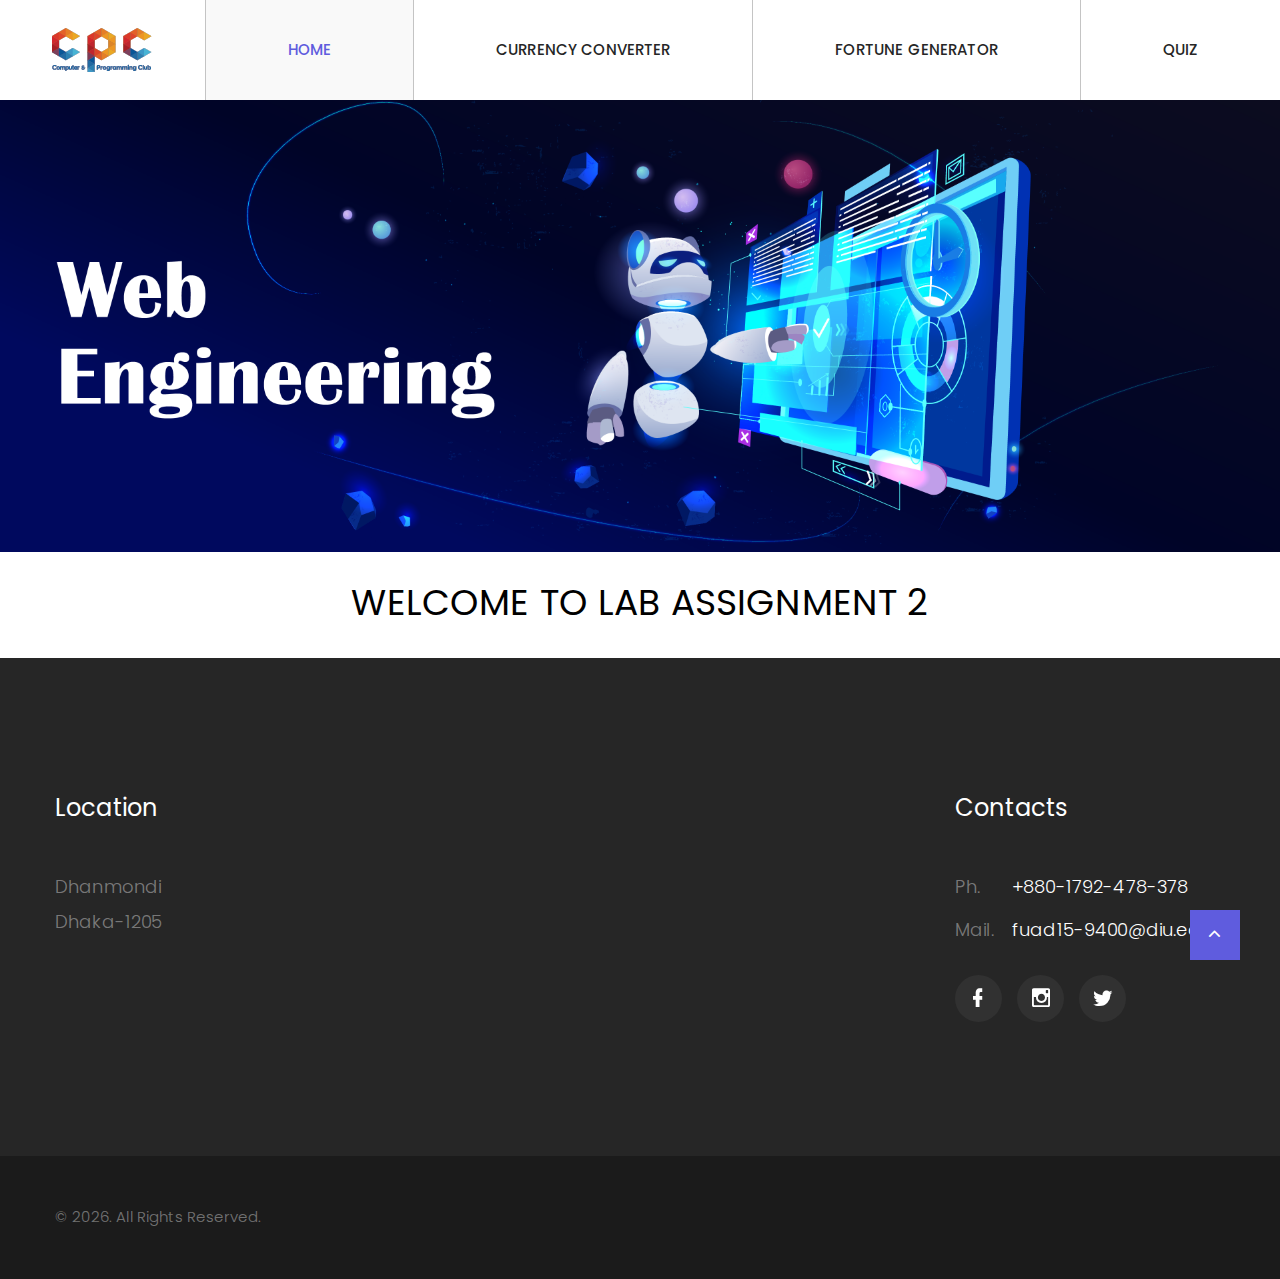
<file: index.html>
<!-- Price box minimal-->
<!DOCTYPE html>
<html class="wide wow-animation" lang="en">

<head>
  <title>Home</title>
  <meta charset="utf-8">
  <meta name="viewport" content="width=device-width, height=device-height, initial-scale=1.0">
  <meta http-equiv="X-UA-Compatible" content="IE=edge">
  <link rel="icon" href="images/favicon.ico" type="image/x-icon">
  <link rel="stylesheet" type="text/css" href="//fonts.googleapis.com/css?family=Poppins:300,400,500,600,700,900">
  <link rel="stylesheet" href="css/bootstrap.css">
  <link rel="stylesheet" href="css/fonts.css">
  <link rel="stylesheet" href="css/style.css">

  <style>
    .ie-panel {
      display: none;
      background: #212121;
      padding: 10px 0;
      box-shadow: 3px 3px 5px 0 rgba(0, 0, 0, .3);
      clear: both;
      text-align: center;
      position: relative;
      z-index: 1;
    }

    html.ie-10 .ie-panel,
    html.lt-ie-10 .ie-panel {
      display: block;
    }

    @media (min-width: 1200px) #table_head {
      font-size: 36px;
      line-height: 1.36111;
      padding-top: 100px;
    }

    #fun {
      padding: 0px;
      margin-bottom: 30px;
    }

    #diu #login_but {
      color: yellow;
    }

    #diu {
      margin-top: 30px;
    }

    #login_but {
      background-color: yellow;
    }
  </style>
</head>

<body>
  <div class="ie-panel"><a href="http://windows.microsoft.com/en-US/internet-explorer/"></a></div>
  <div class="preloader">
    <div class="preloader-body">
      <div class="cssload-container">
        <div class="cssload-speeding-wheel"></div>
      </div>
      <p>Loading... </p>
    </div>
  </div><a class="section section-banner d-none d-xl-block"
    href="https://www.templatemonster.com/intense-multipurpose-html-template.html" target="_blank" style=" "></a>
  <div class="page">
    <!-- Page Header-->
    <header class="section page-header">
      <!-- RD Navbar-->
      <div class="rd-navbar-wrap">
        <nav class="rd-navbar rd-navbar-wide" data-layout="rd-navbar-fixed" data-sm-layout="rd-navbar-fixed"
          data-md-layout="rd-navbar-fixed" data-md-device-layout="rd-navbar-fixed" data-lg-layout="rd-navbar-static"
          data-lg-device-layout="rd-navbar-static" data-xl-layout="rd-navbar-static"
          data-xl-device-layout="rd-navbar-static" data-lg-stick-up-offset="46px" data-xl-stick-up-offset="46px"
          data-xxl-stick-up-offset="46px" data-lg-stick-up="true" data-xl-stick-up="true" data-xxl-stick-up="true">
          <div class="rd-navbar-main-outer">
            <div class="rd-navbar-main">
              <!-- RD Navbar Panel-->
              <div class="rd-navbar-panel">
                <!-- RD Navbar Toggle-->
                <button class="rd-navbar-toggle" data-rd-navbar-toggle=".rd-navbar-nav-wrap"><span></span></button>
                <!-- RD Navbar Brand-->
                <div class="rd-navbar-brand"><a class="brand" href="#"><img class="brand-logo-dark"
                      src="images/cpc 160x44.png" alt="" width="261" height="72" srcset="images/cpc 160x44.png 2x" />
                    <img class="brand-logo-light" src="images/cpc 160x44.png" alt="" width="133" height="45"
                      srcset="images/cpc 160x44.png 2x" /></a>
                </div>
              </div>
              <div class="rd-navbar-nav-wrap">
                <!-- RD Navbar Nav-->
                <ul class="rd-navbar-nav">
                  <li class="rd-nav-item active"><a class="rd-nav-link" href="index.html">Home</a>
                  </li>
                  <li class="rd-nav-item"><a class="rd-nav-link" href="Currency.html">Currency Converter</a>
                  </li>
                  <li class="rd-nav-item"><a class="rd-nav-link" href="fortune.html">Fortune Generator</a>
                  </li>
                  <li class="rd-nav-item"><a class="rd-nav-link" href="quiz.html">Quiz</a>
                  </li>
                </ul>
              </div>
            </div>
          </div>
        </nav>
      </div>
    </header>
    <!-- Preview section-->
    <section class="section context-dark bg-image bg-mask bg-mask-2 section-fullheight section-90vh">
      <div class="jumbotron-custom wow fadeInRight">

        <img src="images/hbg.png"></image>
      </div>

    </section>
    <!-- EVERY PROJECT-->
    <h4 id='table_head' style="padding-top: 2%;">
      <center>Welcome to Lab Assignment 2<center>
    </h4>
    <section class="section section-xl-custom image-section section-lined" id='fun'>
      <div class="container">
        <div class="row my-6 mx-auto">

          <div class="offset-md-1"></div>
          <div class="col-md-12">

           
          </div>
        </div>
       

      </div>

    </section>


    <div class="pre-footer-classic bg-gray-700 context-dark">
      <div class="container">
        <div class="row row-30 justify-content-lg-between">
          <div class="col-sm-6 col-lg-3 col-xl-3">
            <h5>Location</h5>
            <ul class="list list-sm">
              <li>
                <p>Dhanmondi</p>
              </li>
              <li>
                <p>Dhaka-1205</p>
              </li>
            </ul>
          </div>
          <div class="col-sm-6 col-lg-4 col-xl-3">
            <h5>Contacts</h5>
            <dl class="list-terms-custom">
              <dt>Ph.</dt>
              <dd><a class="link-default" href="tel:#">+880-1792-478-378</a></dd>
            </dl>
            <dl class="list-terms-custom">
              <dt>Mail.</dt>
              <dd><a class="link-default" href="mailto:#">fuad15-9400@diu.edu.bd</a></dd>
            </dl>
            <ul class="list-inline list-inline-sm">
              <li><a class="icon icon-sm icon-gray-filled icon-circle mdi mdi-facebook" href="fb.com/fhwasi"></a></li>
              <li><a class="icon icon-sm icon-gray-filled icon-circle mdi mdi-instagram" href="https://www.instagram.com/fhwasi/"></a></li>
              <li><a class="icon icon-sm icon-gray-filled icon-circle mdi mdi-twitter" href="https://twitter.com/fuadhasanwasi"></a></li>
            </ul>
          </div>
          
        </div>
      </div>
    </div>
    <footer class="section footer-classic context-dark text-center">
      <div class="container">
        <div class="row row-15 justify-content-lg-between">
          <div class="col-lg-6 col-xl-6 text-lg-left">
            <p class="rights"><span>&copy;&nbsp;</span><span class="copyright-year"></span>. All Rights Reserved.</p>
          </div>
          
        </div>
      </div>
    </footer>
  </div>
  <div class="snackbars" id="form-output-global"></div>
  <script src="js/core.min.js"></script>
  <script src="js/script.js"></script>

</body>

</html>
</file>
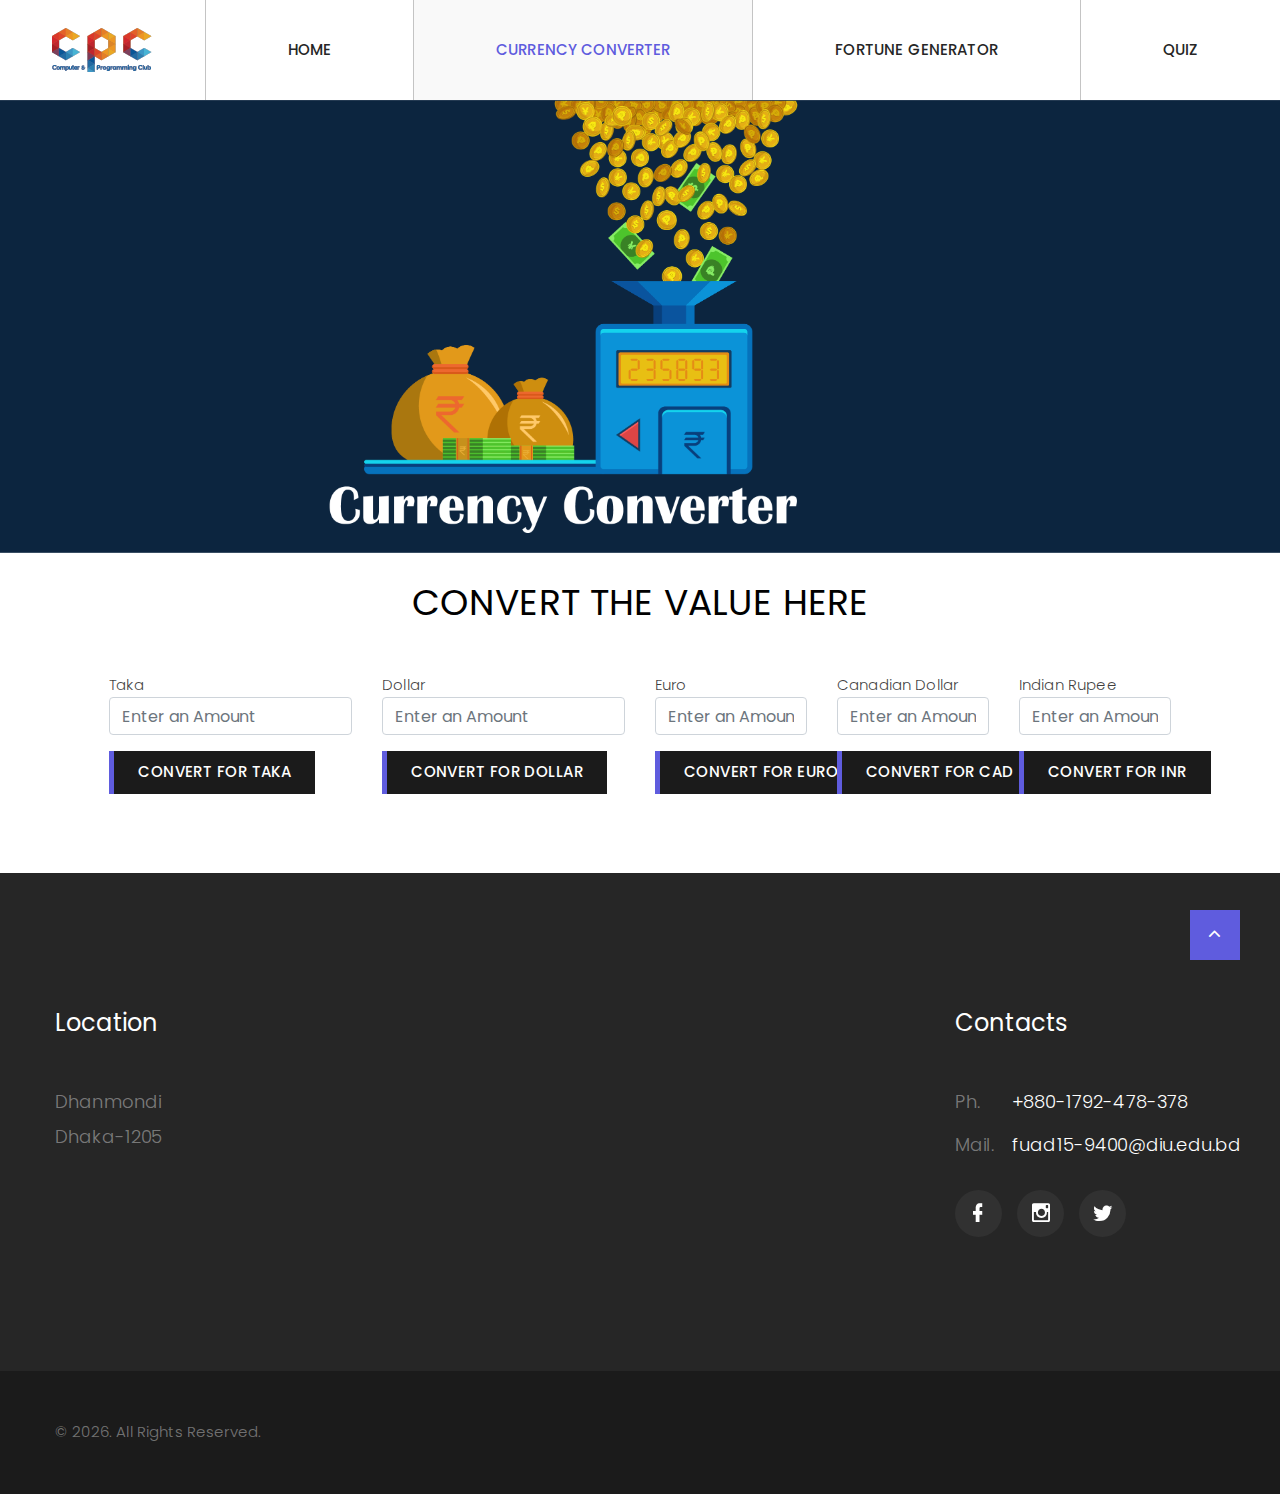
<file: Currency.html>
<!-- Price box minimal-->
<!DOCTYPE html>
<html class="wide wow-animation" lang="en">

<head>
  <title>Home</title>
  <meta charset="utf-8">
  <meta name="viewport" content="width=device-width, height=device-height, initial-scale=1.0">
  <meta http-equiv="X-UA-Compatible" content="IE=edge">
  <link rel="stylesheet" href="https://stackpath.bootstrapcdn.com/bootstrap/4.2.1/css/bootstrap.min.css" integrity="sha384-GJzZqFGwb1QTTN6wy59ffF1BuGJpLSa9DkKMp0DgiMDm4iYMj70gZWKYbI706tWS" crossorigin="anonymous">
  <link rel="icon" href="images/favicon.ico" type="image/x-icon">
  <link rel="stylesheet" type="text/css" href="//fonts.googleapis.com/css?family=Poppins:300,400,500,600,700,900">
  <link rel="stylesheet" href="css/bootstrap.css">
  <link rel="stylesheet" href="css/fonts.css">
  <link rel="stylesheet" href="css/style.css">

  <style>
    .ie-panel {
      display: none;
      background: #212121;
      padding: 10px 0;
      box-shadow: 3px 3px 5px 0 rgba(0, 0, 0, .3);
      clear: both;
      text-align: center;
      position: relative;
      z-index: 1;
    }

    html.ie-10 .ie-panel,
    html.lt-ie-10 .ie-panel {
      display: block;
    }

    @media (min-width: 1200px) #table_head {
      font-size: 36px;
      line-height: 1.36111;
      padding-top: 100px;
    }

    #fun {
      padding: 0px;
      margin-bottom: 30px;
    }

    #diu #login_but {
      color: yellow;
    }

    #diu {
      margin-top: 30px;
    }

    #login_but {
      background-color: yellow;
    }
  </style>
</head>

<body>
  <div class="ie-panel"><a href="http://windows.microsoft.com/en-US/internet-explorer/"></a></div>
  <div class="preloader">
    <div class="preloader-body">
      <div class="cssload-container">
        <div class="cssload-speeding-wheel"></div>
      </div>
      <p>Loading... </p>
    </div>
  </div><a class="section section-banner d-none d-xl-block"
    href="https://www.templatemonster.com/intense-multipurpose-html-template.html" target="_blank" style=" "></a>
  <div class="page">
    <!-- Page Header-->
    <header class="section page-header">
      <!-- RD Navbar-->
      <div class="rd-navbar-wrap">
        <nav class="rd-navbar rd-navbar-wide" data-layout="rd-navbar-fixed" data-sm-layout="rd-navbar-fixed"
          data-md-layout="rd-navbar-fixed" data-md-device-layout="rd-navbar-fixed" data-lg-layout="rd-navbar-static"
          data-lg-device-layout="rd-navbar-static" data-xl-layout="rd-navbar-static"
          data-xl-device-layout="rd-navbar-static" data-lg-stick-up-offset="46px" data-xl-stick-up-offset="46px"
          data-xxl-stick-up-offset="46px" data-lg-stick-up="true" data-xl-stick-up="true" data-xxl-stick-up="true">
          <div class="rd-navbar-main-outer">
            <div class="rd-navbar-main">
              <!-- RD Navbar Panel-->
              <div class="rd-navbar-panel">
                <!-- RD Navbar Toggle-->
                <button class="rd-navbar-toggle" data-rd-navbar-toggle=".rd-navbar-nav-wrap"><span></span></button>
                <!-- RD Navbar Brand-->
                <div class="rd-navbar-brand"><a class="brand" href="#"><img class="brand-logo-dark"
                      src="images/cpc 160x44.png" alt="" width="261" height="72" srcset="images/cpc 160x44.png 2x" />
                    <img class="brand-logo-light" src="images/cpc 160x44.png" alt="" width="133" height="45"
                      srcset="images/cpc 160x44.png 2x" /></a>
                </div>
              </div>
              <div class="rd-navbar-nav-wrap">
                <!-- RD Navbar Nav-->
                <ul class="rd-navbar-nav">
                  <li class="rd-nav-item"><a class="rd-nav-link" href="index.html">Home</a>
                  </li>
                  <li class="rd-nav-item active"><a class="rd-nav-link" href="Currency.html">Currency Converter</a>
                  </li>
                  <li class="rd-nav-item"><a class="rd-nav-link" href="fortune.html">Fortune Generator</a>
                  </li>
                  <li class="rd-nav-item"><a class="rd-nav-link" href="quiz.html">Quiz</a>
                  </li>
                </ul>
              </div>
            </div>
          </div>
        </nav>
      </div>
    </header>
    <!-- Preview section-->
    <section class="section context-dark bg-image bg-mask bg-mask-2 section-fullheight section-90vh">
      <div class="jumbotron-custom wow fadeInRight">

        <img src="images/cc Cover.png"></image>
      </div>

    </section>
    <!-- EVERY PROJECT-->
    <h4 id='table_head' style="padding-top: 2%;">
      <center>Convert The Value Here<center>
    </h4>
    <div class="row mb-5 alert-info" style="padding-top: 15px; padding-bottom: 15px;">
      <div class="col-md-10 mx-auto">
        <form method="post" id="register-form">
          <div class="row">

            <div class="form-group col-md-3">
              <label for="taka">Taka</label>
              <input class="form-control" type="text" placeholder="Enter an Amount" aria-label="taka" name="taka"
                id="taka">
            </div>


            <div class="form-group col-md-3">
              <label for="dollar">Dollar</label>
              <input class="form-control" type="text" placeholder="Enter an Amount" aria-label="dollar" name="dollar"
                id="dollar">
            </div>

            <div class="form-group col-md-2">
              <label for="euro">Euro</label>
              <input class="form-control" type="text" placeholder="Enter an Amount" aria-label="euro" name="euro"
                id="euro">
            </div>

            <div class="form-group col-md-2">
              <label for="cad">Canadian Dollar</label>
              <input class="form-control" type="text" placeholder="Enter an Amount" aria-label="cad" name="cad"
                id="cad">
            </div>

            <div class="form-group col-md-2">
              <label for="inr">Indian Rupee</label>
              <input class="form-control" type="text" placeholder="Enter an Amount" aria-label="inr" name="inr"
                id="inr">
            </div>




            <div class="form-group col-md-3">
              <button class="button button-default" type="submit" id="btn">Convert For Taka</button>
            </div>

            <div class="form-group col-md-3">
              <button class="button button-default" type="submit" id="btn1">Convert For Dollar</button>
            </div>

            <div class="form-group col-md-2">
              <button class="button button-default" type="submit" id="btn2">Convert For Euro</button>
            </div>

            <div class="form-group col-md-2">
              <button class="button button-default" type="submit" id="btn3">Convert For CAD</button>
            </div>

            <div class="form-group col-md-2">
              <button class="button button-default" type="submit" id="btn4">Convert For Inr</button>
            </div>

            <script>
    var taka = document.getElementById('taka')
    var dollar = document.getElementById('dollar')
    var euro = document.getElementById('euro')
    var b1 = document.getElementById('btn')
    var b2 = document.getElementById('btn1')
    var b3 = document.getElementById('btn2')
    var b4 = document.getElementById('btn3')
    var b5 = document.getElementById('btn4')


    b1.addEventListener('click', (e) => {
      e.preventDefault()
      dollar.value = taka.value / 84.86
      euro.value = taka.value / 91.91
      cad.value = taka.value / 64.05
      inr.value = taka.value / 1.12

    })
    b2.addEventListener('click', (e) => {
      e.preventDefault()
      taka.value = dollar.value * 84.86
      euro.value = dollar.value / 0.96
      cad.value = dollar.value * 1.33
      inr.value = dollar.value * 71.73
    })
    b3.addEventListener('click', (e) => {
      e.preventDefault()
      taka.value = euro.value * 91.95
      dollar.value = euro.value * 1.18
      cad.value = euro.value * 1.44
      inr.value = euro.value * 77.47
    })
    b4.addEventListener('click', (e) => {
      e.preventDefault()
      taka.value = cad.value * 64.74
      dollar.value = cad.value / 0.75
      euro.value = cad.value / 0.7
      inr.value = cad.value * 53.98
    })
    b5.addEventListener('click', (e) => {
      e.preventDefault()
      taka.value = inr.value * 1.18
      dollar.value = inr.value * 0.014
      euro.value = inr.value * 0.013
      cad.value = inr.value * 0.019
    })

  </script>




          </div>
          

        </form>
      </div>
    </div>


    <div class="pre-footer-classic bg-gray-700 context-dark">
      <div class="container">
        <div class="row row-30 justify-content-lg-between">
          <div class="col-sm-6 col-lg-3 col-xl-3">
            <h5>Location</h5>
            <ul class="list list-sm">
              <li>
                <p>Dhanmondi</p>
              </li>
              <li>
                <p>Dhaka-1205</p>
              </li>
            </ul>
          </div>
          <div class="col-sm-6 col-lg-4 col-xl-3">
            <h5>Contacts</h5>
            <dl class="list-terms-custom">
              <dt>Ph.</dt>
              <dd><a class="link-default" href="tel:#">+880-1792-478-378</a></dd>
            </dl>
            <dl class="list-terms-custom">
              <dt>Mail.</dt>
              <dd><a class="link-default" href="mailto:#">fuad15-9400@diu.edu.bd</a></dd>
            </dl>
            <ul class="list-inline list-inline-sm">
              <li><a class="icon icon-sm icon-gray-filled icon-circle mdi mdi-facebook" href="fb.com/fhwasi"></a></li>
              <li><a class="icon icon-sm icon-gray-filled icon-circle mdi mdi-instagram" href="https://www.instagram.com/fhwasi/"></a></li>
              <li><a class="icon icon-sm icon-gray-filled icon-circle mdi mdi-twitter" href="https://twitter.com/fuadhasanwasi"></a></li>
            </ul>
          </div>
          
        </div>
      </div>
    </div>
    <footer class="section footer-classic context-dark text-center">
      <div class="container">
        <div class="row row-15 justify-content-lg-between">
          <div class="col-lg-6 col-xl-6 text-lg-left">
            <p class="rights"><span>&copy;&nbsp;</span><span class="copyright-year"></span>. All Rights Reserved.</p>
          </div>
          
        </div>
      </div>
    </footer>
  </div>
  <div class="snackbars" id="form-output-global"></div>
  <script src="js/core.min.js"></script>
  <script src="js/script.js"></script>


</body>

</html>
</file>
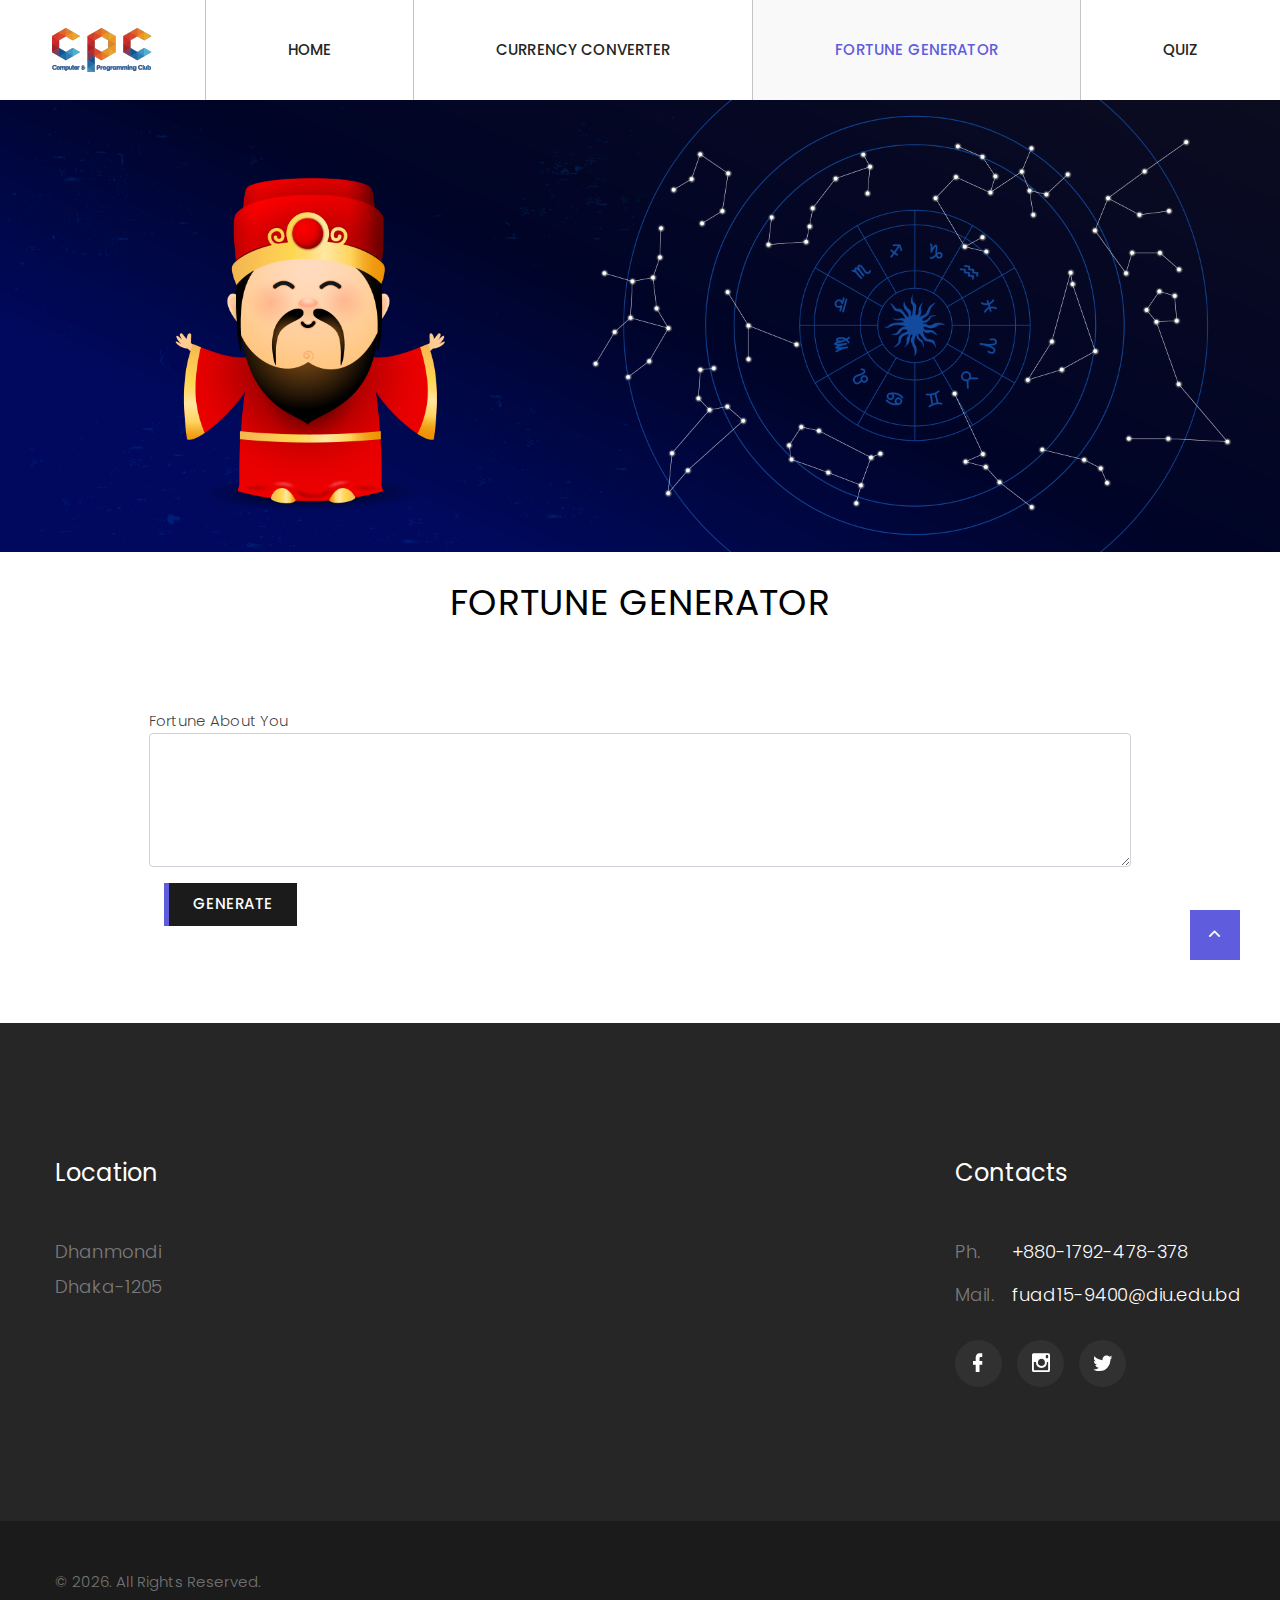
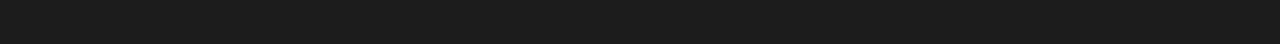
<file: fortune.html>
<!-- Price box minimal-->
<!DOCTYPE html>
<html class="wide wow-animation" lang="en">

<head>
  <title>Home</title>
  <meta charset="utf-8">
  <meta name="viewport" content="width=device-width, height=device-height, initial-scale=1.0">
  <meta http-equiv="X-UA-Compatible" content="IE=edge">
  <link rel="stylesheet" href="https://stackpath.bootstrapcdn.com/bootstrap/4.2.1/css/bootstrap.min.css"
    integrity="sha384-GJzZqFGwb1QTTN6wy59ffF1BuGJpLSa9DkKMp0DgiMDm4iYMj70gZWKYbI706tWS" crossorigin="anonymous">
  <link rel="icon" href="images/favicon.ico" type="image/x-icon">
  <link rel="stylesheet" type="text/css" href="//fonts.googleapis.com/css?family=Poppins:300,400,500,600,700,900">
  <link rel="stylesheet" href="css/bootstrap.css">
  <link rel="stylesheet" href="css/fonts.css">
  <link rel="stylesheet" href="css/style.css">

  <style>
    .ie-panel {
      display: none;
      background: #212121;
      padding: 10px 0;
      box-shadow: 3px 3px 5px 0 rgba(0, 0, 0, .3);
      clear: both;
      text-align: center;
      position: relative;
      z-index: 1;
    }

    html.ie-10 .ie-panel,
    html.lt-ie-10 .ie-panel {
      display: block;
    }

    @media (min-width: 1200px) #table_head {
      font-size: 36px;
      line-height: 1.36111;
      padding-top: 100px;
    }

    #fun {
      padding: 0px;
      margin-bottom: 30px;
    }

    #diu #login_but {
      color: yellow;
    }

    #diu {
      margin-top: 30px;
    }

    #login_but {
      background-color: yellow;
    }
  </style>
</head>

<body>
  <div class="ie-panel"><a href="http://windows.microsoft.com/en-US/internet-explorer/"></a></div>
  <div class="preloader">
    <div class="preloader-body">
      <div class="cssload-container">
        <div class="cssload-speeding-wheel"></div>
      </div>
      <p>Loading... </p>
    </div>
  </div><a class="section section-banner d-none d-xl-block"
    href="https://www.templatemonster.com/intense-multipurpose-html-template.html" target="_blank" style=" "></a>
  <div class="page">
    <!-- Page Header-->
    <header class="section page-header">
      <!-- RD Navbar-->
      <div class="rd-navbar-wrap">
        <nav class="rd-navbar rd-navbar-wide" data-layout="rd-navbar-fixed" data-sm-layout="rd-navbar-fixed"
          data-md-layout="rd-navbar-fixed" data-md-device-layout="rd-navbar-fixed" data-lg-layout="rd-navbar-static"
          data-lg-device-layout="rd-navbar-static" data-xl-layout="rd-navbar-static"
          data-xl-device-layout="rd-navbar-static" data-lg-stick-up-offset="46px" data-xl-stick-up-offset="46px"
          data-xxl-stick-up-offset="46px" data-lg-stick-up="true" data-xl-stick-up="true" data-xxl-stick-up="true">
          <div class="rd-navbar-main-outer">
            <div class="rd-navbar-main">
              <!-- RD Navbar Panel-->
              <div class="rd-navbar-panel">
                <!-- RD Navbar Toggle-->
                <button class="rd-navbar-toggle" data-rd-navbar-toggle=".rd-navbar-nav-wrap"><span></span></button>
                <!-- RD Navbar Brand-->
                <div class="rd-navbar-brand"><a class="brand" href="#"><img class="brand-logo-dark"
                      src="images/cpc 160x44.png" alt="" width="261" height="72" srcset="images/cpc 160x44.png 2x" />
                    <img class="brand-logo-light" src="images/cpc 160x44.png" alt="" width="133" height="45"
                      srcset="images/cpc 160x44.png 2x" /></a>
                </div>
              </div>
              <div class="rd-navbar-nav-wrap">
                <!-- RD Navbar Nav-->
                <ul class="rd-navbar-nav">
                  <li class="rd-nav-item"><a class="rd-nav-link" href="index.html">Home</a>
                  </li>
                  <li class="rd-nav-item"><a class="rd-nav-link" href="Currency.html">Currency Converter</a>
                  </li>
                  <li class="rd-nav-item active"><a class="rd-nav-link" href="fortune.html">Fortune Generator</a>
                  </li>
                  <li class="rd-nav-item"><a class="rd-nav-link" href="quiz.html">Quiz</a>
                  </li>
                </ul>
              </div>
            </div>
          </div>
        </nav>
      </div>
    </header>
    <!-- Preview section-->
    <section class="section context-dark bg-image bg-mask bg-mask-2 section-fullheight section-90vh">
      <div class="jumbotron-custom wow fadeInRight">

        <img src="images/fbg.png"></image>
      </div>

    </section>
    <!-- EVERY PROJECT-->
    <h4 id='table_head' style="padding-top: 2%;">
      <center>Fortune Generator<center>
    </h4>

    <div class="alert my-5 " style="padding-right: 10%; padding-left: 10%;">
      <div class="card-body alert-success">
        <form>
          <div class="form-group">
          <label for="fort">Fortune About You</label>
            <textarea class="form-control" rows="5" id="fort"></textarea>
          </div>
          <div class="form-group col-md-5">
              <button class="button button-default" type="submit" id="btn">Generate</button>
            </div>
        </form>
      </div>
    </div>

    


    <div class="pre-footer-classic bg-gray-700 context-dark">
      <div class="container">
        <div class="row row-30 justify-content-lg-between">
          <div class="col-sm-6 col-lg-3 col-xl-3">
            <h5>Location</h5>
            <ul class="list list-sm">
              <li>
                <p>Dhanmondi</p>
              </li>
              <li>
                <p>Dhaka-1205</p>
              </li>
            </ul>
          </div>
          <div class="col-sm-6 col-lg-4 col-xl-3">
            <h5>Contacts</h5>
            <dl class="list-terms-custom">
              <dt>Ph.</dt>
              <dd><a class="link-default" href="tel:#">+880-1792-478-378</a></dd>
            </dl>
            <dl class="list-terms-custom">
              <dt>Mail.</dt>
              <dd><a class="link-default" href="mailto:#">fuad15-9400@diu.edu.bd</a></dd>
            </dl>
            <ul class="list-inline list-inline-sm">
              <li><a class="icon icon-sm icon-gray-filled icon-circle mdi mdi-facebook" href="fb.com/fhwasi"></a></li>
              <li><a class="icon icon-sm icon-gray-filled icon-circle mdi mdi-instagram" href="https://www.instagram.com/fhwasi/"></a></li>
              <li><a class="icon icon-sm icon-gray-filled icon-circle mdi mdi-twitter" href="https://twitter.com/fuadhasanwasi"></a></li>
            </ul>
          </div>
          
        </div>
      </div>
    </div>
    <footer class="section footer-classic context-dark text-center">
      <div class="container">
        <div class="row row-15 justify-content-lg-between">
          <div class="col-lg-6 col-xl-6 text-lg-left">
            <p class="rights"><span>&copy;&nbsp;</span><span class="copyright-year"></span>. All Rights Reserved.</p>
          </div>
          
        </div>
      </div>
    </footer>
  </div>
  <div class="snackbars" id="form-output-global"></div>
  <script src="js/core.min.js"></script>
  <script src="js/script.js"></script>
  <script src="js/fortune.js"></script>

  <script>
    window.onload = function () {
      document.getElementById("taka").focus();
    };
  </script>


</body>

</html>
</file>
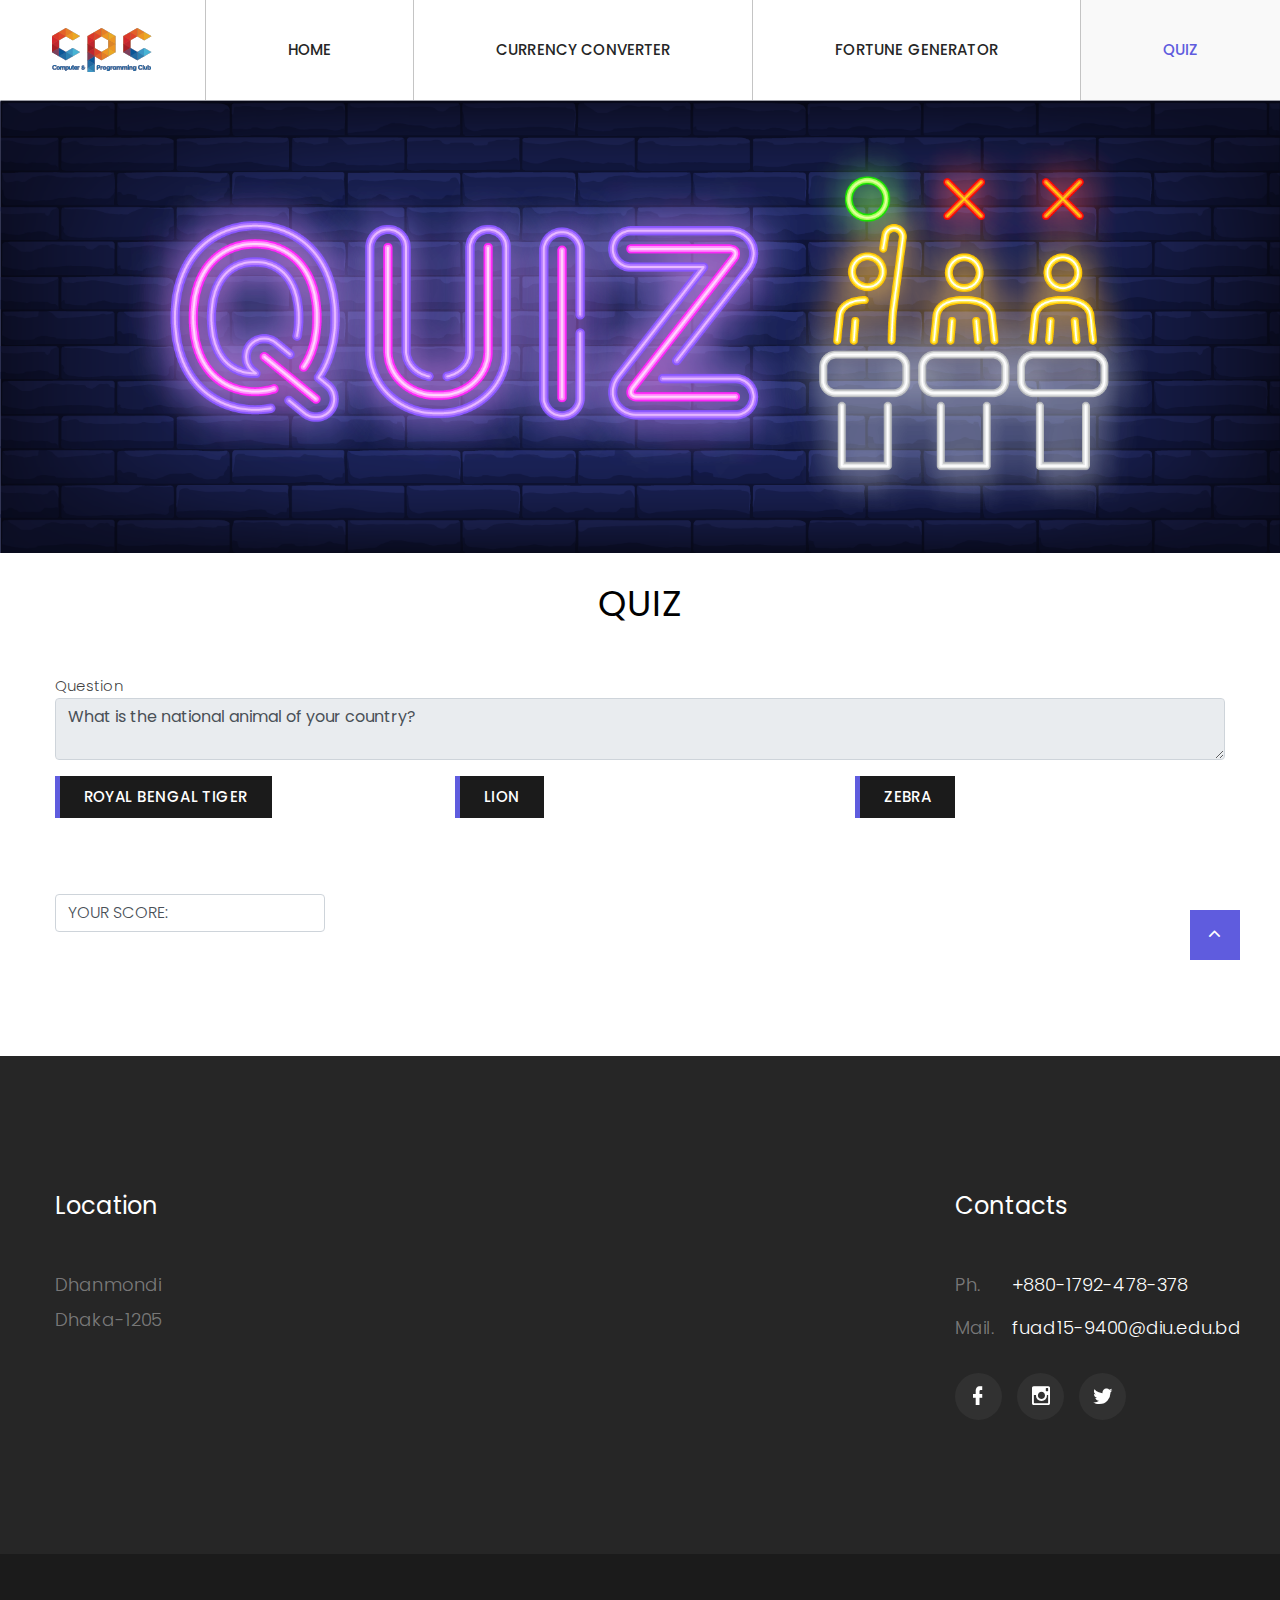
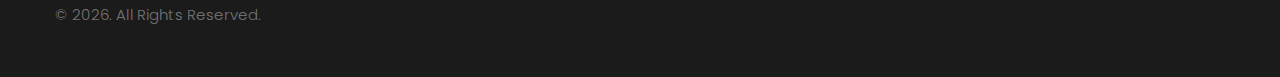
<file: quiz.html>
<!-- Price box minimal-->
<!DOCTYPE html>
<html class="wide wow-animation" lang="en">

<head>
  <title>Home</title>
  <meta charset="utf-8">
  <meta name="viewport" content="width=device-width, height=device-height, initial-scale=1.0">
  <meta http-equiv="X-UA-Compatible" content="IE=edge">
  <link rel="stylesheet" href="https://stackpath.bootstrapcdn.com/bootstrap/4.2.1/css/bootstrap.min.css"
    integrity="sha384-GJzZqFGwb1QTTN6wy59ffF1BuGJpLSa9DkKMp0DgiMDm4iYMj70gZWKYbI706tWS" crossorigin="anonymous">
  <link rel="icon" href="images/favicon.ico" type="image/x-icon">
  <link rel="stylesheet" type="text/css" href="//fonts.googleapis.com/css?family=Poppins:300,400,500,600,700,900">
  <link rel="stylesheet" href="css/bootstrap.css">
  <link rel="stylesheet" href="css/fonts.css">
  <link rel="stylesheet" href="css/style.css">

  <style>
    .ie-panel {
      display: none;
      background: #212121;
      padding: 10px 0;
      box-shadow: 3px 3px 5px 0 rgba(0, 0, 0, .3);
      clear: both;
      text-align: center;
      position: relative;
      z-index: 1;
    }

    html.ie-10 .ie-panel,
    html.lt-ie-10 .ie-panel {
      display: block;
    }

    @media (min-width: 1200px) #table_head {
      font-size: 36px;
      line-height: 1.36111;
      padding-top: 100px;
    }

    #fun {
      padding: 0px;
      margin-bottom: 30px;
    }

    #diu #login_but {
      color: yellow;
    }

    #diu {
      margin-top: 30px;
    }

    #login_but {
      background-color: yellow;
    }
  </style>
</head>

<body>
  <div class="ie-panel"><a href="http://windows.microsoft.com/en-US/internet-explorer/"></a></div>
  <div class="preloader">
    <div class="preloader-body">
      <div class="cssload-container">
        <div class="cssload-speeding-wheel"></div>
      </div>
      <p>Loading... </p>
    </div>
  </div><a class="section section-banner d-none d-xl-block"
    href="https://www.templatemonster.com/intense-multipurpose-html-template.html" target="_blank" style=" "></a>
  <div class="page">
    <!-- Page Header-->
    <header class="section page-header">
      <!-- RD Navbar-->
      <div class="rd-navbar-wrap">
        <nav class="rd-navbar rd-navbar-wide" data-layout="rd-navbar-fixed" data-sm-layout="rd-navbar-fixed"
          data-md-layout="rd-navbar-fixed" data-md-device-layout="rd-navbar-fixed" data-lg-layout="rd-navbar-static"
          data-lg-device-layout="rd-navbar-static" data-xl-layout="rd-navbar-static"
          data-xl-device-layout="rd-navbar-static" data-lg-stick-up-offset="46px" data-xl-stick-up-offset="46px"
          data-xxl-stick-up-offset="46px" data-lg-stick-up="true" data-xl-stick-up="true" data-xxl-stick-up="true">
          <div class="rd-navbar-main-outer">
            <div class="rd-navbar-main">
              <!-- RD Navbar Panel-->
              <div class="rd-navbar-panel">
                <!-- RD Navbar Toggle-->
                <button class="rd-navbar-toggle" data-rd-navbar-toggle=".rd-navbar-nav-wrap"><span></span></button>
                <!-- RD Navbar Brand-->
                <div class="rd-navbar-brand"><a class="brand" href="#"><img class="brand-logo-dark"
                      src="images/cpc 160x44.png" alt="" width="261" height="72" srcset="images/cpc 160x44.png 2x" />
                    <img class="brand-logo-light" src="images/cpc 160x44.png" alt="" width="133" height="45"
                      srcset="images/cpc 160x44.png 2x" /></a>
                </div>
              </div>
              <div class="rd-navbar-nav-wrap">
                <!-- RD Navbar Nav-->
                <ul class="rd-navbar-nav">
                  <li class="rd-nav-item"><a class="rd-nav-link" href="index.html">Home</a>
                  </li>
                  <li class="rd-nav-item "><a class="rd-nav-link" href="Currency.html">Currency Converter</a>
                  </li>
                  <li class="rd-nav-item"><a class="rd-nav-link" href="fortune.html">Fortune Generator</a>
                  </li>
                  <li class="rd-nav-item active"><a class="rd-nav-link" href="quiz.html">Quiz</a>
                  </li>
                </ul>
              </div>
            </div>
          </div>
        </nav>
      </div>
    </header>
    <!-- Preview section-->
    <section class="section context-dark bg-image bg-mask bg-mask-2 section-fullheight section-90vh">
      <div class="jumbotron-custom wow fadeInRight">

        <img src="images/qbg.png"></image>
      </div>

    </section>
    <!-- EVERY PROJECT-->
    <h4 id='table_head' style="padding-top: 2%;">
      <center>Quiz<center>
    </h4>



    <div class="row mb-5 alert-info" style="padding-top: 15px; padding-bottom: 15px;">
      <div class="col-md-11 mx-auto">

          <div class="row">
            <div class="form-group col-md-12">
              <label for="fort">Question</label>
              <textarea class="form-control" rows="2" id="question" disabled></textarea>
            </div>
            <div class="form-group col-md-4">
                <button class="button button-default" id="answerA" onclick="answerA_clicked()"></button>
              </div>
              <div class="form-group col-md-4">
                <button class="button button-default" id="answerB" onclick="answerB_clicked()"></button>
              </div>
              <div class="form-group col-md-4">
                <button class="button button-default" id="answerC" onclick="answerC_clicked()"></button>
              </div>



            <div class="col-md-3 " style="margin-top: 5%; margin-bottom: 5%;" disabled>

                <h3 name="score" class="form-control">Your score: <span id="score" ></span> </h3>

            </div>


          </div>
      </div>
    </div>


    <script>


      var quiz = [];
      quiz[0] = new Question("What is the name of your country?", "Bangladesh", "India", "Pakistan");
      quiz[1] = new Question("What is the correct answer of (1+1)*2?", "4", "2", "0");
      quiz[2] = new Question("What is the full form of html?", "Hypertext Markup Language", "Hypertext Maker Language", "Highlevel Markup Language");
      quiz[3] = new Question("What is the national animal of your country?", "Royal Bengal Tiger", "Lion", "Zebra");
      quiz[4] = new Question("What is the full form of CSE?", "Computer Science Engineering", "Common Science Engin", "Nothing");
      quiz[5] = new Question("What is the correct answer of 2+2?", "4", "0", "10");
      quiz[6] = new Question("What is the capital of your country?", "Dhaka", "Rajshahi", "Khulna");
      quiz[7] = new Question("Who are you?", "Developer", "Nothing", "Robot");
      quiz[8] = new Question("Correct answer of 5*1?", "5", "50", "10");
      var randomQuestion;
      var answers = [];
      var currentScore = 0;

      document.addEventListener("DOMContentLoaded", function (event) {
        btnProvideQuestion();
      });

      function Question(question, rightAnswer, wrongAnswer1, wrongAnswer2) {
        this.question = question;
        this.rightAnswer = rightAnswer;
        this.wrongAnswer1 = wrongAnswer1;
        this.wrongAnswer2 = wrongAnswer2;
      };

      function shuffle(o) {
        for (var j, x, i = o.length; i; j = parseInt(Math.random() * i), x = o[--i], o[i] = o[j], o[j] = x);
        return o;
      };

      function btnProvideQuestion() {

        var randomNumber = Math.floor(Math.random() * quiz.length);
        randomQuestion = quiz[randomNumber]; //getQuestion
        answers = [randomQuestion.rightAnswer, randomQuestion.wrongAnswer1, randomQuestion.wrongAnswer2];
        shuffle(answers);

        document.getElementById("question").innerHTML = randomQuestion.question;
        document.getElementById("answerA").value = answers[0];
        document.getElementById("answerA").innerHTML = answers[0];
        document.getElementById("answerB").value = answers[1];
        document.getElementById("answerB").innerHTML = answers[1];
        document.getElementById("answerC").value = answers[2];
        document.getElementById("answerC").innerHTML = answers[2];
        document.getElementById("answerC").value = answers[2];
        document.getElementById("answerC").innerHTML = answers[2];

      }

      function answerA_clicked() {
        var answerA = document.getElementById("answerA").value;
        checkAnswer(answerA);
      }

      function answerB_clicked() {
        var answerB = document.getElementById("answerB").value;
        checkAnswer(answerB);
      }
      function answerC_clicked() {
        var answerC = document.getElementById("answerC").value;
        checkAnswer(answerC);
      }

      function adjustScore(isCorrect) {
        debugger;
        if (isCorrect) {
          currentScore++;
        } else {
          if (currentScore > 0) {
            currentScore--;
          }
        }
        document.getElementById("score").innerHTML = currentScore;
      }

      function checkAnswer(answer) {
        if (answer == randomQuestion.rightAnswer) {
          adjustScore(true);
          btnProvideQuestion();
        } else {
          alert("Loser! The right answer is "+ randomQuestion.rightAnswer);
          adjustScore(false);
        }
      }
    </script>




    <div class="pre-footer-classic bg-gray-700 context-dark">
      <div class="container">
        <div class="row row-30 justify-content-lg-between">
          <div class="col-sm-6 col-lg-3 col-xl-3">
            <h5>Location</h5>
            <ul class="list list-sm">
              <li>
                <p>Dhanmondi</p>
              </li>
              <li>
                <p>Dhaka-1205</p>
              </li>
            </ul>
          </div>
          <div class="col-sm-6 col-lg-4 col-xl-3">
            <h5>Contacts</h5>
            <dl class="list-terms-custom">
              <dt>Ph.</dt>
              <dd><a class="link-default" href="tel:#">+880-1792-478-378</a></dd>
            </dl>
            <dl class="list-terms-custom">
              <dt>Mail.</dt>
              <dd><a class="link-default" href="mailto:#">fuad15-9400@diu.edu.bd</a></dd>
            </dl>
            <ul class="list-inline list-inline-sm">
              <li><a class="icon icon-sm icon-gray-filled icon-circle mdi mdi-facebook" href="fb.com/fhwasi"></a></li>
              <li><a class="icon icon-sm icon-gray-filled icon-circle mdi mdi-instagram" href="https://www.instagram.com/fhwasi/"></a></li>
              <li><a class="icon icon-sm icon-gray-filled icon-circle mdi mdi-twitter" href="https://twitter.com/fuadhasanwasi"></a></li>
            </ul>
          </div>
          
        </div>
      </div>
    </div>
    <footer class="section footer-classic context-dark text-center">
      <div class="container">
        <div class="row row-15 justify-content-lg-between">
          <div class="col-lg-6 col-xl-6 text-lg-left">
            <p class="rights"><span>&copy;&nbsp;</span><span class="copyright-year"></span>. All Rights Reserved.</p>
          </div>
          
        </div>
      </div>
    </footer>
  </div>
  <div class="snackbars" id="form-output-global"></div>
  <script src="js/core.min.js"></script>
  <script src="js/script.js"></script>
  <script src="js/fortune.js"></script>

</body>

</html>
</file>
<file: css/style.css>
@charset "UTF-8";/*
* Trunk version 2.0.1
*//*
* Contexts
*/.context-dark, .bg-gray-700, .bg-primary,.context-dark h1,.bg-gray-700 h1,.bg-primary h1, .context-dark h2, .bg-gray-700 h2, .bg-primary h2, .context-dark h3, .bg-gray-700 h3, .bg-primary h3, .context-dark h4, .bg-gray-700 h4, .bg-primary h4, .context-dark h5, .bg-gray-700 h5, .bg-primary h5, .context-dark h6, .bg-gray-700 h6, .bg-primary h6, .context-dark [class^='heading-'], .bg-gray-700 [class^='heading-'], .bg-primary [class^='heading-'] {	color: #ffffff;}.context-dark p, .bg-gray-700 p, .bg-primary p {	color: rgba(255, 255, 255, 0.4);}a:focus,button:focus {	outline: none !important;}button::-moz-focus-inner {	border: 0;}*:focus {	outline: none;}blockquote {	padding: 0;	margin: 0;}input,button,select,textarea {	outline: none;}label {	margin-bottom: 0;}p {	margin: 0;}ul,ol {	list-style: none;	padding: 0;	margin: 0;}ul li,ol li {	display: block;}dl {	margin: 0;}dt,dd {	line-height: inherit;}dt {	font-weight: inherit;}dd {	margin-bottom: 0;}cite {	font-style: normal;}form {	margin-bottom: 0;}blockquote {	padding-left: 0;	border-left: 0;}address {	margin-top: 0;	margin-bottom: 0;}figure {	margin-bottom: 0;}html p a:hover {	text-decoration: none;}/*
* Typography
*/body {	font-family: "Poppins", -apple-system, BlinkMacSystemFont, "Segoe UI", Roboto, "Helvetica Neue", Arial, sans-serif;	font-size: 15px;	line-height: 1.66667;	font-weight: 300;	letter-spacing: 0.01em;	color: rgba(0, 0, 0, 0.75);	background-color: #ffffff;	-webkit-text-size-adjust: none;	-webkit-font-smoothing: subpixel-antialiased;}h1, h2, h3, h4, h5, h6, [class^='heading-'] {	margin-top: 0;	margin-bottom: 0;	font-weight: 700;	color: #000000;}h1 a, h2 a, h3 a, h4 a, h5 a, h6 a, [class^='heading-'] a {	color: inherit;}h1 a:hover, h2 a:hover, h3 a:hover, h4 a:hover, h5 a:hover, h6 a:hover, [class^='heading-'] a:hover {	color: #5f5cde;}h1,.heading-1 {	font-size: 32px;	line-height: 1.2;	text-transform: uppercase;}@media (min-width: 1200px) {	h1,	.heading-1 {		font-size: 100px;		line-height: 1.11;	}}h2,.heading-2 {	font-size: 28px;	line-height: 1.3;	text-transform: uppercase;}@media (min-width: 1200px) {	h2,	.heading-2 {		font-size: 70px;		line-height: 1.34286;	}}h3,.heading-3 {	font-size: 24px;	font-weight: 300;	line-height: 1.4;	text-transform: uppercase;}@media (min-width: 1200px) {	h3,	.heading-3 {		font-size: 35px;	}}@media (min-width: 1600px) {	h3,	.heading-3 {		font-size: 45px;		line-height: 1.13333;	}}h4,.heading-4 {	font-size: 22px;	font-weight: 400;	line-height: 1.5;	text-transform: uppercase;}@media (min-width: 1200px) {	h4,	.heading-4 {		font-size: 36px;		line-height: 1.36111;		margin-top:30dp;	}}h5,.heading-5 {	font-size: 20px;	font-weight: 400;	line-height: 1.5;}@media (min-width: 1200px) {	h5,	.heading-5 {		font-size: 24px;		line-height: 1.33333;	}}h6,.heading-6 {	font-size: 18px;	font-weight: 600;	line-height: 1.5;	letter-spacing: 0.01em;}@media (min-width: 1200px) {	h6,	.heading-6 {		font-size: 18px;		line-height: 1.33333;	}}small,.small {	display: block;	font-size: 12px;	line-height: 1.5;}mark,.mark {	padding: 3px 5px;	color: #ffffff;	background: #5f5cde;}.big,.big-text {	font-size: 16px;	line-height: 1.77778;}@media (min-width: 1200px) {	.big,	.big-text {		font-size: 18px;	}}.big-custom {	color: rgba(0, 0, 0, 0.3);}.lead {	font-size: 24px;	line-height: 34px;	font-weight: 300;}code {	padding: 10px 5px;	border-radius: 0.2rem;	font-size: 90%;	color: #1b1b1b;	background: #f9f9f9;}p [data-toggle='tooltip'] {	padding-left: .25em;	padding-right: .25em;	color: #c4c4c4;}p [style*='max-width'] {	display: inline-block;}::selection {	background: #5f5cde;	color: #ffffff;}::-moz-selection {	background: #5f5cde;	color: #ffffff;}h4.custom-title {	display: flex;}h4.custom-title:before {	content: "";	position: relative;	top: 0.7em;	display: block;	width: 20px;	margin-right: 10px;	flex-shrink: 0;	border-top: 1px solid;	color: inherit;}@media (min-width: 1200px) {	h4.custom-title:before {		top: 0.6em;		width: 71px;		margin-right: 33px;	}	h4.custom-title-small:before {		top: 0.7em;		width: 37px;		margin-right: 22px;	}}h6.custom-title {	display: flex;	font-weight: 500;	letter-spacing: 0.1em;	text-transform: uppercase;}h6.custom-title:before {	content: "";	position: relative;	top: 0.7em;	width: 20px;	display: block;	margin-right: 10px;	flex-shrink: 0;	border-top: 1px solid;	color: #c4c4c4;}@media (min-width: 1200px) {	h6.custom-title:before {		top: 0.8em;		width: 120px;		margin-right: 22px;	}}.big-title-wrap {	position: relative;	text-align: center;}.big-title-wrap > * {	letter-spacing: -0.02em;}.big-title {	font-size: 130px;	font-weight: 700;	line-height: 1;	color: rgba(0, 0, 0, 0.05);}.big-title-text {	margin-top: 10px;	font-weight: 400;}@media (min-width: 768px) {	.big-title {		font-size: 200px;	}	.big-title-text {		position: absolute;		top: 50%;		width: 100%;		margin-top: 0;	}}.text-normal {	text-transform: none;}.title-bold {	font-weight: 900;	color: #e5e5e5;	letter-spacing: 0.3em;}* + .title-bold {	margin-top: 30px;}@media (min-width: 1600px) {	* + .title-bold {		margin-top: 50px;	}}.paragraph-custom {	font-size: 13px;	color: rgba(0, 0, 0, 0.75);}/*
* Brand
*/.brand {	display: inline-block;}.brand .brand-logo-light {	display: none;}.brand .brand-logo-dark {	display: block;}/*
* Links
*/a {	transition: all 0.3s ease-in-out;}a, a:focus, a:active, a:hover {	text-decoration: none;}a, a:focus, a:active {	color: #5f5cde;}a:hover {	color: rgba(0, 0, 0, 0.75);}a[href*='tel'], a[href*='mailto'] {	white-space: nowrap;}.link-hover {	color: rgba(0, 0, 0, 0.75);}.link-press {	color: rgba(0, 0, 0, 0.75);}.link-default {	color: inherit;}.link-default:hover {	color: #5f5cde;}.link-black {	color: #000000;}.link-black:hover {	color: #5f5cde;}.link-gray-300 {	color: #c4c4c4;}.link-gray-300:hover {	color: #5f5cde;}.privacy-link {	display: inline-block;}* + .privacy-link {	margin-top: 40px;}/*
* Blocks
*/.block-sm, .block-lg {	margin-left: auto;	margin-right: auto;}.block-sm {	max-width: 560px;}.block-lg {	max-width: 768px;}.block-1-custom {	max-width: 300px;	color: #000000;}@media (min-width: 576px) {	.block-1-custom {		margin-left: auto;		margin-right: auto;	}}.block-2-custom {	max-width: 210px;}@media (min-width: 576px) {	.block-2-custom {		margin-left: auto;		margin-right: auto;	}}/*
* Blurb
*/.blurb-minimal {	text-align: center;}.blurb-minimal-icon {	display: inline-block;	color: #5f5cde;	font-size: 50px;	line-height: 0.9;}.blurb-minimal-title {	font-weight: 400;}.blurb-minimal-exeption {	font-weight: 400;	line-height: 1.53;	color: rgba(0, 0, 0, 0.4);}* + .blurb-minimal-exeption {	margin-top: 12px;}@media (min-width: 992px) {	.blurb-minimal {		text-align: left;	}}@media (min-width: 1200px) {	* + .blurb-minimal-exeption {		margin-top: 19px;	}}.blurb-hover {	padding: 26px 24px;	box-shadow: 0 0 40px rgba(0, 0, 0, 0.3);}.blurb-hover-header {	display: flex;	justify-content: space-between;	align-items: flex-start;}.blurb-hover-icon {	color: #5f5cde;	font-size: 50px;	line-height: 1.1;}.blurb-hover-secondary .blurb-hover-icon {	color: #ffeb38;}.blurb-hover-gray .blurb-hover-icon {	color: rgba(255, 255, 255, 0.1);}.blurb-hover-counter {	color: rgba(255, 255, 255, 0.2);}.blurb-hover-exeption {	color: rgba(255, 255, 255, 0.4);}.blurb-hover-title {	font-weight: 400;}* + .blurb-hover-title {	margin-top: 13px;}* + .blurb-hover-exeption {	margin-top: 18px;}@media (min-width: 992px) {	.blurb-hover {		transition: .3s;		box-shadow: 0 0 40px rgba(0, 0, 0, 0);	}	.blurb-hover:hover {		box-shadow: 0 0 40px rgba(0, 0, 0, 0.3);	}}.blurb-boxed {	padding: 20px 15px;	box-shadow: 0 0 0 1px #c4c4c4;	transition: .3s;}.blurb-boxed:hover {	box-shadow: 0 0 50px rgba(0, 0, 0, 0.15);}.blurb-boxed-header {	display: flex;	justify-content: space-between;	align-items: flex-start;}.blurb-boxed-icon {	color: #c4c4c4;	font-size: 34px;	line-height: 1.1;}.blurb-boxed-title {	font-weight: 400;}.blurb-boxed-list a {	color: rgba(0, 0, 0, 0.75);	font-weight: 400;}.blurb-boxed-list a:hover {	color: #5f5cde;	text-decoration: underline;}.blurb-boxed-list li + li {	margin-top: 6px;}* + .blurb-boxed-list {	margin-top: 4px;}@media (min-width: 992px) {	.blurb-boxed {		padding: 30px 30px;	}}@media (min-width: 1200px) {	.blurb-boxed-icon {		font-size: 47px;	}}@media (min-width: 1600px) {	.blurb-boxed {		padding: 48px 62px;	}}/*
* Boxes
*/.box-minimal {	text-align: center;}.box-minimal .box-minimal-icon {	font-size: 50px;	line-height: 50px;	color: #5f5cde;}.box-minimal-divider {	width: 36px;	height: 4px;	margin-left: auto;	margin-right: auto;	background: #5f5cde;}.box-minimal-text {	width: 100%;	max-width: 320px;	margin-left: auto;	margin-right: auto;}* + .box-minimal {	margin-top: 30px;}* + .box-minimal-title {	margin-top: 10px;}* + .box-minimal-divider {	margin-top: 20px;}* + .box-minimal-text {	margin-top: 15px;}.context-dark .box-minimal p, .bg-gray-700 .box-minimal p, .bg-primary .box-minimal p {	color: rgba(0, 0, 0, 0.75);}.box-counter {	max-width: 229px;	padding: 11px 39px 19px;	text-align: left;	background: #f9f9f9;	box-shadow: 0 4px 4px rgba(0, 0, 0, 0.25);	border-radius: 4px;}.box-counter .box-counter-title {	position: relative;	display: inline-block;	padding-left: 45px;	font-size: 15px;	font-weight: 400;	line-height: 1.33;	letter-spacing: .01em;	text-transform: uppercase;}.box-counter .box-counter-title:before {	content: "";	position: absolute;	left: 0;	top: 9px;	width: 29px;	height: 1px;	background: #c4c4c4;}.box-counter .box-counter-main {	display: flex;	flex-direction: row;	font-size: 65px;	font-weight: 100;	line-height: 1.2;	letter-spacing: .01em;}.box-counter .box-counter-main > * {	font: inherit;}.box-counter .box-counter-main .small {	font-size: 28px;}.box-counter .box-counter-main .small_top {	position: relative;	top: .3em;	padding-left: 5px;}.box-counter .box-counter-main .icon {	margin-top: .4em;	padding-left: 5px;	font-size: 36px;	line-height: 1;	color: #5f5cde;}.box-counter * + .box-counter-title {	margin-top: 1px;}.box-counter * + .box-counter-main {	margin-top: 20px;}.box-counter-1 {	padding: 0 39px;	background: transparent;	box-shadow: none;}@media (min-width: 1200px) {	.box-counter .box-counter-main {		font-size: 80px;	}	.box-counter .box-counter-main .small {		font-size: 24px;	}	.box-counter .box-counter-main .small_top {		top: 1em;		padding-left: 10px;	}	.box-counter .box-counter-main .icon {		margin-top: .5em;		padding-left: 9px;	}	.box-counter * + .box-counter-main {		margin-top: 30px;	}	.box-counter-1 .box-counter-main {		font-size: 65px;	}	.box-counter-2 {		max-width: 249px;		padding: 21px 29px 19px 49px;	}}.text-center .box-counter {	margin-left: auto;	margin-right: auto;}* + .box-counter {	margin-top: 30px;}@media (min-width: 1200px) {	* + .box-counter {		margin-top: 85px;	}}.context-dark .box-counter, .bg-gray-700 .box-counter, .bg-primary .box-counter {	background: rgba(0, 0, 0, 0.15);	box-shadow: none;}.context-dark .box-counter-1, .bg-gray-700 .box-counter-1, .bg-primary .box-counter-1 {	background: transparent;}.context-dark .box-counter-1 .box-counter-main .icon, .bg-gray-700 .box-counter-1 .box-counter-main .icon, .bg-primary .box-counter-1 .box-counter-main .icon {	color: #ffeb38;}.context-dark .box-counter-title:before, .bg-gray-700 .box-counter-title:before, .bg-primary .box-counter-title:before {	background: rgba(255, 255, 255, 0.4);}.box-lined {	display: flex;}.box-lined:before {	content: "";	position: relative;	top: 0.8em;	width: 15px;	margin-right: 15px;	flex-shrink: 0;	border-top: 1px solid;	color: inherit;}.box-lined-title {	font-weight: 400;	letter-spacing: -0.03em;	color: #c4c4c4;}.box-lined-list > li + li {	margin-top: 11px;}* + .box-lined-list {	margin-top: 19px;}.box-lined * + .list-inline {	margin-top: 26px;}@media (min-width: 1200px) {	.box-lined:before {		width: 45px;		margin-right: 30px;	}}.box-list > li {	padding: 20px 30px;	border: 1px solid #c4c4c4;}.box-list > li + li {	border-top: 0;}.box-list .title {	text-transform: uppercase;	font-weight: 500;	letter-spacing: 0.05em;}.box-list * + p {	margin-top: 8px;}@media (min-width: 1200px) {	.box-list > li {		padding: 31px 54px 36px;	}}.box-image img {	display: block;	width: 100%;}.box-custom {	display: flex;	flex-direction: column;	justify-content: space-between;	border: 1px solid #c4c4c4;	text-align: center;}.box-custom .title {	font-weight: 400;	letter-spacing: 0.03em;	text-transform: uppercase;}.box-custom .inner-left {	padding: 20px 15px;}.box-custom * + .list-inline {	margin-top: 22px;}.box-custom .inner-right {	display: flex;	align-items: center;	justify-content: center;	padding: 15px 52px;	background: #f9f9f9;	border-top: 1px solid #c4c4c4;}.box-custom .inner-right:hover {	background: #5f5cde;	color: #ffffff;}@media (min-width: 768px) {	.box-custom {		flex-direction: row;		text-align: left;	}	.box-custom .inner-left {		padding: 45px 49px;	}	.box-custom .inner-right {		border-top: 0;		border-left: 1px solid #c4c4c4;	}}.box-team {	position: relative;	max-width: 390px;	margin-left: auto;	margin-right: auto;	overflow: hidden;}.box-team img {	display: block;	width: 100%;}.box-team .title {	font-weight: 400;}.box-team .meta {	position: absolute;	left: 26px;	bottom: 25px;	max-width: 80%;	padding: 6px 19px 4px;	text-align: right;	background-color: #ffffff;}.box-team .position {	font-size: 13px;	font-weight: 400;	text-transform: uppercase;	color: rgba(0, 0, 0, 0.75);}.box-team * + p {	margin-top: 2px;}.desktop .box-team .meta {	left: -20%;	opacity: 0;	transition: .3s;}.desktop .box-team:hover .meta {	left: 26px;	opacity: 1;}.box-team-right .meta {	left: auto;	right: 17px;	bottom: 19px;}.desktop .box-team-right .meta {	left: auto;	right: -20%;}.desktop .box-team-right:hover .meta {	left: auto;	right: 17px;}.price-box-minimal .text {	text-transform: uppercase;	color: #5f5cde;}.price-box-minimal .price {	font-weight: 300;}.price-box-minimal * + .price {	margin-top: 3px;}.box-counter-custom {	text-align: center;	padding: 30px 15px;}.box-counter-custom .counter {	font-size: 180px;	font-weight: 900;	line-height: 0.8;	background-size: cover;	background-position: center center;	-webkit-background-clip: text;	-webkit-text-fill-color: transparent;	color: #1b1b1b;}.box-counter-custom .title {	text-transform: uppercase;	font-weight: 400;	color: #000000;}.box-counter-custom * + .title {	margin-top: 7px;}@media (min-width: 768px) {	.box-counter-custom .counter {		font-size: 210px;	}}@media (min-width: 1200px) {	.box-counter-custom {		padding: 38px 15px;	}	.box-counter-custom .counter {		font-size: 290px;		line-height: 0.8;	}}.ie-11 .box-counter-custom .counter,.ie-10 .box-counter-custom .counter {	background-image: none !important;}.page .box-wrapper-1 {	color: #000000;	background-color: #f9f9f9;	padding: 30px 25px;}.page .box-wrapper-1 * + p {	margin-top: 15px;}.page .box-wrapper-1 p + p {	margin-top: 16px;}.page .box-wrapper-1 * + .img-wrap-1 {	margin-top: 20px;}@media (min-width: 1200px) {	.page .box-wrapper-1 {		padding: 49px 53px;	}	.page .box-wrapper-1 * + p {		margin-top: 33px;	}	.page .box-wrapper-1 p + p {		margin-top: 34px;	}	.page .box-wrapper-1 * + .img-wrap-1 {		margin-top: 62px;	}}.box-border-wrap {	border: 1px solid #e5e5e5;	overflow: hidden;	margin-right: 1px;}.box-border-wrap .box-border-wrap {	width: 100%;	border: none;}.box-border-wrap .row {	width: 100%;	margin: -1px 0 -1px -1px;}.box-border-wrap .row > .box-border {	min-height: 120px;	display: flex;	justify-content: center;	align-items: center;	border-left: 1px solid #e5e5e5;	border-bottom: 1px solid #e5e5e5;	transition: .3s;}.box-border-wrap .row > .box-border-no-flex {	display: block;}.box-border-wrap .row > a:hover {	background: #f9f9f9;}.box-border-wrap > .row {	width: calc(100% + 2px);}@media (min-width: 992px) {	.box-border-wrap-left {		margin-left: -15px;	}}@media (min-width: 1600px) {	.box-border-wrap .row > .box-border {		min-height: 160px;	}}.box-border-wrap-1 {	border: 1px solid #e5e5e5;	overflow: hidden;	margin-right: 1px;}.box-border-wrap-1 > .row {	width: calc(100% + 2px);}.box-border-wrap-1 .row {	margin: -1px 0 -1px -1px;}.box-border-wrap-1 .row > .box-border {	position: relative;	padding: 43px 15px;	display: flex;	flex-direction: column;	justify-content: center;	align-items: center;	border-left: 1px solid #e5e5e5;	border-bottom: 1px solid #e5e5e5;	color: #c4c4c4;	text-transform: uppercase;	transition: .3s;}.box-border-wrap-1 .row > .box-border:nth-child(odd) {	background: #f9f9f9;}.box-border-wrap-1 .row > .box-border:hover {	background: #e5e5e5;}.box-border-wrap-1 .title {	position: absolute;	top: 10px;	right: 20px;}@media (min-width: 1200px) {	.box-border-wrap-1 .title {		top: 20px;	}}* + .box-border-wrap-1 {	margin-top: 30px;}@media (min-width: 1200px) {	* + .box-border-wrap-1 {		margin-top: 64px;	}}.box-grid-wrap {	border: 1px solid #e5e5e5;	overflow: hidden;}.box-grid-wrap .row {	width: 100%;}.box-grid-wrap .row > [class*="col"] {	position: relative;	min-height: 160px;}.box-grid-wrap .row > [class*="col"]:before, .box-grid-wrap .row > [class*="col"]:after {	content: '';	position: absolute;	left: 0;}.box-grid-wrap .row > [class*="col"]:before {	top: 0;	height: 100%;	border-left: 1px solid #e5e5e5;}.box-grid-wrap .row > [class*="col"]:after {	top: 0;	width: 100%;	border-top: 1px solid #e5e5e5;}.box-grid-wrap .row > .box-border {	display: flex;	justify-content: center;	align-items: center;	transition: .3s;}.box-grid-wrap .row > .box-border:hover {	background: #f9f9f9;}.box-grid-wrap .row > .box-border-1 {	color: #c4c4c4;}.box-grid-wrap .row > .box-border-1:hover {	color: #5f5cde;	background: transparent;}.box-grid-wrap > .row {	margin-left: -1px;	margin-top: -1px;	width: calc(100% + 2px);}@media (min-width: 992px) {	.box-grid-wrap .row > .box-border-1 {		min-height: 210px;	}}/*
* Element groups
*/html .group {	margin-bottom: -20px;	margin-left: -15px;}html .group:empty {	margin-bottom: 0;	margin-left: 0;}html .group > * {	display: inline-block;	margin-top: 0;	margin-bottom: 20px;	margin-left: 15px;}html .group-sm {	margin-bottom: -10px;	margin-left: -50px;}html .group-sm:empty {	margin-bottom: 0;	margin-left: 0;}html .group-sm > * {	display: inline-block;	margin-top: 0;	margin-bottom: 10px;	margin-left: 50px;}html .group-md {	margin-bottom: -10px;	margin-left: -30px;}html .group-md:empty {	margin-bottom: 0;	margin-left: 0;}html .group-md > * {	display: inline-block;	margin-top: 0;	margin-bottom: 10px;	margin-left: 30px;}html .group-xl {	margin-bottom: -20px;	margin-left: -30px;}html .group-xl:empty {	margin-bottom: 0;	margin-left: 0;}html .group-xl > * {	display: inline-block;	margin-top: 0;	margin-bottom: 20px;	margin-left: 30px;}@media (min-width: 992px) {	html .group-xl {		margin-bottom: -20px;		margin-left: -40px;	}	html .group-xl > * {		margin-bottom: 20px;		margin-left: 40px;	}}html .group-middle {	display: inline-flex;	flex-wrap: wrap;	align-items: center;}* + .group-sm {	margin-top: 30px;}* + .group-xl {	margin-top: 20px;}/*
* Responsive units
*/.unit {	display: flex;	flex: 0 1 100%;	margin-bottom: -30px;	margin-left: -20px;}.unit > * {	margin-bottom: 30px;	margin-left: 20px;}.unit:empty {	margin-bottom: 0;	margin-left: 0;}.unit-body {	flex: 0 1 auto;}.unit-left,.unit-right {	flex: 0 0 auto;	max-width: 100%;}.unit-spacing-xs {	margin-bottom: -15px;	margin-left: -7px;}.unit-spacing-xs > * {	margin-bottom: 15px;	margin-left: 7px;}.unit-spacing-sm {	margin-bottom: -7px;	margin-left: -20px;}.unit-spacing-sm > * {	margin-bottom: 7px;	margin-left: 20px;}/*
* Lists
*//*
* Vertical list
*/.list > li + li {	margin-top: 10px;}.list-xs > li + li {	margin-top: 7px;}.list-sm > li + li {	margin-top: 5px;}.list-xl > li + li {	margin-top: 30px;}@media (min-width: 768px) {	.list-xl > li + li {		margin-top: 60px;	}}* + .list-xs {	margin-top: 20px;}@media (min-width: 1200px) {	* + .list-xs {		margin-top: 25px;	}}/*
* List inline
*/.list-inline > li {	display: inline-block;}.list-inline > li > .icon {	vertical-align: middle;}.list-inline-sm {	transform: translate3d(0, -10px, 0);	margin-bottom: -10px;	margin-left: -5px;	margin-right: -5px;}.list-inline-sm > * {	margin-top: 10px;	padding-left: 5px;	padding-right: 5px;}.list-inline-sm-1 {	transform: translate3d(0, -8px, 0);	margin-bottom: -8px;	margin-left: -11px;	margin-right: -11px;}.list-inline-sm-1 > * {	margin-top: 8px;	padding-left: 11px;	padding-right: 11px;}.list-inline-md {	transform: translate3d(0, -8px, 0);	margin-bottom: -8px;	margin-left: -10px;	margin-right: -10px;}.list-inline-md > * {	margin-top: 8px;	padding-left: 10px;	padding-right: 10px;}@media (min-width: 992px) {	.list-inline-md {		margin-left: -15px;		margin-right: -15px;	}	.list-inline-md > * {		padding-left: 15px;		padding-right: 15px;	}}.list-inline-lg {	transform: translate3d(0, -8px, 0);	margin-bottom: -8px;	margin-left: -10px;	margin-right: -10px;}.list-inline-lg > * {	margin-top: 8px;	padding-left: 10px;	padding-right: 10px;}@media (min-width: 992px) {	.list-inline-lg {		margin-left: -26px;		margin-right: -26px;	}	.list-inline-lg > * {		padding-left: 26px;		padding-right: 26px;	}}.list-group {	transform: translate3d(0, -8px, 0);	margin-bottom: -8px;	margin-left: -10px;	margin-right: -10px;}.list-group > * {	margin-top: 8px;	padding-left: 10px;	padding-right: 10px;}/*
* List terms
*/.list-terms dt + dd {	margin-top: 5px;}.list-terms dd + dt {	margin-top: 25px;}* + .list-terms {	margin-top: 25px;}@media (min-width: 1200px) {	.list-terms dt + dd {		margin-top: 15px;	}	.list-terms dd + dt {		margin-top: 35px;	}	* + .list-terms {		margin-top: 35px;	}}/*
* List terms custom
*/.list-terms-custom {	display: flex;}.list-terms-custom dt {	min-width: 57px;}.list-terms-custom-1 {	align-items: center;}.list-terms-custom-1 dt {	font-size: 18px;}.list-terms-custom-1 dd {	font-size: 18px;}.list-terms-custom + .list-terms-custom {	margin-top: 13px;}.context-dark .list-terms-custom dt, .bg-gray-700 .list-terms-custom dt, .bg-primary .list-terms-custom dt {	color: rgba(255, 255, 255, 0.4);}/*
* Index list
*/.index-list {	counter-reset: li;}.index-list > li .list-index-counter:before {	content: counter(li, decimal-leading-zero);	counter-increment: li;}/*
* Marked list
*/.list-marked {	padding-left: 19px;	text-align: left;	color: #000000;}.list-marked > li {	position: relative;}.list-marked > li::before {	position: absolute;	display: inline-block;	left: -19px;	top: 12px;	width: 6px;	height: 6px;	content: '';	color: #b7b7b7;	background-color: #5f5cde;}.list-marked > li + li {	margin-top: 3px;}.list-marked-2 {	padding-left: 10px;	text-align: left;	color: #000000;}.list-marked-2 > li {	font-weight: 400;}.list-marked-2 > li::before {	position: relative;	display: inline-block;	left: -10px;	top: -2px;	width: 6px;	height: 6px;	content: '';	color: #b7b7b7;	background-color: #5f5cde;}.list-marked-2 > li + li {	margin-top: 24px;}.list-marked-big > li {	font-weight: 400;	line-height: 2.07;}.list-marked-big > li + li {	margin-top: 24px;}* + .list-marked {	margin-top: 15px;}p + .list-marked {	margin-top: 10px;}.counter-minimal + .list-marked {	margin-top: 20px;}@media (min-width: 1200px) {	.counter-minimal + .list-marked {		margin-top: 45px;	}}/*
* Marked hover list
*/.link-item {	position: relative;	display: inline-block;	padding-left: 18px;	text-align: left;}.link-item::before {	position: absolute;	display: inline-block;	left: 1px;	top: 10px;	width: 6px;	height: 6px;	content: '';	color: #b7b7b7;	background-color: #ffeb38;	opacity: 0;	transition: .3s;}.link-item:hover::before {	opacity: 1;}.context-dark .link-item, .bg-gray-700 .link-item, .bg-primary .link-item {	color: rgba(255, 255, 255, 0.4);}.context-dark .link-item:hover, .bg-gray-700 .link-item:hover, .bg-primary .link-item:hover {	color: #ffffff;}/*
* Ordered List
*/.list-ordered {	counter-reset: li;	text-align: left;}.list-ordered > li {	position: relative;	padding-left: 16px;}.list-ordered > li:before {	content: counter(li, decimal) ".";	counter-increment: li;	position: absolute;	top: 0;	left: 0;	display: inline-block;	width: 15px;}.list-ordered > li + li {	margin-top: 3px;}* + .list-ordered {	margin-top: 15px;}.number-counter {	counter-reset: counter;}.number-counter .index-counter:before {	content: counter(counter, decimal-leading-zero);	counter-increment: counter;}.number-counter-1 {	counter-reset: counter;}.number-counter-1 .index-counter:before {	content: counter(counter) ".";	counter-increment: counter;}/*
* Images
*/img {	display: inline-block;	max-width: 100%;	height: auto;}.img-responsive {	width: 100%;}/*
* Icons
*/.icon {	display: inline-block;	font-size: 16px;	line-height: 1;}.icon::before {	position: relative;	display: inline-block;	font-weight: 400;	font-style: normal;	speak: none;	text-transform: none;}.icon-gray-300 {	color: #c4c4c4;}a.icon-gray-filled {	background-color: rgba(255, 255, 255, 0.05);	color: #ffffff;}a.icon-gray-filled:hover, a.icon-gray-filled:focus {	box-shadow: 0 0 10px 0 rgba(255, 255, 255, 0.3);}.icon-circle {	text-align: center;	border-radius: 50%;}.icon-bordered {	position: relative;	text-align: center;	border-radius: 50%;	border: 1px solid #c4c4c4;	overflow: hidden;}.icon-bordered:before, .icon-bordered:after {	position: absolute;	left: 0;	width: 100%;	height: 100%;	transition: top .3s;}.icon-bordered:before {	top: 0;}.icon-bordered:after {	top: -100%;	content: '\f061';	font-family: "FontAwesome";}.icon-bordered[class*="facebook"] {	color: #135dec;}.icon-bordered[class*="twitter"] {	color: #35b7e0;}.icon-bordered[class*="instagram"] {	color: #ff3951;}.icon-bordered[class*="behance"] {	color: #2c3ab6;}.icon-bordered:hover:before, .icon-bordered:focus:before {	top: 100%;}.icon-bordered:hover:after, .icon-bordered:focus:after {	top: 0;}.icon-sm {	font-size: 22px;	line-height: 22px;	width: 22px;	height: 22px;}.icon-sm.icon-bordered, .icon-sm.icon-circle {	line-height: 47px;	width: 47px;	height: 47px;}.icon-md {	font-size: 45px;	line-height: 45px;}/*
* Tables custom
*/.table-custom {	width: 100%;	max-width: 100%;	text-align: left;	background: #ffffff;	border-collapse: collapse;}.table-custom th,.table-custom td {	color: #262626;	background: #ffffff;}.table-custom th {	padding: 35px 24px;	font-size: 14px;	font-weight: 700;	letter-spacing: .05em;	text-transform: uppercase;	background: #e5e5e5;}@media (max-width: 991.98px) {	.table-custom th {		padding-top: 20px;		padding-bottom: 20px;	}}.table-custom td {	padding: 51px 15px;}.table-custom td:first-child {	padding-left: 0;}.table-custom tr td {	border-bottom: 1px solid #c4c4c4;}.table-custom tfoot td {	font-weight: 700;}.table-custom tr:first-child td {	border-top: 1px solid #c4c4c4;}.table-custom td:first-child {	width: 90px;}.table-custom td:not(:first-child) {	min-width: 130px;}.table-custom .exeption {	max-width: 350px;	margin-left: auto;	margin-right: auto;	font-weight: 400;	color: rgba(0, 0, 0, 0.4);}* + .table-custom-responsive {	margin-top: 30px;}@media (min-width: 768px) {	* + .table-custom-responsive {		margin-top: 55px;	}}@media (max-width: 767.98px) {	.table-custom-responsive {		display: block;		width: 100%;		overflow-x: auto;		-ms-overflow-style: -ms-autohiding-scrollbar;	}	.table-custom-responsive.table-bordered {		border: 0;	}}.table-custom-align td:nth-child(3) {	text-align: center;}.table-custom-align td:last-child {	text-align: right;}/*
* Dividers
*/hr {	margin-top: 0;	margin-bottom: 0;	border-top: 1px solid #e5e5e5;}.divider {	display: block;	font-size: 0;	line-height: 0;}.divider:before {	content: "";	display: inline-block;	margin-top: 0;	margin-bottom: 0;}.divider-1:before {	width: 100%;	border-top: 1px solid #c4c4c4;}.divider-2:before {	width: 80%;	border-top: 1px solid #e5e5e5;}.big-text + .divider-2 {	margin-top: 20px;}@media (min-width: 1200px) {	.big-text + .divider-2 {		margin-top: 54px;	}}/*
* Buttons
*/.button {	position: relative;	overflow: hidden;	display: inline-block;	padding: 12px 24px;	font-size: 15px;	line-height: 1.25;	font-family: "Poppins", -apple-system, BlinkMacSystemFont, "Segoe UI", Roboto, "Helvetica Neue", Arial, sans-serif;	font-weight: 500;	letter-spacing: 0.03em;	text-transform: uppercase;	white-space: nowrap;	text-overflow: ellipsis;	text-align: center;	cursor: pointer;	vertical-align: middle;	user-select: none;	transition: 250ms all ease-in-out;	border: none;	border-left: 5px solid #5f5cde;}.button-block {	display: block;	width: 100%;}.button-right {	border-left: 0;	border-right-width: 5px;	border-right-style: solid;}.button-default, .button-default:focus {	color: #ffffff;	background-color: #1b1b1b;	border-color: #5f5cde;}.button-default:hover, .button-default:active {	color: #000000;	background-color: #ffeb38;	border-color: #1b1b1b;}.button-default.button-ujarak::before {	background: #ffeb38;}.context-dark .button-default:not(.button-invariable), .context-dark .button-default:not(.button-invariable):focus {	color: #000000;	background-color: #ffffff;	border-color: #5f5cde;}.context-dark .button-default:not(.button-invariable):hover, .context-dark .button-default:not(.button-invariable):active {	color: #000000;	background-color: #ffeb38;	border-color: #1b1b1b;}.context-dark .button-default:not(.button-invariable).button-ujarak::before {	background: #ffeb38;}.button-light {	box-shadow: 0 4px 4px 0 rgba(0, 0, 0, 0.1);}.button-light, .button-light:focus {	color: #000000;	background-color: #f9f9f9;	border-color: #5f5cde;}.button-light:hover, .button-light:active {	color: #000000;	background-color: #ffeb38;	border-color: #1b1b1b;}.button-light.button-ujarak::before {	background: #ffeb38;}.button-secontary, .button-secontary:focus {	color: #000000;	background-color: #ffeb38;	border-color: #5f5cde;}.button-secontary:hover, .button-secontary:active {	color: #000000;	background-color: #ffeb38;	border-color: #1b1b1b;}.button-secontary.button-ujarak::before {	background: #ffeb38;}.button-sm {	padding: 8px 23px;	font-size: 13px;	line-height: 1.5;}.button-lg {	padding: 16px 38px;	font-size: 16px;	line-height: 1.5;}.button.button-icon {	display: flex;	justify-content: center;	align-items: center;	vertical-align: middle;	padding-left: 30px;	padding-right: 30px;}.button.button-icon .icon {	position: relative;	display: inline-block;	vertical-align: middle;	color: inherit;	font-size: 1.3em;	line-height: 1em;}.button.button-icon-left .icon {	padding-right: 11px;}.button.button-icon-right {	flex-direction: row-reverse;}.button.button-icon-right .icon {	padding-left: 11px;}.button.button-icon.button-link .icon {	top: 5px;	font-size: 1em;}.button.button-icon.button-xs .icon {	top: .05em;	font-size: 1.2em;	padding-right: 8px;}.button.button-icon.button-xs .button-icon-right {	padding-left: 8px;}* + .button-wrap-1 {	margin-top: 60px;}* + .button-wrap-2 {	margin-top: 30px;}@media (min-width: 1200px) {	* + .button-wrap-1 {		margin-top: 80px;	}	* + .button-wrap-2 {		margin-top: 40px;	}}@media (min-width: 1600px) {	* + .button-wrap-1 {		margin-top: 110px;	}	* + .button-wrap-2 {		margin-top: 60px;	}}/*
* Form styles
*/.rd-form {	position: relative;	text-align: left;}.rd-form button {	min-width: 164px;}* + .rd-form {	margin-top: 20px;}@media (min-width: 1200px) {	* + .rd-form {		margin-top: 60px;	}	p + .rd-form {		margin-top: 50px;	}}@media (min-width: 1600px) {	* + .rd-form {		margin-top: 90px;	}}input:-webkit-autofill ~ label,input:-webkit-autofill ~ .form-validation {	color: #000000 !important;}.form-wrap {	position: relative;}.form-wrap.has-error .form-input {	border-color: #f5543f;}.form-wrap.has-focus .form-input {	border-color: #5f5cde;}.form-wrap + * {	margin-top: 13px;}.form-wrap + .form-wrap-checkbox {	margin-top: 23px;}* + .button-wrap {	margin-top: 20px;}@media (min-width: 992px) {	.form-wrap + * {		margin-top: 23px;	}	.form-wrap + .form-wrap-checkbox {		margin-top: 43px;	}	* + .button-wrap {		margin-top: 40px;	}}.form-input {	display: block;	width: 100%;	min-height: 50px;	padding: 12px 19px;	font-size: 18px;	font-weight: 300;	line-height: 24px;	letter-spacing: 0.03em;	color: #000000;	background-color: transparent;	background-image: none;	border-radius: 0;	-webkit-appearance: none;	transition: .3s ease-in-out;	border: 0;	border-bottom: 1px solid #c4c4c4;}.form-input:focus {	outline: 0;}.context-dark .form-input {	color: #ffffff;	border-color: rgba(255, 255, 255, 0.2);}textarea.form-input {	height: 154px;	min-height: 50px;	max-height: 262px;	resize: vertical;}.form-label,.form-label-outside {	margin-bottom: 0;	color: rgba(0, 0, 0, 0.75);	font-weight: 300;}.form-label {	position: absolute;	top: 25px;	left: 0;	right: 0;	padding-left: 19px;	padding-right: 19px;	font-size: 18px;	font-weight: 300;	line-height: 24px;	letter-spacing: 0.03em;	pointer-events: none;	text-align: left;	z-index: 9;	transition: .25s;	will-change: transform;	transform: translateY(-50%);}.form-label.focus {	opacity: 0;}.form-label.auto-fill {	color: #000000;}.context-dark .form-label {	color: #ffffff;}.form-label-outside {	width: 100%;	margin-bottom: 4px;}@media (min-width: 768px) {	.form-label-outside {		position: static;	}	.form-label-outside, .form-label-outside.focus, .form-label-outside.auto-fill {		transform: none;	}}[data-x-mode='true'] .form-label {	pointer-events: auto;}.form-icon {	position: absolute;	top: 13px;	left: 1px;	margin-right: 7px;	font-size: 20px;	line-height: 24px;	color: #c4c4c4;}.form-wrap-icon .form-input,.form-wrap-icon .form-label {	padding-left: 39px;}.form-validation {	position: absolute;	right: 8px;	bottom: 2px;	z-index: 1;	margin-top: 2px;	font-size: 9px;	font-weight: 400;	line-height: 12px;	letter-spacing: 0;	color: #f5543f;	transition: .3s;}.form-validation-left .form-validation {	top: 100%;	right: auto;	left: 0;}.context-dark .rd-form-validation-white .form-validation, .bg-gray-700 .rd-form-validation-white .form-validation, .bg-primary .rd-form-validation-white .form-validation {	color: #ffffff;}#form-output-global {	position: fixed;	bottom: 30px;	left: 15px;	z-index: 2000;	visibility: hidden;	transform: translate3d(-500px, 0, 0);	transition: .3s all ease;}#form-output-global.active {	visibility: visible;	transform: translate3d(0, 0, 0);}@media (min-width: 576px) {	#form-output-global {		left: 30px;	}}.form-output {	position: absolute;	top: 100%;	left: 0;	font-size: 10px;	font-weight: 400;	line-height: 1.2;	margin-top: 2px;	transition: .3s;	opacity: 0;	visibility: hidden;}.form-output.active {	opacity: 1;	visibility: visible;}.form-output.error {	color: #f5543f;}.form-output.success {	color: #98bf44;}.recaptcha {	max-width: 100%;}@media (max-width: 575.98px) {	.recaptcha {		transform: scale(0.9);		margin-left: -20px;	}}.radio .radio-custom,.radio-inline .radio-custom,.checkbox .checkbox-custom,.checkbox-inline .checkbox-custom {	opacity: 0;}.radio .radio-custom, .radio .radio-custom-dummy,.radio-inline .radio-custom,.radio-inline .radio-custom-dummy,.checkbox .checkbox-custom,.checkbox .checkbox-custom-dummy,.checkbox-inline .checkbox-custom,.checkbox-inline .checkbox-custom-dummy {	position: absolute;	left: 0;	width: 14px;	height: 14px;	outline: none;	cursor: pointer;}.radio .radio-custom-dummy,.radio-inline .radio-custom-dummy,.checkbox .checkbox-custom-dummy,.checkbox-inline .checkbox-custom-dummy {	pointer-events: none;	background: #ffffff;}.radio .radio-custom-dummy::after,.radio-inline .radio-custom-dummy::after,.checkbox .checkbox-custom-dummy::after,.checkbox-inline .checkbox-custom-dummy::after {	position: absolute;	opacity: 0;	transition: .22s;}.radio .radio-custom:focus,.radio-inline .radio-custom:focus,.checkbox .checkbox-custom:focus,.checkbox-inline .checkbox-custom:focus {	outline: none;}.radio input,.radio-inline input,.checkbox input,.checkbox-inline input {	position: absolute;	width: 1px;	height: 1px;	padding: 0;	overflow: hidden;	clip: rect(0, 0, 0, 0);	white-space: nowrap;	border: 0;}.radio-custom:checked + .radio-custom-dummy:after,.checkbox-custom:checked + .checkbox-custom-dummy:after {	opacity: 1;}.radio,.radio-inline {	padding-left: 28px;}.radio .radio-custom-dummy,.radio-inline .radio-custom-dummy {	top: 1px;	left: 0;	width: 18px;	height: 18px;	border-radius: 50%;	border: 1px solid #b7b7b7;}.radio .radio-custom-dummy::after,.radio-inline .radio-custom-dummy::after {	content: '';	top: 3px;	right: 3px;	bottom: 3px;	left: 3px;	background: #262626;	border-radius: inherit;}.checkbox,.checkbox-inline {	padding-left: 28px;	cursor: pointer;}.checkbox .checkbox-custom-dummy,.checkbox-inline .checkbox-custom-dummy {	left: 0;	top: 3px;	width: 14px;	height: 14px;	margin: 0;	border: 0;	background: #c4c4c4;}.checkbox .checkbox-custom-dummy::after,.checkbox-inline .checkbox-custom-dummy::after {	content: '\f222';	font-family: "Material Design Icons";	position: absolute;	top: -1px;	left: -1px;	font-size: 16px;	line-height: 16px;	color: #000000;}.checkbox .label,.checkbox-inline .label {	font-size: 13px;	vertical-align: top;}.toggle-custom {	padding-left: 60px;	-webkit-appearance: none;}.toggle-custom:checked ~ .checkbox-custom-dummy::after {	background: #5f5cde;	transform: translate(20px, -50%);}.toggle-custom ~ .checkbox-custom-dummy {	position: relative;	display: inline-block;	margin-top: -1px;	width: 44px;	height: 20px;	background: transparent;	cursor: pointer;}.toggle-custom ~ .checkbox-custom-dummy::after {	content: '';	position: absolute;	display: inline-block;	width: 16px;	height: 16px;	left: 0;	top: 50%;	background: #b7b7b7;	transform: translate(4px, -50%);	opacity: 1;	transition: .22s;}.form-boxed {	padding: 20px 15px 50px;	background: #f9f9f9;}@media (min-width: 768px) {	.form-boxed {		padding: 58px 69px 112px;	}}@media (min-width: 992px) {	.form-boxed {		padding: 58px 69px 112px;	}}.rd-form-inline {	display: flex;	flex-direction: column;	align-items: stretch;	text-align: center;}.rd-form-inline > * {	margin-top: 0;}.rd-form-inline .form-wrap {	flex-grow: 1;	min-width: 185px;}.rd-form-inline .form-wrap-select {	text-align: left;}.rd-form-inline .form-button {	flex-shrink: 0;	max-width: calc(100% - 10px);	min-height: 50px;}.rd-form-inline .form-button .button {	min-height: inherit;	min-width: 127px;}.rd-form-inline * + .form-button {	margin-top: 10px;}@media (min-width: 576px) {	.rd-form-inline {		flex-direction: row;	}	.rd-form-inline .form-wrap {		margin-right: 20px;	}	.rd-form-inline .button {		display: block;	}	.rd-form-inline * + .form-button {		margin-top: 0;	}}.rd-form-inline.rd-form-inline-centered {	justify-content: center;}.form-sm .form-input,.form-sm .form-label {	font-size: 15px;}.form-sm * + .button-wrap {	margin-top: 30px;}.form-lg .form-input,.form-lg .form-label,.form-lg .select2-container .select2-choice {	font-size: 16px;}.form-lg .form-input,.form-lg .select2-container .select2-choice {	font-size: 16px;	padding-top: 17px;	padding-bottom: 17px;}.form-lg .form-input,.form-lg .select2-container .select2-choice {	min-height: 58px;}.form-lg .form-button {	min-height: 60px;}.form-lg .form-label {	top: 30px;}.rd-search-form {	position: relative;}.rd-search-form .form-input,.rd-search-form .form-label {	padding-right: 45px;}.rd-search-form .rd-search-form-submit {	position: absolute;	top: 0;	bottom: 0;	right: 0;	width: 50px;	padding: 0;	margin: 0;	font-size: 24px;	border: none;	cursor: pointer;	background-color: transparent;	color: #000000;	transition: .33s;}.rd-search-form .rd-search-form-submit:hover {	color: #5f5cde;}/*
* Posts
*/.post-classic {	max-width: 700px;}.post-classic .media-wrap {	position: relative;}.post-classic .media-wrap > a {	display: block;}.post-classic .media-wrap > a:hover img {	opacity: .8;}.post-classic .media-wrap img {	transition: .3s;	width: 100%;}.post-classic .tag {	position: absolute;	left: 32px;	top: 25px;	z-index: 1;	padding: 0 9px;	font-size: 13px;	font-weight: 500;	letter-spacing: 0.01em;	text-transform: uppercase;	color: #ffffff;	background: #5f5cde;	pointer-events: none;}.post-classic .title {	letter-spacing: 0.01em;}.post-classic .time {	display: flex;	font-weight: 400;	text-transform: uppercase;}.post-classic .time:before {	content: "";	position: relative;	top: 0.8em;	width: 22px;	margin-right: 15px;	flex-shrink: 0;	border-top: 1px solid;	color: inherit;}.post-classic * + .title {	margin-top: 18px;}.post-classic * + .exeption {	margin-top: 10px;}.post-classic * + .time {	margin-top: 10px;}@media (min-width: 1200px) {	.post-classic * + .title {		margin-top: 46px;	}	.post-classic * + .exeption {		margin-top: 26px;	}	.post-classic * + .time {		margin-top: 24px;	}}.post-classic + .post-classic {	margin-top: 50px;}@media (min-width: 1200px) {	.post-classic + .post-classic {		margin-top: 70px;	}}.post-classic-small .media-wrap {	position: relative;}.post-classic-small .media-wrap > a {	display: block;}.post-classic-small .media-wrap > a:hover img {	opacity: .8;}.post-classic-small .media-wrap img {	width: 100%;	transition: .3s;}.post-classic-small .tag {	position: absolute;	left: 15px;	top: 14px;	z-index: 1;	padding: 0 9px;	font-size: 13px;	font-weight: 500;	letter-spacing: 0.01em;	text-transform: uppercase;	color: #ffffff;	background: #5f5cde;	pointer-events: none;}.post-classic-small .title {	font-weight: 400;	line-height: 1.5;	letter-spacing: 0.01em;}.post-classic-small .time {	padding-left: 4px;	display: flex;	font-weight: 400;	text-transform: uppercase;}.post-classic-small .time:before {	content: "";	position: relative;	top: 0.8em;	width: 10px;	margin-right: 8px;	flex-shrink: 0;	border-top: 1px solid;	color: inherit;}.post-classic-small * + .title {	margin-top: 18px;}.post-classic-small * + .time {	margin-top: 7px;}@media (min-width: 1200px) {	.post-classic-small * + .title {		margin-top: 26px;	}}.aside-wrap {	background: #f9f9f9;	padding: 28px 15px;}.aside-item + .aside-item {	margin-top: 43px;}@media (min-width: 1200px) {	.aside-wrap {		padding: 48px 36px 48px 59px;	}	.aside-item + .aside-item {		margin-top: 73px;	}}.post-single-wrap {	max-width: 700px;}.post-single-content .title {	letter-spacing: 0.015em;}.post-single-content * + p {	margin-top: 15px;}.post-single-content * + img {	margin-top: 30px;}.post-single-content * + .title {	margin-top: 40px;}.post-single-content * + .divider {	margin-top: 44px;}.post-single-content * + .box-inline {	margin-top: 33px;}@media (min-width: 1200px) {	.post-single-content * + p {		margin-top: 34px;	}	.post-single-content * + img {		margin-top: 38px;	}	.post-single-content * + .title {		margin-top: 59px;	}	.post-single-content * + .divider {		margin-top: 44px;	}	.post-single-content * + .box-inline {		margin-top: 33px;	}	.post-single-content * + .list-tags {		margin-top: 37px;	}}* + .post-single-item {	margin-top: 30px;}@media (min-width: 1200px) {	* + .post-single-item {		margin-top: 77px;	}}.box-inline {	display: flex;	flex-wrap: wrap;	justify-content: space-between;	align-items: center;	margin-bottom: -17px;	margin-left: -10px;}.box-inline:empty {	margin-bottom: 0;	margin-left: 0;}.box-inline > * {	display: inline-block;	margin-top: 0;	margin-bottom: 17px;	margin-left: 10px;}.box-inline .small-text {	font-size: 13px;	text-transform: uppercase;}.comment-list .comment-list-reply > li {	padding-left: 15px;}.comment-list > li + li,.comment-list .comment-list-reply > li + li {	margin-top: 50px;}.comment-list * + .comment-list-reply {	margin-top: 51px;}@media (min-width: 768px) {	.comment-list .comment-list-reply > li {		padding-left: 75px;	}}@media (min-width: 1200px) {	.comment-list .comment-list-reply > li {		padding-left: 115px;	}}* + .comment-list {	margin-top: 26px;}* + .comment-divider {	margin-top: 27px;}@media (min-width: 1200px) {	* + .comment-list {		margin-top: 56px;	}	* + .comment-divider {		margin-top: 57px;	}}.box-comment {	display: flex;	flex-direction: column;}.box-comment-image {	flex-shrink: 0;	padding-bottom: 15px;}.box-comment-image img {	border-radius: 50%;}.box-comment-body .title {	font-weight: 400;}.box-comment .time {	padding-right: 10px;	color: rgba(0, 0, 0, 0.5);}.box-comment .meta a {	font-weight: 500;}.box-comment * + .meta {	margin-top: 5px;}.box-comment * + .exeption {	margin-top: 15px;}@media (min-width: 768px) {	.box-comment {		flex-direction: row;	}	.box-comment-image {		max-width: 30%;		padding-right: 30px;		padding-bottom: 0;	}}@media (min-width: 1200px) {	.box-comment * + .exeption {		margin-top: 23px;	}}.list-tags {	margin-bottom: -17px;	margin-left: -10px;}.list-tags:empty {	margin-bottom: 0;	margin-left: 0;}.list-tags > * {	display: inline-block;	margin-top: 0;	margin-bottom: 17px;	margin-left: 10px;}.list-tags .tag {	display: inline-block;	padding: 6px 16px;	font-size: 13px;	font-weight: 500;	letter-spacing: 0.01em;	text-transform: uppercase;	color: rgba(0, 0, 0, 0.75);	border: 1px solid;}.list-tags .tag:hover {	color: #ffffff;	background: #5f5cde;	border-color: #5f5cde;}* + .list-tags {	margin-top: 20px;}@media (min-width: 1200px) {	* + .list-tags {		margin-top: 27px;	}}.list-categories {	max-width: 130px;}.list-categories > li {	display: flex;	justify-content: space-between;}.list-categories > li + li {	margin-top: 8px;}.list-categories .number {	color: rgba(0, 0, 0, 0.5);}* + .list-categories {	margin-top: 16px;}@media (min-width: 1200px) {	* + .list-categories {		margin-top: 26px;	}}.post-minimal .title {	font-weight: 300;	line-height: 1.67;}.post-minimal .time {	text-transform: uppercase;	color: #5f5cde;}.post-minimal * + .time {	margin-top: 8px;}@media (min-width: 1200px) {	.post-minimal * + .time {		margin-top: 15px;	}}* + .post-minimal {	margin-top: 16px;}.post-minimal + .post-minimal {	margin-top: 20px;}@media (min-width: 1200px) {	* + .post-minimal {		margin-top: 23px;	}	.post-minimal + .post-minimal {		margin-top: 28px;	}}.aside-item * + .aside-form {	margin-top: 25px;}/*
* Quotes
*/.quote-simple-body q {	font-size: 22px;	line-height: 1.6667;}.quote-simple-body q:before {	padding-right: 6px;}.quote-simple-body q:after {	padding-left: 6px;}.quote-simple-footer {	position: relative;	padding-left: 42px;}.quote-simple-footer:before {	position: absolute;	display: block;	left: 4px;	top: 13px;	width: 24px;	height: 1px;	content: '';	color: #b7b7b7;	background-color: #5f5cde;}* + .quote-simple-footer {	margin-top: 16px;}.quote-simple-description {	padding-left: 10px;	font-size: 13px;	text-transform: uppercase;}* + .quote-simple {	margin-top: 20px;}@media (min-width: 1200px) {	.quote-simple-body q {		font-size: 24px;	}	* + .quote-simple-footer {		margin-top: 33px;	}	* + .quote-simple {		margin-top: 28px;	}}.quote-minimal .quote-body q {	font-size: 22px;	line-height: 1.5;	color: #000000;}.quote-minimal .quote-body q:before, .quote-minimal .quote-body q:after {	display: none;}.quote-minimal .quote-footer {	position: relative;	padding-left: 98px;	font-weight: 600;	text-transform: uppercase;}.quote-minimal .quote-footer:before {	position: absolute;	display: block;	left: 31px;	top: 13px;	width: 40px;	height: 1px;	content: '';	color: #b7b7b7;	background-color: #000000;}.quote-minimal * + .quote-footer {	margin-top: 16px;}@media (min-width: 1200px) {	.quote-minimal .quote-body q {		font-size: 24px;	}	.quote-minimal * + .quote-footer {		margin-top: 16px;	}}* + .quote-minimal {	margin-top: 20px;}@media (min-width: 1200px) {	* + .quote-minimal {		margin-top: 28px;	}}/*
* Thumbnails
*/.figure-light figcaption {	padding-top: 10px;	color: #b7b7b7;}/*
* Breadcrumbs
*/.breadcrumbs-custom {	position: relative;	padding: 45px 0;	text-align: center;	background-color: #c4c4c4;	background-position: center;	background-size: cover;}.breadcrumbs-custom:before {	content: "";	position: absolute;	left: 0;	top: 0;	right: 0;	bottom: 0;	background-image: linear-gradient(180deg, transparent -30%, rgba(0, 0, 0, 0.6));}.breadcrumbs-custom > * {	position: relative;	z-index: 1;}.breadcrumbs-custom-title {	font-size: 26px;	font-weight: 400;	line-height: 1.34;	letter-spacing: -0.02em;	text-transform: none;}.breadcrumbs-custom-title-small {	font-weight: 500;	text-transform: none;	letter-spacing: -0.02em;}.breadcrumbs-custom-subtitle {	font-size: 16px;	font-weight: 400;	line-height: 1.33;	letter-spacing: 0.03em;	color: rgba(255, 255, 255, 0.7);}* + .breadcrumbs-custom-title-small {	margin-top: 27px;}* + .breadcrumbs-custom-subtitle {	margin-top: 18px;}@media (min-width: 768px) {	.breadcrumbs-custom {		padding: 70px 0 80px;	}}@media (min-width: 992px) {	.breadcrumbs-custom-title {		font-size: 70px;	}	.breadcrumbs-custom-subtitle {		font-size: 18px;	}	* + .breadcrumbs-custom-subtitle {		margin-top: 28px;	}}@media (min-width: 1200px) {	.breadcrumbs-custom {		padding: 80px 0;	}}@media (min-width: 1600px) {	.breadcrumbs-custom {		padding: 170px 0 188px;	}}.tag-small {	display: inline-block;	padding: 0 9px;	font-size: 13px;	font-weight: 500;	letter-spacing: 0.01em;	text-transform: uppercase;	color: #ffffff;	background: #5f5cde;}/*
* Pagination custom
*/.pagination {	justify-content: center;	font-size: 0;	line-height: 0;	margin-bottom: -17px;	margin-left: -17px;}.pagination:empty {	margin-bottom: 0;	margin-left: 0;}.pagination > * {	display: inline-block;	margin-top: 0;	margin-bottom: 17px;	margin-left: 17px;}@media (min-width: 1200px) {	.pagination {		margin-bottom: -27px;		margin-left: -27px;	}	.pagination > * {		margin-bottom: 27px;		margin-left: 27px;	}}.page-item {	display: inline-block;	vertical-align: middle;	text-align: center;	font-weight: 700;}* + .pagination-wrap {	margin-top: 40px;}@media (min-width: 1200px) {	* + .pagination-wrap {		margin-top: 70px;	}}.page-link {	display: inline-block;	min-width: 42px;	padding: 10px 10px;	border: 1px solid #c4c4c4;	font-size: 15px;	font-weight: 400;	line-height: 1.33333;	background-color: #ffffff;	color: #000000;	transition: all 0.3s ease-in-out;	border-radius: 50%;}.page-link > .icon {	vertical-align: middle;}.page-link:focus {	box-shadow: none;}.page-item:first-child .page-link,.page-item:last-child .page-link {	border: 0;	border-radius: 50%;}.page-link:hover, .page-link:focus, .page-link:active {	color: #ffffff;	background-color: #5f5cde;	border-color: #5f5cde;}.page-item.active > .page-link, .page-item.active > .page-link:hover, .page-item.active > .page-link:focus, .page-item.active > .page-link:active {	color: #ffffff;	background-color: #5f5cde;	border-color: #5f5cde;}.page-item.disabled > .page-link, .page-item.disabled > .page-link:hover, .page-item.disabled > .page-link:focus, .page-item.disabled > .page-link:active {	color: #c4c4c4;	background-color: transparent;	border-color: transparent;}.page-item-control .icon::before {	font-family: "Material Design Icons";	font-size: 21px;	line-height: 20px;}.page-item-control:first-child .icon::before {	content: '\f14a';	margin-left: -1px;}.page-item-control:last-child .icon::before {	content: '\f14f';	margin-right: -1px;}/*
* Projects
*/.project-grid {	display: flex;	padding: 10px;	background-size: cover;	background-position: center center;}.project-grid .inner {	padding: 20px 15px;	background: rgba(0, 0, 0, 0.75);	opacity: 1;}.project-grid .title,.project-grid .exeption {	color: #ffffff;}.project-grid .title {	text-transform: uppercase;}.project-grid .button {	min-width: 112px;}.project-grid * + .title {	margin-top: 10px;}.project-grid * + .exeption {	margin-top: 12px;}.project-grid * + .button {	margin-top: 20px;}@media (min-width: 1600px) {	.project-grid .inner {		padding: 33px 59px 46px;	}	.project-grid * + .title {		margin-top: 39px;	}	.project-grid * + .button {		margin-top: 34px;	}}.desktop .project-grid .inner {	transition: .3s;	opacity: 0;}.desktop .project-grid:hover .inner {	opacity: 1;}.project-masonry {	position: relative;	background-size: cover;	background-position: center center;	min-height: 300px;}.project-masonry > img {	width: 100%;}.project-masonry .inner {	position: absolute;	left: 0;	top: 0;	right: 0;	bottom: 0;	display: flex;	flex-direction: column;	justify-content: space-between;	padding: 20px;	background-image: linear-gradient(180deg, transparent -30%, rgba(0, 0, 0, 0.6));}.project-masonry .project-masonry-footer {	margin-top: 30px;}.project-masonry .title,.project-masonry .exeption {	color: #ffffff;}.project-masonry .title {	text-transform: uppercase;}.project-masonry .title a:hover,.project-masonry .title a:focus {	color: #ffeb38;}.project-masonry .exeption {	max-width: 400px;}.project-masonry .button {	min-width: 112px;}.project-masonry * + .title {	margin-top: 10px;}.project-masonry * + .exeption {	margin-top: 12px;}.project-masonry * + .button {	margin-top: 20px;}@media (min-width: 1200px) {	.project-masonry {		min-height: 398px;	}	.project-masonry-1 {		min-height: 604px;	}	.project-masonry-2 {		min-height: 627px;	}	.project-masonry-3 {		min-height: 421px;	}	.project-masonry-4 {		min-height: 401px;	}}@media (min-width: 1200px) {	.project-masonry .inner {		padding: 38px 65px 61px;	}	.project-masonry * + .title {		margin-top: 30px;	}	.project-masonry * + .button {		margin-top: 34px;	}}.desktop .project-masonry .inner {	transition: .3s;	opacity: 0;}.desktop .project-masonry .inner:hover {	opacity: 1;}/*
* Snackbars
*/.snackbars {	padding: 9px 16px;	margin-left: auto;	margin-right: auto;	color: #ffffff;	text-align: left;	background-color: #323337;	border-radius: 0;	box-shadow: 0 1px 4px 0 rgba(0, 0, 0, 0.15);	font-size: 14px;}.snackbars .icon-xxs {	font-size: 18px;}.snackbars p span:last-child {	padding-left: 14px;}.snackbars-left {	display: inline-block;	margin-bottom: 0;}.snackbars-right {	display: inline-block;	float: right;	text-transform: uppercase;}.snackbars-right:hover {	text-decoration: underline;}@media (min-width: 576px) {	.snackbars {		max-width: 540px;		padding: 12px 15px;		font-size: 15px;	}}/*
* Footers
*/.pre-footer-classic {	padding: 50px 0;}.pre-footer-classic h5 + * {	margin-top: 15px;}.pre-footer-classic * + .list-inline-sm {	margin-top: 20px;}@media (min-width: 1200px) {	.pre-footer-classic {		padding: 134px 0;		font-size: 18px;	}	.pre-footer-classic h5 + * {		margin-top: 48px;	}	.pre-footer-classic * + .list-inline-sm {		margin-top: 30px;	}	.pre-footer-classic * + .rd-form {		margin-top: 37px;	}}.footer-classic {	padding: 48px 0 50px;	background: #1b1b1b;}.footer-classic a {	color: rgba(255, 255, 255, 0.4);}.footer-classic a:hover, .footer-classic a:focus {	color: #5f5cde;}.footer-minimal {	padding: 30px 0;}@media (min-width: 1200px) {	.footer-minimal {		padding: 58px 0;	}}.footer-dark {	padding: 50px 0;}.footer-dark textarea.form-input {	height: 120px;}.footer-dark .list-terms-custom {	align-items: baseline;}.footer-dark .list-terms-custom a[href*='tel:'] {	font-size: 24px;}.footer-dark .custom-wrap-line:before {	top: 20px;}.footer-dark * + .custom-wrap-line {	margin-top: 20px;}.footer-dark * + .list-inline {	margin-top: 20px;}.footer-dark .list-inline + p {	margin-top: 20px;}@media (min-width: 1200px) {	.footer-dark {		padding: 50px 0;	}	.footer-dark * + .button-wrap {		margin-top: 60px;	}	.footer-dark * + .custom-wrap-line {		margin-top: 55px;	}	.footer-dark * + .list-inline {		margin-top: 42px;	}	.footer-dark .list-inline + p {		margin-top: 40px;	}	.footer-dark h3 + p {		margin-top: 29px;	}}.custom-wrap-line {	display: flex;}@media (min-width: 1200px) {	.custom-wrap-line:before {		content: "";		position: relative;		top: 17px;		width: 50px;		margin-right: 29px;		flex-shrink: 0;		border-top: 1px solid;		color: inherit;		display: block;	}	.context-dark .custom-wrap-line:before, .bg-gray-700 .custom-wrap-line:before, .bg-primary .custom-wrap-line:before {		border-color: rgba(255, 255, 255, 0.2);	}}/*
*
* Video
* --------------------------------------------------
*/.video-cover {	position: relative;	display: flex;	padding-bottom: 46%;	background-position: center;	background-size: cover;}.video-cover:before {	content: "";	position: absolute;	left: 0;	top: 0;	right: 0;	bottom: 0;	background-image: linear-gradient(to bottom, transparent, rgba(0, 0, 0, 0.77));	opacity: 1;	transition: .3s;}.video-cover .icon {	position: absolute;	top: 50%;	left: 50%;	width: 60px;	height: 60px;	font-size: 30px;	line-height: 60px;	text-align: center;	transform: translate(-50%, -50%) scale(1);	will-change: transform;	transition: .2s transform;	background: #ffffff;	color: #000000;	border-radius: 50%;}.video-cover .icon:hover {	transform: translate(-50%, -50%) scale(1.2);}.video-cover:hover:before {	opacity: .7;}@media (min-width: 1200px) {	.video-cover .icon {		width: 90px;		height: 90px;		line-height: 90px;	}}/*
* Jumbotron
*/.jumbotron-custom .text-1 {	font-size: 40px;	text-transform: uppercase;	line-height: 0.9;	color: yellow;	font-weight: 20px;	font-style: normal;    margin-left: 50px;	margin-top:20px;}.jumbotron-custom .text-2 {	font-size: 20px;	font-weight: 500;}.jumbotron-custom .title {	font-size: 70px;	font-weight: 900;	line-height: 0.9;	color: yellow;	text-transform: uppercase;}.jumbotron-custom .big {	line-height: 1.36;}.jumbotron-custom * + .text-2 {	margin-top: 8px;}.jumbotron-custom * + .title {	margin-top: 18px;}.jumbotron-custom * + .big {	margin-top: 20px;}@media (min-width: 1200px) {	.jumbotron-custom .text-1 {		font-size: 29px;	}	.jumbotron-custom .text-2 {		margin-left: -0.5em;	}	.jumbotron-custom .title {		padding-left: 0.3em;		font-size: 110px;	}	.jumbotron-custom * + .big {		margin-top: 34px;	}}.jumbotron-custom-1 .text-1 {	font-size: 24px;	text-transform: uppercase;}.jumbotron-custom-1 .video-button a {	display: inline-block;	padding: 30px 70px;	text-align: center;	color: #ffeb38;	pointer-events: none;}.jumbotron-custom-1 .video-button a > * {	pointer-events: auto;}.jumbotron-custom-1 .video-button a:hover, .jumbotron-custom-1 .video-button a:focus {	color: #5f5cde;}.jumbotron-custom-1 .video-button .icon {	font-size: 46px;}.jumbotron-custom-1 .video-button .button-text {	display: block;	text-transform: uppercase;	font-weight: 700;	letter-spacing: 0.05em;	background: linear-gradient(0deg, transparent, transparent);	background: -webkit-linear-gradient(0deg, #5f5cde, #ff4141, #ffeb38);	-webkit-background-clip: text;	-webkit-text-fill-color: transparent;	color: #ffeb38;}.jumbotron-custom-1 .video-button * + .button-text {	margin-top: 5px;}.jumbotron-custom-1 .title {	font-size: 70px;	font-weight: 900;	line-height: 0.9;	text-transform: uppercase;}.jumbotron-custom-1 .big {	line-height: 1.36;}.jumbotron-custom-1 * + .title {	margin-top: 5px;}.jumbotron-custom-1 * + .big {	margin-top: 20px;}@media (min-width: 992px) {	.jumbotron-custom-1 .video-button {		margin-top: -140px;		margin-right: -15px;		text-align: right;	}}@media (min-width: 1200px) {	.jumbotron-custom-1 {		max-width: 440px;	}	.jumbotron-custom-1 .text-1 {		font-size: 29px;	}	.jumbotron-custom-1 .title {		line-height: 1.2;		font-size: 80px;		margin-left: -10px;	}	.jumbotron-custom-1 .video-button {		margin-top: -150px;	}	.jumbotron-custom-1 * + .big {		margin-top: 37px;	}}@media (min-width: 1600px) {	.jumbotron-custom-1 {		max-width: 470px;	}	.jumbotron-custom-1 .title {		font-size: 125px;	}}html .section-jumbotron {	display: flex;	flex-direction: column;}html .section-jumbotron .section-fullheight {	flex-grow: 1;}@media (max-width: 991.98px) {	html .section-jumbotron .section-fullheight-inner {		min-height: 0;	}}@media (min-width: 992px) {	html .section-jumbotron {		flex-direction: row;	}}.project-list {	display: flex;	flex-direction: column;}.project-list > li {	width: 100%;}.project-list > li a {	display: block;	padding: 50px 32px;	text-align: right;	font-size: 24px;	font-weight: 700;	text-transform: uppercase;	color: #ffffff;	background-image: linear-gradient(to right, rgba(27, 27, 27, 0.2), rgba(27, 27, 27, 0.5));}@media (min-width: 768px) {	.project-list {		flex-direction: row;	}}@media (min-width: 992px) {	.project-list {		width: 37%;		padding-top: 80px;		align-items: flex-end;		justify-content: center;		flex-direction: column;	}	.project-list > li + li {		margin-top: 21px;	}	.desktop .project-list > li {		transform: translateX(50px);		transition: .25s;	}	.desktop .project-list > li a {		opacity: 0;		transition: inherit;	}	.desktop .project-list > li:hover {		transform: translateX(0);	}	.desktop .project-list > li:hover a {		opacity: 1;	}}@media (min-width: 1200px) {	.project-list > li a {		padding: 50px 32px;	}}@media (min-width: 1600px) {	.project-list > li a {		padding: 87px 32px;	}}.panel-left {	display: none;	padding: 25px 5px;	max-width: 150px;	flex-direction: column;	justify-content: space-between;	align-items: center;	background-color: #323337;	border-right: 1px solid rgba(255, 255, 255, 0.1);}.panel-left .brand {	position: relative;	z-index: 10;	transform: rotate(90deg) translateX(40%);}@media (min-width: 992px) {	.rd-navbar-static-linked .panel-left {		display: flex;	}}/*
* Page layout
*/.page {	position: relative;	overflow: hidden;	min-height: 100vh;	opacity: 0;}.page.fadeIn {	animation-timing-function: ease-out;}.page.fadeOut {	animation-timing-function: ease-in;}[data-x-mode] .page {	opacity: 1;}@media (min-width: 992px) {	.one-page-section > .row,	.one-page-section > .row > [class*="col-"] {		min-height: 100vh;	}}.one-page-wrap {	display: flex;	flex-direction: column;	justify-content: space-between;	max-width: 728px !important;	margin-left: auto;	margin-right: auto;	padding: 30px 15px;	text-align: center;}.one-page-wrap .custom-title {	justify-content: center;}.one-page-wrap .countdown-wrap {	margin-left: auto;	margin-right: auto;}.one-page-image {	min-height: 300px;}.one-page-content * + .custom-title {	margin-top: 11px;}.one-page-content * + .heading-6 {	margin-top: 6px;}.one-page-content * + .rd-form {	margin-top: 13px;}.one-page-footer * + .list-inline {	margin-top: 13px;}* + .one-page-content,* + .one-page-footer {	margin-top: 30px;}@media (min-width: 992px) {	.one-page-wrap {		text-align: left;	}	.one-page-wrap .custom-title {		justify-content: start;	}	.one-page-wrap .countdown-wrap {		margin-left: 0;	}	* + .one-page-content,	* + .one-page-footer {		margin-top: 50px;	}}@media (min-width: 1600px) {	.one-page-wrap {		padding: 80px 15px 100px;	}	.one-page-content * + .countdown-wrap {		margin-top: 13px;	}}/*
* Text styling
*/.text-italic {	font-style: italic;}.text-normal {	font-style: normal;}.text-underline {	text-decoration: underline;}.text-strike {	text-decoration: line-through;}.font-weight-thin {	font-weight: 100;}.font-weight-light {	font-weight: 300;}.font-weight-regular {	font-weight: 400;}.font-weight-medium {	font-weight: 500;}.font-weight-sbold {	font-weight: 600;}.font-weight-bold {	font-weight: 700;}.font-weight-ubold {	font-weight: 900;}.text-spacing-0 {	letter-spacing: 0;}.text-primary {	color: #5f5cde !important;}.text-black {	color: #000000;}/*
* Offsets
*/* + p {	margin-top: 10px;}@media (min-width: 1200px) {	* + p {		margin-top: 15px;	}}h1 + p,.heading-1 + p {	margin-top: 10px;}h2 + p,.heading-2 + p {	margin-top: 8px;}h3 + p,.heading-3 + p {	margin-top: 8px;}h4 + p,.heading-4 + p {	margin-top: 10px;}@media (min-width: 1200px) {	h1 + p,	.heading-1 + p {		margin-top: 19px;	}	h2 + p,	.heading-2 + p {		margin-top: 19px;	}	h3 + p,	.heading-3 + p {		margin-top: 17px;	}	h4 + p,	.heading-4 + p {		margin-top: 23px;	}}p + h2,p + .heading-2 {	margin-top: 15px;}img + p {	margin-top: 15px;}h3 + img {	margin-top: 42px;}p + p {	margin-top: 12px;}* + .big {	margin-top: 20px;}* + .big-text {	margin-top: 20px;}* + .button {	margin-top: 30px;}* + .img-wrap-1 {	margin-top: 25px;}* + .img-wrap-2 {	margin-top: 25px;}* + .row {	margin-top: 30px;}* + .text-block {	margin-top: 20px;}* + .offset-custom-1 {	margin-top: 38px;}* + .offset-custom-2 {	margin-top: 30px;}h3 + .big, .heading-3 + .big {	margin-top: 15px;}h3 + .row {	margin-top: 40px;}h4 + .big {	margin-top: 20px;}.big-custom + p {	margin-top: 20px;}.row + h3,.row + .heading-3 {	margin-top: 80px;}.big + .big {	margin-top: 20px;}.big + .button {	margin-top: 30px;}.container + .container {	margin-top: 35px;}.offset-custom-2 + .big {	margin-top: 30px;}.row + .row {	margin-top: 35px;}@media (min-width: 1200px) {	* + .big-text {		margin-top: 30px;	}	* + .img-wrap-1 {		margin-top: 53px;	}	* + .text-block {		margin-top: 39px;	}	.big-custom + p {		margin-top: 50px;	}	h3 + .row {		margin-top: 60px;	}	h4 + .big {		margin-top: 35px;	}	.big + .button {		margin-top: 50px;	}	.container + .container {		margin-top: 60px;	}	.row + .row {		margin-top: 60px;	}}@media (min-width: 1600px) {	* + .big-text {		margin-top: 39px;	}	* + .img-wrap-1 {		margin-top: 53px;	}	* + .text-block {		margin-top: 39px;	}	* + .offset-custom-2 {		margin-top: 44px;	}	.big-custom + p {		margin-top: 68px;	}	h3 + .big, .heading-3 + .big {		margin-top: 21px;	}	h3 + .big-custom, .heading-3 + .big-custom {		margin-top: 14px;	}	h3 + .row {		margin-top: 98px;	}	h4 + .big {		margin-top: 35px;	}	.big + .button {		margin-top: 50px;	}	.container + .container {		margin-top: 60px;	}	.custom-title + .row {		margin-top: 60px;	}	.img-wrap-1 + .row {		margin-top: 60px;	}	.offset-custom-2 + .big {		margin-top: 52px;	}	.row + .row {		margin-top: 60px;	}	.row + .offset-row-1 {		margin-top: 85px;	}}.row-0 {	margin-bottom: 0px;}.row-0:empty {	margin-bottom: 0;}.row-0 > * {	margin-bottom: 0px;}.row-3 {	margin-bottom: -3px;}.row-3:empty {	margin-bottom: 0;}.row-3 > * {	margin-bottom: 3px;}.row-15 {	margin-bottom: -15px;}.row-15:empty {	margin-bottom: 0;}.row-15 > * {	margin-bottom: 15px;}.row-20 {	margin-bottom: -20px;}.row-20:empty {	margin-bottom: 0;}.row-20 > * {	margin-bottom: 20px;}.row-30 {	margin-bottom: -30px;}.row-30:empty {	margin-bottom: 0;}.row-30 > * {	margin-bottom: 30px;}.row-40 {	margin-bottom: -40px;}.row-40:empty {	margin-bottom: 0;}.row-40 > * {	margin-bottom: 40px;}.row-50 {	margin-bottom: -50px;}.row-50:empty {	margin-bottom: 0;}.row-50 > * {	margin-bottom: 50px;}.row-60 {	margin-bottom: -60px;}.row-60:empty {	margin-bottom: 0;}.row-60 > * {	margin-bottom: 60px;}@media (min-width: 992px) {	.row-md-30 {		margin-bottom: -30px;	}	.row-md-30:empty {		margin-bottom: 0;	}	.row-md-30 > * {		margin-bottom: 30px;	}	.row-lg-0 {		margin-bottom: 0;	}	.row-lg-0:empty {		margin-bottom: 0;	}	.row-lg-0 > * {		margin-bottom: 0;	}}@media (min-width: 1600px) {	.row-xxl-55 {		margin-bottom: -55px;	}	.row-xxl-55:empty {		margin-bottom: 0;	}	.row-xxl-55 > * {		margin-bottom: 55px;	}	.row-xxl-60 {		margin-bottom: -60px;	}	.row-xxl-60:empty {		margin-bottom: 0;	}	.row-xxl-60 > * {		margin-bottom: 60px;	}	.row-xxl-85 {		margin-bottom: -85px;	}	.row-xxl-85:empty {		margin-bottom: 0;	}	.row-xxl-85 > * {		margin-bottom: 85px;	}	.row-xxl-100 {		margin-bottom: -100px;	}	.row-xxl-100:empty {		margin-bottom: 0;	}	.row-xxl-100 > * {		margin-bottom: 100px;	}	.row-xxl-110 {		margin-bottom: -110px;	}	.row-xxl-110:empty {		margin-bottom: 0;	}	.row-xxl-110 > * {		margin-bottom: 110px;	}}/*
* Sections
*/.section-xs {	padding: 25px 0;}.section-sm,.section-md,.section-lg,.section-xl,.section-xl-custom {	padding: 60px 0;}.section-collapse + .section-collapse {	padding-top: 0;}.section-collapse:last-child {	padding-bottom: 0;}html [class*='section-'].section-bottom-0 {	padding-bottom: 0;}@media (max-width: 991.98px) {	section.section-sm:first-of-type,	section.section-md:first-of-type,	section.section-lg:first-of-type,	section.section-xl:first-of-type,	section.section-xl-custom:first-of-type,	section.section-xxl:first-of-type {		padding-top: 40px;	}}@media (min-width: 768px) {	.section-xs {		padding: 40px 0;	}	.section-xs-2 {		padding: 50px 0;	}	.section-xs-3 {		padding: 60px 0;	}	.section-sm {		padding: 60px 0;	}	.section-md {		padding: 70px 0;	}	.section-lg {		padding: 85px 0;	}	.section-xl-custom {		padding: 60px 0;	}}@media (min-width: 1200px) {	.section-sm {		padding: 80px 0;	}	.section-sm-1 {		padding-bottom: 70px;	}	.section-sm-2 {		padding: 88px 0;	}	.section-sm-3 {		padding-bottom: 140px;	}	.section-md {		padding: 80px 0 90px;	}	.section-lg {		padding: 100px 0;	}	.section-xl-custom {		padding: 120px 0;	}}@media (min-width: 1600px) {	.section-xs-1 {		padding: 98px 0;	}	.section-md {		padding: 110px 0;	}	.section-lg {		padding: 135px 0;	}	.section-lg-1 {		padding: 145px 0;	}	.section-lg-2 {		padding-bottom: 80px;	}	.section-xl-custom {		padding: 209px 0;	}}.section-single {	display: flex;	text-align: center;}.section-single p {	margin-left: auto;	margin-right: auto;}.section-single * + .rights {	margin-top: 35px;}.section-single * + .countdown-wrap {	margin-top: 35px;}.section-single .countdown-wrap + * {	margin-top: 35px;}@media (min-width: 992px) {	.section-single * + .rights {		margin-top: 60px;	}	.section-single .countdown-wrap + * {		margin-top: 35px;	}}.section-single .rd-mailform-wrap {	max-width: 670px;	margin-left: auto;	margin-right: auto;	text-align: center;}.section-single * + .rd-mailform-wrap {	margin-top: 20px;}.section-single-header {	padding: calc(1em + 3vh) 0 calc(1em + 2vh);}.section-single-main {	padding: calc(1em + 4vh) 0;}.section-single-footer {	padding: calc(1em + 2vh) 0 calc(1em + 3vh);}.section-single-inner {	display: flex;	flex-direction: column;	align-items: center;	justify-content: space-between;	width: 100%;	min-height: 100vh;}.section-single-inner > * {	width: 100%;}@supports (display: grid) {	.section-single-inner {		display: grid;		justify-items: center;		align-content: space-between;		grid-template-columns: 1fr;	}}.section-fullheight {	display: flex;	flex-direction: column;}.section-fullheight .section-fullheight-inner {	display: flex;	flex-direction: column;	align-items: center;	justify-content: center;	min-height: 100vh;	width: 100%;}.section-fullheight .section-fullheight-inner > * {	width: 100%;	flex-shrink: 0;}@media (min-width: 992px) {	.section-90vh .section-fullheight-inner {		min-height: 70vh;	}}@media (min-width: 1200px) {	.section-90vh .section-fullheight-inner {		min-height: 70vh;	}}.section-relative {	position: relative;}.section-lined {	position: relative;}.section-lined .container-lined {	display: none;	position: absolute;	top: 0;	left: 50%;	height: 100%;	transform: translateX(-50%);}.section-lined .container-lined .row {	height: 100%;	margin: 0;}.section-lined .container-lined .row > [class*="col-"] {	border-left: 1px solid #e5e5e5;}.section-lined .container-lined .row > [class*="col-"]:last-child {	border-right: 1px solid #e5e5e5;}.section-lined:before, .section-lined:after {	content: '';	position: absolute;	width: 100%;	border-left: 1px solid #000000;	border-right: 1px solid #000000;}.section-lined:before {	max-width: calc(1200px - 30px);}.section-lined:after {	max-width: calc(420px - 30px);}.section-lined .container-lined + .container {	margin-top: 0;}@media (min-width: 992px) {	.section-lined .container-lined {		display: block;	}	.section-lined .container-lined + .container .form-boxed {		margin-right: 1px;		border-left: 1px solid #e5e5e5;		border-right: 1px solid #e5e5e5;	}}.section-banner {	display: block;	background-position: center right;	background-size: cover;	text-align: center;}.section-banner img {	max-width: 100%;	height: auto;}/*
* Grid modules
*/@media (min-width: 1600px) {	.container-custom-width {		max-width: 1750px;		padding-left: 30px;		padding-right: 30px;	}	.container-custom-width .row {		margin-right: -30px;		margin-left: -30px;	}	.container-custom-width .row > [class*="col-"] {		padding-right: 30px;		padding-left: 30px;	}	.container-custom-width-1 {		max-width: 1436px;		padding-left: 40px;		padding-right: 40px;	}	.container-custom-width-1 .row-custom {		margin-right: -40px;		margin-left: -40px;	}	.container-custom-width-1 .row-custom > [class*="col-"] {		padding-right: 40px;		padding-left: 40px;	}}.row-gutter-14 {	margin-right: -7px;	margin-left: -7px;}.row-gutter-14 > [class*="col-"] {	padding-right: 7px;	padding-left: 7px;}.row-gutter-20 {	margin-right: -10px;	margin-left: -10px;}.row-gutter-20 > [class*="col-"] {	padding-right: 10px;	padding-left: 10px;}/*
* Backgrounds
*/.context-dark .brand .brand-logo-dark, .bg-gray-700 .brand .brand-logo-dark, .bg-primary .brand .brand-logo-dark {	display: none;}.context-dark .brand .brand-logo-light, .bg-gray-700 .brand .brand-logo-light, .bg-primary .brand .brand-logo-light {	display: block;}.context-dark .text-transparent, .bg-gray-700 .text-transparent, .bg-primary .text-transparent {	color: rgba(255, 255, 255, 0.4);}/*
* Light Backgrounds
*/.bg-default {	background-color: #ffffff;}.bg-default:not([style*="background-"]) + .bg-default:not([style*="background-"]) {	padding-top: 0;}.bg-gray-100 {	background-color: #f9f9f9;}.bg-gray-100:not([style*="background-"]) + .bg-gray-100:not([style*="background-"]) {	padding-top: 0;}/*
* Dark Backgrounds
*/.bg-gray-700 {	background-color: #262626;}.bg-gray-700:not([style*="background-"]) + .bg-gray-700:not([style*="background-"]) {	padding-top: 0;}/*
* Accent Backgrounds
*/.bg-primary + .bg-primary {	padding-top: 0;}/*
* Background Image
*/.bg-image {	background-size: cover;	background-position: center center;}[class^='bg-'] {	background-size: cover;	background-position: center center;}@media (min-width: 992px) {	html:not(.tablet):not(.mobile) .bg-fixed {		background-attachment: fixed;	}}/*
* Backgrounds mask
*/.bg-mask {	position: relative;	z-index: 0;}.bg-mask > * {	position: relative;	z-index: 1;}.bg-mask:after {	content: '';	position: absolute;	top: 0;	right: 0;	bottom: 0;	left: 0;	background-image: linear-gradient(to bottom, rgba(27, 27, 27, 0.4) -30%, rgba(27, 27, 27, 0.8));}.bg-mask-1:after {	background-image: linear-gradient(to bottom, transparent, rgba(27, 27, 27, 0.3));}.bg-mask-2:after {	background: rgba(27, 27, 27, 0.5);}@media (min-width: 768px) {	.bg-mask-2:after {		display: none;	}}/*
* Utilities custom
*/p.rights a {	color: inherit;}p.rights a:hover {	color: #5f5cde;}[style*='z-index: 1000;'] {	z-index: 1101 !important;}.text-block > * {	margin-left: .125em;	margin-right: .125em;}.text-block-1 a.icon {	color: rgba(255, 255, 255, 0.1);}.text-block-1 a.icon:hover, .text-block-1 a.icon:focus {	color: #5f5cde;}.text-block-1 * + p {	margin-top: 20px;}.text-block-1 * + .button-wrap {	margin-top: 25px;}.text-block-1 * + .list-inline-sm-1 {	margin-top: 27px;}@media (min-width: 1200px) {	.text-block-1 * + p {		margin-top: 42px;	}	.text-block-1 * + .button-wrap {		margin-top: 50px;	}	.text-block-1 * + .list-inline-sm-1 {		margin-top: 57px;	}}.row-flex > [class*="col-"] {	display: flex;}.row-flex > [class*="col-"] > * {	flex-grow: 1;	max-width: 100%;}.mock-up-1 {	position: relative;	width: 100%;	padding-top: 82%;}.mock-up-1 img {	max-width: 100%;	border-radius: 6px;	box-shadow: 0 0 45px 0 rgba(0, 0, 0, 0.4);}.mock-up-1 .object {	position: absolute;	width: 50%;}.mock-up-1 .object-1 {	top: 17%;	left: 22%;}.mock-up-1 .object-2 {	top: 0;	left: 54%;}.mock-up-1 .object-3 {	top: 38%;	left: 6%;}.mock-up-1 .object-4 {	top: 24%;	left: 75%;	width: 26%;}.mock-up-1 .object-5 {	top: 68%;	left: 32%;}.mock-up-1 .object-6 {	top: 59%;	left: 59%;	width: 34%;}.image-section {	position: relative;}.image-section .image-container {	position: static;	right: 0;	top: 0;	left: 57%;	bottom: 0;	max-width: 850px;	padding-top: 30px;	padding-bottom: 20px;}.image-section .image-container-1 {	display: none;}@media (min-width: 768px) {	.image-section .image-container {		position: absolute;		padding-top: 0;		padding-bottom: 0;	}}@media (min-width: 992px) {	.image-section .image-container-1 {		display: block;	}}/*
*
* Animate.css
*/.animated {	-webkit-animation-duration: 1s;	animation-duration: 1s;	-webkit-animation-fill-mode: both;	animation-fill-mode: both;	opacity: 1;}.animated.infinite {	-webkit-animation-iteration-count: infinite;	animation-iteration-count: infinite;}.animated.hinge {	-webkit-animation-duration: 2s;	animation-duration: 2s;}html:not(.lt-ie10) .not-animated {	opacity: 0;}@-webkit-keyframes fadeIn {	0% {		opacity: 0;	}	100% {		opacity: 1;	}}@keyframes fadeIn {	0% {		opacity: 0;	}	100% {		opacity: 1;	}}.fadeIn {	-webkit-animation-name: fadeIn;	animation-name: fadeIn;}@-webkit-keyframes fadeInUp {	0% {		opacity: 0;		-webkit-transform: translate3d(0, 60px, 0);		transform: translate3d(0, 60px, 0);	}	100% {		opacity: 1;		-webkit-transform: none;		transform: none;	}}@keyframes fadeInUp {	0% {		opacity: 0;		-webkit-transform: translate3d(0, 60px, 0);		transform: translate3d(0, 60px, 0);	}	100% {		opacity: 1;		-webkit-transform: none;		transform: none;	}}.fadeInUp {	-webkit-animation-name: fadeInUp;	animation-name: fadeInUp;}@-webkit-keyframes fadeInDown {	0% {		opacity: 0;		-webkit-transform: translate3d(0, -100%, 0);		transform: translate3d(0, -100%, 0);	}	100% {		opacity: 1;		-webkit-transform: none;		transform: none;	}}@keyframes fadeInDown {	0% {		opacity: 0;		-webkit-transform: translate3d(0, -100%, 0);		transform: translate3d(0, -100%, 0);	}	100% {		opacity: 1;		-webkit-transform: none;		transform: none;	}}.fadeInDown {	-webkit-animation-name: fadeInDown;	animation-name: fadeInDown;}@-webkit-keyframes fadeInLeft {	0% {		opacity: 0;		-webkit-transform: translate3d(-100%, 0, 0);		transform: translate3d(-100%, 0, 0);	}	100% {		opacity: 1;		-webkit-transform: none;		transform: none;	}}@keyframes fadeInLeft {	0% {		opacity: 0;		-webkit-transform: translate3d(-100%, 0, 0);		transform: translate3d(-100%, 0, 0);	}	100% {		opacity: 1;		-webkit-transform: none;		transform: none;	}}.fadeInLeft {	-webkit-animation-name: fadeInLeft;	animation-name: fadeInLeft;}@-webkit-keyframes fadeInRight {	0% {		opacity: 0;		-webkit-transform: translate3d(100%, 0, 0);		transform: translate3d(100%, 0, 0);	}	100% {		opacity: 1;		-webkit-transform: none;		transform: none;	}}@keyframes fadeInRight {	0% {		opacity: 0;		-webkit-transform: translate3d(100%, 0, 0);		transform: translate3d(100%, 0, 0);	}	100% {		opacity: 1;		-webkit-transform: none;		transform: none;	}}.fadeInRight {	-webkit-animation-name: fadeInRight;	animation-name: fadeInRight;}@-webkit-keyframes fadeOut {	0% {		opacity: 1;	}	100% {		opacity: 0;	}}@keyframes fadeOut {	0% {		opacity: 1;	}	100% {		opacity: 0;	}}.fadeOut {	-webkit-animation-name: fadeOut;	animation-name: fadeOut;}@-webkit-keyframes slideInDown {	0% {		-webkit-transform: translate3d(0, -100%, 0);		transform: translate3d(0, -100%, 0);		visibility: visible;	}	100% {		-webkit-transform: translate3d(0, 0, 0);		transform: translate3d(0, 0, 0);	}}@keyframes slideInDown {	0% {		-webkit-transform: translate3d(0, -100%, 0);		transform: translate3d(0, -100%, 0);		visibility: visible;	}	100% {		-webkit-transform: translate3d(0, 0, 0);		transform: translate3d(0, 0, 0);	}}.slideInDown {	-webkit-animation-name: slideInDown;	animation-name: slideInDown;}@-webkit-keyframes slideInLeft {	0% {		-webkit-transform: translate3d(-100%, 0, 0);		transform: translate3d(-100%, 0, 0);		visibility: visible;	}	100% {		-webkit-transform: translate3d(0, 0, 0);		transform: translate3d(0, 0, 0);	}}@keyframes slideInLeft {	0% {		-webkit-transform: translate3d(-100%, 0, 0);		transform: translate3d(-100%, 0, 0);		visibility: visible;	}	100% {		-webkit-transform: translate3d(0, 0, 0);		transform: translate3d(0, 0, 0);	}}.slideInLeft {	-webkit-animation-name: slideInLeft;	animation-name: slideInLeft;}@-webkit-keyframes slideInRight {	0% {		-webkit-transform: translate3d(100%, 0, 0);		transform: translate3d(100%, 0, 0);		visibility: visible;	}	100% {		-webkit-transform: translate3d(0, 0, 0);		transform: translate3d(0, 0, 0);	}}@keyframes slideInRight {	0% {		-webkit-transform: translate3d(100%, 0, 0);		transform: translate3d(100%, 0, 0);		visibility: visible;	}	100% {		-webkit-transform: translate3d(0, 0, 0);		transform: translate3d(0, 0, 0);	}}.slideInRight {	-webkit-animation-name: slideInRight;	animation-name: slideInRight;}@-webkit-keyframes slideOutDown {	0% {		-webkit-transform: translate3d(0, 0, 0);		transform: translate3d(0, 0, 0);	}	100% {		visibility: hidden;		-webkit-transform: translate3d(0, 100%, 0);		transform: translate3d(0, 100%, 0);	}}@keyframes slideOutDown {	0% {		-webkit-transform: translate3d(0, 0, 0);		transform: translate3d(0, 0, 0);	}	100% {		visibility: hidden;		-webkit-transform: translate3d(0, 100%, 0);		transform: translate3d(0, 100%, 0);	}}.slideOutDown {	-webkit-animation-name: slideOutDown;	animation-name: slideOutDown;}/*
*
* Preloader
*/.preloader {	position: fixed;	left: 0;	top: 0;	bottom: 0;	right: 0;	z-index: 10000;	display: flex;	justify-content: center;	align-items: center;	padding: 20px;	background: #ffffff;	transition: .3s all ease;}.preloader.loaded {	opacity: 0;	visibility: hidden;}.preloader-body {	text-align: center;}.preloader-body p {	position: relative;	right: -8px;}.cssload-container {	width: 100%;	height: 36px;	text-align: center;}.cssload-speeding-wheel {	width: 36px;	height: 36px;	margin: 0 auto;	border: 3px solid #5f5cde;	border-radius: 50%;	border-left-color: transparent;	border-bottom-color: transparent;	animation: cssload-spin .88s infinite linear;}@-webkit-keyframes cssload-spin {	100% {		transform: rotate(360deg);	}}@keyframes cssload-spin {	100% {		transform: rotate(360deg);	}}/*
*
* ToTop
*/.ui-to-top {	position: fixed;	right: 15px;	bottom: 15px;	z-index: 100;	width: 50px;	height: 50px;	font-size: 20px;	line-height: 46px;	color: #ffffff;	background: #5f5cde;	overflow: hidden;	text-align: center;	text-decoration: none;	transition: .45s all ease-in-out;	transform: translate3d(0, 100px, 0);}.ui-to-top:hover {	color: #ffffff;	background: #1b1b1b;	text-decoration: none;}.ui-to-top:focus {	color: #ffffff;}.ui-to-top.active {	transform: translate3d(0, 0, 0);}html.mobile .ui-to-top,html.tablet .ui-to-top {	display: none !important;}@media (min-width: 576px) {	.ui-to-top {		right: 40px;		bottom: 40px;	}}/*
*
* RD Navbar
*/@keyframes rd-navbar-slide-down {	0% {		transform: translateY(-100%);	}	100% {		transform: translateY(0);	}}@keyframes rd-navbar-slide-up {	0% {		transform: translateY(0);	}	100% {		transform: translateY(-100%);	}}.rd-navbar-wrap, .rd-navbar,.rd-menu,.rd-navbar-nav,.rd-navbar-panel, .rd-navbar-static .rd-menu, .rd-navbar-fixed .rd-navbar-nav-wrap, .rd-navbar-fixed .rd-navbar-submenu {	transition: 0.35s all cubic-bezier(0.65, 0.05, 0.36, 1);}.rd-navbar--no-transition, .rd-navbar--no-transition * {	transition: none !important;}.header-absolute {	position: absolute;	left: 0;	top: 0;	right: 0;	z-index: 10;}.rd-navbar,.rd-navbar.rd-navbar--is-clone {	display: none;}.rd-navbar.rd-navbar-fixed + .rd-navbar.rd-navbar--is-clone,.rd-navbar.rd-navbar-sidebar + .rd-navbar.rd-navbar--is-clone {	display: none;}.rd-navbar {	display: none;	background: #ffffff;}.rd-navbar-toggle {	display: inline-block;	position: relative;	width: 48px;	height: 48px;	line-height: 48px;	cursor: pointer;	color: #c4c4c4;	background-color: transparent;	border: none;	display: none;}.rd-navbar-toggle span {	position: relative;	display: block;	margin: auto;	transition: .3s all ease;}.rd-navbar-toggle span:after, .rd-navbar-toggle span:before {	content: "";	position: absolute;	left: 0;	top: -8px;	transition: .3s all ease;}.rd-navbar-toggle span:after {	top: 8px;}.rd-navbar-toggle span:after, .rd-navbar-toggle span:before, .rd-navbar-toggle span {	width: 24px;	height: 4px;	background-color: #c4c4c4;	backface-visibility: hidden;	border-radius: 0;}.rd-navbar-toggle span {	transform: rotate(180deg);}.rd-navbar-toggle span:before, .rd-navbar-toggle span:after {	transform-origin: 1.71429px center;}.rd-navbar-toggle.active span {	transform: rotate(360deg);}.rd-navbar-toggle.active span:before, .rd-navbar-toggle.active span:after {	top: 0;	width: 15px;}.rd-navbar-toggle.active span:before {	-webkit-transform: rotate3d(0, 0, 1, -40deg);	transform: rotate3d(0, 0, 1, -40deg);}.rd-navbar-toggle.active span:after {	-webkit-transform: rotate3d(0, 0, 1, 40deg);	transform: rotate3d(0, 0, 1, 40deg);}.rd-navbar-collapse-toggle {	display: inline-block;	position: relative;	width: 48px;	height: 48px;	line-height: 48px;	cursor: pointer;	color: #262626;	display: none;}.rd-navbar-collapse-toggle span {	top: 50%;	margin-top: -3px;}.rd-navbar-collapse-toggle span, .rd-navbar-collapse-toggle span:before, .rd-navbar-collapse-toggle span:after {	position: absolute;	width: 6px;	height: 6px;	line-height: 6px;	text-align: center;	background: #262626;	left: 50%;	margin-left: -3px;	border-radius: 50%;	transition: .3s all ease;}.rd-navbar-collapse-toggle span:before, .rd-navbar-collapse-toggle span:after {	content: '';}.rd-navbar-collapse-toggle span:before {	bottom: 100%;	margin-bottom: 3px;}.rd-navbar-collapse-toggle span:after {	top: 100%;	margin-top: 3px;}.rd-navbar-collapse-toggle.active span {	transform: scale(0.7);}.rd-navbar-collapse-toggle.active span:before {	transform: translateY(18px);}.rd-navbar-collapse-toggle.active span:after {	transform: translateY(-18px);}.rd-navbar-brand a {	display: block;	max-width: 160px;}.rd-navbar-search {	position: relative;	display: inline-flex;}.rd-navbar-search .form-input {	padding-right: 50px;}.rd-navbar-search .rd-search-form-submit {	position: absolute;	top: 0;	bottom: 0;	right: 0;	width: 50px;	padding: 0;	margin: 0;	border: none;	cursor: pointer;	background-color: transparent;	color: #c4c4c4;	transition: .33s;}.rd-navbar-search .rd-search-form-submit:hover {	color: #5f5cde;}.rd-navbar-search-toggle {	background: none;	border: none;	display: inline-block;	padding: 0;	outline: none;	outline-offset: 0;	cursor: pointer;	-webkit-appearance: none;}.rd-navbar-search-toggle::-moz-focus-inner {	border: none;	padding: 0;}.rd-navbar-dropdown {	display: none;}/*
* @subsection  RD Navbar Static
*/.rd-navbar-static {	display: block;}.rd-navbar-static .rd-nav-item {	display: inline-block;}.rd-navbar-static .rd-nav-item.focus .rd-nav-link, .rd-navbar-static .rd-nav-item.opened .rd-nav-link {	color: #5f5cde;	background: transparent;}.rd-navbar-static .rd-nav-item.focus > .rd-navbar-submenu-toggle, .rd-navbar-static .rd-nav-item.opened > .rd-navbar-submenu-toggle {	color: #5f5cde;}.rd-navbar-static .rd-nav-item.active .rd-nav-link {	color: #5f5cde;	background: transparent;}.rd-navbar-static .rd-nav-item.active > .rd-navbar-submenu-toggle {	color: #5f5cde;}.rd-navbar-static .rd-nav-item.focus > .rd-navbar-submenu-toggle::before,.rd-navbar-static .rd-nav-item.opened > .rd-navbar-submenu-toggle::before,.rd-navbar-static .rd-nav-item .rd-nav-link:hover + .rd-navbar-submenu-toggle::before {	transform: rotateX(180deg);}.rd-navbar-static .rd-nav-item > .rd-navbar-submenu-toggle {	font-family: "Material Design Icons";	font-size: 16px;	cursor: pointer;}.rd-navbar-static .rd-nav-item > .rd-navbar-submenu-toggle::before {	position: relative;	display: inline-block;	transition: .22s;	content: '\f236';}.rd-navbar-static .rd-nav-item > .rd-navbar-submenu-toggle:hover {	color: #5f5cde;}.rd-navbar-static .rd-nav-item > .rd-navbar-submenu {	margin-top: 20px;}.rd-navbar-static .rd-nav-item + .rd-nav-item {	margin-left: 15px;}@media (min-width: 1200px) {	.rd-navbar-static .rd-nav-item + .rd-nav-item {		margin-left: 47px;	}}.rd-navbar-static .rd-nav-link {	position: relative;	display: inline-block;	color: #262626;	font-size: 15px;	font-weight: 500;	line-height: 1.2;	text-transform: uppercase;	transition: .25s;}.rd-navbar-static .rd-nav-link:hover {	color: #5f5cde;}.rd-navbar-static .rd-menu {	z-index: 15;	position: absolute;	display: block;	margin-top: 66px;	visibility: hidden;	opacity: 0;	text-align: left;	border: none;	box-shadow: 0 0 40px rgba(0, 0, 0, 0.3);}.rd-navbar-static .rd-navbar-dropdown {	position: absolute;	left: 0;	width: 321px;	font-size: 16px;	background: rgba(38, 38, 38, 0.98);	z-index: 5;}.rd-navbar-static .rd-navbar-dropdown .rd-navbar-dropdown {	top: -1px;	left: 100%;	z-index: 2;	margin-top: -15px;	margin-left: 15px;	transform: translate3d(30px, 0, 0);}.rd-navbar-static .rd-navbar-dropdown .rd-navbar-dropdown.rd-navbar-open-left {	left: auto;	right: 100%;	margin-left: 0;	margin-right: 15px;	transform: translate3d(-30px, 0, 0);}.rd-navbar-static .rd-dropdown-item.focus .rd-dropdown-link, .rd-navbar-static .rd-dropdown-item.opened .rd-dropdown-link {	color: #ffffff;}.rd-navbar-static .rd-dropdown-item + .rd-dropdown-item {	border-top: 1px solid rgba(255, 255, 255, 0.15);}.rd-navbar-static .rd-dropdown-link {	display: block;	padding: 21px 15px;	color: rgba(255, 255, 255, 0.6);}.rd-navbar-static .rd-dropdown-link:hover {	color: #ffffff;}.rd-navbar-static .rd-navbar-megamenu {	display: flex;	right: 0;	min-width: 710px;	max-width: 100vw;	padding: 39px 52px;	color: #ffffff;	background: rgba(38, 38, 38, 0.98);}.rd-navbar-static .rd-megamenu-block {	margin-top: 29px;	display: flex;}.rd-navbar-static .rd-megamenu-item {	flex-basis: 50%;	flex-grow: 1;}.rd-navbar-static .rd-megamenu-item + .rd-megamenu-item {	padding-left: 20px;}.rd-navbar-static .rd-megamenu-title {	position: relative;	padding-bottom: 19px;	font-weight: 600;	color: rgba(255, 255, 255, 0.6);	text-transform: uppercase;}.rd-navbar-static .rd-megamenu-title:before {	content: '';	position: absolute;	bottom: 0;	left: 0;	width: 30px;	height: 2px;	background: #ffeb38;}.rd-navbar-static .rd-megamenu-list-item + .rd-megamenu-list-item {	margin-top: 20px;}.rd-navbar-static .rd-megamenu-list-link {	font-size: 16px;	color: rgba(255, 255, 255, 0.6);	background: transparent;}.rd-navbar-static .rd-megamenu-list-link:hover {	color: #ffffff;	background: transparent;}.rd-navbar-static .rd-megamenu-list + .rd-megamenu-list {	padding-left: 60px;}.rd-navbar-static .rd-navbar-submenu.focus > .rd-menu, .rd-navbar-static .rd-navbar-submenu.opened > .rd-menu {	opacity: 1;	visibility: visible;	margin-top: 36px;}.rd-navbar-static.rd-navbar--is-clone {	display: block;	transform: translate3d(0, -100%, 0);}.rd-navbar-static.rd-navbar--is-clone.rd-navbar--is-stuck {	transform: translate3d(0, 0, 0);}.rd-navbar-static.rd-navbar--is-stuck, .rd-navbar-static.rd-navbar--is-clone {	position: fixed;	left: 0;	top: 0;	right: 0;	z-index: 1080;	background: #ffffff;}.rd-navbar-static.rd-navbar--is-stuck .rd-menu, .rd-navbar-static.rd-navbar--is-clone .rd-menu {	margin-top: 18px;}.rd-navbar-static .rd-navbar--has-dropdown,.rd-navbar-static .rd-navbar--has-megamenu {	position: relative;}/*
*
* RD Navbar Fixed
*/.rd-navbar-fixed {	display: block;}.rd-navbar-fixed .rd-navbar-toggle {	display: inline-block;}.rd-navbar-fixed .rd-navbar-brand {	position: relative;	margin-left: 6px;	overflow: hidden;	white-space: nowrap;	text-overflow: ellipsis;	text-align: left;	font-size: 22px;	line-height: 46px;}.rd-navbar-fixed .rd-navbar-brand img {	max-width: 160px;	max-height: 58px;	width: auto;	height: auto;}.rd-navbar-fixed .rd-navbar-panel {	position: fixed;	left: 0;	top: 0;	right: 0;	z-index: 1080;	display: flex;	align-items: center;	height: 56px;	padding: 4px;}.rd-navbar-fixed .rd-navbar-nav-wrap {	position: fixed;	left: 0;	top: -56px;	bottom: -56px;	z-index: 1079;	width: 270px;	padding: 112px 0 81px;	overflow-y: auto;	overflow-x: hidden;	-webkit-overflow-scrolling: touch;	font-size: 15px;	font-weight: 400;	line-height: 34px;	text-transform: uppercase;	transform: translateX(-110%);}.rd-navbar-fixed .rd-navbar-nav-wrap::-webkit-scrollbar {	width: 4px;}.rd-navbar-fixed .rd-navbar-nav-wrap::-webkit-scrollbar-thumb {	background: #b2b1ef;	border: none;	border-radius: 0;	opacity: .2;}.rd-navbar-fixed .rd-navbar-nav-wrap::-webkit-scrollbar-track {	background: #5f5cde;	border: none;	border-radius: 0;}.rd-navbar-fixed .rd-navbar-nav-wrap.active {	transform: translateX(0);}.rd-navbar-fixed .rd-navbar-nav {	display: block;	margin: 15px 0;	height: auto;	text-align: left;}.rd-navbar-fixed .rd-nav-item {	text-align: left;}.rd-navbar-fixed .rd-nav-item + .rd-nav-item {	margin-top: 4px;}.rd-navbar-fixed .rd-nav-link {	display: block;	padding: 9px 56px 9px 18px;}.rd-navbar-fixed li.opened > .rd-navbar-dropdown {	padding: 4px 0 0;}.rd-navbar-fixed li.opened > .rd-navbar-megamenu {	padding-top: 15px;	padding-bottom: 15px;}.rd-navbar-fixed li.opened > .rd-menu {	opacity: 1;	height: auto;}.rd-navbar-fixed li.opened > .rd-navbar-submenu-toggle::after {	transform: rotate(180deg);}.rd-navbar-fixed .rd-menu {	display: none;	transition: opacity 0.3s, height 0.4s ease;	opacity: 0;	height: 0;	overflow: hidden;}.rd-navbar-fixed .rd-navbar-submenu {	position: relative;}.rd-navbar-fixed .rd-navbar-submenu .rd-navbar-dropdown .rd-navbar-submenu-toggle:after {	height: 34px;	line-height: 34px;}.rd-navbar-fixed .rd-navbar-submenu .rd-navbar-dropdown > li > a {	padding-left: 30px;}.rd-navbar-fixed .rd-navbar-submenu .rd-navbar-dropdown li li > a,.rd-navbar-fixed .rd-navbar-submenu .rd-navbar-megamenu ul li li > a {	padding-left: 46px;}.rd-navbar-fixed .rd-navbar-submenu.opened > .rd-navbar-dropdown,.rd-navbar-fixed .rd-navbar-submenu.opened > .rd-navbar-megamenu {	display: block;}.rd-navbar-fixed .rd-megamenu-list > li > a,.rd-navbar-fixed .rd-navbar-dropdown > li > a {	display: block;	padding: 9px 56px 9px 16px;	font-size: 14px;	line-height: 1.5;}.rd-navbar-fixed .rd-megamenu-list > li + li,.rd-navbar-fixed .rd-navbar-dropdown > li + li {	margin-top: 3px;}.rd-navbar-fixed .rd-megamenu-list > li > a {	padding-left: 30px;}.rd-navbar-fixed .rd-navbar-megamenu .rd-megamenu-title {	position: relative;	display: block;	padding: 0 18px 7px;	font-size: 16px;	line-height: 1.5;}.rd-navbar-fixed .rd-navbar-megamenu .rd-megamenu-title::after {	content: '';	position: absolute;	left: 20px;	right: 20px;	bottom: 0;	border-bottom: 1px solid;}.rd-navbar-fixed .rd-navbar-megamenu * + .rd-megamenu-block {	margin-top: 11px;}.rd-navbar-fixed .rd-navbar-megamenu * + .rd-megamenu-title {	margin-top: 20px;}.rd-navbar-fixed .rd-navbar-megamenu > li + li {	margin-top: 20px;}.rd-navbar-fixed .rd-navbar-submenu-toggle {	cursor: pointer;}.rd-navbar-fixed .rd-navbar-submenu-toggle::after {	content: '\f107';	position: absolute;	top: 0;	right: 0;	width: 56px;	height: 52px;	font: 400 14px "FontAwesome";	line-height: 52px;	text-align: center;	transition: 0.4s all ease;	z-index: 2;	cursor: pointer;}.rd-navbar-fixed .rd-navbar-collapse-toggle {	display: block;	top: 4px;	z-index: 1081;}.rd-navbar-fixed .rd-navbar-collapse {	position: fixed;	right: 0;	top: 56px;	z-index: 1079;	transform: translate3d(0, -10px, 0);	padding: 15px;	width: auto;	border-radius: 0;	text-align: left;	font-size: 14px;	opacity: 0;	visibility: hidden;	transition: .3s;}.rd-navbar-fixed .rd-navbar-collapse.active {	transform: translate3d(0, 0, 0);	opacity: 1;	visibility: visible;}.rd-navbar-fixed .rd-navbar-main-element {	position: absolute;	float: left;}.rd-navbar-fixed .rd-navbar-search .rd-search {	position: fixed;	right: 0;	left: 0;	top: 56px;	z-index: 1079;	width: 100%;	opacity: 0;	visibility: hidden;	transition: .3s;	transform: translate3d(0, -10px, 0);}.rd-navbar-fixed .rd-navbar-search .rd-search-results-live {	display: none;}.rd-navbar-fixed .rd-navbar-search .form-input {	padding-right: 50px;}.rd-navbar-fixed .rd-navbar-search .rd-search-form-submit {	position: absolute;	top: 0;	bottom: 0;	right: 0;	width: 50px;	padding: 0;	margin: 0;	border: none;	background-color: transparent;}.rd-navbar-fixed .rd-navbar-search.active .rd-search {	opacity: 1;	visibility: visible;	transform: none;}.rd-navbar-fixed .rd-navbar-search-toggle {	display: inline-flex;}.rd-navbar-fixed .rd-navbar-search-toggle span {	display: inline-block;	position: relative;	width: 48px;	height: 48px;	font-size: 26px;	line-height: 48px;	text-align: center;	cursor: pointer;	background: none;	border: none;	outline: none;	padding: 0;}.rd-navbar-fixed .rd-navbar-search-toggle span, .rd-navbar-fixed .rd-navbar-search-toggle span::before, .rd-navbar-fixed .rd-navbar-search-toggle span::after {	transition: .3s all ease-in-out;}.rd-navbar-fixed .rd-navbar-search-toggle span::before, .rd-navbar-fixed .rd-navbar-search-toggle span::after {	position: absolute;	top: 0;	left: 0;	right: 0;	bottom: 0;}.rd-navbar-fixed .rd-navbar-search-toggle span::before {	content: "";	transform: rotate(0deg) scale(1);	opacity: 1;	visibility: visible;	font-family: "Material Design Icons";}.rd-navbar-fixed .rd-navbar-search-toggle span::after {	content: "";	transform: rotate(-90deg) scale(0.4);	opacity: 0;	visibility: hidden;	font-family: "Material Design Icons";}.rd-navbar-fixed .rd-navbar-search-toggle.active span::before {	opacity: 0;	visibility: hidden;	transform: rotate(90deg) scale(0.4);}.rd-navbar-fixed .rd-navbar-search-toggle.active span::after {	transform: rotate(0deg) scale(1);	opacity: 1;	visibility: visible;}.rd-navbar-fixed [class*='rd-navbar-fixed-element'] {	position: fixed;	top: 4px;	z-index: 1082;}.rd-navbar-fixed .rd-navbar-fixed-element-1 {	right: 0;}.rd-navbar-fixed .rd-navbar-fixed-element-2 {	right: 46px;}.rd-navbar-fixed.rd-navbar--is-clone {	display: none;}.rd-navbar-fixed .rd-navbar-fixed--visible {	display: block;}.rd-navbar-fixed .rd-navbar-fixed--hidden {	display: none;}.rd-navbar-fixed .rd-navbar-panel {	color: #9b9b9b;	box-shadow: 0 0 10px rgba(0, 0, 0, 0.2);	background: #ffffff;}.rd-navbar-fixed .rd-navbar-nav-wrap {	color: #ffffff;	background: #ffffff;	border: 1px solid #e5e5e5;	box-shadow: 0 0 10px rgba(0, 0, 0, 0.2);}.rd-navbar-fixed .rd-nav-item:hover .rd-nav-link, .rd-navbar-fixed .rd-nav-item.focus .rd-nav-link, .rd-navbar-fixed .rd-nav-item.active .rd-nav-link, .rd-navbar-fixed .rd-nav-item.opened .rd-nav-link {	color: #ffffff;	background: #5f5cde;}.rd-navbar-fixed .rd-nav-item:hover > .rd-navbar-submenu-toggle, .rd-navbar-fixed .rd-nav-item.focus > .rd-navbar-submenu-toggle, .rd-navbar-fixed .rd-nav-item.active > .rd-navbar-submenu-toggle, .rd-navbar-fixed .rd-nav-item.opened > .rd-navbar-submenu-toggle {	color: #ffffff;}.rd-navbar-fixed .rd-nav-link {	color: #9b9b9b;}.rd-navbar-fixed .rd-megamenu-list > li > a,.rd-navbar-fixed .rd-navbar-dropdown > li > a {	color: #1b1b1b;}.rd-navbar-fixed .rd-megamenu-list > li:hover > a,.rd-navbar-fixed .rd-megamenu-list > li.focus > a,.rd-navbar-fixed .rd-megamenu-list > li.active > a,.rd-navbar-fixed .rd-megamenu-list > li.opened > a,.rd-navbar-fixed .rd-navbar-dropdown > li:hover > a,.rd-navbar-fixed .rd-navbar-dropdown > li.focus > a,.rd-navbar-fixed .rd-navbar-dropdown > li.active > a,.rd-navbar-fixed .rd-navbar-dropdown > li.opened > a {	color: #ffffff;	background: #5f5cde;}.rd-navbar-fixed .rd-navbar-megamenu .rd-megamenu-title {	color: #c4c4c4;}.rd-navbar-fixed .rd-navbar-megamenu .rd-megamenu-title::after {	border-bottom: 1px solid #e5e5e5;}.rd-navbar-fixed .rd-navbar-megamenu .rd-megamenu-title a, .rd-navbar-fixed .rd-navbar-megamenu .rd-megamenu-title a:focus, .rd-navbar-fixed .rd-navbar-megamenu .rd-megamenu-title a:active {	color: #ffffff;}.rd-navbar-fixed .rd-navbar-megamenu .rd-megamenu-title a:hover {	color: #5f5cde;}.rd-navbar-fixed .rd-navbar-submenu-toggle {	color: #9b9b9b;}.rd-navbar-fixed .rd-navbar-search .rd-search-form-submit {	color: #c4c4c4;}.rd-navbar-fixed .rd-navbar-search .rd-search-form-submit:hover {	color: #5f5cde;}.rd-navbar-fixed .rd-navbar-search-toggle {	color: #262626;}.rd-navbar-fixed .rd-navbar-search-toggle:hover {	color: #5f5cde;}.rd-navbar-fixed .rd-navbar-collapse {	background-color: #ffffff;	box-shadow: 0 0 22px -4px rgba(0, 0, 0, 0.17);}.rd-navbar-fixed .rd-navbar-collapse,.rd-navbar-fixed .rd-navbar-collapse a {	color: #9b9b9b;}html.rd-navbar-fixed-linked .page {	padding-top: 56px;}/*
*
* RD Navbar Sidebar
*/.rd-navbar-sidebar {	display: block;	background: #ffffff;}.rd-navbar-sidebar .rd-navbar-main-outer {	padding-left: 15px;	padding-right: 15px;}.rd-navbar-sidebar .rd-navbar-main {	position: relative;	display: flex;	align-items: center;	justify-content: space-between;	padding: 22px 60px 22px 0;	max-width: 1200px;	margin-left: auto;	margin-right: auto;	transition: 0.5s cubic-bezier(0.4, 0, 0.2, 1);}.rd-navbar-sidebar .rd-navbar-main-element {	display: flex;	align-items: center;}.rd-navbar-sidebar .rd-navbar-main-element > * + * {	margin-left: 20px;}.rd-navbar-sidebar .rd-navbar-toggle {	position: absolute;	right: 0;	top: 50%;	transform: translateY(-50%);	display: block;	z-index: 1102;}.rd-navbar-sidebar .rd-navbar-panel {	min-width: 200px;	text-align: center;}.rd-navbar-sidebar .rd-navbar-brand img {	width: auto;	height: auto;	max-width: 200px;	max-height: 200px;}.rd-navbar-sidebar .rd-navbar-nav-wrap {	position: fixed;	top: 0;	bottom: 0;	right: 0;	z-index: 1101;	width: 450px;	padding: 94px 0 0 0;	background: #ffffff;	transition: 0.5s cubic-bezier(0.4, 0, 0.2, 1);	transform: translateX(100%);	box-shadow: 0 0 13px 0 rgba(196, 196, 196, 0.16);}.rd-navbar-sidebar .rd-navbar-nav-wrap.active {	transition-delay: .1s;	transform: translateX(0);}.rd-navbar-sidebar .rd-navbar-nav {	height: calc(100vh - 100px);	overflow-x: hidden;	overflow-y: auto;	-webkit-overflow-scrolling: touch;	border-top: 1px solid #e5e5e5;}.rd-navbar-sidebar .rd-nav-item {	position: relative;	display: block;	padding: 19px 30px 19px 40px;}.rd-navbar-sidebar .rd-nav-item.active .rd-nav-link {	color: #5f5cde;}.rd-navbar-sidebar .rd-nav-item .rd-nav-link,.rd-navbar-sidebar .rd-nav-item > .rd-navbar-submenu-toggle {	font-size: 18px;}.rd-navbar-sidebar .rd-nav-item + .rd-nav-item {	border-top: 1px solid #e5e5e5;}.rd-navbar-sidebar .rd-nav-item:last-child {	border-bottom: 1px solid #e5e5e5;	margin-bottom: 30px;}.rd-navbar-sidebar .rd-nav-link {	max-width: calc(100% - 30px);	word-break: break-all;	font-size: 18px;	line-height: 1.4;	text-transform: none;	color: #c4c4c4;}.rd-navbar-sidebar .rd-nav-link:hover {	color: #5f5cde;}.rd-navbar-sidebar .rd-navbar-submenu .opened > .rd-navbar-submenu-toggle::after {	transform: rotate(180deg);}.rd-navbar-sidebar .rd-navbar-submenu > .rd-navbar-dropdown,.rd-navbar-sidebar .rd-navbar-submenu > .rd-navbar-megamenu {	display: none;	opacity: 0;	visibility: hidden;	will-change: opacity, visibility;	transition: opacity .2s;}.rd-navbar-sidebar .rd-navbar-submenu.opened > .rd-navbar-dropdown,.rd-navbar-sidebar .rd-navbar-submenu.opened > .rd-navbar-megamenu {	display: block;	opacity: 1;	visibility: visible;}.rd-navbar-sidebar .rd-navbar-submenu > .rd-navbar-submenu > .rd-navbar-dropdown,.rd-navbar-sidebar .rd-navbar-submenu > .rd-navbar-submenu > .rd-navbar-megamenu {	transform: translateY(30px);}.rd-navbar-sidebar .rd-navbar-submenu > .rd-navbar-submenu.opened > .rd-navbar-dropdown,.rd-navbar-sidebar .rd-navbar-submenu > .rd-navbar-submenu.opened > .rd-navbar-megamenu {	transform: translateY(0);}.rd-navbar-sidebar .rd-navbar-submenu > .rd-navbar-submenu .rd-navbar-submenu > .rd-navbar-dropdown {	transform: translateX(-20px);}.rd-navbar-sidebar .rd-navbar-submenu > .rd-navbar-submenu .rd-navbar-submenu.opened > .rd-navbar-dropdown {	transform: translateX(0);}.rd-navbar-sidebar .rd-nav-item > .rd-navbar-submenu-toggle,.rd-navbar-sidebar .rd-nav-item .rd-navbar--has-dropdown > .rd-navbar-submenu-toggle {	position: absolute;	top: 0;	right: 0;	padding-top: inherit;	padding-right: inherit;	padding-left: 10px;	margin-bottom: inherit;	display: inline-block;	width: 30px;	margin-left: 5px;	text-align: center;	cursor: pointer;	color: #262626;}.rd-navbar-sidebar .rd-nav-item > .rd-navbar-submenu-toggle:hover,.rd-navbar-sidebar .rd-nav-item .rd-navbar--has-dropdown > .rd-navbar-submenu-toggle:hover {	color: #5f5cde;}.rd-navbar-sidebar .rd-nav-item > .rd-navbar-submenu-toggle::after,.rd-navbar-sidebar .rd-nav-item .rd-navbar--has-dropdown > .rd-navbar-submenu-toggle::after {	content: '\f107';	position: relative;	display: inline-block;	font-family: "FontAwesome";	font-size: inherit;	line-height: inherit;	text-align: center;	vertical-align: middle;	transition: 0.4s all ease;	z-index: 2;	will-change: transform;}.rd-navbar-sidebar .rd-nav-item .rd-navbar--has-dropdown > .rd-navbar-submenu-toggle {	font-size: 14px;	color: #c4c4c4;	margin-left: 7px;}.rd-navbar-sidebar .rd-menu {	margin-top: 31px;}.rd-navbar-sidebar .rd-navbar-dropdown,.rd-navbar-sidebar .rd-megamenu-list {	font-size: 14px;}.rd-navbar-sidebar .rd-navbar-dropdown li > a,.rd-navbar-sidebar .rd-megamenu-list li > a {	position: relative;	left: -3px;	display: flex;	padding: 1px 14px 1px 0;	text-align: left;}.rd-navbar-sidebar .rd-navbar-dropdown li > a, .rd-navbar-sidebar .rd-navbar-dropdown li > a:focus, .rd-navbar-sidebar .rd-navbar-dropdown li > a:active,.rd-navbar-sidebar .rd-megamenu-list li > a,.rd-navbar-sidebar .rd-megamenu-list li > a:focus,.rd-navbar-sidebar .rd-megamenu-list li > a:active {	color: rgba(255, 255, 255, 0.6);}.rd-navbar-sidebar .rd-navbar-dropdown li > a:hover,.rd-navbar-sidebar .rd-megamenu-list li > a:hover {	color: #ffffff;}.rd-navbar-sidebar .rd-navbar-dropdown li > a, .rd-navbar-sidebar .rd-navbar-dropdown li > a::before,.rd-navbar-sidebar .rd-megamenu-list li > a,.rd-navbar-sidebar .rd-megamenu-list li > a::before {	transition: .15s ease-in-out;}.rd-navbar-sidebar .rd-navbar-dropdown li > a::before,.rd-navbar-sidebar .rd-megamenu-list li > a::before {	position: relative;	top: -1px;	left: -6px;	display: inline-block;	content: '\f105';	font-family: 'FontAwesome';	font-size: inherit;	line-height: inherit;	color: #ffffff;	opacity: 0;	visibility: hidden;}.rd-navbar-sidebar .rd-navbar-dropdown li.focus > a,.rd-navbar-sidebar .rd-navbar-dropdown li.opened > a,.rd-navbar-sidebar .rd-navbar-dropdown li > a:hover,.rd-navbar-sidebar .rd-megamenu-list li.focus > a,.rd-navbar-sidebar .rd-megamenu-list li.opened > a,.rd-navbar-sidebar .rd-megamenu-list li > a:hover {	left: 0;	padding-left: 14px;	padding-right: 0;}.rd-navbar-sidebar .rd-navbar-dropdown li.focus > a::before,.rd-navbar-sidebar .rd-navbar-dropdown li.opened > a::before,.rd-navbar-sidebar .rd-navbar-dropdown li > a:hover::before,.rd-navbar-sidebar .rd-megamenu-list li.focus > a::before,.rd-navbar-sidebar .rd-megamenu-list li.opened > a::before,.rd-navbar-sidebar .rd-megamenu-list li > a:hover::before {	left: -7px;	opacity: 1;	visibility: visible;}.rd-navbar-sidebar .rd-navbar-megamenu {	max-width: 450px;	margin-bottom: -30px;}.rd-navbar-sidebar .rd-navbar-megamenu > * {	margin-bottom: 30px;}.rd-navbar-sidebar .rd-navbar-megamenu > li {	display: inline-block;	vertical-align: top;	width: 45%;}.rd-navbar-sidebar .rd-megamenu-title {	display: none;}.rd-navbar-sidebar .rd-megamenu-list {	margin-top: 0;}.rd-navbar-sidebar .rd-megamenu-list > li + li {	margin-top: 10px;}.rd-navbar-sidebar .rd-navbar-dropdown .rd-navbar--has-dropdown > a {	padding-right: 0;}.rd-navbar-sidebar .rd-navbar-dropdown .rd-navbar--has-dropdown > a::before {	display: none;}.rd-navbar-sidebar .rd-navbar-dropdown .rd-navbar--has-dropdown > a:hover {	padding-left: 0;}.rd-navbar-sidebar .rd-navbar-dropdown .rd-navbar--has-dropdown.focus > a {	padding-left: 0;}.rd-navbar-sidebar .rd-navbar-dropdown .rd-navbar--has-dropdown.opened > .rd-navbar-submenu-toggle {	color: #5f5cde;}.rd-navbar-sidebar .rd-navbar-dropdown .rd-navbar--has-dropdown.opened > .rd-navbar-submenu-toggle::after {	top: 1px;}.rd-navbar-sidebar .rd-navbar-dropdown > li + li {	margin-top: 10px;}.rd-navbar-sidebar .rd-nav-item > .rd-navbar-dropdown {	margin-top: 25px;}.rd-navbar-sidebar .rd-nav-item > .rd-navbar-dropdown .rd-navbar-dropdown {	margin-top: 10px;	padding-left: 15px;}.rd-navbar-sidebar .rd-nav-item > .rd-navbar-dropdown .rd-navbar-dropdown > li > a {	font-size: 12px;}@media (min-width: 1200px) {	.rd-navbar-sidebar .rd-navbar-megamenu {		margin-bottom: -30px;	}	.rd-navbar-sidebar .rd-navbar-megamenu > * {		margin-bottom: 30px;	}	.rd-navbar-sidebar .rd-navbar-dropdown > li + li,	.rd-navbar-sidebar .rd-megamenu-list > li + li {		margin-top: 18px;	}}@media (min-width: 1200px) {	.rd-navbar-sidebar .rd-navbar-nav-wrap {		width: auto;		left: calc(50% + 600px - 80px);	}}.rd-navbar-sidebar.rd-navbar--is-clone {	position: fixed;	top: 0;	left: 0;	right: 0;	z-index: 1000;	transform: translateY(-101%);}.rd-navbar-sidebar.rd-navbar--is-clone.rd-navbar--is-stuck {	transform: translateY(0);}.rd-navbar-sidebar.rd-navbar--is-stuck {	position: fixed;	left: 0;	right: 0;	top: 0;	z-index: 1000;	box-shadow: 0 2px 10px 1px rgba(0, 0, 0, 0.1);}.rd-navbar-sidebar.rd-navbar--is-stuck .rd-navbar-main {	padding-top: 11px;	padding-bottom: 11px;}/**
*
* RD Navbar Classic
* =====================================================
*/.rd-navbar-classic.rd-navbar-static {	border-bottom: 1px solid transparent;}.rd-navbar-classic.rd-navbar-static .rd-navbar-aside-outer,.rd-navbar-classic.rd-navbar-static .rd-navbar-main-outer {	padding-left: 15px;	padding-right: 15px;}.rd-navbar-classic.rd-navbar-static .rd-navbar-aside,.rd-navbar-classic.rd-navbar-static .rd-navbar-main {	max-width: calc(1436px - 80px);	margin-left: auto;	margin-right: auto;}.rd-navbar-classic.rd-navbar-static .rd-navbar-aside {	padding: 10px 0;}.rd-navbar-classic.rd-navbar-static .rd-navbar-main {	position: relative;	display: flex;	align-items: center;	justify-content: space-between;	padding: 35px 0 31px;}.rd-navbar-classic.rd-navbar-static .rd-navbar-right-panel {	margin-bottom: -10px;	margin-left: -20px;	display: flex;	justify-content: center;	align-items: center;}.rd-navbar-classic.rd-navbar-static .rd-navbar-right-panel:empty {	margin-bottom: 0;	margin-left: 0;}.rd-navbar-classic.rd-navbar-static .rd-navbar-right-panel > * {	display: inline-block;	margin-top: 0;	margin-bottom: 10px;	margin-left: 20px;}@media (min-width: 1600px) {	.rd-navbar-classic.rd-navbar-static .rd-navbar-right-panel {		margin-left: -50px;	}	.rd-navbar-classic.rd-navbar-static .rd-navbar-right-panel > * {		margin-left: 50px;	}	.rd-navbar-classic.rd-navbar-static .button-fixed {		min-width: 180px;	}}.rd-navbar-classic.rd-navbar-static .rd-nav-link {	letter-spacing: 0.03em;}.rd-navbar-classic.rd-navbar-static .rd-navbar-brand img {	width: auto;	height: auto;	max-width: 200px;	max-height: 200px;}.rd-navbar-classic.rd-navbar-static .rd-navbar-main-element {	display: flex;	align-items: center;}.rd-navbar-classic.rd-navbar-static .rd-navbar-megamenu {	right: auto;	left: 50%;	transform: translateX(-50%);}.rd-navbar-classic.rd-navbar-static.rd-navbar--is-stuck, .rd-navbar-classic.rd-navbar-static.rd-navbar--is-clone {	border-bottom-color: #e5e5e5;}.rd-navbar-classic.rd-navbar-static.rd-navbar--is-stuck .rd-navbar-aside-outer, .rd-navbar-classic.rd-navbar-static.rd-navbar--is-clone .rd-navbar-aside-outer {	display: none;}.rd-navbar-classic.rd-navbar-static.rd-navbar--is-stuck .rd-navbar-main, .rd-navbar-classic.rd-navbar-static.rd-navbar--is-clone .rd-navbar-main {	padding: 17px 0;}.rd-navbar-classic.rd-navbar-static.rd-navbar--is-stuck .rd-navbar-nav-item > .rd-navbar-submenu, .rd-navbar-classic.rd-navbar-static.rd-navbar--is-clone .rd-navbar-nav-item > .rd-navbar-submenu {	margin-top: 17px;}.rd-navbar-classic.rd-navbar-fixed .rd-navbar-right-panel {	text-align: center;}.rd-navbar-classic.rd-navbar-fixed .rd-navbar-right-panel > li + li {	margin-top: 15px;}/*
*
* RD Navbar Fullwidth
*/.rd-navbar-fullwidth {	display: block;}.rd-navbar-fullwidth .rd-navbar-nav > li + li {	margin-left: 20px;}.rd-navbar-fullwidth.rd-navbar--is-stuck .rd-navbar-main, .rd-navbar-fullwidth.rd-navbar--is-clone .rd-navbar-main {	padding: 10px 0;}/*
*
* RD Navbar Wide
*/.rd-navbar-wide {	display: block;}.rd-navbar-wide.rd-navbar-static .rd-navbar-main {	position: relative;	display: flex;	align-items: center;}.rd-navbar-wide.rd-navbar-static .rd-navbar-main .rd-navbar-nav-wrap {	flex-grow: 1;}.rd-navbar-wide.rd-navbar-static .rd-navbar-nav {	display: flex;}.rd-navbar-wide.rd-navbar-static .rd-nav-item {	flex-grow: 1;	border-left: 1px solid #c4c4c4;	text-align: center;}.rd-navbar-wide.rd-navbar-static .rd-nav-item > .rd-navbar-submenu-toggle {	position: absolute;	left: 50%;	bottom: 5px;	transform: translateX(-50%);}.rd-navbar-wide.rd-navbar-static .rd-nav-item.focus .rd-nav-link, .rd-navbar-wide.rd-navbar-static .rd-nav-item.opened .rd-nav-link, .rd-navbar-wide.rd-navbar-static .rd-nav-item.active .rd-nav-link {	background: #f9f9f9;}.rd-navbar-wide.rd-navbar-static .rd-nav-item + .rd-nav-item {	margin-left: 0;}.rd-navbar-wide.rd-navbar-static .rd-nav-link {	display: block;	padding: 30px 10px;}.rd-navbar-wide.rd-navbar-static .rd-nav-link:hover {	background: #f9f9f9;}.rd-navbar-wide.rd-navbar-static .rd-navbar-dropdown {	width: 100%;	text-align: center;}.rd-navbar-wide.rd-navbar-static .rd-menu {	margin-top: 36px;}.rd-navbar-wide.rd-navbar-static .rd-navbar-submenu.focus > .rd-menu, .rd-navbar-wide.rd-navbar-static .rd-navbar-submenu.opened > .rd-menu {	margin-top: 0;}.rd-navbar-wide.rd-navbar-static .rd-navbar-brand {	display: flex;	justify-content: center;	padding: 5px;	min-width: 16vw;	text-align: center;}.rd-navbar-wide.rd-navbar-static .rd-navbar-brand a {	display: inline-block;}@media (min-width: 1200px) {	.rd-navbar-wide.rd-navbar-static .rd-nav-item > .rd-navbar-submenu-toggle {		bottom: 10px;	}	.rd-navbar-wide.rd-navbar-static .rd-nav-link {		padding: 41px 10px;	}}.rd-navbar-wide.rd-navbar-static.rd-navbar--is-stuck, .rd-navbar-wide.rd-navbar-static.rd-navbar--is-clone {	border-bottom: 1px solid #c4c4c4;}.rd-navbar-wide.rd-navbar-static.rd-navbar--is-stuck .rd-nav-item > .rd-navbar-submenu-toggle, .rd-navbar-wide.rd-navbar-static.rd-navbar--is-clone .rd-nav-item > .rd-navbar-submenu-toggle {	bottom: 5px;}.rd-navbar-wide.rd-navbar-static.rd-navbar--is-stuck .rd-nav-link, .rd-navbar-wide.rd-navbar-static.rd-navbar--is-clone .rd-nav-link {	padding: 25px 10px;}/*
*
* RD Navbar Aside
*/.rd-navbar-aside {	display: block;}.rd-navbar-aside.rd-navbar-static {	background: transparent;}.rd-navbar-aside.rd-navbar-static .rd-navbar-collapse {	display: none;}.rd-navbar-aside.rd-navbar-static .rd-navbar-main {	position: relative;	display: flex;	justify-content: flex-end;	max-width: 1560px;	margin-left: auto;	margin-right: auto;	padding-left: 15px;	padding-right: 15px;}.rd-navbar-aside.rd-navbar-static .rd-navbar-panel {	display: inline-block;}.rd-navbar-aside.rd-navbar-static .rd-navbar-brand {	display: none;}.rd-navbar-aside.rd-navbar-static .rd-navbar-nav {	padding: 25px 62px;	background-color: #5f5cde;}.rd-navbar-aside.rd-navbar-static .rd-navbar-nav:before {	content: '';	position: absolute;	top: 0;	left: 50%;	height: 100%;	transform: translateX(-50%);	width: 0;	background-color: inherit;	transition: inherit;}.rd-navbar-aside.rd-navbar-static .rd-nav-link {	font-size: 18px;	color: #ffffff;}.rd-navbar-aside.rd-navbar-static .rd-nav-link:hover {	color: rgba(255, 255, 255, 0.5);}.rd-navbar-aside.rd-navbar-static .rd-nav-item {	display: inline-block;}.rd-navbar-aside.rd-navbar-static .rd-nav-item > .rd-navbar-submenu-toggle {	color: #ffffff;}.rd-navbar-aside.rd-navbar-static .rd-nav-item.focus .rd-nav-link, .rd-navbar-aside.rd-navbar-static .rd-nav-item.opened .rd-nav-link {	color: rgba(255, 255, 255, 0.5);}.rd-navbar-aside.rd-navbar-static .rd-nav-item.focus > .rd-navbar-submenu-toggle, .rd-navbar-aside.rd-navbar-static .rd-nav-item.opened > .rd-navbar-submenu-toggle {	color: rgba(255, 255, 255, 0.5);}.rd-navbar-aside.rd-navbar-static .rd-nav-item.active .rd-nav-link {	color: rgba(255, 255, 255, 0.5);}.rd-navbar-aside.rd-navbar-static .rd-nav-item.active > .rd-navbar-submenu-toggle {	color: rgba(255, 255, 255, 0.5);}@media (min-width: 1200px) {	.rd-navbar-aside.rd-navbar-static .rd-nav-item:not(:first-child) {		position: relative;	}	.rd-navbar-aside.rd-navbar-static .rd-nav-item:not(:first-child):before {		content: '';		position: absolute;		left: -28px;		top: 50%;		height: 1.7em;		width: 2px;		background-color: rgba(255, 255, 255, 0.2);		transform: translateY(-50%);	}}@media (min-width: 1600px) {	.rd-navbar-aside.rd-navbar-static .rd-navbar-nav {		padding: 36px 62px;	}}.rd-navbar-aside.rd-navbar-static.rd-navbar--is-stuck .rd-navbar-nav, .rd-navbar-aside.rd-navbar-static.rd-navbar--is-clone .rd-navbar-nav {	padding: 18px 62px;}.rd-navbar-aside.rd-navbar-static.rd-navbar--is-stuck .rd-navbar-nav:before, .rd-navbar-aside.rd-navbar-static.rd-navbar--is-clone .rd-navbar-nav:before {	width: 100vw;}/*
* Swiper
*/.swiper-container {	min-height: 300px;	width: 100%;	margin: 0 auto;	position: relative;	overflow: hidden;	list-style: none;	padding: 0;	/* Fix of Webkit flickering */	z-index: 1;}.swiper-container-no-flexbox .swiper-slide {	float: left;}.swiper-container-vertical > .swiper-wrapper {	-webkit-box-orient: vertical;	-webkit-box-direction: normal;	-webkit-flex-direction: column;	-ms-flex-direction: column;	flex-direction: column;}.swiper-wrapper {	position: relative;	width: 100%;	height: 100%;	z-index: 1;	display: -webkit-box;	display: -webkit-flex;	display: -ms-flexbox;	display: flex;	-webkit-transition-property: -webkit-transform;	transition-property: -webkit-transform;	-o-transition-property: transform;	transition-property: transform;	transition-property: transform, -webkit-transform;	-webkit-box-sizing: content-box;	box-sizing: content-box;}.swiper-container-android .swiper-slide,.swiper-wrapper {	-webkit-transform: translate3d(0px, 0, 0);	transform: translate3d(0px, 0, 0);}.swiper-container-multirow > .swiper-wrapper {	-webkit-flex-wrap: wrap;	-ms-flex-wrap: wrap;	flex-wrap: wrap;}.swiper-container-free-mode > .swiper-wrapper {	-webkit-transition-timing-function: ease-out;	-o-transition-timing-function: ease-out;	transition-timing-function: ease-out;	margin: 0 auto;}.swiper-slide {	-webkit-flex-shrink: 0;	-ms-flex-negative: 0;	flex-shrink: 0;	width: 100%;	height: 100%;	position: relative;	-webkit-transition-property: -webkit-transform;	transition-property: -webkit-transform;	-o-transition-property: transform;	transition-property: transform;	transition-property: transform, -webkit-transform;	background-size: cover;	background-position: center center;}.swiper-invisible-blank-slide {	visibility: hidden;}/* Auto Height */.swiper-container-autoheight,.swiper-container-autoheight .swiper-slide {	height: auto;}.swiper-container-autoheight .swiper-wrapper {	-webkit-box-align: start;	-webkit-align-items: flex-start;	-ms-flex-align: start;	align-items: flex-start;	-webkit-transition-property: height, -webkit-transform;	transition-property: height, -webkit-transform;	-o-transition-property: transform, height;	transition-property: transform, height;	transition-property: transform, height, -webkit-transform;}/* 3D Effects */.swiper-container-3d {	-webkit-perspective: 1200px;	perspective: 1200px;}.swiper-container-3d .swiper-wrapper,.swiper-container-3d .swiper-slide,.swiper-container-3d .swiper-slide-shadow-left,.swiper-container-3d .swiper-slide-shadow-right,.swiper-container-3d .swiper-slide-shadow-top,.swiper-container-3d .swiper-slide-shadow-bottom,.swiper-container-3d .swiper-cube-shadow {	-webkit-transform-style: preserve-3d;	transform-style: preserve-3d;}.swiper-container-3d .swiper-slide-shadow-left,.swiper-container-3d .swiper-slide-shadow-right,.swiper-container-3d .swiper-slide-shadow-top,.swiper-container-3d .swiper-slide-shadow-bottom {	position: absolute;	left: 0;	top: 0;	width: 100%;	height: 100%;	pointer-events: none;	z-index: 10;}.swiper-container-3d .swiper-slide-shadow-left {	background-image: -webkit-gradient(linear, right top, left top, from(rgba(0, 0, 0, 0.5)), to(rgba(0, 0, 0, 0)));	background-image: -webkit-linear-gradient(right, rgba(0, 0, 0, 0.5), rgba(0, 0, 0, 0));	background-image: -o-linear-gradient(right, rgba(0, 0, 0, 0.5), rgba(0, 0, 0, 0));	background-image: linear-gradient(to left, rgba(0, 0, 0, 0.5), rgba(0, 0, 0, 0));}.swiper-container-3d .swiper-slide-shadow-right {	background-image: -webkit-gradient(linear, left top, right top, from(rgba(0, 0, 0, 0.5)), to(rgba(0, 0, 0, 0)));	background-image: -webkit-linear-gradient(left, rgba(0, 0, 0, 0.5), rgba(0, 0, 0, 0));	background-image: -o-linear-gradient(left, rgba(0, 0, 0, 0.5), rgba(0, 0, 0, 0));	background-image: linear-gradient(to right, rgba(0, 0, 0, 0.5), rgba(0, 0, 0, 0));}.swiper-container-3d .swiper-slide-shadow-top {	background-image: -webkit-gradient(linear, left bottom, left top, from(rgba(0, 0, 0, 0.5)), to(rgba(0, 0, 0, 0)));	background-image: -webkit-linear-gradient(bottom, rgba(0, 0, 0, 0.5), rgba(0, 0, 0, 0));	background-image: -o-linear-gradient(bottom, rgba(0, 0, 0, 0.5), rgba(0, 0, 0, 0));	background-image: linear-gradient(to top, rgba(0, 0, 0, 0.5), rgba(0, 0, 0, 0));}.swiper-container-3d .swiper-slide-shadow-bottom {	background-image: -webkit-gradient(linear, left top, left bottom, from(rgba(0, 0, 0, 0.5)), to(rgba(0, 0, 0, 0)));	background-image: -webkit-linear-gradient(top, rgba(0, 0, 0, 0.5), rgba(0, 0, 0, 0));	background-image: -o-linear-gradient(top, rgba(0, 0, 0, 0.5), rgba(0, 0, 0, 0));	background-image: linear-gradient(to bottom, rgba(0, 0, 0, 0.5), rgba(0, 0, 0, 0));}/* IE10 Windows Phone 8 Fixes */.swiper-container-wp8-horizontal,.swiper-container-wp8-horizontal > .swiper-wrapper {	-ms-touch-action: pan-y;	touch-action: pan-y;}.swiper-container-wp8-vertical,.swiper-container-wp8-vertical > .swiper-wrapper {	-ms-touch-action: pan-x;	touch-action: pan-x;}.swiper-button-prev,.swiper-button-next {	position: absolute;	top: 50%;	width: 27px;	height: 44px;	margin-top: -22px;	z-index: 10;	cursor: pointer;	background-size: 27px 44px;	background-position: center;	background-repeat: no-repeat;}.swiper-button-prev.swiper-button-disabled,.swiper-button-next.swiper-button-disabled {	opacity: 0.35;	cursor: auto;	pointer-events: none;}.swiper-button-prev,.swiper-container-rtl .swiper-button-next {	left: 10px;	right: auto;}.swiper-button-next,.swiper-container-rtl .swiper-button-prev {	right: 10px;	left: auto;}.swiper-button-prev.swiper-button-white,.swiper-container-rtl .swiper-button-next.swiper-button-white {	background-image: url("data:image/svg+xml;charset=utf-8,%3Csvg%20xmlns%3D'http%3A%2F%2Fwww.w3.org%2F2000%2Fsvg'%20viewBox%3D'0%200%2027%2044'%3E%3Cpath%20d%3D'M0%2C22L22%2C0l2.1%2C2.1L4.2%2C22l19.9%2C19.9L22%2C44L0%2C22L0%2C22L0%2C22z'%20fill%3D'%23ffffff'%2F%3E%3C%2Fsvg%3E");}.swiper-button-next.swiper-button-white,.swiper-container-rtl .swiper-button-prev.swiper-button-white {	background-image: url("data:image/svg+xml;charset=utf-8,%3Csvg%20xmlns%3D'http%3A%2F%2Fwww.w3.org%2F2000%2Fsvg'%20viewBox%3D'0%200%2027%2044'%3E%3Cpath%20d%3D'M27%2C22L27%2C22L5%2C44l-2.1-2.1L22.8%2C22L2.9%2C2.1L5%2C0L27%2C22L27%2C22z'%20fill%3D'%23ffffff'%2F%3E%3C%2Fsvg%3E");}.swiper-button-prev.swiper-button-black,.swiper-container-rtl .swiper-button-next.swiper-button-black {	background-image: url("data:image/svg+xml;charset=utf-8,%3Csvg%20xmlns%3D'http%3A%2F%2Fwww.w3.org%2F2000%2Fsvg'%20viewBox%3D'0%200%2027%2044'%3E%3Cpath%20d%3D'M0%2C22L22%2C0l2.1%2C2.1L4.2%2C22l19.9%2C19.9L22%2C44L0%2C22L0%2C22L0%2C22z'%20fill%3D'%23000000'%2F%3E%3C%2Fsvg%3E");}.swiper-button-next.swiper-button-black,.swiper-container-rtl .swiper-button-prev.swiper-button-black {	background-image: url("data:image/svg+xml;charset=utf-8,%3Csvg%20xmlns%3D'http%3A%2F%2Fwww.w3.org%2F2000%2Fsvg'%20viewBox%3D'0%200%2027%2044'%3E%3Cpath%20d%3D'M27%2C22L27%2C22L5%2C44l-2.1-2.1L22.8%2C22L2.9%2C2.1L5%2C0L27%2C22L27%2C22z'%20fill%3D'%23000000'%2F%3E%3C%2Fsvg%3E");}.swiper-button-lock {	display: none;}.swiper-pagination {	position: absolute;	text-align: center;	-webkit-transition: 300ms opacity;	-o-transition: 300ms opacity;	transition: 300ms opacity;	-webkit-transform: translate3d(0, 0, 0);	transform: translate3d(0, 0, 0);	z-index: 10;}.swiper-pagination.swiper-pagination-hidden {	opacity: 0;}/* Common Styles */.swiper-pagination-fraction,.swiper-pagination-custom,.swiper-container-horizontal > .swiper-pagination-bullets {	bottom: 10px;	left: 0;	width: 100%;}/* Bullets */.swiper-pagination-bullets-dynamic {	overflow: hidden;	font-size: 0;}.swiper-pagination-bullets-dynamic .swiper-pagination-bullet {	-webkit-transform: scale(0.33);	-ms-transform: scale(0.33);	transform: scale(0.33);	position: relative;}.swiper-pagination-bullets-dynamic .swiper-pagination-bullet-active {	-webkit-transform: scale(1);	-ms-transform: scale(1);	transform: scale(1);}.swiper-pagination-bullets-dynamic .swiper-pagination-bullet-active-main {	-webkit-transform: scale(1);	-ms-transform: scale(1);	transform: scale(1);}.swiper-pagination-bullets-dynamic .swiper-pagination-bullet-active-prev {	-webkit-transform: scale(0.66);	-ms-transform: scale(0.66);	transform: scale(0.66);}.swiper-pagination-bullets-dynamic .swiper-pagination-bullet-active-prev-prev {	-webkit-transform: scale(0.33);	-ms-transform: scale(0.33);	transform: scale(0.33);}.swiper-pagination-bullets-dynamic .swiper-pagination-bullet-active-next {	-webkit-transform: scale(0.66);	-ms-transform: scale(0.66);	transform: scale(0.66);}.swiper-pagination-bullets-dynamic .swiper-pagination-bullet-active-next-next {	-webkit-transform: scale(0.33);	-ms-transform: scale(0.33);	transform: scale(0.33);}.swiper-pagination-bullet {	width: 10px;	height: 10px;	display: inline-block;	border-radius: 100%;	background: #000000;	opacity: 0.3;}button.swiper-pagination-bullet {	border: none;	margin: 0;	padding: 0;	-webkit-box-shadow: none;	box-shadow: none;	-webkit-appearance: none;	-moz-appearance: none;	appearance: none;}.swiper-pagination-clickable .swiper-pagination-bullet {	cursor: pointer;}.swiper-pagination-bullet-active {	opacity: 1;	background: #5f5cde;}.swiper-container-vertical > .swiper-pagination-bullets {	right: 10px;	top: 50%;	-webkit-transform: translate3d(0px, -50%, 0);	transform: translate3d(0px, -50%, 0);}.swiper-container-vertical > .swiper-pagination-bullets .swiper-pagination-bullet {	margin: 6px 0;	display: block;}.swiper-container-vertical > .swiper-pagination-bullets.swiper-pagination-bullets-dynamic {	top: 50%;	-webkit-transform: translateY(-50%);	-ms-transform: translateY(-50%);	transform: translateY(-50%);	width: 8px;}.swiper-container-vertical > .swiper-pagination-bullets.swiper-pagination-bullets-dynamic .swiper-pagination-bullet {	display: inline-block;	-webkit-transition: 200ms top, 200ms -webkit-transform;	transition: 200ms top, 200ms -webkit-transform;	-o-transition: 200ms transform, 200ms top;	transition: 200ms transform, 200ms top;	transition: 200ms transform, 200ms top, 200ms -webkit-transform;}.swiper-container-horizontal > .swiper-pagination-bullets .swiper-pagination-bullet {	margin: 0 5px;}.swiper-container-horizontal > .swiper-pagination-bullets.swiper-pagination-bullets-dynamic {	left: 50%;	-webkit-transform: translateX(-50%);	-ms-transform: translateX(-50%);	transform: translateX(-50%);	white-space: nowrap;}.swiper-container-horizontal > .swiper-pagination-bullets.swiper-pagination-bullets-dynamic .swiper-pagination-bullet {	-webkit-transition: 200ms left, 200ms -webkit-transform;	transition: 200ms left, 200ms -webkit-transform;	-o-transition: 200ms transform, 200ms left;	transition: 200ms transform, 200ms left;	transition: 200ms transform, 200ms left, 200ms -webkit-transform;}.swiper-container-horizontal.swiper-container-rtl > .swiper-pagination-bullets-dynamic .swiper-pagination-bullet {	-webkit-transition: 200ms right, 200ms -webkit-transform;	transition: 200ms right, 200ms -webkit-transform;	-o-transition: 200ms transform, 200ms right;	transition: 200ms transform, 200ms right;	transition: 200ms transform, 200ms right, 200ms -webkit-transform;}/* Progress */.swiper-pagination-progressbar {	background: rgba(0, 0, 0, 0.25);	position: absolute;}.swiper-pagination-progressbar .swiper-pagination-progressbar-fill {	background: #007aff;	position: absolute;	left: 0;	top: 0;	width: 100%;	height: 100%;	-webkit-transform: scale(0);	-ms-transform: scale(0);	transform: scale(0);	-webkit-transform-origin: left top;	-ms-transform-origin: left top;	transform-origin: left top;}.swiper-container-rtl .swiper-pagination-progressbar .swiper-pagination-progressbar-fill {	-webkit-transform-origin: right top;	-ms-transform-origin: right top;	transform-origin: right top;}.swiper-container-horizontal > .swiper-pagination-progressbar {	width: 100%;	height: 4px;	left: 0;	top: 0;}.swiper-container-vertical > .swiper-pagination-progressbar {	width: 4px;	height: 100%;	left: 0;	top: 0;}.swiper-pagination-white .swiper-pagination-bullet-active {	background: #ffffff;}.swiper-pagination-progressbar.swiper-pagination-white {	background: rgba(255, 255, 255, 0.25);}.swiper-pagination-progressbar.swiper-pagination-white .swiper-pagination-progressbar-fill {	background: #ffffff;}.swiper-pagination-black .swiper-pagination-bullet-active {	background: #000000;}.swiper-pagination-progressbar.swiper-pagination-black {	background: rgba(0, 0, 0, 0.25);}.swiper-pagination-progressbar.swiper-pagination-black .swiper-pagination-progressbar-fill {	background: #000000;}.swiper-pagination-lock {	display: none;}/* Scrollbar */.swiper-scrollbar {	border-radius: 10px;	position: relative;	-ms-touch-action: none;	background: rgba(0, 0, 0, 0.1);}.swiper-container-horizontal > .swiper-scrollbar {	position: absolute;	left: 1%;	bottom: 3px;	z-index: 50;	height: 5px;	width: 98%;}.swiper-container-vertical > .swiper-scrollbar {	position: absolute;	right: 3px;	top: 1%;	z-index: 50;	width: 5px;	height: 98%;}.swiper-scrollbar-drag {	height: 100%;	width: 100%;	position: relative;	background: rgba(0, 0, 0, 0.5);	border-radius: 10px;	left: 0;	top: 0;}.swiper-scrollbar-cursor-drag {	cursor: move;}.swiper-scrollbar-lock {	display: none;}.swiper-zoom-container {	width: 100%;	height: 100%;	display: -webkit-box;	display: -webkit-flex;	display: -ms-flexbox;	display: flex;	-webkit-box-pack: center;	-webkit-justify-content: center;	-ms-flex-pack: center;	justify-content: center;	-webkit-box-align: center;	-webkit-align-items: center;	-ms-flex-align: center;	align-items: center;	text-align: center;}.swiper-zoom-container > img,.swiper-zoom-container > svg,.swiper-zoom-container > canvas {	max-width: 100%;	max-height: 100%;	-o-object-fit: contain;	object-fit: contain;}.swiper-slide-zoomed {	cursor: move;}/* Preloader */.swiper-lazy-preloader {	width: 42px;	height: 42px;	position: absolute;	left: 50%;	top: 50%;	margin-left: -21px;	margin-top: -21px;	z-index: 10;	-webkit-transform-origin: 50%;	-ms-transform-origin: 50%;	transform-origin: 50%;	-webkit-animation: swiper-preloader-spin 1s steps(12, end) infinite;	animation: swiper-preloader-spin 1s steps(12, end) infinite;}.swiper-lazy-preloader:after {	display: block;	content: '';	width: 100%;	height: 100%;	background-image: url("data:image/svg+xml;charset=utf-8,%3Csvg%20viewBox%3D'0%200%20120%20120'%20xmlns%3D'http%3A%2F%2Fwww.w3.org%2F2000%2Fsvg'%20xmlns%3Axlink%3D'http%3A%2F%2Fwww.w3.org%2F1999%2Fxlink'%3E%3Cdefs%3E%3Cline%20id%3D'l'%20x1%3D'60'%20x2%3D'60'%20y1%3D'7'%20y2%3D'27'%20stroke%3D'%236c6c6c'%20stroke-width%3D'11'%20stroke-linecap%3D'round'%2F%3E%3C%2Fdefs%3E%3Cg%3E%3Cuse%20xlink%3Ahref%3D'%23l'%20opacity%3D'.27'%2F%3E%3Cuse%20xlink%3Ahref%3D'%23l'%20opacity%3D'.27'%20transform%3D'rotate(30%2060%2C60)'%2F%3E%3Cuse%20xlink%3Ahref%3D'%23l'%20opacity%3D'.27'%20transform%3D'rotate(60%2060%2C60)'%2F%3E%3Cuse%20xlink%3Ahref%3D'%23l'%20opacity%3D'.27'%20transform%3D'rotate(90%2060%2C60)'%2F%3E%3Cuse%20xlink%3Ahref%3D'%23l'%20opacity%3D'.27'%20transform%3D'rotate(120%2060%2C60)'%2F%3E%3Cuse%20xlink%3Ahref%3D'%23l'%20opacity%3D'.27'%20transform%3D'rotate(150%2060%2C60)'%2F%3E%3Cuse%20xlink%3Ahref%3D'%23l'%20opacity%3D'.37'%20transform%3D'rotate(180%2060%2C60)'%2F%3E%3Cuse%20xlink%3Ahref%3D'%23l'%20opacity%3D'.46'%20transform%3D'rotate(210%2060%2C60)'%2F%3E%3Cuse%20xlink%3Ahref%3D'%23l'%20opacity%3D'.56'%20transform%3D'rotate(240%2060%2C60)'%2F%3E%3Cuse%20xlink%3Ahref%3D'%23l'%20opacity%3D'.66'%20transform%3D'rotate(270%2060%2C60)'%2F%3E%3Cuse%20xlink%3Ahref%3D'%23l'%20opacity%3D'.75'%20transform%3D'rotate(300%2060%2C60)'%2F%3E%3Cuse%20xlink%3Ahref%3D'%23l'%20opacity%3D'.85'%20transform%3D'rotate(330%2060%2C60)'%2F%3E%3C%2Fg%3E%3C%2Fsvg%3E");	background-position: 50%;	background-size: 100%;	background-repeat: no-repeat;}.swiper-lazy-preloader-white:after {	background-image: url("data:image/svg+xml;charset=utf-8,%3Csvg%20viewBox%3D'0%200%20120%20120'%20xmlns%3D'http%3A%2F%2Fwww.w3.org%2F2000%2Fsvg'%20xmlns%3Axlink%3D'http%3A%2F%2Fwww.w3.org%2F1999%2Fxlink'%3E%3Cdefs%3E%3Cline%20id%3D'l'%20x1%3D'60'%20x2%3D'60'%20y1%3D'7'%20y2%3D'27'%20stroke%3D'%23fff'%20stroke-width%3D'11'%20stroke-linecap%3D'round'%2F%3E%3C%2Fdefs%3E%3Cg%3E%3Cuse%20xlink%3Ahref%3D'%23l'%20opacity%3D'.27'%2F%3E%3Cuse%20xlink%3Ahref%3D'%23l'%20opacity%3D'.27'%20transform%3D'rotate(30%2060%2C60)'%2F%3E%3Cuse%20xlink%3Ahref%3D'%23l'%20opacity%3D'.27'%20transform%3D'rotate(60%2060%2C60)'%2F%3E%3Cuse%20xlink%3Ahref%3D'%23l'%20opacity%3D'.27'%20transform%3D'rotate(90%2060%2C60)'%2F%3E%3Cuse%20xlink%3Ahref%3D'%23l'%20opacity%3D'.27'%20transform%3D'rotate(120%2060%2C60)'%2F%3E%3Cuse%20xlink%3Ahref%3D'%23l'%20opacity%3D'.27'%20transform%3D'rotate(150%2060%2C60)'%2F%3E%3Cuse%20xlink%3Ahref%3D'%23l'%20opacity%3D'.37'%20transform%3D'rotate(180%2060%2C60)'%2F%3E%3Cuse%20xlink%3Ahref%3D'%23l'%20opacity%3D'.46'%20transform%3D'rotate(210%2060%2C60)'%2F%3E%3Cuse%20xlink%3Ahref%3D'%23l'%20opacity%3D'.56'%20transform%3D'rotate(240%2060%2C60)'%2F%3E%3Cuse%20xlink%3Ahref%3D'%23l'%20opacity%3D'.66'%20transform%3D'rotate(270%2060%2C60)'%2F%3E%3Cuse%20xlink%3Ahref%3D'%23l'%20opacity%3D'.75'%20transform%3D'rotate(300%2060%2C60)'%2F%3E%3Cuse%20xlink%3Ahref%3D'%23l'%20opacity%3D'.85'%20transform%3D'rotate(330%2060%2C60)'%2F%3E%3C%2Fg%3E%3C%2Fsvg%3E");}@-webkit-keyframes swiper-preloader-spin {	100% {		-webkit-transform: rotate(360deg);		transform: rotate(360deg);	}}@keyframes swiper-preloader-spin {	100% {		-webkit-transform: rotate(360deg);		transform: rotate(360deg);	}}/* a11y */.swiper-container .swiper-notification {	position: absolute;	left: 0;	top: 0;	pointer-events: none;	opacity: 0;	z-index: -1000;}.swiper-container-fade.swiper-container-free-mode .swiper-slide {	-webkit-transition-timing-function: ease-out;	-o-transition-timing-function: ease-out;	transition-timing-function: ease-out;}.swiper-container-fade .swiper-slide {	pointer-events: none;	-webkit-transition-property: opacity;	-o-transition-property: opacity;	transition-property: opacity;}.swiper-container-fade .swiper-slide .swiper-slide {	pointer-events: none;}.swiper-container-fade .swiper-slide-active,.swiper-container-fade .swiper-slide-active .swiper-slide-active {	pointer-events: auto;}.swiper-container-cube {	overflow: visible;}.swiper-container-cube .swiper-slide {	pointer-events: none;	-webkit-backface-visibility: hidden;	backface-visibility: hidden;	z-index: 1;	visibility: hidden;	-webkit-transform-origin: 0 0;	-ms-transform-origin: 0 0;	transform-origin: 0 0;	width: 100%;	height: 100%;}.swiper-container-cube .swiper-slide .swiper-slide {	pointer-events: none;}.swiper-container-cube.swiper-container-rtl .swiper-slide {	-webkit-transform-origin: 100% 0;	-ms-transform-origin: 100% 0;	transform-origin: 100% 0;}.swiper-container-cube .swiper-slide-active,.swiper-container-cube .swiper-slide-active .swiper-slide-active {	pointer-events: auto;}.swiper-container-cube .swiper-slide-active,.swiper-container-cube .swiper-slide-next,.swiper-container-cube .swiper-slide-prev,.swiper-container-cube .swiper-slide-next + .swiper-slide {	pointer-events: auto;	visibility: visible;}.swiper-container-cube .swiper-slide-shadow-top,.swiper-container-cube .swiper-slide-shadow-bottom,.swiper-container-cube .swiper-slide-shadow-left,.swiper-container-cube .swiper-slide-shadow-right {	z-index: 0;	-webkit-backface-visibility: hidden;	backface-visibility: hidden;}.swiper-container-cube .swiper-cube-shadow {	position: absolute;	left: 0;	bottom: 0px;	width: 100%;	height: 100%;	background: #000000;	opacity: 0.6;	-webkit-filter: blur(50px);	filter: blur(50px);	z-index: 0;}.swiper-container-flip {	overflow: visible;}.swiper-container-flip .swiper-slide {	pointer-events: none;	-webkit-backface-visibility: hidden;	backface-visibility: hidden;	z-index: 1;}.swiper-container-flip .swiper-slide .swiper-slide {	pointer-events: none;}.swiper-container-flip .swiper-slide-active,.swiper-container-flip .swiper-slide-active .swiper-slide-active {	pointer-events: auto;}.swiper-container-flip .swiper-slide-shadow-top,.swiper-container-flip .swiper-slide-shadow-bottom,.swiper-container-flip .swiper-slide-shadow-left,.swiper-container-flip .swiper-slide-shadow-right {	z-index: 0;	-webkit-backface-visibility: hidden;	backface-visibility: hidden;}.swiper-container-coverflow .swiper-wrapper {	/* Windows 8 IE 10 fix */	-ms-perspective: 1200px;}.custom-swiper-button-wrap {	position: absolute;	top: 50%;	left: 0;	z-index: 1;	transform: translate(-50%, -50%);}.custom-swiper-button-wrap > * + * {	margin-top: 11px;}.custom-swiper-button-prev,.custom-swiper-button-next {	display: block;	padding: 20px 19px;	font-size: 24px;	color: #000000;	background: #ffffff;	cursor: pointer;	transition: .3s;	box-shadow: 0 0 20px rgba(0, 0, 0, 0.25);}.custom-swiper-button-prev:hover,.custom-swiper-button-next:hover {	color: #c4c4c4;}.swiper-button-disabled {	color: #c4c4c4;	box-shadow: none;}.custom-swiper-button-next {	border-top-left-radius: 10px;}.custom-swiper-button-prev {	border-bottom-right-radius: 10px;}.swiper-section .swiper-slider {	min-height: 300px;	height: 300px;}.swiper-section .swiper-slide {	position: relative;	cursor: grab;}.swiper-section .swiper-slide:before {	content: '';	position: absolute;	left: 0;	right: 0;	top: 0;	bottom: 0;	background-image: linear-gradient(to right, rgba(0, 0, 0, 0.4) -30%, rgba(0, 0, 0, 0.8));	opacity: 1;	transition: opacity .3s;}.swiper-section .swiper-slide-active:before {	opacity: 0;}.swiper-section .swiper-pagination {	position: absolute;	bottom: 5px;	left: 0;	right: 0;	text-align: center;}.swiper-section .custom-swiper-button-wrap {	display: none;}@media (min-width: 768px) {	.swiper-section {		position: absolute;		top: 0;		right: 0;		bottom: 0;		width: 50%;		display: flex;	}	.swiper-section .swiper-slider {		height: auto;	}	.swiper-section .swiper-slide {		width: 71%;	}	.swiper-section .swiper-pagination {		display: none;	}	.swiper-section .custom-swiper-button-wrap {		display: block;	}}.google-map-markers {	display: none;}.google-map-container {	width: 100%;}.google-map {	height: 250px;	width: 100%;	height: 250px;	height: 570px;}/*
*
* Search Results
*/.rd-search-results-live {	position: absolute;	left: 0;	right: 0;	top: 100%;	max-height: 600px;	overflow-y: auto;	margin: -3px 0 0;	text-align: left;	z-index: 998;}.rd-search-results-live #search-results {	position: relative;	padding: 16px 0 0;	color: #000000;	background: transparent;	opacity: 0;	visibility: hidden;	transform-origin: 50% 0;	transform: scale(1, 0.9);	transition: .3s all ease;}.rd-search-results-live #search-results::before {	content: '';	position: absolute;	top: 0;	right: 0;	bottom: 0;	left: 0;	pointer-events: none;	z-index: -1;	border: 1px solid #e5e5e5;	border-top: 0;}.rd-search-results-live #search-results.active {	opacity: 1;	visibility: visible;	transform: scale(1, 1);}.rd-search-results-live .search-quick-result {	padding-left: 15px;	padding-right: 15px;	font-family: "Poppins", -apple-system, BlinkMacSystemFont, "Segoe UI", Roboto, "Helvetica Neue", Arial, sans-serif;	font-size: 14px;	font-weight: 700;	line-height: 30px;	text-transform: uppercase;	color: #000000;}.rd-search-results-live .search-list {	margin-top: 11px;}.rd-search-results-live .search-list li:only-child {	padding: 0 15px 15px;}.rd-search-results-live .search-link {	color: #c4c4c4;}.rd-search-results-live .search-link:hover {	color: #5f5cde;}.rd-search-results-live .search-error {	font-size: 14px;	line-height: 1.6;}.rd-search-results-live .search-title {	position: relative;	font-family: "Poppins", -apple-system, BlinkMacSystemFont, "Segoe UI", Roboto, "Helvetica Neue", Arial, sans-serif;	font-size: 14px;	font-weight: 700;	color: #000000;}.rd-search-results-live .search-title a:hover {	color: #5f5cde;}.rd-search-results-live .search-list-item-all {	margin-top: 18px;	width: 100%;}.rd-search-results-live .search-submit {	position: relative;	overflow: hidden;	z-index: 0;	display: block;	padding: 8px;	font-family: "Poppins", -apple-system, BlinkMacSystemFont, "Segoe UI", Roboto, "Helvetica Neue", Arial, sans-serif;	font-size: 15px;	font-weight: 500;	letter-spacing: 0.03em;	text-transform: uppercase;	text-align: center;	color: #ffffff;	background: #5f5cde;}.rd-search-results-live .search-submit:hover {	color: #ffffff;	background: #c4c4c4;}.rd-search-results-live .match {	display: none;}.not-empty ~ .rd-search-results-live {	visibility: visible;	opacity: 1;}.rd-search-results-live p {	font-size: 11px;}.rd-search-results-live p * {	margin: 0;}.rd-search-results-live .search-list-item {	padding: 0 15px;}.rd-search-results-live * + p {	margin-top: 5px;}.rd-search-results-live .search-list-item + .search-list-item {	margin-top: 17px;}.rd-search-results .search-list {	counter-reset: li;	text-align: left;	padding-left: 0;	font-size: 18px;	list-style-type: none;	overflow: hidden;}.rd-search-results .search-list li div {	overflow: hidden;	text-overflow: ellipsis;	max-width: 100%;	white-space: nowrap;}.rd-search-results .search-list li:only-child::before {	display: none;}.rd-search-results .search-list-item {	position: relative;	padding-left: 40px;	font-size: 15px;	color: #9b9b9b;}.rd-search-results .search-list-item::before {	content: counter(li, decimal-leading-zero) ".";	counter-increment: li;	position: absolute;	left: 0;	top: 0;	font-size: 14px;	line-height: inherit;	font-weight: 700;	color: #000000;}.rd-search-results .search-list-item + .search-list-item {	margin-top: 40px;}.rd-search-results .search-title {	font-size: 16px;	color: #000000;}.rd-search-results .search {	color: #ffffff;	padding: 0 .25em;	background: #5f5cde;}.rd-search-results .match {	padding: 5px;	font-size: 12px;	line-height: 1.7;	letter-spacing: .1em;	text-transform: uppercase;	color: #000000;}.rd-search-results .match em {	margin: 0;	font-style: normal;}.rd-search-results p * {	margin: 0;}.rd-search-results * + .match {	margin-top: 10px;}@media (min-width: 768px) {	.rd-search-results .search-title {		font-size: 18px;	}	.rd-search-results .search-list-item::before {		top: -1px;		font-size: 16px;	}	.rd-search-results * + p {		margin-top: 12px;	}}@media (min-width: 992px) {	.rd-search-results .search-list-item {		padding-left: 40px;	}}* + .rd-search-results {	margin-top: 40px;}@media (min-width: 768px) {	* + .rd-search-results {		margin-top: 55px;	}}.rd-search-classic {	position: relative;}.rd-search-classic .form-input {	padding-right: 50px;}.rd-search-classic .form-input,.rd-search-classic .form-label {	letter-spacing: 0;}.rd-search-classic .rd-search-submit {	background: none;	border: none;	display: inline-block;	padding: 0;	outline: none;	outline-offset: 0;	cursor: pointer;	-webkit-appearance: none;	position: absolute;	top: 0;	right: 0;	bottom: 0;	width: 50px;	padding-top: 3px;	padding-right: 2px;	margin: 0;	text-align: center;	color: #c4c4c4;	font-size: 0;	line-height: 0;}.rd-search-classic .rd-search-submit::-moz-focus-inner {	border: none;	padding: 0;}.rd-search-classic .rd-search-submit:before {	position: relative;	top: -1px;	content: '\e014';	font: 400 20px 'fl-chapps';	line-height: 1;	transition: .33s all ease;}.rd-search-classic .rd-search-submit:hover {	color: #5f5cde;}.rd-search.rd-search-inline {	position: relative;}.rd-search.rd-search-inline .form-input {	padding-right: 50px;}.rd-search.rd-search-inline .button-link {	position: absolute;	top: 50%;	transform: translateY(-50%);	width: 50px;	right: 0;	margin: 0;	font-size: 21px;	color: #c4c4c4;	transition: .33s;}.rd-search.rd-search-inline .button-link::before {	display: block;	margin: auto;}.rd-search.rd-search-inline .button-link:hover {	color: #5f5cde;}.rd-search.rd-search-inline.form-sm .form-input {	padding-right: 40px;}.rd-search.rd-search-inline.form-sm .button-link {	width: 40px;	font-size: 18px;}.rd-search.rd-search-inline.form-lg .form-input {	padding-right: 60px;}.rd-search.rd-search-inline.form-lg .button-link {	width: 60px;}/*
*
* Isotope
*/@keyframes sprite-animation {	from {		background-position: 0 0;	}}[data-isotope-layout] {	z-index: 0;	display: block;	min-height: 160px;	transition: .4s all ease;}[data-isotope-layout] .row {	margin-bottom: -30px;}[data-isotope-layout] .row > [class*="col-"] {	margin-top: 30px;}[data-isotope-layout] .row-narrow {	margin-bottom: -30px;}[data-isotope-layout] .row-narrow > [class*="col-"] {	margin-top: 30px;}[data-isotope-layout] .row-condensed {	margin-bottom: 0;}[data-isotope-layout] .row-condensed > [class*="col-"] {	margin-top: 0;}[data-isotope-layout] [class*="col-"] {	display: block;	will-change: transform;	backface-visibility: hidden;	transition: .1s opacity ease-in;}[data-isotope-layout].isotope--loaded [class*="col-"] {	opacity: 1;}[data-isotope-layout].isotope--loaded:after {	opacity: 0;	visibility: hidden;}.isotope-filters > * {	margin-top: 0;	vertical-align: middle;}.isotope-filters .inline-list {	position: relative;	word-spacing: 0;}.isotope-filters .inline-list li {	display: inline-block;}.isotope-filters .inline-list a {	position: relative;	transition: .3s;	color: #c4c4c4;}.isotope-filters .inline-list .isotope-filters-trigger {	display: none;}.isotope-filters-modern .inline-list {	transform: translate3d(0, -10px, 0);	margin-bottom: -10px;	margin-left: -10px;	margin-right: -10px;}.isotope-filters-modern .inline-list > * {	margin-top: 10px;	padding-left: 10px;	padding-right: 10px;}.isotope-filters-modern .inline-list > li {	font-family: "Poppins", -apple-system, BlinkMacSystemFont, "Segoe UI", Roboto, "Helvetica Neue", Arial, sans-serif;	font-size: 18px;}.isotope-filters-modern .inline-list a {	position: relative;	padding-bottom: 10px;}.isotope-filters-modern .inline-list a::after {	content: '';	position: absolute;	left: 0;	bottom: 0;	width: 0;	height: 2px;	transition: .4s;	background: #5f5cde;}.isotope-filters-modern .inline-list a:hover {	color: #5f5cde;}.isotope-filters-modern .inline-list a.active::after {	width: 100%;}@media (min-width: 992px) {	.isotope-filters-modern .inline-list {		transform: translate3d(0, -10px, 0);		margin-bottom: -10px;		margin-left: -23px;		margin-right: -23px;	}	.isotope-filters-modern .inline-list > * {		margin-top: 10px;		padding-left: 23px;		padding-right: 23px;	}}.isotope-modern-wrap [class*='col'] {	margin-top: 30px;}@media (max-width: 767.98px) {	.isotope-modern-wrap [class*='col'] {		width: 100%;		max-width: 100%;	}}@media (min-width: 992px) {	html:not(.tablet):not(.mobile) .isotope-modern-wrap [class*='col'] {		margin-top: 0;	}}.isotope-condensed {	margin-left: 0;	margin-right: 0;}.isotope-condensed .row > * {	margin-top: -1px;	margin-bottom: -1px;}* + .isotope {	margin-top: 0;}* + .isotope-condensed {	margin-top: 30px;}@media (max-width: 991.98px) {	.isotope-condensed {		padding: 0 0 30px;		margin-left: 0;		margin-right: 0;	}	.isotope-condensed .row.row-condensed > [class*='col'] {		padding-left: 10px;		padding-right: 10px;	}	.isotope-condensed .row.row-condensed > [class*='col'] + [class*='col'] {		margin-top: 25px;	}}@media (min-width: 768px) {	* + .isotope {		margin-top: 28px;	}	* + .isotope-condensed {		margin-top: 50px;	}}.tabs-custom .nav-tabs {	font-size: 0;	line-height: 0;	word-spacing: 0;	border: 0;}.tabs-custom .nav-tabs:before, .tabs-custom .nav-tabs:after {	display: none;}.tabs-custom .nav-item {	float: none;	border: 0;	cursor: pointer;	transition: .33s all ease;}.tabs-custom .nav-link {	margin: 0;	padding: 0;	border-radius: 0;	border: 0;}.tabs-custom .nav-link.active {	cursor: default;	border: 0;}.tab-content > .tab-pane {	display: block;	visibility: hidden;	height: 0;	overflow: hidden;}.tab-content > .active {	visibility: visible;	height: auto;	overflow: visible;}* + .tabs-horizontal.tabs-corporate {	margin-top: 25px;}* + .tabs-vertical.tabs-corporate {	margin-top: 40px;}@media (min-width: 768px) {	* + .tabs-vertical.tabs-corporate {		margin-top: 60px;	}}@media (min-width: 1200px) {	* + .tabs-vertical.tabs-corporate {		margin-top: 80px;	}}.tabs-corporate .nav-tabs {	display: flex;	flex-wrap: wrap;	max-width: 250px;	padding: 0 30px;	margin: 60px auto 30px;	transform: rotate(45deg);}.tabs-corporate .nav-item {	position: relative;	width: 50%;	padding-bottom: 50%;}.tabs-corporate .nav-link {	position: absolute;	top: 7px;	left: 7px;	right: 7px;	bottom: 7px;	display: flex;	align-items: center;	justify-content: center;	font-size: 15px;	font-weight: 500;	line-height: 1.4;	color: #ffffff;	background: #262626;	box-shadow: 0 0 0 1px rgba(0, 0, 0, 0.35);	letter-spacing: 0.03em;	text-align: center;	vertical-align: middle;	text-transform: uppercase;	overflow: hidden;}.tabs-corporate .nav-link > span {	transform: rotate(-45deg);}.tabs-corporate .nav-link:hover,.tabs-corporate .nav-link.active {	color: #ffeb38;	background: #262626;	box-shadow: 0 0 20px rgba(0, 0, 0, 0.5);}.tabs-corporate .tab-content {	font-size: 24px;	line-height: 1.5;	letter-spacing: .03em;}@media (min-width: 1600px) {	.tabs-corporate .nav-tabs {		max-width: 290px;		margin-top: 100px;	}}.card-group-custom {	margin-bottom: 0;}.card-group-custom .card-header + .collapse > .card-body,.card-group-custom .card-header + .collapse > .list-group {	border-top: 0;}.card-custom {	display: block;	margin: 0;	background: inherit;	border: 0;	border-radius: 0;	box-shadow: none;	text-align: left;}.card-custom a {	display: block;}.card-custom .card-header {	padding: 0;	border-bottom: 0;	border-top-left-radius: 0;	border-top-right-radius: 0;	background: transparent;}.card-custom .card-body {	padding: 0;	border: 0;}.card-custom .card-title {	position: relative;	margin-bottom: 0;	font-size: 18px;	line-height: 29px;	text-transform: uppercase;}.card-custom .card-title a {	position: relative;	color: rgba(0, 0, 0, 0.75);}.card-custom .card-title a:before {	content: '\f4f9';	display: none;	position: absolute;	left: -33px;	font-size: 24px;	font-family: "Material Design Icons";	line-height: 24px;	color: #5f5cde;	opacity: 1;	transition: .3s;}.card-custom .card-title .title {	position: relative;	z-index: 1;}.card-custom .card-title .title:before {	content: '';	position: absolute;	top: 0;	left: calc(100% - 30px);	z-index: -1;	width: 100vw;	height: 100%;	background: #5f5cde;}.card-custom .card-title .collapsed:before {	left: -53px;	opacity: 0;}.card-custom .index-counter {	padding-right: 8px;}.card-custom .card-body {	padding-top: 19px;}@media (min-width: 992px) {	.card-custom .card-title a:before {		display: inline;	}}* + .card-custom {	margin-top: 33px;}.card-secondary-2 .card-title a:before {	color: #ff4141;}.card-secondary-2 .card-title .title:before {	background: #ff4141;}.card-secondary-3 .card-title a:before {	color: #8f8eb7;}.card-secondary-3 .card-title .title:before {	background: #8f8eb7;}* + .card-group-custom {	margin-top: 35px;}@media (min-width: 1200px) {	* + .card-group-custom {		margin-top: 62px;	}}.context-dark .card-custom .card-title a, .bg-gray-700 .card-custom .card-title a, .bg-primary .card-custom .card-title a {	color: #ffffff;}.card-corporate {	text-align: left;	box-shadow: -1px 2px 5px 0px rgba(68, 73, 83, 0.12);}.card-corporate .card-title a,.card-corporate .card-body {	background: #ffffff;}.card-corporate .card-title a {	position: relative;	z-index: 1;	padding: 21px 82px 21px 32px;	font-weight: 700;	font-size: 16px;	line-height: 1.25;	letter-spacing: 0;	color: rgba(0, 0, 0, 0.75);	transition: 1.3s all ease;	border-radius: 6px 6px 0 0;	border-bottom: 1px solid #dedede;}.card-corporate .card-title a .card-arrow:after {	opacity: 0;	visibility: hidden;}.card-corporate .card-title a.collapsed {	border-radius: 6px;	border-bottom-width: 0;}.card-corporate .card-title a.collapsed .card-arrow {	border-radius: 0 6px 6px 0;}.card-corporate .card-title a.collapsed .card-arrow:after {	opacity: 1;	visibility: visible;}.card-corporate .card-arrow {	position: absolute;	top: 0;	bottom: -1px;	right: -1px;	z-index: 2;	width: 70px;	background: #5f5cde;	border-radius: 0 6px 0 0;	transition: .33s all ease;}.card-corporate .card-arrow::before, .card-corporate .card-arrow::after {	content: '';	position: absolute;	top: 50%;	z-index: 4;	transform: translateY(-50%);	background: #ffffff;}.card-corporate .card-arrow::before {	width: 14px;	height: 2px;	right: 28px;}.card-corporate .card-arrow::after {	width: 2px;	height: 14px;	right: 34px;}.card-corporate .collapse {	position: relative;	z-index: 1;	color: rgba(0, 0, 0, 0.75);	border-radius: 0 0 6px 6px;}.card-corporate .card-body {	padding: 25px 44px 25px 32px;}@media (max-width: 991.98px) {	.card-corporate .card-title a,	.card-corporate .card-body {		padding-left: 25px;	}}@media (min-width: 768px) {	.card-corporate .card-title a {		font-size: 18px;	}}/*
*
* Tooltop Custom
*/.tooltip {	font-size: 15px;	line-height: 1.2;}.tooltip-inner {	background-color: #5f5cde;}.bs-tooltip-top .arrow::before,.bs-tooltip-auto[x-placement^="top"] .arrow::before {	border-top-color: #5f5cde;}.bs-tooltip-bottom .arrow::before,.bs-tooltip-auto[x-placement^="bottom"] .arrow::before {	border-bottom-color: #5f5cde;}/*
*
* Counter
*/.counter-zero:before {	content: "0";}.counter-minimal {	display: flex;	color: #000000;}.counter-minimal .counter-right {	padding-top: 10px;	padding-left: 16px;}.counter-minimal .counter {	font-size: 100px;	line-height: 1;}.counter-minimal .postfix {	position: relative;	top: .3em;	font-size: 24px;	line-height: 1;}.counter-minimal .title {	font-weight: 400;	line-height: 1.333;	text-transform: uppercase;}.counter-minimal * + .title {	margin-top: 17px;}/*
*
* Progress Bars
*/.progress-linear {	position: relative;	text-align: left;}.progress-linear .progress-header {	display: flex;	align-items: center;	justify-content: space-between;	transform: translate3d(0, -10px, 0);	margin-bottom: -10px;	margin-left: -5px;	margin-right: -5px;}.progress-linear .progress-header > * {	margin-top: 10px;	padding-left: 5px;	padding-right: 5px;}.progress-linear .progress-bar-linear-wrap {	height: 10px;	background: #e5e5e5;}.progress-linear .progress-bar-linear {	width: 0;	height: inherit;	background: #5f5cde;	transition: 1s all ease-in-out;}.progress-linear .progress-value {	font-weight: 700;	color: #c4c4c4;}.progress-linear .progress-value::after {	content: "%";}* + .progress-bar-linear-wrap {	margin-top: 8px;}.progress-linear + .progress-linear {	margin-top: 15px;}@media (min-width: 992px) {	.progress-linear + .progress-linear {		margin-top: 25px;	}}/*
*
* Circle Progress Bars
*/.progress-bar-circle {	display: inline-block;	position: relative;	text-align: center;	line-height: 1.2;}.progress-bar-circle canvas {	vertical-align: middle;}.progress-bar-circle span {	position: absolute;	top: 50%;	left: 51%;	font-size: 36px;	line-height: 36px;	transform: translate(-50%, -50%);	color: #9b9b9b;}.progress-bar-circle span::after {	content: "%";}.progress-bar-circle-title {	font-size: 14px;	letter-spacing: .05em;	text-transform: uppercase;}* + .progress-bar-circle-title {	margin-top: 12px;}/*
*
* Time Circles
*/.time_circles {	position: relative;	width: 100%;}.time_circles > div {	position: absolute;	top: 0 !important;	bottom: 0;	display: flex;	align-items: center;	flex-wrap: wrap;	justify-content: center;	margin-top: -10px;	text-align: center;}@media (min-width: 1200px) {	#DateCountdown {		width: 100%;	}}.time_circles > div > h4 {	position: absolute;	left: 0;	top: calc(100% - 20px);	right: 0;	transform: translateY(-100%);	margin: 0;	padding: 0;	text-align: center;	font-family: "Poppins", -apple-system, BlinkMacSystemFont, "Segoe UI", Roboto, "Helvetica Neue", Arial, sans-serif;	font-weight: 500;	font-size: 13px !important;	line-height: 1.2 !important;	color: rgba(0, 0, 0, 0.5);	text-transform: uppercase;}.time_circles > div > h4 + * {	margin-top: 0;}.time_circles > div > span {	display: block;	text-align: center;	letter-spacing: 0;	font-size: 24px !important;	font-weight: 500;	line-height: 1 !important;	color: #5f5cde;}@media (min-width: 768px) {	.time_circles > div > span {		font-size: 34px !important;	}}@media (min-width: 992px) {	.time_circles > div > span {		font-size: 36px !important;	}}.context-dark .time_circles > div > span, .bg-gray-700 .time_circles > div > span, .bg-primary .time_circles > div > span {	color: #ffffff;}.countdown-wrap {	max-width: 350px;	padding-bottom: 20px;}.countdown-wrap + .button {	margin-top: 40px;}/*
*
* Owl Carousel
*/.owl-carousel .animated {	animation-duration: 1000ms;	animation-fill-mode: both;}.owl-carousel .owl-animated-in {	z-index: 0;}.owl-carousel .owl-animated-out {	z-index: 1;}.owl-carousel .fadeOut {	animation-name: fadeOut;}@keyframes fadeOut {	0% {		opacity: 1;	}	100% {		opacity: 0;	}}/* 
 * 	Owl Carousel - Auto Height Plugin
 */.owl-height {	transition: height 500ms ease-in-out;}/* 
 *  Core Owl Carousel CSS File
 */.owl-carousel {	display: none;	width: 100%;	-webkit-tap-highlight-color: transparent;	/* position relative and z-index fix webkit rendering fonts issue */	position: relative;	z-index: 1;}.owl-carousel .owl-stage {	position: relative;	-ms-touch-action: pan-Y;}.owl-carousel .owl-stage:after {	content: ".";	display: block;	clear: both;	visibility: hidden;	line-height: 0;	height: 0;}.owl-carousel .owl-stage-outer {	position: relative;	overflow: hidden;	/* fix for flashing background */	-webkit-transform: translate3d(0px, 0px, 0px);}.owl-carousel .owl-controls .owl-nav .owl-prev,.owl-carousel .owl-controls .owl-nav .owl-next,.owl-carousel .owl-controls .owl-dot {	cursor: pointer;	user-select: none;}.owl-carousel.owl-loaded {	display: block;}.owl-carousel.owl-loading {	opacity: 0;	display: block;}.owl-carousel.owl-hidden {	opacity: 0;}.owl-carousel .owl-refresh .owl-item {	display: none;}.owl-carousel .owl-item {	position: relative;	min-height: 1px;	float: left;	-webkit-tap-highlight-color: transparent;	-webkit-touch-callout: none;}.owl-carousel .owl-grab {	cursor: move;	cursor: -webkit-grab;	cursor: grab;}.owl-carousel.owl-rtl {	direction: rtl;}.owl-carousel.owl-rtl .owl-item {	float: right;}/* No Js */.no-js .owl-carousel {	display: block;}/* 
 * 	Owl Carousel - Lazy Load Plugin
 */.owl-carousel .owl-item .owl-lazy {	opacity: 0;	transition: opacity 400ms ease;}/* 
 * 	Owl Carousel - Video Plugin
 */.owl-carousel .owl-video-wrapper {	position: relative;	height: 100%;	background: #000000;}.owl-carousel .owl-video-play-icon {	position: absolute;	height: 80px;	width: 80px;	left: 50%;	top: 50%;	margin-left: -40px;	margin-top: -40px;	font: 400 40px/80px 'FontAwesome';	cursor: pointer;	z-index: 1;	transition: scale 100ms ease;}.owl-carousel .owl-video-play-icon:before {	content: '\f144';}.owl-carousel .owl-video-play-icon:hover {	transform: scale(1.3);}.owl-carousel .owl-video-playing .owl-video-tn,.owl-carousel .owl-video-playing .owl-video-play-icon {	display: none;}.owl-carousel .owl-video-tn {	opacity: 0;	height: 100%;	background-position: center center;	background-repeat: no-repeat;	background-size: contain;	transition: opacity 400ms ease;}.owl-carousel .owl-video-frame {	position: relative;	z-index: 1;}/*
 * Owl Navigation
 */.owl-nav.disabled {	display: none !important;}.owl-prev,.owl-next {	position: absolute;	top: 50%;	transform: translateY(-50%);	text-align: center;	font: 400 24px/61px "Material Design Icons";	color: #000000;	transition: .3s;	cursor: pointer;}.owl-prev:hover,.owl-next:hover {	color: #5f5cde;}.owl-prev {	left: 0;}.owl-prev::before {	content: '\f14a';}.owl-next {	right: 0;}.owl-next::before {	content: '\f14f';}/*
 * Owl Pagination
 */.owl-dots {	text-align: center;	margin-top: 20px;}.owl-dots.disabled {	display: none !important;}.owl-dot {	position: relative;	display: inline-block;	width: 11px;	height: 11px;	margin-left: 15px;	margin-right: 15px;	text-align: center;	outline: none;	cursor: pointer;	background-color: #c4c4c4;	border-radius: 50%;	transition: .2s;}.owl-dot:only-child {	display: none;}.owl-dot:hover, .owl-dot:focus {	background-color: #5f5cde;}.owl-dot.active {	background-color: #5f5cde;}@media (min-width: 768px) {	.owl-dots {		margin-top: 37px;	}}.tablet .owl-dot:before,.mobile .owl-dot:before {	content: '';	position: absolute;	left: 50%;	top: 50%;	transform: translate(-50%, -50%);	width: 300%;	height: 300%;}.owl-carousel-1 .owl-prev,.owl-carousel-1 .owl-next {	top: calc(50% - 12px);	width: 61px;	height: 61px;	background: #ffffff;	box-shadow: 0 0 20px rgba(0, 0, 0, 0.25);}.owl-carousel-1 .owl-prev:hover,.owl-carousel-1 .owl-next:hover {	color: #ffffff;	background: #5f5cde;}.owl-carousel-1 .owl-prev {	left: 0;}.owl-carousel-1 .owl-next {	right: 0;}.owl-carousel-1 .owl-dots {	margin-top: 25px;}.owl-carousel-1 .owl-dot {	width: 8px;	height: 8px;	text-align: center;	outline: none;	cursor: pointer;	background: #c4c4c4;	border-radius: 0;	transition: .2s;}.owl-carousel-1 .owl-dot:only-child {	display: none;}.owl-carousel-1 .owl-dot:hover, .owl-carousel-1 .owl-dot:focus {	background-color: #5f5cde;}.owl-carousel-1 .owl-dot.active {	background-color: #5f5cde;}@media (min-width: 1200px) {	.owl-carousel-1 .owl-prev,	.owl-carousel-1 .owl-next {		top: calc(50% - 35px);	}	.owl-carousel-1 .owl-dots {		margin-top: 52px;	}}.owl-carousel-2 .owl-dots {	text-align: right;	margin: 26px 33px 27px 15px;}.owl-carousel-2 .owl-dot {	background: rgba(255, 255, 255, 0.2);}.owl-carousel-2 .owl-dot:hover, .owl-carousel-2 .owl-dot.active {	background-color: #ffeb38;}.owl-carousel-3 .owl-nav {	display: none;}.owl-carousel-3 .owl-prev,.owl-carousel-3 .owl-next {	top: 21%;}.owl-carousel-3 .text-caption {	font-weight: 300;	line-height: 1.708;}@media (min-width: 768px) {	.owl-carousel-3 .owl-dots {		display: none;	}	.owl-carousel-3 .owl-nav {		display: block;	}}/*
 * Owl offsets
 */h3 + .owl-carousel {	margin-top: 20px;}.title-bold + .owl-carousel {	margin-top: 20px;}@media (min-width: 1200px) {	h3 + .owl-carousel {		margin-top: 42px;	}	.title-bold + .owl-carousel {		margin-top: 33px;	}}.lg-sub-html, .lg-toolbar {	background-color: rgba(0, 0, 0, 0.45);}@font-face {	font-family: lg;	src: url(../fonts/lg.eot?n1z373);	src: url(../fonts/lg.eot?#iefixn1z373) format("embedded-opentype"), url(../fonts/lg.woff?n1z373) format("woff"), url(../fonts/lg.ttf?n1z373) format("truetype"), url(../fonts/lg.svg?n1z373#lg) format("svg");	font-weight: 400;	font-style: normal;}.lg-icon {	font-family: lg;	speak: none;	font-style: normal;	font-weight: 400;	font-variant: normal;	text-transform: none;	line-height: 1;	-webkit-font-smoothing: antialiased;	-moz-osx-font-smoothing: grayscale;}.lg-actions .lg-next, .lg-actions .lg-prev {	background-color: rgba(0, 0, 0, 0.45);	border-radius: 2px;	color: #999999;	cursor: pointer;	display: block;	font-size: 22px;	margin-top: -10px;	padding: 8px 10px 9px;	position: absolute;	top: 50%;	z-index: 1080;	border: none;	outline: 0;}.lg-actions .lg-next.disabled, .lg-actions .lg-prev.disabled {	pointer-events: none;	opacity: .5;}.lg-actions .lg-next:hover, .lg-actions .lg-prev:hover {	color: #ffffff;}.lg-actions .lg-next {	right: 20px;}.lg-actions .lg-next:before {	content: "\e095";}.lg-actions .lg-prev {	left: 20px;}.lg-actions .lg-prev:after {	content: "\e094";}@-webkit-keyframes lg-right-end {	0%, 100% {		left: 0;	}	50% {		left: -30px;	}}@-moz-keyframes lg-right-end {	0%, 100% {		left: 0;	}	50% {		left: -30px;	}}@-ms-keyframes lg-right-end {	0%, 100% {		left: 0;	}	50% {		left: -30px;	}}@keyframes lg-right-end {	0%, 100% {		left: 0;	}	50% {		left: -30px;	}}@-webkit-keyframes lg-left-end {	0%, 100% {		left: 0;	}	50% {		left: 30px;	}}@-moz-keyframes lg-left-end {	0%, 100% {		left: 0;	}	50% {		left: 30px;	}}@-ms-keyframes lg-left-end {	0%, 100% {		left: 0;	}	50% {		left: 30px;	}}@keyframes lg-left-end {	0%, 100% {		left: 0;	}	50% {		left: 30px;	}}.lg-outer.lg-right-end .lg-object {	-webkit-animation: lg-right-end .3s;	-o-animation: lg-right-end .3s;	animation: lg-right-end .3s;	position: relative;}.lg-outer.lg-left-end .lg-object {	-webkit-animation: lg-left-end .3s;	-o-animation: lg-left-end .3s;	animation: lg-left-end .3s;	position: relative;}.lg-toolbar {	z-index: 1082;	left: 0;	position: absolute;	top: 0;	width: 100%;}.lg-toolbar .lg-icon {	color: #999999;	cursor: pointer;	float: right;	font-size: 24px;	height: 47px;	line-height: 27px;	padding: 10px 0;	text-align: center;	width: 50px;	text-decoration: none !important;	outline: 0;	-webkit-transition: color .2s linear;	-o-transition: color .2s linear;	transition: color .2s linear;}.lg-toolbar .lg-icon:hover {	color: #ffffff;}.lg-toolbar .lg-close:after {	content: "\e070";}.lg-toolbar .lg-download:after {	content: "\e0f2";}.lg-sub-html {	bottom: 0;	color: #eeeeee;	font-size: 16px;	left: 0;	padding: 10px 40px;	position: fixed;	right: 0;	text-align: center;	z-index: 1080;}.lg-sub-html h4 {	margin: 0;	font-size: 13px;	font-weight: 700;}.lg-sub-html p {	font-size: 12px;	margin: 5px 0 0;}#lg-counter {	color: #999999;	display: inline-block;	font-size: 16px;	padding-left: 20px;	padding-top: 12px;	vertical-align: middle;}.lg-next, .lg-prev, .lg-toolbar {	opacity: 1;	-webkit-transition: -webkit-transform 0.35s cubic-bezier(0, 0, 0.25, 1) 0s, opacity 0.35s cubic-bezier(0, 0, 0.25, 1) 0s, color 0.2s linear;	-moz-transition: -moz-transform 0.35s cubic-bezier(0, 0, 0.25, 1) 0s, opacity 0.35s cubic-bezier(0, 0, 0.25, 1) 0s, color 0.2s linear;	-o-transition: -o-transform 0.35s cubic-bezier(0, 0, 0.25, 1) 0s, opacity 0.35s cubic-bezier(0, 0, 0.25, 1) 0s, color 0.2s linear;	transition: transform 0.35s cubic-bezier(0, 0, 0.25, 1) 0s, opacity 0.35s cubic-bezier(0, 0, 0.25, 1) 0s, color 0.2s linear;}.lg-hide-items .lg-prev {	opacity: 0;	-webkit-transform: translate3d(-10px, 0, 0);	transform: translate3d(-10px, 0, 0);}.lg-hide-items .lg-next {	opacity: 0;	-webkit-transform: translate3d(10px, 0, 0);	transform: translate3d(10px, 0, 0);}.lg-hide-items .lg-toolbar {	opacity: 0;	-webkit-transform: translate3d(0, -10px, 0);	transform: translate3d(0, -10px, 0);}body:not(.lg-from-hash) .lg-outer.lg-start-zoom .lg-object {	-webkit-transform: scale3d(0.5, 0.5, 0.5);	transform: scale3d(0.5, 0.5, 0.5);	opacity: 0;	-webkit-transition: -webkit-transform 250ms cubic-bezier(0, 0, 0.25, 1) 0s, opacity 250ms cubic-bezier(0, 0, 0.25, 1) !important;	-moz-transition: -moz-transform 250ms cubic-bezier(0, 0, 0.25, 1) 0s, opacity 250ms cubic-bezier(0, 0, 0.25, 1) !important;	-o-transition: -o-transform 250ms cubic-bezier(0, 0, 0.25, 1) 0s, opacity 250ms cubic-bezier(0, 0, 0.25, 1) !important;	transition: transform 250ms cubic-bezier(0, 0, 0.25, 1) 0s, opacity 250ms cubic-bezier(0, 0, 0.25, 1) !important;	-webkit-transform-origin: 50% 50%;	-moz-transform-origin: 50% 50%;	-ms-transform-origin: 50% 50%;	transform-origin: 50% 50%;}body:not(.lg-from-hash) .lg-outer.lg-start-zoom .lg-item.lg-complete .lg-object {	-webkit-transform: scale3d(1, 1, 1);	transform: scale3d(1, 1, 1);	opacity: 1;}.lg-outer .lg-thumb-outer {	background-color: #0d0a0a;	bottom: 0;	position: absolute;	width: 100%;	z-index: 1080;	max-height: 350px;	-webkit-transform: translate3d(0, 100%, 0);	transform: translate3d(0, 100%, 0);	-webkit-transition: -webkit-transform 0.25s cubic-bezier(0, 0, 0.25, 1) 0s;	-moz-transition: -moz-transform 0.25s cubic-bezier(0, 0, 0.25, 1) 0s;	-o-transition: -o-transform 0.25s cubic-bezier(0, 0, 0.25, 1) 0s;	transition: transform 0.25s cubic-bezier(0, 0, 0.25, 1) 0s;}.lg-outer .lg-thumb-outer.lg-grab .lg-thumb-item {	cursor: -webkit-grab;	cursor: -moz-grab;	cursor: -o-grab;	cursor: -ms-grab;	cursor: grab;}.lg-outer .lg-thumb-outer.lg-grabbing .lg-thumb-item {	cursor: move;	cursor: -webkit-grabbing;	cursor: -moz-grabbing;	cursor: -o-grabbing;	cursor: -ms-grabbing;	cursor: grabbing;}.lg-outer .lg-thumb-outer.lg-dragging .lg-thumb {	-webkit-transition-duration: 0s !important;	transition-duration: 0s !important;}.lg-outer.lg-thumb-open .lg-thumb-outer {	-webkit-transform: translate3d(0, 0, 0);	transform: translate3d(0, 0, 0);}.lg-outer .lg-thumb {	padding: 10px 0;	height: 100%;	margin-bottom: -5px;	margin-left: auto;	margin-right: auto;}.lg-outer .lg-thumb-item {	cursor: pointer;	float: left;	overflow: hidden;	height: 100%;	border: 2px solid #ffffff;	border-radius: 4px;	margin-bottom: 5px;}@media (min-width: 1025px) {	.lg-outer .lg-thumb-item {		-webkit-transition: border-color .25s ease;		-o-transition: border-color .25s ease;		transition: border-color .25s ease;	}}.lg-outer .lg-thumb-item.active, .lg-outer .lg-thumb-item:hover {	border-color: #a90707;}.lg-outer .lg-thumb-item img {	width: 100%;	height: 100%;	object-fit: cover;}.lg-outer.lg-has-thumb .lg-item {	padding-bottom: 120px;}.lg-outer.lg-can-toggle .lg-item {	padding-bottom: 0;}.lg-outer.lg-pull-caption-up .lg-sub-html {	-webkit-transition: bottom .25s ease;	-o-transition: bottom .25s ease;	transition: bottom .25s ease;}.lg-outer.lg-pull-caption-up.lg-thumb-open .lg-sub-html {	bottom: 100px;}.lg-outer .lg-toogle-thumb {	background-color: #0d0a0a;	border-radius: 2px 2px 0 0;	color: #999999;	cursor: pointer;	font-size: 24px;	height: 39px;	line-height: 27px;	padding: 5px 0;	position: absolute;	right: 20px;	text-align: center;	top: -39px;	width: 50px;}.lg-outer .lg-toogle-thumb:hover, .lg-outer.lg-dropdown-active #lg-share {	color: #ffffff;}.lg-outer .lg-toogle-thumb:after {	content: "\e1ff";}.lg-outer .lg-video-cont {	display: inline-block;	vertical-align: middle;	max-width: 1140px;	max-height: 100%;	width: 100%;	padding: 0 5px;}.lg-outer .lg-video {	width: 100%;	height: 0;	padding-bottom: 56.25%;	overflow: hidden;	position: relative;}.lg-outer .lg-video .lg-object {	display: inline-block;	position: absolute;	top: 0;	left: 0;	width: 100% !important;	height: 100% !important;}.lg-outer .lg-video .lg-video-play {	width: 84px;	height: 59px;	position: absolute;	left: 50%;	top: 50%;	margin-left: -42px;	margin-top: -30px;	z-index: 1080;	cursor: pointer;}.lg-outer .lg-has-iframe .lg-video {	-webkit-overflow-scrolling: touch;	overflow: auto;}.lg-outer .lg-has-vimeo .lg-video-play {	background: url(../images/vimeo-play.png) no-repeat;}.lg-outer .lg-has-vimeo:hover .lg-video-play {	background: url(../images/vimeo-play.png) 0 -58px no-repeat;}.lg-outer .lg-has-html5 .lg-video-play {	background: url(../images/video-play.png) no-repeat;	height: 64px;	margin-left: -32px;	margin-top: -32px;	width: 64px;	opacity: .8;}.lg-outer .lg-has-html5:hover .lg-video-play {	opacity: 1;}.lg-outer .lg-has-youtube .lg-video-play {	background: url(../images/youtube-play.png) no-repeat;}.lg-outer .lg-has-youtube:hover .lg-video-play {	background: url(../images/youtube-play.png) 0 -60px no-repeat;}.lg-outer .lg-video-object {	width: 100% !important;	height: 100% !important;	position: absolute;	top: 0;	left: 0;}.lg-outer .lg-has-video .lg-video-object {	visibility: hidden;}.lg-outer .lg-has-video.lg-video-playing .lg-object, .lg-outer .lg-has-video.lg-video-playing .lg-video-play {	display: none;}.lg-outer .lg-has-video.lg-video-playing .lg-video-object {	visibility: visible;}.lg-progress-bar {	background-color: #333333;	height: 5px;	left: 0;	position: absolute;	top: 0;	width: 100%;	z-index: 1083;	opacity: 0;	-webkit-transition: opacity 80ms ease 0s;	-moz-transition: opacity 80ms ease 0s;	-o-transition: opacity 80ms ease 0s;	transition: opacity 80ms ease 0s;}.lg-progress-bar .lg-progress {	background-color: #a90707;	height: 5px;	width: 0;}.lg-progress-bar.lg-start .lg-progress {	width: 100%;}.lg-show-autoplay .lg-progress-bar {	opacity: 1;}.lg-autoplay-button:after {	content: "\e01d";}.lg-show-autoplay .lg-autoplay-button:after {	content: "\e01a";}.lg-outer.lg-css3.lg-zoom-dragging .lg-item.lg-complete.lg-zoomable .lg-image, .lg-outer.lg-css3.lg-zoom-dragging .lg-item.lg-complete.lg-zoomable .lg-img-wrap {	-webkit-transition-duration: 0s;	transition-duration: 0s;}.lg-outer.lg-use-transition-for-zoom .lg-item.lg-complete.lg-zoomable .lg-img-wrap {	-webkit-transition: -webkit-transform 0.3s cubic-bezier(0, 0, 0.25, 1) 0s;	-moz-transition: -moz-transform 0.3s cubic-bezier(0, 0, 0.25, 1) 0s;	-o-transition: -o-transform 0.3s cubic-bezier(0, 0, 0.25, 1) 0s;	transition: transform 0.3s cubic-bezier(0, 0, 0.25, 1) 0s;}.lg-outer.lg-use-left-for-zoom .lg-item.lg-complete.lg-zoomable .lg-img-wrap {	-webkit-transition: left 0.3s cubic-bezier(0, 0, 0.25, 1) 0s, top 0.3s cubic-bezier(0, 0, 0.25, 1) 0s;	-moz-transition: left 0.3s cubic-bezier(0, 0, 0.25, 1) 0s, top 0.3s cubic-bezier(0, 0, 0.25, 1) 0s;	-o-transition: left 0.3s cubic-bezier(0, 0, 0.25, 1) 0s, top 0.3s cubic-bezier(0, 0, 0.25, 1) 0s;	transition: left 0.3s cubic-bezier(0, 0, 0.25, 1) 0s, top 0.3s cubic-bezier(0, 0, 0.25, 1) 0s;}.lg-outer .lg-item.lg-complete.lg-zoomable .lg-img-wrap {	-webkit-transform: translate3d(0, 0, 0);	transform: translate3d(0, 0, 0);	-webkit-backface-visibility: hidden;	-moz-backface-visibility: hidden;	backface-visibility: hidden;}.lg-outer .lg-item.lg-complete.lg-zoomable .lg-image {	-webkit-transform: scale3d(1, 1, 1);	transform: scale3d(1, 1, 1);	-webkit-transition: -webkit-transform 0.3s cubic-bezier(0, 0, 0.25, 1) 0s, opacity 0.15s !important;	-moz-transition: -moz-transform 0.3s cubic-bezier(0, 0, 0.25, 1) 0s, opacity 0.15s !important;	-o-transition: -o-transform 0.3s cubic-bezier(0, 0, 0.25, 1) 0s, opacity 0.15s !important;	transition: transform 0.3s cubic-bezier(0, 0, 0.25, 1) 0s, opacity 0.15s !important;	-webkit-transform-origin: 0 0;	-moz-transform-origin: 0 0;	-ms-transform-origin: 0 0;	transform-origin: 0 0;	-webkit-backface-visibility: hidden;	-moz-backface-visibility: hidden;	backface-visibility: hidden;}#lg-zoom-in:after {	content: "\e311";}#lg-actual-size {	font-size: 20px;}#lg-actual-size:after {	content: "\e033";}#lg-zoom-out {	opacity: .5;	pointer-events: none;}#lg-zoom-out:after {	content: "\e312";}.lg-zoomed #lg-zoom-out {	opacity: 1;	pointer-events: auto;}.lg-outer .lg-pager-outer {	bottom: 60px;	left: 0;	position: absolute;	right: 0;	text-align: center;	z-index: 1080;	height: 10px;}.lg-outer .lg-pager-outer.lg-pager-hover .lg-pager-cont {	overflow: visible;}.lg-outer .lg-pager-cont {	cursor: pointer;	display: inline-block;	overflow: hidden;	position: relative;	vertical-align: top;	margin: 0 5px;}.lg-outer .lg-pager-cont:hover .lg-pager-thumb-cont {	opacity: 1;	-webkit-transform: translate3d(0, 0, 0);	transform: translate3d(0, 0, 0);}.lg-outer .lg-pager-cont.lg-pager-active .lg-pager {	box-shadow: 0 0 0 2px #ffffff inset;}.lg-outer .lg-pager-thumb-cont {	background-color: #ffffff;	color: #ffffff;	bottom: 100%;	height: 83px;	left: 0;	margin-bottom: 20px;	margin-left: -60px;	opacity: 0;	padding: 5px;	position: absolute;	width: 120px;	border-radius: 3px;	-webkit-transition: opacity .15s ease 0s, -webkit-transform .15s ease 0s;	-moz-transition: opacity .15s ease 0s, -moz-transform .15s ease 0s;	-o-transition: opacity .15s ease 0s, -o-transform .15s ease 0s;	transition: opacity .15s ease 0s, transform .15s ease 0s;	-webkit-transform: translate3d(0, 5px, 0);	transform: translate3d(0, 5px, 0);}.lg-outer .lg-pager-thumb-cont img {	width: 100%;	height: 100%;}.lg-outer .lg-pager {	background-color: rgba(255, 255, 255, 0.5);	border-radius: 50%;	box-shadow: 0 0 0 8px rgba(255, 255, 255, 0.7) inset;	display: block;	height: 12px;	-webkit-transition: box-shadow .3s ease 0s;	-o-transition: box-shadow .3s ease 0s;	transition: box-shadow .3s ease 0s;	width: 12px;}.lg-outer .lg-pager:focus, .lg-outer .lg-pager:hover {	box-shadow: 0 0 0 8px #ffffff inset;}.lg-outer .lg-caret {	border-left: 10px solid transparent;	border-right: 10px solid transparent;	border-top: 10px dashed;	bottom: -10px;	display: inline-block;	height: 0;	left: 50%;	margin-left: -5px;	position: absolute;	vertical-align: middle;	width: 0;}.lg-fullscreen:after {	content: "\e20c";}.lg-fullscreen-on .lg-fullscreen:after {	content: "\e20d";}.lg-outer #lg-dropdown-overlay {	background-color: rgba(0, 0, 0, 0.25);	bottom: 0;	cursor: default;	left: 0;	position: fixed;	right: 0;	top: 0;	z-index: 1081;	opacity: 0;	visibility: hidden;	-webkit-transition: visibility 0s linear .18s, opacity .18s linear 0s;	-o-transition: visibility 0s linear .18s, opacity .18s linear 0s;	transition: visibility 0s linear .18s, opacity .18s linear 0s;}.lg-outer.lg-dropdown-active #lg-dropdown-overlay, .lg-outer.lg-dropdown-active .lg-dropdown {	-webkit-transition-delay: 0s;	transition-delay: 0s;	-moz-transform: translate3d(0, 0, 0);	-o-transform: translate3d(0, 0, 0);	-ms-transform: translate3d(0, 0, 0);	-webkit-transform: translate3d(0, 0, 0);	transform: translate3d(0, 0, 0);	opacity: 1;	visibility: visible;}.lg-outer .lg-dropdown {	background-color: #ffffff;	border-radius: 2px;	font-size: 14px;	list-style-type: none;	margin: 0;	padding: 10px 0;	position: absolute;	right: 0;	text-align: left;	top: 50px;	opacity: 0;	visibility: hidden;	-moz-transform: translate3d(0, 5px, 0);	-o-transform: translate3d(0, 5px, 0);	-ms-transform: translate3d(0, 5px, 0);	-webkit-transform: translate3d(0, 5px, 0);	transform: translate3d(0, 5px, 0);	-webkit-transition: -webkit-transform .18s linear 0s, visibility 0s linear .5s, opacity .18s linear 0s;	-moz-transition: -moz-transform .18s linear 0s, visibility 0s linear .5s, opacity .18s linear 0s;	-o-transition: -o-transform .18s linear 0s, visibility 0s linear .5s, opacity .18s linear 0s;	transition: transform .18s linear 0s, visibility 0s linear .5s, opacity .18s linear 0s;}.lg-outer .lg-dropdown:after {	content: "";	display: block;	height: 0;	width: 0;	position: absolute;	border: 8px solid transparent;	border-bottom-color: #ffffff;	right: 16px;	top: -16px;}.lg-outer .lg-dropdown > li:last-child {	margin-bottom: 0;}.lg-outer .lg-dropdown > li:hover .lg-icon, .lg-outer .lg-dropdown > li:hover a {	color: #333333;}.lg-outer .lg-dropdown a {	color: #333333;	display: block;	white-space: pre;	padding: 4px 12px;	font-family: "Open Sans", "Helvetica Neue", Helvetica, Arial, sans-serif;	font-size: 12px;}.lg-outer .lg-dropdown a:hover {	background-color: rgba(0, 0, 0, 0.07);}.lg-outer .lg-dropdown .lg-dropdown-text {	display: inline-block;	line-height: 1;	margin-top: -3px;	vertical-align: middle;}.lg-outer .lg-dropdown .lg-icon {	color: #333333;	display: inline-block;	float: none;	font-size: 20px;	height: auto;	line-height: 1;	margin-right: 8px;	padding: 0;	vertical-align: middle;	width: auto;}.lg-outer, .lg-outer .lg, .lg-outer .lg-inner {	width: 100%;	height: 100%;}.lg-outer #lg-share {	position: relative;}.lg-outer #lg-share:after {	content: "\e80d";}.lg-outer #lg-share-facebook .lg-icon {	color: #3b5998;}.lg-outer #lg-share-facebook .lg-icon:after {	content: "\e901";}.lg-outer #lg-share-twitter .lg-icon {	color: #00aced;}.lg-outer #lg-share-twitter .lg-icon:after {	content: "\e904";}.lg-outer #lg-share-googleplus .lg-icon {	color: #dd4b39;}.lg-outer #lg-share-googleplus .lg-icon:after {	content: "\e902";}.lg-outer #lg-share-pinterest .lg-icon {	color: #cb2027;}.lg-outer #lg-share-pinterest .lg-icon:after {	content: "\e903";}.lg-group:after {	content: "";	display: table;	clear: both;}.lg-outer {	position: fixed;	top: 0;	left: 0;	z-index: 1050;	text-align: left;	opacity: 0;	-webkit-transition: opacity .15s ease 0s;	-o-transition: opacity .15s ease 0s;	transition: opacity .15s ease 0s;}.lg-outer * {	-webkit-box-sizing: border-box;	-moz-box-sizing: border-box;	box-sizing: border-box;}.lg-outer.lg-visible {	opacity: 1;}.lg-outer.lg-css3 .lg-item.lg-current, .lg-outer.lg-css3 .lg-item.lg-next-slide, .lg-outer.lg-css3 .lg-item.lg-prev-slide {	-webkit-transition-duration: inherit !important;	transition-duration: inherit !important;	-webkit-transition-timing-function: inherit !important;	transition-timing-function: inherit !important;}.lg-outer.lg-css3.lg-dragging .lg-item.lg-current, .lg-outer.lg-css3.lg-dragging .lg-item.lg-next-slide, .lg-outer.lg-css3.lg-dragging .lg-item.lg-prev-slide {	-webkit-transition-duration: 0s !important;	transition-duration: 0s !important;	opacity: 1;}.lg-outer.lg-grab img.lg-object {	cursor: -webkit-grab;	cursor: -moz-grab;	cursor: -o-grab;	cursor: -ms-grab;	cursor: grab;}.lg-outer.lg-grabbing img.lg-object {	cursor: move;	cursor: -webkit-grabbing;	cursor: -moz-grabbing;	cursor: -o-grabbing;	cursor: -ms-grabbing;	cursor: grabbing;}.lg-outer .lg {	position: relative;	overflow: hidden;	margin-left: auto;	margin-right: auto;	max-width: 100%;	max-height: 100%;}.lg-outer .lg-inner {	position: absolute;	left: 0;	top: 0;	white-space: nowrap;}.lg-outer .lg-item {	background: url(../images/loading.gif) center center no-repeat;	display: none !important;}.lg-outer.lg-css .lg-current, .lg-outer.lg-css3 .lg-current, .lg-outer.lg-css3 .lg-next-slide, .lg-outer.lg-css3 .lg-prev-slide {	display: inline-block !important;}.lg-outer .lg-img-wrap, .lg-outer .lg-item {	display: inline-block;	text-align: center;	position: absolute;	width: 100%;	height: 100%;}.lg-outer .lg-img-wrap:before, .lg-outer .lg-item:before {	content: "";	display: inline-block;	height: 50%;	width: 1px;	margin-right: -1px;}.lg-outer .lg-img-wrap {	position: absolute;	padding: 0 5px;	left: 0;	right: 0;	top: 0;	bottom: 0;}.lg-outer .lg-item.lg-complete {	background-image: none;}.lg-outer .lg-item.lg-current {	z-index: 1060;}.lg-outer .lg-image {	display: inline-block;	vertical-align: middle;	max-width: 100%;	max-height: 100%;	width: auto !important;	height: auto !important;}.lg-outer.lg-show-after-load .lg-item .lg-object, .lg-outer.lg-show-after-load .lg-item .lg-video-play {	opacity: 0;	-webkit-transition: opacity .15s ease 0s;	-o-transition: opacity .15s ease 0s;	transition: opacity .15s ease 0s;}.lg-outer.lg-show-after-load .lg-item.lg-complete .lg-object, .lg-outer.lg-show-after-load .lg-item.lg-complete .lg-video-play {	opacity: 1;}.lg-outer .lg-empty-html, .lg-outer.lg-hide-download #lg-download {	display: none;}.lg-backdrop {	position: fixed;	top: 0;	left: 0;	right: 0;	bottom: 0;	z-index: 1040;	background-color: #000000;	opacity: 0;	-webkit-transition: opacity .15s ease 0s;	-o-transition: opacity .15s ease 0s;	transition: opacity .15s ease 0s;}.lg-backdrop.in {	opacity: 1;}.lg-css3.lg-no-trans .lg-current, .lg-css3.lg-no-trans .lg-next-slide, .lg-css3.lg-no-trans .lg-prev-slide {	-webkit-transition: none 0s ease 0s !important;	-moz-transition: none 0s ease 0s !important;	-o-transition: none 0s ease 0s !important;	transition: none 0s ease 0s !important;}.lg-css3.lg-use-css3 .lg-item, .lg-css3.lg-use-left .lg-item {	-webkit-backface-visibility: hidden;	-moz-backface-visibility: hidden;	backface-visibility: hidden;}.lg-css3.lg-fade .lg-item {	opacity: 0;}.lg-css3.lg-fade .lg-item.lg-current {	opacity: 1;}.lg-css3.lg-fade .lg-item.lg-current, .lg-css3.lg-fade .lg-item.lg-next-slide, .lg-css3.lg-fade .lg-item.lg-prev-slide {	-webkit-transition: opacity .1s ease 0s;	-moz-transition: opacity .1s ease 0s;	-o-transition: opacity .1s ease 0s;	transition: opacity .1s ease 0s;}.lg-css3.lg-slide.lg-use-css3 .lg-item {	opacity: 0;}.lg-css3.lg-slide.lg-use-css3 .lg-item.lg-prev-slide {	-webkit-transform: translate3d(-100%, 0, 0);	transform: translate3d(-100%, 0, 0);}.lg-css3.lg-slide.lg-use-css3 .lg-item.lg-next-slide {	-webkit-transform: translate3d(100%, 0, 0);	transform: translate3d(100%, 0, 0);}.lg-css3.lg-slide.lg-use-css3 .lg-item.lg-current {	-webkit-transform: translate3d(0, 0, 0);	transform: translate3d(0, 0, 0);	opacity: 1;}.lg-css3.lg-slide.lg-use-css3 .lg-item.lg-current, .lg-css3.lg-slide.lg-use-css3 .lg-item.lg-next-slide, .lg-css3.lg-slide.lg-use-css3 .lg-item.lg-prev-slide {	-webkit-transition: -webkit-transform 1s cubic-bezier(0, 0, 0.25, 1) 0s, opacity 0.1s ease 0s;	-moz-transition: -moz-transform 1s cubic-bezier(0, 0, 0.25, 1) 0s, opacity 0.1s ease 0s;	-o-transition: -o-transform 1s cubic-bezier(0, 0, 0.25, 1) 0s, opacity 0.1s ease 0s;	transition: transform 1s cubic-bezier(0, 0, 0.25, 1) 0s, opacity 0.1s ease 0s;}.lg-css3.lg-slide.lg-use-left .lg-item {	opacity: 0;	position: absolute;	left: 0;}.lg-css3.lg-slide.lg-use-left .lg-item.lg-prev-slide {	left: -100%;}.lg-css3.lg-slide.lg-use-left .lg-item.lg-next-slide {	left: 100%;}.lg-css3.lg-slide.lg-use-left .lg-item.lg-current {	left: 0;	opacity: 1;}.lg-css3.lg-slide.lg-use-left .lg-item.lg-current, .lg-css3.lg-slide.lg-use-left .lg-item.lg-next-slide, .lg-css3.lg-slide.lg-use-left .lg-item.lg-prev-slide {	-webkit-transition: left 1s cubic-bezier(0, 0, 0.25, 1) 0s, opacity 0.1s ease 0s;	-moz-transition: left 1s cubic-bezier(0, 0, 0.25, 1) 0s, opacity 0.1s ease 0s;	-o-transition: left 1s cubic-bezier(0, 0, 0.25, 1) 0s, opacity 0.1s ease 0s;	transition: left 1s cubic-bezier(0, 0, 0.25, 1) 0s, opacity 0.1s ease 0s;}.lg-sub-html, .lg-toolbar {	background-color: rgba(0, 0, 0, 0.45);}@font-face {	font-family: lg;	src: url(../fonts/lg.eot?n1z373);	src: url(../fonts/lg.eot?#iefixn1z373) format("embedded-opentype"), url(../fonts/lg.woff?n1z373) format("woff"), url(../fonts/lg.ttf?n1z373) format("truetype"), url(../fonts/lg.svg?n1z373#lg) format("svg");	font-weight: 400;	font-style: normal;}.lg-icon {	font-family: lg;	speak: none;	font-style: normal;	font-weight: 400;	font-variant: normal;	text-transform: none;	line-height: 1;	-webkit-font-smoothing: antialiased;	-moz-osx-font-smoothing: grayscale;}.lg-actions .lg-next, .lg-actions .lg-prev {	background-color: rgba(0, 0, 0, 0.45);	border-radius: 2px;	color: #999999;	cursor: pointer;	display: block;	font-size: 22px;	margin-top: -10px;	padding: 8px 10px 9px;	position: absolute;	top: 50%;	z-index: 1080;	border: none;	outline: 0;}.lg-actions .lg-next.disabled, .lg-actions .lg-prev.disabled {	pointer-events: none;	opacity: .5;}.lg-actions .lg-next:hover, .lg-actions .lg-prev:hover {	color: #ffffff;}.lg-actions .lg-next {	right: 20px;}.lg-actions .lg-next:before {	content: "\e095";}.lg-actions .lg-prev {	left: 20px;}.lg-actions .lg-prev:after {	content: "\e094";}@-webkit-keyframes lg-right-end {	0%, 100% {		left: 0;	}	50% {		left: -30px;	}}@-moz-keyframes lg-right-end {	0%, 100% {		left: 0;	}	50% {		left: -30px;	}}@-ms-keyframes lg-right-end {	0%, 100% {		left: 0;	}	50% {		left: -30px;	}}@keyframes lg-right-end {	0%, 100% {		left: 0;	}	50% {		left: -30px;	}}@-webkit-keyframes lg-left-end {	0%, 100% {		left: 0;	}	50% {		left: 30px;	}}@-moz-keyframes lg-left-end {	0%, 100% {		left: 0;	}	50% {		left: 30px;	}}@-ms-keyframes lg-left-end {	0%, 100% {		left: 0;	}	50% {		left: 30px;	}}@keyframes lg-left-end {	0%, 100% {		left: 0;	}	50% {		left: 30px;	}}.lg-outer.lg-right-end .lg-object {	-webkit-animation: lg-right-end .3s;	-o-animation: lg-right-end .3s;	animation: lg-right-end .3s;	position: relative;}.lg-outer.lg-left-end .lg-object {	-webkit-animation: lg-left-end .3s;	-o-animation: lg-left-end .3s;	animation: lg-left-end .3s;	position: relative;}.lg-toolbar {	z-index: 1082;	left: 0;	position: absolute;	top: 0;	width: 100%;}.lg-toolbar .lg-icon {	color: #999999;	cursor: pointer;	float: right;	font-size: 24px;	height: 47px;	line-height: 27px;	padding: 10px 0;	text-align: center;	width: 50px;	text-decoration: none !important;	outline: 0;	-webkit-transition: color .2s linear;	-o-transition: color .2s linear;	transition: color .2s linear;}.lg-toolbar .lg-icon:hover {	color: #ffffff;}.lg-toolbar .lg-close:after {	content: "\e070";}.lg-toolbar .lg-download:after {	content: "\e0f2";}.lg-sub-html {	bottom: 0;	color: #eeeeee;	font-size: 16px;	left: 0;	padding: 10px 40px;	position: fixed;	right: 0;	text-align: center;	z-index: 1080;}.lg-sub-html h4 {	margin: 0;	font-size: 13px;	font-weight: 700;}.lg-sub-html p {	font-size: 12px;	margin: 5px 0 0;}#lg-counter {	color: #999999;	display: inline-block;	font-size: 16px;	padding-left: 20px;	padding-top: 12px;	vertical-align: middle;}.lg-next, .lg-prev, .lg-toolbar {	opacity: 1;	-webkit-transition: -webkit-transform 0.35s cubic-bezier(0, 0, 0.25, 1) 0s, opacity 0.35s cubic-bezier(0, 0, 0.25, 1) 0s, color 0.2s linear;	-moz-transition: -moz-transform 0.35s cubic-bezier(0, 0, 0.25, 1) 0s, opacity 0.35s cubic-bezier(0, 0, 0.25, 1) 0s, color 0.2s linear;	-o-transition: -o-transform 0.35s cubic-bezier(0, 0, 0.25, 1) 0s, opacity 0.35s cubic-bezier(0, 0, 0.25, 1) 0s, color 0.2s linear;	transition: transform 0.35s cubic-bezier(0, 0, 0.25, 1) 0s, opacity 0.35s cubic-bezier(0, 0, 0.25, 1) 0s, color 0.2s linear;}.lg-hide-items .lg-prev {	opacity: 0;	-webkit-transform: translate3d(-10px, 0, 0);	transform: translate3d(-10px, 0, 0);}.lg-hide-items .lg-next {	opacity: 0;	-webkit-transform: translate3d(10px, 0, 0);	transform: translate3d(10px, 0, 0);}.lg-hide-items .lg-toolbar {	opacity: 0;	-webkit-transform: translate3d(0, -10px, 0);	transform: translate3d(0, -10px, 0);}body:not(.lg-from-hash) .lg-outer.lg-start-zoom .lg-object {	-webkit-transform: scale3d(0.5, 0.5, 0.5);	transform: scale3d(0.5, 0.5, 0.5);	opacity: 0;	-webkit-transition: -webkit-transform 250ms cubic-bezier(0, 0, 0.25, 1) 0s, opacity 250ms cubic-bezier(0, 0, 0.25, 1) !important;	-moz-transition: -moz-transform 250ms cubic-bezier(0, 0, 0.25, 1) 0s, opacity 250ms cubic-bezier(0, 0, 0.25, 1) !important;	-o-transition: -o-transform 250ms cubic-bezier(0, 0, 0.25, 1) 0s, opacity 250ms cubic-bezier(0, 0, 0.25, 1) !important;	transition: transform 250ms cubic-bezier(0, 0, 0.25, 1) 0s, opacity 250ms cubic-bezier(0, 0, 0.25, 1) !important;	-webkit-transform-origin: 50% 50%;	-moz-transform-origin: 50% 50%;	-ms-transform-origin: 50% 50%;	transform-origin: 50% 50%;}body:not(.lg-from-hash) .lg-outer.lg-start-zoom .lg-item.lg-complete .lg-object {	-webkit-transform: scale3d(1, 1, 1);	transform: scale3d(1, 1, 1);	opacity: 1;}.lg-outer .lg-thumb-outer {	background-color: #0d0a0a;	bottom: 0;	position: absolute;	width: 100%;	z-index: 1080;	max-height: 350px;	-webkit-transform: translate3d(0, 100%, 0);	transform: translate3d(0, 100%, 0);	-webkit-transition: -webkit-transform 0.25s cubic-bezier(0, 0, 0.25, 1) 0s;	-moz-transition: -moz-transform 0.25s cubic-bezier(0, 0, 0.25, 1) 0s;	-o-transition: -o-transform 0.25s cubic-bezier(0, 0, 0.25, 1) 0s;	transition: transform 0.25s cubic-bezier(0, 0, 0.25, 1) 0s;}.lg-outer .lg-thumb-outer.lg-grab .lg-thumb-item {	cursor: -webkit-grab;	cursor: -moz-grab;	cursor: -o-grab;	cursor: -ms-grab;	cursor: grab;}.lg-outer .lg-thumb-outer.lg-grabbing .lg-thumb-item {	cursor: move;	cursor: -webkit-grabbing;	cursor: -moz-grabbing;	cursor: -o-grabbing;	cursor: -ms-grabbing;	cursor: grabbing;}.lg-outer .lg-thumb-outer.lg-dragging .lg-thumb {	-webkit-transition-duration: 0s !important;	transition-duration: 0s !important;}.lg-outer.lg-thumb-open .lg-thumb-outer {	-webkit-transform: translate3d(0, 0, 0);	transform: translate3d(0, 0, 0);}.lg-outer .lg-thumb {	padding: 10px 0;	height: 100%;	margin-bottom: -5px;}.lg-outer .lg-thumb-item {	cursor: pointer;	float: left;	overflow: hidden;	height: 100%;	border: 2px solid #ffffff;	border-radius: 4px;	margin-bottom: 5px;}@media (min-width: 1025px) {	.lg-outer .lg-thumb-item {		-webkit-transition: border-color .25s ease;		-o-transition: border-color .25s ease;		transition: border-color .25s ease;	}}.lg-outer .lg-thumb-item.active, .lg-outer .lg-thumb-item:hover {	border-color: #a90707;}.lg-outer .lg-thumb-item img {	width: 100%;	height: 100%;	object-fit: cover;}.lg-outer.lg-has-thumb .lg-item {	padding-bottom: 120px;}.lg-outer.lg-can-toggle .lg-item {	padding-bottom: 0;}.lg-outer.lg-pull-caption-up .lg-sub-html {	-webkit-transition: bottom .25s ease;	-o-transition: bottom .25s ease;	transition: bottom .25s ease;}.lg-outer.lg-pull-caption-up.lg-thumb-open .lg-sub-html {	bottom: 100px;}.lg-outer .lg-toogle-thumb {	background-color: #0d0a0a;	border-radius: 2px 2px 0 0;	color: #999999;	cursor: pointer;	font-size: 24px;	height: 39px;	line-height: 27px;	padding: 5px 0;	position: absolute;	right: 20px;	text-align: center;	top: -39px;	width: 50px;}.lg-outer .lg-toogle-thumb:hover, .lg-outer.lg-dropdown-active #lg-share {	color: #ffffff;}.lg-outer .lg-toogle-thumb:after {	content: "\e1ff";}.lg-outer .lg-video-cont {	display: inline-block;	vertical-align: middle;	max-width: 1140px;	max-height: 100%;	width: 100%;	padding: 0 5px;}.lg-outer .lg-video {	width: 100%;	height: 0;	padding-bottom: 56.25%;	overflow: hidden;	position: relative;}.lg-outer .lg-video .lg-object {	display: inline-block;	position: absolute;	top: 0;	left: 0;	width: 100% !important;	height: 100% !important;}.lg-outer .lg-video .lg-video-play {	width: 84px;	height: 59px;	position: absolute;	left: 50%;	top: 50%;	margin-left: -42px;	margin-top: -30px;	z-index: 1080;	cursor: pointer;}.lg-outer .lg-has-iframe .lg-video {	-webkit-overflow-scrolling: touch;	overflow: auto;}.lg-outer .lg-has-vimeo .lg-video-play {	background: url(../images/vimeo-play.png) no-repeat;}.lg-outer .lg-has-vimeo:hover .lg-video-play {	background: url(../images/vimeo-play.png) 0 -58px no-repeat;}.lg-outer .lg-has-html5 .lg-video-play {	background: url(../images/video-play.png) no-repeat;	height: 64px;	margin-left: -32px;	margin-top: -32px;	width: 64px;	opacity: .8;}.lg-outer .lg-has-html5:hover .lg-video-play {	opacity: 1;}.lg-outer .lg-has-youtube .lg-video-play {	background: url(../images/youtube-play.png) no-repeat;}.lg-outer .lg-has-youtube:hover .lg-video-play {	background: url(../images/youtube-play.png) 0 -60px no-repeat;}.lg-outer .lg-video-object {	width: 100% !important;	height: 100% !important;	position: absolute;	top: 0;	left: 0;}.lg-outer .lg-has-video .lg-video-object {	visibility: hidden;}.lg-outer .lg-has-video.lg-video-playing .lg-object, .lg-outer .lg-has-video.lg-video-playing .lg-video-play {	display: none;}.lg-outer .lg-has-video.lg-video-playing .lg-video-object {	visibility: visible;}.lg-progress-bar {	background-color: #333333;	height: 5px;	left: 0;	position: absolute;	top: 0;	width: 100%;	z-index: 1083;	opacity: 0;	-webkit-transition: opacity 80ms ease 0s;	-moz-transition: opacity 80ms ease 0s;	-o-transition: opacity 80ms ease 0s;	transition: opacity 80ms ease 0s;}.lg-progress-bar .lg-progress {	background-color: #a90707;	height: 5px;	width: 0;}.lg-progress-bar.lg-start .lg-progress {	width: 100%;}.lg-show-autoplay .lg-progress-bar {	opacity: 1;}.lg-autoplay-button:after {	content: "\e01d";}.lg-show-autoplay .lg-autoplay-button:after {	content: "\e01a";}.lg-outer.lg-css3.lg-zoom-dragging .lg-item.lg-complete.lg-zoomable .lg-image, .lg-outer.lg-css3.lg-zoom-dragging .lg-item.lg-complete.lg-zoomable .lg-img-wrap {	-webkit-transition-duration: 0s;	transition-duration: 0s;}.lg-outer.lg-use-transition-for-zoom .lg-item.lg-complete.lg-zoomable .lg-img-wrap {	-webkit-transition: -webkit-transform 0.3s cubic-bezier(0, 0, 0.25, 1) 0s;	-moz-transition: -moz-transform 0.3s cubic-bezier(0, 0, 0.25, 1) 0s;	-o-transition: -o-transform 0.3s cubic-bezier(0, 0, 0.25, 1) 0s;	transition: transform 0.3s cubic-bezier(0, 0, 0.25, 1) 0s;}.lg-outer.lg-use-left-for-zoom .lg-item.lg-complete.lg-zoomable .lg-img-wrap {	-webkit-transition: left 0.3s cubic-bezier(0, 0, 0.25, 1) 0s, top 0.3s cubic-bezier(0, 0, 0.25, 1) 0s;	-moz-transition: left 0.3s cubic-bezier(0, 0, 0.25, 1) 0s, top 0.3s cubic-bezier(0, 0, 0.25, 1) 0s;	-o-transition: left 0.3s cubic-bezier(0, 0, 0.25, 1) 0s, top 0.3s cubic-bezier(0, 0, 0.25, 1) 0s;	transition: left 0.3s cubic-bezier(0, 0, 0.25, 1) 0s, top 0.3s cubic-bezier(0, 0, 0.25, 1) 0s;}.lg-outer .lg-item.lg-complete.lg-zoomable .lg-img-wrap {	-webkit-transform: translate3d(0, 0, 0);	transform: translate3d(0, 0, 0);	-webkit-backface-visibility: hidden;	-moz-backface-visibility: hidden;	backface-visibility: hidden;}.lg-outer .lg-item.lg-complete.lg-zoomable .lg-image {	-webkit-transform: scale3d(1, 1, 1);	transform: scale3d(1, 1, 1);	-webkit-transition: -webkit-transform 0.3s cubic-bezier(0, 0, 0.25, 1) 0s, opacity 0.15s !important;	-moz-transition: -moz-transform 0.3s cubic-bezier(0, 0, 0.25, 1) 0s, opacity 0.15s !important;	-o-transition: -o-transform 0.3s cubic-bezier(0, 0, 0.25, 1) 0s, opacity 0.15s !important;	transition: transform 0.3s cubic-bezier(0, 0, 0.25, 1) 0s, opacity 0.15s !important;	-webkit-transform-origin: 0 0;	-moz-transform-origin: 0 0;	-ms-transform-origin: 0 0;	transform-origin: 0 0;	-webkit-backface-visibility: hidden;	-moz-backface-visibility: hidden;	backface-visibility: hidden;}#lg-zoom-in:after {	content: "\e311";}#lg-actual-size {	font-size: 20px;}#lg-actual-size:after {	content: "\e033";}#lg-zoom-out {	opacity: .5;	pointer-events: none;}#lg-zoom-out:after {	content: "\e312";}.lg-zoomed #lg-zoom-out {	opacity: 1;	pointer-events: auto;}.lg-outer .lg-pager-outer {	bottom: 60px;	left: 0;	position: absolute;	right: 0;	text-align: center;	z-index: 1080;	height: 10px;}.lg-outer .lg-pager-outer.lg-pager-hover .lg-pager-cont {	overflow: visible;}.lg-outer .lg-pager-cont {	cursor: pointer;	display: inline-block;	overflow: hidden;	position: relative;	vertical-align: top;	margin: 0 5px;}.lg-outer .lg-pager-cont:hover .lg-pager-thumb-cont {	opacity: 1;	-webkit-transform: translate3d(0, 0, 0);	transform: translate3d(0, 0, 0);}.lg-outer .lg-pager-cont.lg-pager-active .lg-pager {	box-shadow: 0 0 0 2px #ffffff inset;}.lg-outer .lg-pager-thumb-cont {	background-color: #ffffff;	color: #ffffff;	bottom: 100%;	height: 83px;	left: 0;	margin-bottom: 20px;	margin-left: -60px;	opacity: 0;	padding: 5px;	position: absolute;	width: 120px;	border-radius: 3px;	-webkit-transition: opacity .15s ease 0s, -webkit-transform .15s ease 0s;	-moz-transition: opacity .15s ease 0s, -moz-transform .15s ease 0s;	-o-transition: opacity .15s ease 0s, -o-transform .15s ease 0s;	transition: opacity .15s ease 0s, transform .15s ease 0s;	-webkit-transform: translate3d(0, 5px, 0);	transform: translate3d(0, 5px, 0);}.lg-outer .lg-pager-thumb-cont img {	width: 100%;	height: 100%;}.lg-outer .lg-pager {	background-color: rgba(255, 255, 255, 0.5);	border-radius: 50%;	box-shadow: 0 0 0 8px rgba(255, 255, 255, 0.7) inset;	display: block;	height: 12px;	-webkit-transition: box-shadow .3s ease 0s;	-o-transition: box-shadow .3s ease 0s;	transition: box-shadow .3s ease 0s;	width: 12px;}.lg-outer .lg-pager:focus, .lg-outer .lg-pager:hover {	box-shadow: 0 0 0 8px #ffffff inset;}.lg-outer .lg-caret {	border-left: 10px solid transparent;	border-right: 10px solid transparent;	border-top: 10px dashed;	bottom: -10px;	display: inline-block;	height: 0;	left: 50%;	margin-left: -5px;	position: absolute;	vertical-align: middle;	width: 0;}.lg-fullscreen:after {	content: "\e20c";}.lg-fullscreen-on .lg-fullscreen:after {	content: "\e20d";}.lg-outer #lg-dropdown-overlay {	background-color: rgba(0, 0, 0, 0.25);	bottom: 0;	cursor: default;	left: 0;	position: fixed;	right: 0;	top: 0;	z-index: 1081;	opacity: 0;	visibility: hidden;	-webkit-transition: visibility 0s linear .18s, opacity .18s linear 0s;	-o-transition: visibility 0s linear .18s, opacity .18s linear 0s;	transition: visibility 0s linear .18s, opacity .18s linear 0s;}.lg-outer.lg-dropdown-active #lg-dropdown-overlay, .lg-outer.lg-dropdown-active .lg-dropdown {	-webkit-transition-delay: 0s;	transition-delay: 0s;	-moz-transform: translate3d(0, 0, 0);	-o-transform: translate3d(0, 0, 0);	-ms-transform: translate3d(0, 0, 0);	-webkit-transform: translate3d(0, 0, 0);	transform: translate3d(0, 0, 0);	opacity: 1;	visibility: visible;}.lg-outer .lg-dropdown {	background-color: #ffffff;	border-radius: 2px;	font-size: 14px;	list-style-type: none;	margin: 0;	padding: 10px 0;	position: absolute;	right: 0;	text-align: left;	top: 50px;	opacity: 0;	visibility: hidden;	-moz-transform: translate3d(0, 5px, 0);	-o-transform: translate3d(0, 5px, 0);	-ms-transform: translate3d(0, 5px, 0);	-webkit-transform: translate3d(0, 5px, 0);	transform: translate3d(0, 5px, 0);	-webkit-transition: -webkit-transform .18s linear 0s, visibility 0s linear .5s, opacity .18s linear 0s;	-moz-transition: -moz-transform .18s linear 0s, visibility 0s linear .5s, opacity .18s linear 0s;	-o-transition: -o-transform .18s linear 0s, visibility 0s linear .5s, opacity .18s linear 0s;	transition: transform .18s linear 0s, visibility 0s linear .5s, opacity .18s linear 0s;}.lg-outer .lg-dropdown:after {	content: "";	display: block;	height: 0;	width: 0;	position: absolute;	border: 8px solid transparent;	border-bottom-color: #ffffff;	right: 16px;	top: -16px;}.lg-outer .lg-dropdown > li:last-child {	margin-bottom: 0;}.lg-outer .lg-dropdown > li:hover .lg-icon, .lg-outer .lg-dropdown > li:hover a {	color: #333333;}.lg-outer .lg-dropdown a {	color: #333333;	display: block;	white-space: pre;	padding: 4px 12px;	font-family: "Open Sans", "Helvetica Neue", Helvetica, Arial, sans-serif;	font-size: 12px;}.lg-outer .lg-dropdown a:hover {	background-color: rgba(0, 0, 0, 0.07);}.lg-outer .lg-dropdown .lg-dropdown-text {	display: inline-block;	line-height: 1;	margin-top: -3px;	vertical-align: middle;}.lg-outer .lg-dropdown .lg-icon {	color: #333333;	display: inline-block;	float: none;	font-size: 20px;	height: auto;	line-height: 1;	margin-right: 8px;	padding: 0;	vertical-align: middle;	width: auto;}.lg-outer, .lg-outer .lg, .lg-outer .lg-inner {	width: 100%;	height: 100%;}.lg-outer #lg-share {	position: relative;}.lg-outer #lg-share:after {	content: "\e80d";}.lg-outer #lg-share-facebook .lg-icon {	color: #3b5998;}.lg-outer #lg-share-facebook .lg-icon:after {	content: "\e901";}.lg-outer #lg-share-twitter .lg-icon {	color: #00aced;}.lg-outer #lg-share-twitter .lg-icon:after {	content: "\e904";}.lg-outer #lg-share-googleplus .lg-icon {	color: #dd4b39;}.lg-outer #lg-share-googleplus .lg-icon:after {	content: "\e902";}.lg-outer #lg-share-pinterest .lg-icon {	color: #cb2027;}.lg-outer #lg-share-pinterest .lg-icon:after {	content: "\e903";}.lg-group:after {	content: "";	display: table;	clear: both;}.lg-outer {	position: fixed;	top: 0;	left: 0;	z-index: 1090;	text-align: left;	opacity: 0;	-webkit-transition: opacity .15s ease 0s;	-o-transition: opacity .15s ease 0s;	transition: opacity .15s ease 0s;}.lg-outer * {	-webkit-box-sizing: border-box;	-moz-box-sizing: border-box;	box-sizing: border-box;}.lg-outer.lg-visible {	opacity: 1;}.lg-outer.lg-css3 .lg-item.lg-current, .lg-outer.lg-css3 .lg-item.lg-next-slide, .lg-outer.lg-css3 .lg-item.lg-prev-slide {	-webkit-transition-duration: inherit !important;	transition-duration: inherit !important;	-webkit-transition-timing-function: inherit !important;	transition-timing-function: inherit !important;}.lg-outer.lg-css3.lg-dragging .lg-item.lg-current, .lg-outer.lg-css3.lg-dragging .lg-item.lg-next-slide, .lg-outer.lg-css3.lg-dragging .lg-item.lg-prev-slide {	-webkit-transition-duration: 0s !important;	transition-duration: 0s !important;	opacity: 1;}.lg-outer.lg-grab img.lg-object {	cursor: -webkit-grab;	cursor: -moz-grab;	cursor: -o-grab;	cursor: -ms-grab;	cursor: grab;}.lg-outer.lg-grabbing img.lg-object {	cursor: move;	cursor: -webkit-grabbing;	cursor: -moz-grabbing;	cursor: -o-grabbing;	cursor: -ms-grabbing;	cursor: grabbing;}.lg-outer .lg {	position: relative;	overflow: hidden;	margin-left: auto;	margin-right: auto;	max-width: 100%;	max-height: 100%;}.lg-outer .lg-inner {	position: absolute;	left: 0;	top: 0;	white-space: nowrap;}.lg-outer .lg-item {	background: url(../images/loading.gif) center center no-repeat;	display: none !important;}.lg-outer.lg-css .lg-current, .lg-outer.lg-css3 .lg-current, .lg-outer.lg-css3 .lg-next-slide, .lg-outer.lg-css3 .lg-prev-slide {	display: inline-block !important;}.lg-outer .lg-img-wrap, .lg-outer .lg-item {	display: inline-block;	text-align: center;	position: absolute;	width: 100%;	height: 100%;}.lg-outer .lg-img-wrap:before, .lg-outer .lg-item:before {	content: "";	display: inline-block;	height: 50%;	width: 1px;	margin-right: -1px;}.lg-outer .lg-img-wrap {	position: absolute;	padding: 0 5px;	left: 0;	right: 0;	top: 0;	bottom: 0;}.lg-outer .lg-item.lg-complete {	background-image: none;}.lg-outer .lg-item.lg-current {	z-index: 1060;}.lg-outer .lg-image {	display: inline-block;	vertical-align: middle;	max-width: 100%;	max-height: 100%;	width: auto !important;	height: auto !important;}.lg-outer.lg-show-after-load .lg-item .lg-object, .lg-outer.lg-show-after-load .lg-item .lg-video-play {	opacity: 0;	-webkit-transition: opacity .15s ease 0s;	-o-transition: opacity .15s ease 0s;	transition: opacity .15s ease 0s;}.lg-outer.lg-show-after-load .lg-item.lg-complete .lg-object, .lg-outer.lg-show-after-load .lg-item.lg-complete .lg-video-play {	opacity: 1;}.lg-outer .lg-empty-html, .lg-outer.lg-hide-download #lg-download {	display: none;}.lg-backdrop {	position: fixed;	top: 0;	left: 0;	right: 0;	bottom: 0;	z-index: 1090;	background-color: #000000;	opacity: 0;	-webkit-transition: opacity .15s ease 0s;	-o-transition: opacity .15s ease 0s;	transition: opacity .15s ease 0s;}.lg-backdrop.in {	opacity: .93;}.lg-css3.lg-no-trans .lg-current, .lg-css3.lg-no-trans .lg-next-slide, .lg-css3.lg-no-trans .lg-prev-slide {	-webkit-transition: none 0s ease 0s !important;	-moz-transition: none 0s ease 0s !important;	-o-transition: none 0s ease 0s !important;	transition: none 0s ease 0s !important;}.lg-css3.lg-use-css3 .lg-item, .lg-css3.lg-use-left .lg-item {	-webkit-backface-visibility: hidden;	-moz-backface-visibility: hidden;	backface-visibility: hidden;}.lg-css3.lg-fade .lg-item {	opacity: 0;}.lg-css3.lg-fade .lg-item.lg-current {	opacity: 1;}.lg-css3.lg-fade .lg-item.lg-current, .lg-css3.lg-fade .lg-item.lg-next-slide, .lg-css3.lg-fade .lg-item.lg-prev-slide {	-webkit-transition: opacity .1s ease 0s;	-moz-transition: opacity .1s ease 0s;	-o-transition: opacity .1s ease 0s;	transition: opacity .1s ease 0s;}.lg-css3.lg-slide.lg-use-css3 .lg-item {	opacity: 0;}.lg-css3.lg-slide.lg-use-css3 .lg-item.lg-prev-slide {	-webkit-transform: translate3d(-100%, 0, 0);	transform: translate3d(-100%, 0, 0);}.lg-css3.lg-slide.lg-use-css3 .lg-item.lg-next-slide {	-webkit-transform: translate3d(100%, 0, 0);	transform: translate3d(100%, 0, 0);}.lg-css3.lg-slide.lg-use-css3 .lg-item.lg-current {	-webkit-transform: translate3d(0, 0, 0);	transform: translate3d(0, 0, 0);	opacity: 1;}.lg-css3.lg-slide.lg-use-css3 .lg-item.lg-current, .lg-css3.lg-slide.lg-use-css3 .lg-item.lg-next-slide, .lg-css3.lg-slide.lg-use-css3 .lg-item.lg-prev-slide {	-webkit-transition: -webkit-transform 1s cubic-bezier(0, 0, 0.25, 1) 0s, opacity 0.1s ease 0s;	-moz-transition: -moz-transform 1s cubic-bezier(0, 0, 0.25, 1) 0s, opacity 0.1s ease 0s;	-o-transition: -o-transform 1s cubic-bezier(0, 0, 0.25, 1) 0s, opacity 0.1s ease 0s;	transition: transform 1s cubic-bezier(0, 0, 0.25, 1) 0s, opacity 0.1s ease 0s;}.lg-css3.lg-slide.lg-use-left .lg-item {	opacity: 0;	position: absolute;	left: 0;}.lg-css3.lg-slide.lg-use-left .lg-item.lg-prev-slide {	left: -100%;}.lg-css3.lg-slide.lg-use-left .lg-item.lg-next-slide {	left: 100%;}.lg-css3.lg-slide.lg-use-left .lg-item.lg-current {	left: 0;	opacity: 1;}.lg-css3.lg-slide.lg-use-left .lg-item.lg-current, .lg-css3.lg-slide.lg-use-left .lg-item.lg-next-slide, .lg-css3.lg-slide.lg-use-left .lg-item.lg-prev-slide {	-webkit-transition: left 1s cubic-bezier(0, 0, 0.25, 1) 0s, opacity 0.1s ease 0s;	-moz-transition: left 1s cubic-bezier(0, 0, 0.25, 1) 0s, opacity 0.1s ease 0s;	-o-transition: left 1s cubic-bezier(0, 0, 0.25, 1) 0s, opacity 0.1s ease 0s;	transition: left 1s cubic-bezier(0, 0, 0.25, 1) 0s, opacity 0.1s ease 0s;}/*
*
* Video BG
* --------------------------------------------------
*/.bg-vide {	position: relative;	z-index: 0;}.bg-vide > * {	position: relative;	z-index: 1;}.bg-vide-1 {	padding: 50px 0;}.bg-vide-1 .title {	font-size: 40px;	font-weight: 900;	line-height: 1.34;	text-transform: uppercase;}.bg-vide-1 .big {	line-height: 1.36;}.bg-vide-1 * + .big {	margin-top: 20px;}@media (min-width: 768px) {	.bg-vide-1 {		padding: 80px 0;	}	.bg-vide-1 .title {		font-size: 50px;	}}@media (min-width: 1200px) {	.bg-vide-1 {		padding: 132px 0 178px;	}	.bg-vide-1 .title {		font-size: 70px;		line-height: 1.34;	}	.bg-vide-1 * + .big {		margin-top: 37px;	}}/*
* Material Parallax
*/.parallax-container {	position: relative;	overflow: hidden;}.material-parallax {	position: absolute;	top: 0;	left: -1px;	right: -1px;	bottom: 0;	z-index: 0;}.parallax-content {	position: relative;	z-index: 1;}.material-parallax img {	display: none;	position: absolute;	left: 50%;	bottom: 0;	min-width: 101%;	min-height: 101%;	max-width: none;	transform: translate3d(-50%, 0, 0);}.parallax-disabled {	background-size: cover;	background-position: center;}html:not(.ie-11):not(.ios) .parallax-disabled {	background-attachment: fixed;}
</file>
<file: css/fonts.css>
/*
* Fonts
*//*
* Font Awesome Icons 4.7.0
*/@font-face {	font-family: 'FontAwesome';	src: url("../fonts/fontawesome-webfont.eot?v=4.7.0");	src: url("../fonts/fontawesome-webfont.eot?#iefix&v=4.7.0") format("embedded-opentype"), url("../fonts/fontawesome-webfont.woff2?v=4.7.0") format("woff2"), url("../fonts/fontawesome-webfont.woff?v=4.7.0") format("woff"), url("../fonts/fontawesome-webfont.ttf?v=4.7.0") format("truetype"), url("../fonts/fontawesome-webfont.svg?v=4.7.0#fontawesomeregular") format("svg");	font-weight: normal;	font-style: normal;}.fa {	display: inline-block;	font-family: 'FontAwesome';	font-size: inherit;	text-rendering: auto;	-webkit-font-smoothing: antialiased;	-moz-osx-font-smoothing: grayscale;}[class*='fa-']:before {	font-weight: 400;	font-family: 'FontAwesome';}/* makes the font 33% larger relative to the icon container */.fa-lg {	font-size: 1.33333333em;	line-height: 0.75em;	vertical-align: -15%;}.fa-2x {	font-size: 2em;}.fa-3x {	font-size: 3em;}.fa-4x {	font-size: 4em;}.fa-5x {	font-size: 5em;}.fa-fw {	width: 1.28571429em;	text-align: center;}.fa-ul {	padding-left: 0;	margin-left: 2.14285714em;	list-style-type: none;}.fa-ul > li {	position: relative;}.fa-li {	position: absolute;	left: -2.14285714em;	width: 2.14285714em;	top: 0.14285714em;	text-align: center;}.fa-li.fa-lg {	left: -1.85714286em;}.fa-border {	padding: .2em .25em .15em;	border: solid 0.08em #eeeeee;	border-radius: .1em;}.fa-pull-left {	float: left;}.fa-pull-right {	float: right;}.fa.fa-pull-left {	margin-right: .3em;}.fa.fa-pull-right {	margin-left: .3em;}/* Deprecated as of 4.4.0 */.pull-right {	float: right;}.pull-left {	float: left;}.fa.pull-left {	margin-right: .3em;}.fa.pull-right {	margin-left: .3em;}.fa-spin {	-webkit-animation: fa-spin 2s infinite linear;	animation: fa-spin 2s infinite linear;}.fa-pulse {	-webkit-animation: fa-spin 1s infinite steps(8);	animation: fa-spin 1s infinite steps(8);}@-webkit-keyframes fa-spin {	0% {		-webkit-transform: rotate(0deg);		transform: rotate(0deg);	}	100% {		-webkit-transform: rotate(359deg);		transform: rotate(359deg);	}}@keyframes fa-spin {	0% {		-webkit-transform: rotate(0deg);		transform: rotate(0deg);	}	100% {		-webkit-transform: rotate(359deg);		transform: rotate(359deg);	}}.fa-rotate-90 {	-ms-filter: "progid:DXImageTransform.Microsoft.BasicImage(rotation=1)";	-webkit-transform: rotate(90deg);	-ms-transform: rotate(90deg);	transform: rotate(90deg);}.fa-rotate-180 {	-ms-filter: "progid:DXImageTransform.Microsoft.BasicImage(rotation=2)";	-webkit-transform: rotate(180deg);	-ms-transform: rotate(180deg);	transform: rotate(180deg);}.fa-rotate-270 {	-ms-filter: "progid:DXImageTransform.Microsoft.BasicImage(rotation=3)";	-webkit-transform: rotate(270deg);	-ms-transform: rotate(270deg);	transform: rotate(270deg);}.fa-flip-horizontal {	-ms-filter: "progid:DXImageTransform.Microsoft.BasicImage(rotation=0, mirror=1)";	-webkit-transform: scale(-1, 1);	-ms-transform: scale(-1, 1);	transform: scale(-1, 1);}.fa-flip-vertical {	-ms-filter: "progid:DXImageTransform.Microsoft.BasicImage(rotation=2, mirror=1)";	-webkit-transform: scale(1, -1);	-ms-transform: scale(1, -1);	transform: scale(1, -1);}:root .fa-rotate-90,:root .fa-rotate-180,:root .fa-rotate-270,:root .fa-flip-horizontal,:root .fa-flip-vertical {	filter: none;}.fa-stack {	position: relative;	display: inline-block;	width: 2em;	height: 2em;	line-height: 2em;	vertical-align: middle;}.fa-stack-1x,.fa-stack-2x {	position: absolute;	left: 0;	width: 100%;	text-align: center;}.fa-stack-1x {	line-height: inherit;}.fa-stack-2x {	font-size: 2em;}.fa-inverse {	color: #ffffff;}/* Font Awesome uses the Unicode Private Use Area (PUA) to ensure screen
   readers do not read off random characters that represent icons */.fa-glass:before {	content: "\f000";}.fa-music:before {	content: "\f001";}.fa-search:before {	content: "\f002";}.fa-envelope-o:before {	content: "\f003";}.fa-heart:before {	content: "\f004";}.fa-star:before {	content: "\f005";}.fa-star-o:before {	content: "\f006";}.fa-user:before {	content: "\f007";}.fa-film:before {	content: "\f008";}.fa-th-large:before {	content: "\f009";}.fa-th:before {	content: "\f00a";}.fa-th-list:before {	content: "\f00b";}.fa-check:before {	content: "\f00c";}.fa-remove:before,.fa-close:before,.fa-times:before {	content: "\f00d";}.fa-search-plus:before {	content: "\f00e";}.fa-search-minus:before {	content: "\f010";}.fa-power-off:before {	content: "\f011";}.fa-signal:before {	content: "\f012";}.fa-gear:before,.fa-cog:before {	content: "\f013";}.fa-trash-o:before {	content: "\f014";}.fa-home:before {	content: "\f015";}.fa-file-o:before {	content: "\f016";}.fa-clock-o:before {	content: "\f017";}.fa-road:before {	content: "\f018";}.fa-download:before {	content: "\f019";}.fa-arrow-circle-o-down:before {	content: "\f01a";}.fa-arrow-circle-o-up:before {	content: "\f01b";}.fa-inbox:before {	content: "\f01c";}.fa-play-circle-o:before {	content: "\f01d";}.fa-rotate-right:before,.fa-repeat:before {	content: "\f01e";}.fa-refresh:before {	content: "\f021";}.fa-list-alt:before {	content: "\f022";}.fa-lock:before {	content: "\f023";}.fa-flag:before {	content: "\f024";}.fa-headphones:before {	content: "\f025";}.fa-volume-off:before {	content: "\f026";}.fa-volume-down:before {	content: "\f027";}.fa-volume-up:before {	content: "\f028";}.fa-qrcode:before {	content: "\f029";}.fa-barcode:before {	content: "\f02a";}.fa-tag:before {	content: "\f02b";}.fa-tags:before {	content: "\f02c";}.fa-book:before {	content: "\f02d";}.fa-bookmark:before {	content: "\f02e";}.fa-print:before {	content: "\f02f";}.fa-camera:before {	content: "\f030";}.fa-font:before {	content: "\f031";}.fa-bold:before {	content: "\f032";}.fa-italic:before {	content: "\f033";}.fa-text-height:before {	content: "\f034";}.fa-text-width:before {	content: "\f035";}.fa-align-left:before {	content: "\f036";}.fa-align-center:before {	content: "\f037";}.fa-align-right:before {	content: "\f038";}.fa-align-justify:before {	content: "\f039";}.fa-list:before {	content: "\f03a";}.fa-dedent:before,.fa-outdent:before {	content: "\f03b";}.fa-indent:before {	content: "\f03c";}.fa-video-camera:before {	content: "\f03d";}.fa-photo:before,.fa-image:before,.fa-picture-o:before {	content: "\f03e";}.fa-pencil:before {	content: "\f040";}.fa-map-marker:before {	content: "\f041";}.fa-adjust:before {	content: "\f042";}.fa-tint:before {	content: "\f043";}.fa-edit:before,.fa-pencil-square-o:before {	content: "\f044";}.fa-share-square-o:before {	content: "\f045";}.fa-check-square-o:before {	content: "\f046";}.fa-arrows:before {	content: "\f047";}.fa-step-backward:before {	content: "\f048";}.fa-fast-backward:before {	content: "\f049";}.fa-backward:before {	content: "\f04a";}.fa-play:before {	content: "\f04b";}.fa-pause:before {	content: "\f04c";}.fa-stop:before {	content: "\f04d";}.fa-forward:before {	content: "\f04e";}.fa-fast-forward:before {	content: "\f050";}.fa-step-forward:before {	content: "\f051";}.fa-eject:before {	content: "\f052";}.fa-chevron-left:before {	content: "\f053";}.fa-chevron-right:before {	content: "\f054";}.fa-plus-circle:before {	content: "\f055";}.fa-minus-circle:before {	content: "\f056";}.fa-times-circle:before {	content: "\f057";}.fa-check-circle:before {	content: "\f058";}.fa-question-circle:before {	content: "\f059";}.fa-info-circle:before {	content: "\f05a";}.fa-crosshairs:before {	content: "\f05b";}.fa-times-circle-o:before {	content: "\f05c";}.fa-check-circle-o:before {	content: "\f05d";}.fa-ban:before {	content: "\f05e";}.fa-arrow-left:before {	content: "\f060";}.fa-arrow-right:before {	content: "\f061";}.fa-arrow-up:before {	content: "\f062";}.fa-arrow-down:before {	content: "\f063";}.fa-mail-forward:before,.fa-share:before {	content: "\f064";}.fa-expand:before {	content: "\f065";}.fa-compress:before {	content: "\f066";}.fa-plus:before {	content: "\f067";}.fa-minus:before {	content: "\f068";}.fa-asterisk:before {	content: "\f069";}.fa-exclamation-circle:before {	content: "\f06a";}.fa-gift:before {	content: "\f06b";}.fa-leaf:before {	content: "\f06c";}.fa-fire:before {	content: "\f06d";}.fa-eye:before {	content: "\f06e";}.fa-eye-slash:before {	content: "\f070";}.fa-warning:before,.fa-exclamation-triangle:before {	content: "\f071";}.fa-plane:before {	content: "\f072";}.fa-calendar:before {	content: "\f073";}.fa-random:before {	content: "\f074";}.fa-comment:before {	content: "\f075";}.fa-magnet:before {	content: "\f076";}.fa-chevron-up:before {	content: "\f077";}.fa-chevron-down:before {	content: "\f078";}.fa-retweet:before {	content: "\f079";}.fa-shopping-cart:before {	content: "\f07a";}.fa-folder:before {	content: "\f07b";}.fa-folder-open:before {	content: "\f07c";}.fa-arrows-v:before {	content: "\f07d";}.fa-arrows-h:before {	content: "\f07e";}.fa-bar-chart-o:before,.fa-bar-chart:before {	content: "\f080";}.fa-twitter-square:before {	content: "\f081";}.fa-facebook-square:before {	content: "\f082";}.fa-camera-retro:before {	content: "\f083";}.fa-key:before {	content: "\f084";}.fa-gears:before,.fa-cogs:before {	content: "\f085";}.fa-comments:before {	content: "\f086";}.fa-thumbs-o-up:before {	content: "\f087";}.fa-thumbs-o-down:before {	content: "\f088";}.fa-star-half:before {	content: "\f089";}.fa-heart-o:before {	content: "\f08a";}.fa-sign-out:before {	content: "\f08b";}.fa-linkedin-square:before {	content: "\f08c";}.fa-thumb-tack:before {	content: "\f08d";}.fa-external-link:before {	content: "\f08e";}.fa-sign-in:before {	content: "\f090";}.fa-trophy:before {	content: "\f091";}.fa-github-square:before {	content: "\f092";}.fa-upload:before {	content: "\f093";}.fa-lemon-o:before {	content: "\f094";}.fa-phone:before {	content: "\f095";}.fa-square-o:before {	content: "\f096";}.fa-bookmark-o:before {	content: "\f097";}.fa-phone-square:before {	content: "\f098";}.fa-twitter:before {	content: "\f099";}.fa-facebook-f:before,.fa-facebook:before {	content: "\f09a";}.fa-github:before {	content: "\f09b";}.fa-unlock:before {	content: "\f09c";}.fa-credit-card:before {	content: "\f09d";}.fa-feed:before,.fa-rss:before {	content: "\f09e";}.fa-hdd-o:before {	content: "\f0a0";}.fa-bullhorn:before {	content: "\f0a1";}.fa-bell:before {	content: "\f0f3";}.fa-certificate:before {	content: "\f0a3";}.fa-hand-o-right:before {	content: "\f0a4";}.fa-hand-o-left:before {	content: "\f0a5";}.fa-hand-o-up:before {	content: "\f0a6";}.fa-hand-o-down:before {	content: "\f0a7";}.fa-arrow-circle-left:before {	content: "\f0a8";}.fa-arrow-circle-right:before {	content: "\f0a9";}.fa-arrow-circle-up:before {	content: "\f0aa";}.fa-arrow-circle-down:before {	content: "\f0ab";}.fa-globe:before {	content: "\f0ac";}.fa-wrench:before {	content: "\f0ad";}.fa-tasks:before {	content: "\f0ae";}.fa-filter:before {	content: "\f0b0";}.fa-briefcase:before {	content: "\f0b1";}.fa-arrows-alt:before {	content: "\f0b2";}.fa-group:before,.fa-users:before {	content: "\f0c0";}.fa-chain:before,.fa-link:before {	content: "\f0c1";}.fa-cloud:before {	content: "\f0c2";}.fa-flask:before {	content: "\f0c3";}.fa-cut:before,.fa-scissors:before {	content: "\f0c4";}.fa-copy:before,.fa-files-o:before {	content: "\f0c5";}.fa-paperclip:before {	content: "\f0c6";}.fa-save:before,.fa-floppy-o:before {	content: "\f0c7";}.fa-square:before {	content: "\f0c8";}.fa-navicon:before,.fa-reorder:before,.fa-bars:before {	content: "\f0c9";}.fa-list-ul:before {	content: "\f0ca";}.fa-list-ol:before {	content: "\f0cb";}.fa-strikethrough:before {	content: "\f0cc";}.fa-underline:before {	content: "\f0cd";}.fa-table:before {	content: "\f0ce";}.fa-magic:before {	content: "\f0d0";}.fa-truck:before {	content: "\f0d1";}.fa-pinterest:before {	content: "\f0d2";}.fa-pinterest-square:before {	content: "\f0d3";}.fa-google-plus-square:before {	content: "\f0d4";}.fa-google-plus:before {	content: "\f0d5";}.fa-money:before {	content: "\f0d6";}.fa-caret-down:before {	content: "\f0d7";}.fa-caret-up:before {	content: "\f0d8";}.fa-caret-left:before {	content: "\f0d9";}.fa-caret-right:before {	content: "\f0da";}.fa-columns:before {	content: "\f0db";}.fa-unsorted:before,.fa-sort:before {	content: "\f0dc";}.fa-sort-down:before,.fa-sort-desc:before {	content: "\f0dd";}.fa-sort-up:before,.fa-sort-asc:before {	content: "\f0de";}.fa-envelope:before {	content: "\f0e0";}.fa-linkedin:before {	content: "\f0e1";}.fa-rotate-left:before,.fa-undo:before {	content: "\f0e2";}.fa-legal:before,.fa-gavel:before {	content: "\f0e3";}.fa-dashboard:before,.fa-tachometer:before {	content: "\f0e4";}.fa-comment-o:before {	content: "\f0e5";}.fa-comments-o:before {	content: "\f0e6";}.fa-flash:before,.fa-bolt:before {	content: "\f0e7";}.fa-sitemap:before {	content: "\f0e8";}.fa-umbrella:before {	content: "\f0e9";}.fa-paste:before,.fa-clipboard:before {	content: "\f0ea";}.fa-lightbulb-o:before {	content: "\f0eb";}.fa-exchange:before {	content: "\f0ec";}.fa-cloud-download:before {	content: "\f0ed";}.fa-cloud-upload:before {	content: "\f0ee";}.fa-user-md:before {	content: "\f0f0";}.fa-stethoscope:before {	content: "\f0f1";}.fa-suitcase:before {	content: "\f0f2";}.fa-bell-o:before {	content: "\f0a2";}.fa-coffee:before {	content: "\f0f4";}.fa-cutlery:before {	content: "\f0f5";}.fa-file-text-o:before {	content: "\f0f6";}.fa-building-o:before {	content: "\f0f7";}.fa-hospital-o:before {	content: "\f0f8";}.fa-ambulance:before {	content: "\f0f9";}.fa-medkit:before {	content: "\f0fa";}.fa-fighter-jet:before {	content: "\f0fb";}.fa-beer:before {	content: "\f0fc";}.fa-h-square:before {	content: "\f0fd";}.fa-plus-square:before {	content: "\f0fe";}.fa-angle-double-left:before {	content: "\f100";}.fa-angle-double-right:before {	content: "\f101";}.fa-angle-double-up:before {	content: "\f102";}.fa-angle-double-down:before {	content: "\f103";}.fa-angle-left:before {	content: "\f104";}.fa-angle-right:before {	content: "\f105";}.fa-angle-up:before {	content: "\f106";}.fa-angle-down:before {	content: "\f107";}.fa-desktop:before {	content: "\f108";}.fa-laptop:before {	content: "\f109";}.fa-tablet:before {	content: "\f10a";}.fa-mobile-phone:before,.fa-mobile:before {	content: "\f10b";}.fa-circle-o:before {	content: "\f10c";}.fa-quote-left:before {	content: "\f10d";}.fa-quote-right:before {	content: "\f10e";}.fa-spinner:before {	content: "\f110";}.fa-circle:before {	content: "\f111";}.fa-mail-reply:before,.fa-reply:before {	content: "\f112";}.fa-github-alt:before {	content: "\f113";}.fa-folder-o:before {	content: "\f114";}.fa-folder-open-o:before {	content: "\f115";}.fa-smile-o:before {	content: "\f118";}.fa-frown-o:before {	content: "\f119";}.fa-meh-o:before {	content: "\f11a";}.fa-gamepad:before {	content: "\f11b";}.fa-keyboard-o:before {	content: "\f11c";}.fa-flag-o:before {	content: "\f11d";}.fa-flag-checkered:before {	content: "\f11e";}.fa-terminal:before {	content: "\f120";}.fa-code:before {	content: "\f121";}.fa-mail-reply-all:before,.fa-reply-all:before {	content: "\f122";}.fa-star-half-empty:before,.fa-star-half-full:before,.fa-star-half-o:before {	content: "\f123";}.fa-location-arrow:before {	content: "\f124";}.fa-crop:before {	content: "\f125";}.fa-code-fork:before {	content: "\f126";}.fa-unlink:before,.fa-chain-broken:before {	content: "\f127";}.fa-question:before {	content: "\f128";}.fa-info:before {	content: "\f129";}.fa-exclamation:before {	content: "\f12a";}.fa-superscript:before {	content: "\f12b";}.fa-subscript:before {	content: "\f12c";}.fa-eraser:before {	content: "\f12d";}.fa-puzzle-piece:before {	content: "\f12e";}.fa-microphone:before {	content: "\f130";}.fa-microphone-slash:before {	content: "\f131";}.fa-shield:before {	content: "\f132";}.fa-calendar-o:before {	content: "\f133";}.fa-fire-extinguisher:before {	content: "\f134";}.fa-rocket:before {	content: "\f135";}.fa-maxcdn:before {	content: "\f136";}.fa-chevron-circle-left:before {	content: "\f137";}.fa-chevron-circle-right:before {	content: "\f138";}.fa-chevron-circle-up:before {	content: "\f139";}.fa-chevron-circle-down:before {	content: "\f13a";}.fa-html5:before {	content: "\f13b";}.fa-css3:before {	content: "\f13c";}.fa-anchor:before {	content: "\f13d";}.fa-unlock-alt:before {	content: "\f13e";}.fa-bullseye:before {	content: "\f140";}.fa-ellipsis-h:before {	content: "\f141";}.fa-ellipsis-v:before {	content: "\f142";}.fa-rss-square:before {	content: "\f143";}.fa-play-circle:before {	content: "\f144";}.fa-ticket:before {	content: "\f145";}.fa-minus-square:before {	content: "\f146";}.fa-minus-square-o:before {	content: "\f147";}.fa-level-up:before {	content: "\f148";}.fa-level-down:before {	content: "\f149";}.fa-check-square:before {	content: "\f14a";}.fa-pencil-square:before {	content: "\f14b";}.fa-external-link-square:before {	content: "\f14c";}.fa-share-square:before {	content: "\f14d";}.fa-compass:before {	content: "\f14e";}.fa-toggle-down:before,.fa-caret-square-o-down:before {	content: "\f150";}.fa-toggle-up:before,.fa-caret-square-o-up:before {	content: "\f151";}.fa-toggle-right:before,.fa-caret-square-o-right:before {	content: "\f152";}.fa-euro:before,.fa-eur:before {	content: "\f153";}.fa-gbp:before {	content: "\f154";}.fa-dollar:before,.fa-usd:before {	content: "\f155";}.fa-rupee:before,.fa-inr:before {	content: "\f156";}.fa-cny:before,.fa-rmb:before,.fa-yen:before,.fa-jpy:before {	content: "\f157";}.fa-ruble:before,.fa-rouble:before,.fa-rub:before {	content: "\f158";}.fa-won:before,.fa-krw:before {	content: "\f159";}.fa-bitcoin:before,.fa-btc:before {	content: "\f15a";}.fa-file:before {	content: "\f15b";}.fa-file-text:before {	content: "\f15c";}.fa-sort-alpha-asc:before {	content: "\f15d";}.fa-sort-alpha-desc:before {	content: "\f15e";}.fa-sort-amount-asc:before {	content: "\f160";}.fa-sort-amount-desc:before {	content: "\f161";}.fa-sort-numeric-asc:before {	content: "\f162";}.fa-sort-numeric-desc:before {	content: "\f163";}.fa-thumbs-up:before {	content: "\f164";}.fa-thumbs-down:before {	content: "\f165";}.fa-youtube-square:before {	content: "\f166";}.fa-youtube:before {	content: "\f167";}.fa-xing:before {	content: "\f168";}.fa-xing-square:before {	content: "\f169";}.fa-youtube-play:before {	content: "\f16a";}.fa-dropbox:before {	content: "\f16b";}.fa-stack-overflow:before {	content: "\f16c";}.fa-instagram:before {	content: "\f16d";}.fa-flickr:before {	content: "\f16e";}.fa-adn:before {	content: "\f170";}.fa-bitbucket:before {	content: "\f171";}.fa-bitbucket-square:before {	content: "\f172";}.fa-tumblr:before {	content: "\f173";}.fa-tumblr-square:before {	content: "\f174";}.fa-long-arrow-down:before {	content: "\f175";}.fa-long-arrow-up:before {	content: "\f176";}.fa-long-arrow-left:before {	content: "\f177";}.fa-long-arrow-right:before {	content: "\f178";}.fa-apple:before {	content: "\f179";}.fa-windows:before {	content: "\f17a";}.fa-android:before {	content: "\f17b";}.fa-linux:before {	content: "\f17c";}.fa-dribbble:before {	content: "\f17d";}.fa-skype:before {	content: "\f17e";}.fa-foursquare:before {	content: "\f180";}.fa-trello:before {	content: "\f181";}.fa-female:before {	content: "\f182";}.fa-male:before {	content: "\f183";}.fa-gittip:before,.fa-gratipay:before {	content: "\f184";}.fa-sun-o:before {	content: "\f185";}.fa-moon-o:before {	content: "\f186";}.fa-archive:before {	content: "\f187";}.fa-bug:before {	content: "\f188";}.fa-vk:before {	content: "\f189";}.fa-weibo:before {	content: "\f18a";}.fa-renren:before {	content: "\f18b";}.fa-pagelines:before {	content: "\f18c";}.fa-stack-exchange:before {	content: "\f18d";}.fa-arrow-circle-o-right:before {	content: "\f18e";}.fa-arrow-circle-o-left:before {	content: "\f190";}.fa-toggle-left:before,.fa-caret-square-o-left:before {	content: "\f191";}.fa-dot-circle-o:before {	content: "\f192";}.fa-wheelchair:before {	content: "\f193";}.fa-vimeo-square:before {	content: "\f194";}.fa-turkish-lira:before,.fa-try:before {	content: "\f195";}.fa-plus-square-o:before {	content: "\f196";}.fa-space-shuttle:before {	content: "\f197";}.fa-slack:before {	content: "\f198";}.fa-envelope-square:before {	content: "\f199";}.fa-wordpress:before {	content: "\f19a";}.fa-openid:before {	content: "\f19b";}.fa-institution:before,.fa-bank:before,.fa-university:before {	content: "\f19c";}.fa-mortar-board:before,.fa-graduation-cap:before {	content: "\f19d";}.fa-yahoo:before {	content: "\f19e";}.fa-google:before {	content: "\f1a0";}.fa-reddit:before {	content: "\f1a1";}.fa-reddit-square:before {	content: "\f1a2";}.fa-stumbleupon-circle:before {	content: "\f1a3";}.fa-stumbleupon:before {	content: "\f1a4";}.fa-delicious:before {	content: "\f1a5";}.fa-digg:before {	content: "\f1a6";}.fa-pied-piper-pp:before {	content: "\f1a7";}.fa-pied-piper-alt:before {	content: "\f1a8";}.fa-drupal:before {	content: "\f1a9";}.fa-joomla:before {	content: "\f1aa";}.fa-language:before {	content: "\f1ab";}.fa-fax:before {	content: "\f1ac";}.fa-building:before {	content: "\f1ad";}.fa-child:before {	content: "\f1ae";}.fa-paw:before {	content: "\f1b0";}.fa-spoon:before {	content: "\f1b1";}.fa-cube:before {	content: "\f1b2";}.fa-cubes:before {	content: "\f1b3";}.fa-behance:before {	content: "\f1b4";}.fa-behance-square:before {	content: "\f1b5";}.fa-steam:before {	content: "\f1b6";}.fa-steam-square:before {	content: "\f1b7";}.fa-recycle:before {	content: "\f1b8";}.fa-automobile:before,.fa-car:before {	content: "\f1b9";}.fa-cab:before,.fa-taxi:before {	content: "\f1ba";}.fa-tree:before {	content: "\f1bb";}.fa-spotify:before {	content: "\f1bc";}.fa-deviantart:before {	content: "\f1bd";}.fa-soundcloud:before {	content: "\f1be";}.fa-database:before {	content: "\f1c0";}.fa-file-pdf-o:before {	content: "\f1c1";}.fa-file-word-o:before {	content: "\f1c2";}.fa-file-excel-o:before {	content: "\f1c3";}.fa-file-powerpoint-o:before {	content: "\f1c4";}.fa-file-photo-o:before,.fa-file-picture-o:before,.fa-file-image-o:before {	content: "\f1c5";}.fa-file-zip-o:before,.fa-file-archive-o:before {	content: "\f1c6";}.fa-file-sound-o:before,.fa-file-audio-o:before {	content: "\f1c7";}.fa-file-movie-o:before,.fa-file-video-o:before {	content: "\f1c8";}.fa-file-code-o:before {	content: "\f1c9";}.fa-vine:before {	content: "\f1ca";}.fa-codepen:before {	content: "\f1cb";}.fa-jsfiddle:before {	content: "\f1cc";}.fa-life-bouy:before,.fa-life-buoy:before,.fa-life-saver:before,.fa-support:before,.fa-life-ring:before {	content: "\f1cd";}.fa-circle-o-notch:before {	content: "\f1ce";}.fa-ra:before,.fa-resistance:before,.fa-rebel:before {	content: "\f1d0";}.fa-ge:before,.fa-empire:before {	content: "\f1d1";}.fa-git-square:before {	content: "\f1d2";}.fa-git:before {	content: "\f1d3";}.fa-y-combinator-square:before,.fa-yc-square:before,.fa-hacker-news:before {	content: "\f1d4";}.fa-tencent-weibo:before {	content: "\f1d5";}.fa-qq:before {	content: "\f1d6";}.fa-wechat:before,.fa-weixin:before {	content: "\f1d7";}.fa-send:before,.fa-paper-plane:before {	content: "\f1d8";}.fa-send-o:before,.fa-paper-plane-o:before {	content: "\f1d9";}.fa-history:before {	content: "\f1da";}.fa-circle-thin:before {	content: "\f1db";}.fa-header:before {	content: "\f1dc";}.fa-paragraph:before {	content: "\f1dd";}.fa-sliders:before {	content: "\f1de";}.fa-share-alt:before {	content: "\f1e0";}.fa-share-alt-square:before {	content: "\f1e1";}.fa-bomb:before {	content: "\f1e2";}.fa-soccer-ball-o:before,.fa-futbol-o:before {	content: "\f1e3";}.fa-tty:before {	content: "\f1e4";}.fa-binoculars:before {	content: "\f1e5";}.fa-plug:before {	content: "\f1e6";}.fa-slideshare:before {	content: "\f1e7";}.fa-twitch:before {	content: "\f1e8";}.fa-yelp:before {	content: "\f1e9";}.fa-newspaper-o:before {	content: "\f1ea";}.fa-wifi:before {	content: "\f1eb";}.fa-calculator:before {	content: "\f1ec";}.fa-paypal:before {	content: "\f1ed";}.fa-google-wallet:before {	content: "\f1ee";}.fa-cc-visa:before {	content: "\f1f0";}.fa-cc-mastercard:before {	content: "\f1f1";}.fa-cc-discover:before {	content: "\f1f2";}.fa-cc-amex:before {	content: "\f1f3";}.fa-cc-paypal:before {	content: "\f1f4";}.fa-cc-stripe:before {	content: "\f1f5";}.fa-bell-slash:before {	content: "\f1f6";}.fa-bell-slash-o:before {	content: "\f1f7";}.fa-trash:before {	content: "\f1f8";}.fa-copyright:before {	content: "\f1f9";}.fa-at:before {	content: "\f1fa";}.fa-eyedropper:before {	content: "\f1fb";}.fa-paint-brush:before {	content: "\f1fc";}.fa-birthday-cake:before {	content: "\f1fd";}.fa-area-chart:before {	content: "\f1fe";}.fa-pie-chart:before {	content: "\f200";}.fa-line-chart:before {	content: "\f201";}.fa-lastfm:before {	content: "\f202";}.fa-lastfm-square:before {	content: "\f203";}.fa-toggle-off:before {	content: "\f204";}.fa-toggle-on:before {	content: "\f205";}.fa-bicycle:before {	content: "\f206";}.fa-bus:before {	content: "\f207";}.fa-ioxhost:before {	content: "\f208";}.fa-angellist:before {	content: "\f209";}.fa-cc:before {	content: "\f20a";}.fa-shekel:before,.fa-sheqel:before,.fa-ils:before {	content: "\f20b";}.fa-meanpath:before {	content: "\f20c";}.fa-buysellads:before {	content: "\f20d";}.fa-connectdevelop:before {	content: "\f20e";}.fa-dashcube:before {	content: "\f210";}.fa-forumbee:before {	content: "\f211";}.fa-leanpub:before {	content: "\f212";}.fa-sellsy:before {	content: "\f213";}.fa-shirtsinbulk:before {	content: "\f214";}.fa-simplybuilt:before {	content: "\f215";}.fa-skyatlas:before {	content: "\f216";}.fa-cart-plus:before {	content: "\f217";}.fa-cart-arrow-down:before {	content: "\f218";}.fa-diamond:before {	content: "\f219";}.fa-ship:before {	content: "\f21a";}.fa-user-secret:before {	content: "\f21b";}.fa-motorcycle:before {	content: "\f21c";}.fa-street-view:before {	content: "\f21d";}.fa-heartbeat:before {	content: "\f21e";}.fa-venus:before {	content: "\f221";}.fa-mars:before {	content: "\f222";}.fa-mercury:before {	content: "\f223";}.fa-intersex:before,.fa-transgender:before {	content: "\f224";}.fa-transgender-alt:before {	content: "\f225";}.fa-venus-double:before {	content: "\f226";}.fa-mars-double:before {	content: "\f227";}.fa-venus-mars:before {	content: "\f228";}.fa-mars-stroke:before {	content: "\f229";}.fa-mars-stroke-v:before {	content: "\f22a";}.fa-mars-stroke-h:before {	content: "\f22b";}.fa-neuter:before {	content: "\f22c";}.fa-genderless:before {	content: "\f22d";}.fa-facebook-official:before {	content: "\f230";}.fa-pinterest-p:before {	content: "\f231";}.fa-whatsapp:before {	content: "\f232";}.fa-server:before {	content: "\f233";}.fa-user-plus:before {	content: "\f234";}.fa-user-times:before {	content: "\f235";}.fa-hotel:before,.fa-bed:before {	content: "\f236";}.fa-viacoin:before {	content: "\f237";}.fa-train:before {	content: "\f238";}.fa-subway:before {	content: "\f239";}.fa-medium:before {	content: "\f23a";}.fa-yc:before,.fa-y-combinator:before {	content: "\f23b";}.fa-optin-monster:before {	content: "\f23c";}.fa-opencart:before {	content: "\f23d";}.fa-expeditedssl:before {	content: "\f23e";}.fa-battery-4:before,.fa-battery:before,.fa-battery-full:before {	content: "\f240";}.fa-battery-3:before,.fa-battery-three-quarters:before {	content: "\f241";}.fa-battery-2:before,.fa-battery-half:before {	content: "\f242";}.fa-battery-1:before,.fa-battery-quarter:before {	content: "\f243";}.fa-battery-0:before,.fa-battery-empty:before {	content: "\f244";}.fa-mouse-pointer:before {	content: "\f245";}.fa-i-cursor:before {	content: "\f246";}.fa-object-group:before {	content: "\f247";}.fa-object-ungroup:before {	content: "\f248";}.fa-sticky-note:before {	content: "\f249";}.fa-sticky-note-o:before {	content: "\f24a";}.fa-cc-jcb:before {	content: "\f24b";}.fa-cc-diners-club:before {	content: "\f24c";}.fa-clone:before {	content: "\f24d";}.fa-balance-scale:before {	content: "\f24e";}.fa-hourglass-o:before {	content: "\f250";}.fa-hourglass-1:before,.fa-hourglass-start:before {	content: "\f251";}.fa-hourglass-2:before,.fa-hourglass-half:before {	content: "\f252";}.fa-hourglass-3:before,.fa-hourglass-end:before {	content: "\f253";}.fa-hourglass:before {	content: "\f254";}.fa-hand-grab-o:before,.fa-hand-rock-o:before {	content: "\f255";}.fa-hand-stop-o:before,.fa-hand-paper-o:before {	content: "\f256";}.fa-hand-scissors-o:before {	content: "\f257";}.fa-hand-lizard-o:before {	content: "\f258";}.fa-hand-spock-o:before {	content: "\f259";}.fa-hand-pointer-o:before {	content: "\f25a";}.fa-hand-peace-o:before {	content: "\f25b";}.fa-trademark:before {	content: "\f25c";}.fa-registered:before {	content: "\f25d";}.fa-creative-commons:before {	content: "\f25e";}.fa-gg:before {	content: "\f260";}.fa-gg-circle:before {	content: "\f261";}.fa-tripadvisor:before {	content: "\f262";}.fa-odnoklassniki:before {	content: "\f263";}.fa-odnoklassniki-square:before {	content: "\f264";}.fa-get-pocket:before {	content: "\f265";}.fa-wikipedia-w:before {	content: "\f266";}.fa-safari:before {	content: "\f267";}.fa-chrome:before {	content: "\f268";}.fa-firefox:before {	content: "\f269";}.fa-opera:before {	content: "\f26a";}.fa-internet-explorer:before {	content: "\f26b";}.fa-tv:before,.fa-television:before {	content: "\f26c";}.fa-contao:before {	content: "\f26d";}.fa-500px:before {	content: "\f26e";}.fa-amazon:before {	content: "\f270";}.fa-calendar-plus-o:before {	content: "\f271";}.fa-calendar-minus-o:before {	content: "\f272";}.fa-calendar-times-o:before {	content: "\f273";}.fa-calendar-check-o:before {	content: "\f274";}.fa-industry:before {	content: "\f275";}.fa-map-pin:before {	content: "\f276";}.fa-map-signs:before {	content: "\f277";}.fa-map-o:before {	content: "\f278";}.fa-map:before {	content: "\f279";}.fa-commenting:before {	content: "\f27a";}.fa-commenting-o:before {	content: "\f27b";}.fa-houzz:before {	content: "\f27c";}.fa-vimeo:before {	content: "\f27d";}.fa-black-tie:before {	content: "\f27e";}.fa-fonticons:before {	content: "\f280";}.fa-reddit-alien:before {	content: "\f281";}.fa-edge:before {	content: "\f282";}.fa-credit-card-alt:before {	content: "\f283";}.fa-codiepie:before {	content: "\f284";}.fa-modx:before {	content: "\f285";}.fa-fort-awesome:before {	content: "\f286";}.fa-usb:before {	content: "\f287";}.fa-product-hunt:before {	content: "\f288";}.fa-mixcloud:before {	content: "\f289";}.fa-scribd:before {	content: "\f28a";}.fa-pause-circle:before {	content: "\f28b";}.fa-pause-circle-o:before {	content: "\f28c";}.fa-stop-circle:before {	content: "\f28d";}.fa-stop-circle-o:before {	content: "\f28e";}.fa-shopping-bag:before {	content: "\f290";}.fa-shopping-basket:before {	content: "\f291";}.fa-hashtag:before {	content: "\f292";}.fa-bluetooth:before {	content: "\f293";}.fa-bluetooth-b:before {	content: "\f294";}.fa-percent:before {	content: "\f295";}.fa-gitlab:before {	content: "\f296";}.fa-wpbeginner:before {	content: "\f297";}.fa-wpforms:before {	content: "\f298";}.fa-envira:before {	content: "\f299";}.fa-universal-access:before {	content: "\f29a";}.fa-wheelchair-alt:before {	content: "\f29b";}.fa-question-circle-o:before {	content: "\f29c";}.fa-blind:before {	content: "\f29d";}.fa-audio-description:before {	content: "\f29e";}.fa-volume-control-phone:before {	content: "\f2a0";}.fa-braille:before {	content: "\f2a1";}.fa-assistive-listening-systems:before {	content: "\f2a2";}.fa-asl-interpreting:before,.fa-american-sign-language-interpreting:before {	content: "\f2a3";}.fa-deafness:before,.fa-hard-of-hearing:before,.fa-deaf:before {	content: "\f2a4";}.fa-glide:before {	content: "\f2a5";}.fa-glide-g:before {	content: "\f2a6";}.fa-signing:before,.fa-sign-language:before {	content: "\f2a7";}.fa-low-vision:before {	content: "\f2a8";}.fa-viadeo:before {	content: "\f2a9";}.fa-viadeo-square:before {	content: "\f2aa";}.fa-snapchat:before {	content: "\f2ab";}.fa-snapchat-ghost:before {	content: "\f2ac";}.fa-snapchat-square:before {	content: "\f2ad";}.fa-pied-piper:before {	content: "\f2ae";}.fa-first-order:before {	content: "\f2b0";}.fa-yoast:before {	content: "\f2b1";}.fa-themeisle:before {	content: "\f2b2";}.fa-google-plus-circle:before,.fa-google-plus-official:before {	content: "\f2b3";}.fa-fa:before,.fa-font-awesome:before {	content: "\f2b4";}.fa-handshake-o:before {	content: "\f2b5";}.fa-envelope-open:before {	content: "\f2b6";}.fa-envelope-open-o:before {	content: "\f2b7";}.fa-linode:before {	content: "\f2b8";}.fa-address-book:before {	content: "\f2b9";}.fa-address-book-o:before {	content: "\f2ba";}.fa-vcard:before,.fa-address-card:before {	content: "\f2bb";}.fa-vcard-o:before,.fa-address-card-o:before {	content: "\f2bc";}.fa-user-circle:before {	content: "\f2bd";}.fa-user-circle-o:before {	content: "\f2be";}.fa-user-o:before {	content: "\f2c0";}.fa-id-badge:before {	content: "\f2c1";}.fa-drivers-license:before,.fa-id-card:before {	content: "\f2c2";}.fa-drivers-license-o:before,.fa-id-card-o:before {	content: "\f2c3";}.fa-quora:before {	content: "\f2c4";}.fa-free-code-camp:before {	content: "\f2c5";}.fa-telegram:before {	content: "\f2c6";}.fa-thermometer-4:before,.fa-thermometer:before,.fa-thermometer-full:before {	content: "\f2c7";}.fa-thermometer-3:before,.fa-thermometer-three-quarters:before {	content: "\f2c8";}.fa-thermometer-2:before,.fa-thermometer-half:before {	content: "\f2c9";}.fa-thermometer-1:before,.fa-thermometer-quarter:before {	content: "\f2ca";}.fa-thermometer-0:before,.fa-thermometer-empty:before {	content: "\f2cb";}.fa-shower:before {	content: "\f2cc";}.fa-bathtub:before,.fa-s15:before,.fa-bath:before {	content: "\f2cd";}.fa-podcast:before {	content: "\f2ce";}.fa-window-maximize:before {	content: "\f2d0";}.fa-window-minimize:before {	content: "\f2d1";}.fa-window-restore:before {	content: "\f2d2";}.fa-times-rectangle:before,.fa-window-close:before {	content: "\f2d3";}.fa-times-rectangle-o:before,.fa-window-close-o:before {	content: "\f2d4";}.fa-bandcamp:before {	content: "\f2d5";}.fa-grav:before {	content: "\f2d6";}.fa-etsy:before {	content: "\f2d7";}.fa-imdb:before {	content: "\f2d8";}.fa-ravelry:before {	content: "\f2d9";}.fa-eercast:before {	content: "\f2da";}.fa-microchip:before {	content: "\f2db";}.fa-snowflake-o:before {	content: "\f2dc";}.fa-superpowers:before {	content: "\f2dd";}.fa-wpexplorer:before {	content: "\f2de";}.fa-meetup:before {	content: "\f2e0";}.sr-only {	position: absolute;	width: 1px;	height: 1px;	padding: 0;	margin: -1px;	overflow: hidden;	clip: rect(0, 0, 0, 0);	border: 0;}.sr-only-focusable:active,.sr-only-focusable:focus {	position: static;	width: auto;	height: auto;	margin: 0;	overflow: visible;	clip: auto;}/*
* Material Design Icons
*/@font-face {	font-family: "Material Design Icons";	src: url("../fonts/materialdesignicons-webfont.eot?v=1.4.57");	src: url("../fonts/materialdesignicons-webfont.eot?#iefix&v=1.4.57") format("embedded-opentype"), url("../fonts/materialdesignicons-webfont.woff2?v=1.4.57") format("woff2"), url("../fonts/materialdesignicons-webfont.woff?v=1.4.57") format("woff"), url("../fonts/materialdesignicons-webfont.ttf?v=1.4.57") format("truetype"), url("../fonts/materialdesignicons-webfont.svg?v=1.4.57#materialdesigniconsregular") format("svg");	font-weight: normal;	font-style: normal;}.mdi {	display: inline-block;	font: normal normal normal 24px/1 "Material Design Icons";	font-size: inherit;	text-rendering: auto;	-webkit-font-smoothing: antialiased;	-moz-osx-font-smoothing: grayscale;	transform: translate(0, 0);}.mdi-access-point:before {	content: "\f101";}.mdi-access-point-network:before {	content: "\f102";}.mdi-account:before {	content: "\f103";}.mdi-account-alert:before {	content: "\f104";}.mdi-account-box:before {	content: "\f105";}.mdi-account-box-outline:before {	content: "\f106";}.mdi-account-check:before {	content: "\f107";}.mdi-account-circle:before {	content: "\f108";}.mdi-account-convert:before {	content: "\f109";}.mdi-account-key:before {	content: "\f10a";}.mdi-account-location:before {	content: "\f10b";}.mdi-account-minus:before {	content: "\f10c";}.mdi-account-multiple:before {	content: "\f10d";}.mdi-account-multiple-outline:before {	content: "\f10e";}.mdi-account-multiple-plus:before {	content: "\f10f";}.mdi-account-network:before {	content: "\f110";}.mdi-account-off:before {	content: "\f111";}.mdi-account-outline:before {	content: "\f112";}.mdi-account-plus:before {	content: "\f113";}.mdi-account-remove:before {	content: "\f114";}.mdi-account-search:before {	content: "\f115";}.mdi-account-star:before {	content: "\f116";}.mdi-account-star-variant:before {	content: "\f117";}.mdi-account-switch:before {	content: "\f118";}.mdi-adjust:before {	content: "\f119";}.mdi-air-conditioner:before {	content: "\f11a";}.mdi-airballoon:before {	content: "\f11b";}.mdi-airplane:before {	content: "\f11c";}.mdi-airplane-off:before {	content: "\f11d";}.mdi-airplay:before {	content: "\f11e";}.mdi-alarm:before {	content: "\f11f";}.mdi-alarm-check:before {	content: "\f120";}.mdi-alarm-multiple:before {	content: "\f121";}.mdi-alarm-off:before {	content: "\f122";}.mdi-alarm-plus:before {	content: "\f123";}.mdi-album:before {	content: "\f124";}.mdi-alert:before {	content: "\f125";}.mdi-alert-box:before {	content: "\f126";}.mdi-alert-circle:before {	content: "\f127";}.mdi-alert-octagon:before {	content: "\f128";}.mdi-alert-outline:before {	content: "\f129";}.mdi-alpha:before {	content: "\f12a";}.mdi-alphabetical:before {	content: "\f12b";}.mdi-amazon:before {	content: "\f12c";}.mdi-amazon-clouddrive:before {	content: "\f12d";}.mdi-ambulance:before {	content: "\f12e";}.mdi-anchor:before {	content: "\f12f";}.mdi-android:before {	content: "\f130";}.mdi-android-debug-bridge:before {	content: "\f131";}.mdi-android-studio:before {	content: "\f132";}.mdi-apple:before {	content: "\f133";}.mdi-apple-finder:before {	content: "\f134";}.mdi-apple-ios:before {	content: "\f135";}.mdi-apple-mobileme:before {	content: "\f136";}.mdi-apple-safari:before {	content: "\f137";}.mdi-appnet:before {	content: "\f138";}.mdi-apps:before {	content: "\f139";}.mdi-archive:before {	content: "\f13a";}.mdi-arrange-bring-forward:before {	content: "\f13b";}.mdi-arrange-bring-to-front:before {	content: "\f13c";}.mdi-arrange-send-backward:before {	content: "\f13d";}.mdi-arrange-send-to-back:before {	content: "\f13e";}.mdi-arrow-all:before {	content: "\f13f";}.mdi-arrow-bottom-drop-circle:before {	content: "\f140";}.mdi-arrow-bottom-left:before {	content: "\f141";}.mdi-arrow-bottom-right:before {	content: "\f142";}.mdi-arrow-collapse:before {	content: "\f143";}.mdi-arrow-down:before {	content: "\f144";}.mdi-arrow-down-bold:before {	content: "\f145";}.mdi-arrow-down-bold-circle:before {	content: "\f146";}.mdi-arrow-down-bold-circle-outline:before {	content: "\f147";}.mdi-arrow-down-bold-hexagon-outline:before {	content: "\f148";}.mdi-arrow-expand:before {	content: "\f149";}.mdi-arrow-left:before {	content: "\f14a";}.mdi-arrow-left-bold:before {	content: "\f14b";}.mdi-arrow-left-bold-circle:before {	content: "\f14c";}.mdi-arrow-left-bold-circle-outline:before {	content: "\f14d";}.mdi-arrow-left-bold-hexagon-outline:before {	content: "\f14e";}.mdi-arrow-right:before {	content: "\f14f";}.mdi-arrow-right-bold:before {	content: "\f150";}.mdi-arrow-right-bold-circle:before {	content: "\f151";}.mdi-arrow-right-bold-circle-outline:before {	content: "\f152";}.mdi-arrow-right-bold-hexagon-outline:before {	content: "\f153";}.mdi-arrow-top-left:before {	content: "\f154";}.mdi-arrow-top-right:before {	content: "\f155";}.mdi-arrow-up:before {	content: "\f156";}.mdi-arrow-up-bold:before {	content: "\f157";}.mdi-arrow-up-bold-circle:before {	content: "\f158";}.mdi-arrow-up-bold-circle-outline:before {	content: "\f159";}.mdi-arrow-up-bold-hexagon-outline:before {	content: "\f15a";}.mdi-assistant:before {	content: "\f15b";}.mdi-at:before {	content: "\f15c";}.mdi-attachment:before {	content: "\f15d";}.mdi-audiobook:before {	content: "\f15e";}.mdi-auto-fix:before {	content: "\f15f";}.mdi-auto-upload:before {	content: "\f160";}.mdi-autorenew:before {	content: "\f161";}.mdi-av-timer:before {	content: "\f162";}.mdi-baby:before {	content: "\f163";}.mdi-backburger:before {	content: "\f164";}.mdi-backspace:before {	content: "\f165";}.mdi-backup-restore:before {	content: "\f166";}.mdi-bank:before {	content: "\f167";}.mdi-barcode:before {	content: "\f168";}.mdi-barcode-scan:before {	content: "\f169";}.mdi-barley:before {	content: "\f16a";}.mdi-barrel:before {	content: "\f16b";}.mdi-basecamp:before {	content: "\f16c";}.mdi-basket:before {	content: "\f16d";}.mdi-basket-fill:before {	content: "\f16e";}.mdi-basket-unfill:before {	content: "\f16f";}.mdi-battery:before {	content: "\f170";}.mdi-battery-10:before {	content: "\f171";}.mdi-battery-20:before {	content: "\f172";}.mdi-battery-30:before {	content: "\f173";}.mdi-battery-40:before {	content: "\f174";}.mdi-battery-50:before {	content: "\f175";}.mdi-battery-60:before {	content: "\f176";}.mdi-battery-70:before {	content: "\f177";}.mdi-battery-80:before {	content: "\f178";}.mdi-battery-90:before {	content: "\f179";}.mdi-battery-alert:before {	content: "\f17a";}.mdi-battery-charging:before {	content: "\f17b";}.mdi-battery-charging-100:before {	content: "\f17c";}.mdi-battery-charging-20:before {	content: "\f17d";}.mdi-battery-charging-30:before {	content: "\f17e";}.mdi-battery-charging-40:before {	content: "\f17f";}.mdi-battery-charging-60:before {	content: "\f180";}.mdi-battery-charging-80:before {	content: "\f181";}.mdi-battery-charging-90:before {	content: "\f182";}.mdi-battery-minus:before {	content: "\f183";}.mdi-battery-negative:before {	content: "\f184";}.mdi-battery-outline:before {	content: "\f185";}.mdi-battery-plus:before {	content: "\f186";}.mdi-battery-positive:before {	content: "\f187";}.mdi-battery-unknown:before {	content: "\f188";}.mdi-beach:before {	content: "\f189";}.mdi-beaker:before {	content: "\f18a";}.mdi-beaker-empty:before {	content: "\f18b";}.mdi-beaker-empty-outline:before {	content: "\f18c";}.mdi-beaker-outline:before {	content: "\f18d";}.mdi-beats:before {	content: "\f18e";}.mdi-beer:before {	content: "\f18f";}.mdi-behance:before {	content: "\f190";}.mdi-bell:before {	content: "\f191";}.mdi-bell-off:before {	content: "\f192";}.mdi-bell-outline:before {	content: "\f193";}.mdi-bell-plus:before {	content: "\f194";}.mdi-bell-ring:before {	content: "\f195";}.mdi-bell-ring-outline:before {	content: "\f196";}.mdi-bell-sleep:before {	content: "\f197";}.mdi-beta:before {	content: "\f198";}.mdi-bike:before {	content: "\f199";}.mdi-bing:before {	content: "\f19a";}.mdi-binoculars:before {	content: "\f19b";}.mdi-bio:before {	content: "\f19c";}.mdi-biohazard:before {	content: "\f19d";}.mdi-bitbucket:before {	content: "\f19e";}.mdi-black-mesa:before {	content: "\f19f";}.mdi-blackberry:before {	content: "\f1a0";}.mdi-blender:before {	content: "\f1a1";}.mdi-blinds:before {	content: "\f1a2";}.mdi-block-helper:before {	content: "\f1a3";}.mdi-blogger:before {	content: "\f1a4";}.mdi-bluetooth:before {	content: "\f1a5";}.mdi-bluetooth-audio:before {	content: "\f1a6";}.mdi-bluetooth-connect:before {	content: "\f1a7";}.mdi-bluetooth-off:before {	content: "\f1a8";}.mdi-bluetooth-settings:before {	content: "\f1a9";}.mdi-bluetooth-transfer:before {	content: "\f1aa";}.mdi-blur:before {	content: "\f1ab";}.mdi-blur-linear:before {	content: "\f1ac";}.mdi-blur-off:before {	content: "\f1ad";}.mdi-blur-radial:before {	content: "\f1ae";}.mdi-bone:before {	content: "\f1af";}.mdi-book:before {	content: "\f1b0";}.mdi-book-multiple:before {	content: "\f1b1";}.mdi-book-multiple-variant:before {	content: "\f1b2";}.mdi-book-open:before {	content: "\f1b3";}.mdi-book-open-variant:before {	content: "\f1b4";}.mdi-book-variant:before {	content: "\f1b5";}.mdi-bookmark:before {	content: "\f1b6";}.mdi-bookmark-check:before {	content: "\f1b7";}.mdi-bookmark-music:before {	content: "\f1b8";}.mdi-bookmark-outline:before {	content: "\f1b9";}.mdi-bookmark-outline-plus:before {	content: "\f1ba";}.mdi-bookmark-plus:before {	content: "\f1bb";}.mdi-bookmark-remove:before {	content: "\f1bc";}.mdi-border-all:before {	content: "\f1bd";}.mdi-border-bottom:before {	content: "\f1be";}.mdi-border-color:before {	content: "\f1bf";}.mdi-border-horizontal:before {	content: "\f1c0";}.mdi-border-inside:before {	content: "\f1c1";}.mdi-border-left:before {	content: "\f1c2";}.mdi-border-none:before {	content: "\f1c3";}.mdi-border-outside:before {	content: "\f1c4";}.mdi-border-right:before {	content: "\f1c5";}.mdi-border-style:before {	content: "\f1c6";}.mdi-border-top:before {	content: "\f1c7";}.mdi-border-vertical:before {	content: "\f1c8";}.mdi-bowling:before {	content: "\f1c9";}.mdi-box:before {	content: "\f1ca";}.mdi-box-cutter:before {	content: "\f1cb";}.mdi-briefcase:before {	content: "\f1cc";}.mdi-briefcase-check:before {	content: "\f1cd";}.mdi-briefcase-download:before {	content: "\f1ce";}.mdi-briefcase-upload:before {	content: "\f1cf";}.mdi-brightness-1:before {	content: "\f1d0";}.mdi-brightness-2:before {	content: "\f1d1";}.mdi-brightness-3:before {	content: "\f1d2";}.mdi-brightness-4:before {	content: "\f1d3";}.mdi-brightness-5:before {	content: "\f1d4";}.mdi-brightness-6:before {	content: "\f1d5";}.mdi-brightness-7:before {	content: "\f1d6";}.mdi-brightness-auto:before {	content: "\f1d7";}.mdi-broom:before {	content: "\f1d8";}.mdi-brush:before {	content: "\f1d9";}.mdi-bug:before {	content: "\f1da";}.mdi-bulletin-board:before {	content: "\f1db";}.mdi-bullhorn:before {	content: "\f1dc";}.mdi-bus:before {	content: "\f1dd";}.mdi-cached:before {	content: "\f1de";}.mdi-cake:before {	content: "\f1df";}.mdi-cake-layered:before {	content: "\f1e0";}.mdi-cake-variant:before {	content: "\f1e1";}.mdi-calculator:before {	content: "\f1e2";}.mdi-calendar:before {	content: "\f1e3";}.mdi-calendar-blank:before {	content: "\f1e4";}.mdi-calendar-check:before {	content: "\f1e5";}.mdi-calendar-clock:before {	content: "\f1e6";}.mdi-calendar-multiple:before {	content: "\f1e7";}.mdi-calendar-multiple-check:before {	content: "\f1e8";}.mdi-calendar-plus:before {	content: "\f1e9";}.mdi-calendar-remove:before {	content: "\f1ea";}.mdi-calendar-text:before {	content: "\f1eb";}.mdi-calendar-today:before {	content: "\f1ec";}.mdi-call-made:before {	content: "\f1ed";}.mdi-call-merge:before {	content: "\f1ee";}.mdi-call-missed:before {	content: "\f1ef";}.mdi-call-received:before {	content: "\f1f0";}.mdi-call-split:before {	content: "\f1f1";}.mdi-camcorder:before {	content: "\f1f2";}.mdi-camcorder-box:before {	content: "\f1f3";}.mdi-camcorder-box-off:before {	content: "\f1f4";}.mdi-camcorder-off:before {	content: "\f1f5";}.mdi-camera:before {	content: "\f1f6";}.mdi-camera-enhance:before {	content: "\f1f7";}.mdi-camera-front:before {	content: "\f1f8";}.mdi-camera-front-variant:before {	content: "\f1f9";}.mdi-camera-iris:before {	content: "\f1fa";}.mdi-camera-party-mode:before {	content: "\f1fb";}.mdi-camera-rear:before {	content: "\f1fc";}.mdi-camera-rear-variant:before {	content: "\f1fd";}.mdi-camera-switch:before {	content: "\f1fe";}.mdi-camera-timer:before {	content: "\f1ff";}.mdi-candycane:before {	content: "\f200";}.mdi-car:before {	content: "\f201";}.mdi-car-battery:before {	content: "\f202";}.mdi-car-connected:before {	content: "\f203";}.mdi-car-wash:before {	content: "\f204";}.mdi-carrot:before {	content: "\f205";}.mdi-cart:before {	content: "\f206";}.mdi-cart-outline:before {	content: "\f207";}.mdi-cart-plus:before {	content: "\f208";}.mdi-case-sensitive-alt:before {	content: "\f209";}.mdi-cash:before {	content: "\f20a";}.mdi-cash-100:before {	content: "\f20b";}.mdi-cash-multiple:before {	content: "\f20c";}.mdi-cash-usd:before {	content: "\f20d";}.mdi-cast:before {	content: "\f20e";}.mdi-cast-connected:before {	content: "\f20f";}.mdi-castle:before {	content: "\f210";}.mdi-cat:before {	content: "\f211";}.mdi-cellphone:before {	content: "\f212";}.mdi-cellphone-android:before {	content: "\f213";}.mdi-cellphone-basic:before {	content: "\f214";}.mdi-cellphone-dock:before {	content: "\f215";}.mdi-cellphone-iphone:before {	content: "\f216";}.mdi-cellphone-link:before {	content: "\f217";}.mdi-cellphone-link-off:before {	content: "\f218";}.mdi-cellphone-settings:before {	content: "\f219";}.mdi-certificate:before {	content: "\f21a";}.mdi-chair-school:before {	content: "\f21b";}.mdi-chart-arc:before {	content: "\f21c";}.mdi-chart-areaspline:before {	content: "\f21d";}.mdi-chart-bar:before {	content: "\f21e";}.mdi-chart-histogram:before {	content: "\f21f";}.mdi-chart-line:before {	content: "\f220";}.mdi-chart-pie:before {	content: "\f221";}.mdi-check:before {	content: "\f222";}.mdi-check-all:before {	content: "\f223";}.mdi-checkbox-blank:before {	content: "\f224";}.mdi-checkbox-blank-circle:before {	content: "\f225";}.mdi-checkbox-blank-circle-outline:before {	content: "\f226";}.mdi-checkbox-blank-outline:before {	content: "\f227";}.mdi-checkbox-marked:before {	content: "\f228";}.mdi-checkbox-marked-circle:before {	content: "\f229";}.mdi-checkbox-marked-circle-outline:before {	content: "\f22a";}.mdi-checkbox-marked-outline:before {	content: "\f22b";}.mdi-checkbox-multiple-blank:before {	content: "\f22c";}.mdi-checkbox-multiple-blank-outline:before {	content: "\f22d";}.mdi-checkbox-multiple-marked:before {	content: "\f22e";}.mdi-checkbox-multiple-marked-outline:before {	content: "\f22f";}.mdi-checkerboard:before {	content: "\f230";}.mdi-chemical-weapon:before {	content: "\f231";}.mdi-chevron-double-down:before {	content: "\f232";}.mdi-chevron-double-left:before {	content: "\f233";}.mdi-chevron-double-right:before {	content: "\f234";}.mdi-chevron-double-up:before {	content: "\f235";}.mdi-chevron-down:before {	content: "\f236";}.mdi-chevron-left:before {	content: "\f237";}.mdi-chevron-right:before {	content: "\f238";}.mdi-chevron-up:before {	content: "\f239";}.mdi-church:before {	content: "\f23a";}.mdi-cisco-webex:before {	content: "\f23b";}.mdi-city:before {	content: "\f23c";}.mdi-clipboard:before {	content: "\f23d";}.mdi-clipboard-account:before {	content: "\f23e";}.mdi-clipboard-alert:before {	content: "\f23f";}.mdi-clipboard-arrow-down:before {	content: "\f240";}.mdi-clipboard-arrow-left:before {	content: "\f241";}.mdi-clipboard-check:before {	content: "\f242";}.mdi-clipboard-outline:before {	content: "\f243";}.mdi-clipboard-text:before {	content: "\f244";}.mdi-clippy:before {	content: "\f245";}.mdi-clock:before {	content: "\f246";}.mdi-clock-end:before {	content: "\f247";}.mdi-clock-fast:before {	content: "\f248";}.mdi-clock-in:before {	content: "\f249";}.mdi-clock-out:before {	content: "\f24a";}.mdi-clock-start:before {	content: "\f24b";}.mdi-close:before {	content: "\f24c";}.mdi-close-box:before {	content: "\f24d";}.mdi-close-box-outline:before {	content: "\f24e";}.mdi-close-circle:before {	content: "\f24f";}.mdi-close-circle-outline:before {	content: "\f250";}.mdi-close-network:before {	content: "\f251";}.mdi-close-octagon:before {	content: "\f252";}.mdi-close-octagon-outline:before {	content: "\f253";}.mdi-closed-caption:before {	content: "\f254";}.mdi-cloud:before {	content: "\f255";}.mdi-cloud-check:before {	content: "\f256";}.mdi-cloud-circle:before {	content: "\f257";}.mdi-cloud-download:before {	content: "\f258";}.mdi-cloud-outline:before {	content: "\f259";}.mdi-cloud-outline-off:before {	content: "\f25a";}.mdi-cloud-print:before {	content: "\f25b";}.mdi-cloud-print-outline:before {	content: "\f25c";}.mdi-cloud-upload:before {	content: "\f25d";}.mdi-code-array:before {	content: "\f25e";}.mdi-code-braces:before {	content: "\f25f";}.mdi-code-brackets:before {	content: "\f260";}.mdi-code-equal:before {	content: "\f261";}.mdi-code-greater-than:before {	content: "\f262";}.mdi-code-greater-than-or-equal:before {	content: "\f263";}.mdi-code-less-than:before {	content: "\f264";}.mdi-code-less-than-or-equal:before {	content: "\f265";}.mdi-code-not-equal:before {	content: "\f266";}.mdi-code-not-equal-variant:before {	content: "\f267";}.mdi-code-parentheses:before {	content: "\f268";}.mdi-code-string:before {	content: "\f269";}.mdi-code-tags:before {	content: "\f26a";}.mdi-codepen:before {	content: "\f26b";}.mdi-coffee:before {	content: "\f26c";}.mdi-coffee-to-go:before {	content: "\f26d";}.mdi-coin:before {	content: "\f26e";}.mdi-color-helper:before {	content: "\f26f";}.mdi-comment:before {	content: "\f270";}.mdi-comment-account:before {	content: "\f271";}.mdi-comment-account-outline:before {	content: "\f272";}.mdi-comment-alert:before {	content: "\f273";}.mdi-comment-alert-outline:before {	content: "\f274";}.mdi-comment-check:before {	content: "\f275";}.mdi-comment-check-outline:before {	content: "\f276";}.mdi-comment-multiple-outline:before {	content: "\f277";}.mdi-comment-outline:before {	content: "\f278";}.mdi-comment-plus-outline:before {	content: "\f279";}.mdi-comment-processing:before {	content: "\f27a";}.mdi-comment-processing-outline:before {	content: "\f27b";}.mdi-comment-question-outline:before {	content: "\f27c";}.mdi-comment-remove-outline:before {	content: "\f27d";}.mdi-comment-text:before {	content: "\f27e";}.mdi-comment-text-outline:before {	content: "\f27f";}.mdi-compare:before {	content: "\f280";}.mdi-compass:before {	content: "\f281";}.mdi-compass-outline:before {	content: "\f282";}.mdi-console:before {	content: "\f283";}.mdi-contact-mail:before {	content: "\f284";}.mdi-content-copy:before {	content: "\f285";}.mdi-content-cut:before {	content: "\f286";}.mdi-content-duplicate:before {	content: "\f287";}.mdi-content-paste:before {	content: "\f288";}.mdi-content-save:before {	content: "\f289";}.mdi-content-save-all:before {	content: "\f28a";}.mdi-contrast:before {	content: "\f28b";}.mdi-contrast-box:before {	content: "\f28c";}.mdi-contrast-circle:before {	content: "\f28d";}.mdi-cookie:before {	content: "\f28e";}.mdi-cow:before {	content: "\f28f";}.mdi-credit-card:before {	content: "\f290";}.mdi-credit-card-multiple:before {	content: "\f291";}.mdi-credit-card-scan:before {	content: "\f292";}.mdi-crop:before {	content: "\f293";}.mdi-crop-free:before {	content: "\f294";}.mdi-crop-landscape:before {	content: "\f295";}.mdi-crop-portrait:before {	content: "\f296";}.mdi-crop-square:before {	content: "\f297";}.mdi-crosshairs:before {	content: "\f298";}.mdi-crosshairs-gps:before {	content: "\f299";}.mdi-crown:before {	content: "\f29a";}.mdi-cube:before {	content: "\f29b";}.mdi-cube-outline:before {	content: "\f29c";}.mdi-cube-send:before {	content: "\f29d";}.mdi-cube-unfolded:before {	content: "\f29e";}.mdi-cup:before {	content: "\f29f";}.mdi-cup-water:before {	content: "\f2a0";}.mdi-currency-btc:before {	content: "\f2a1";}.mdi-currency-eur:before {	content: "\f2a2";}.mdi-currency-gbp:before {	content: "\f2a3";}.mdi-currency-inr:before {	content: "\f2a4";}.mdi-currency-ngn:before {	content: "\f2a5";}.mdi-currency-rub:before {	content: "\f2a6";}.mdi-currency-try:before {	content: "\f2a7";}.mdi-currency-usd:before {	content: "\f2a8";}.mdi-cursor-default:before {	content: "\f2a9";}.mdi-cursor-default-outline:before {	content: "\f2aa";}.mdi-cursor-move:before {	content: "\f2ab";}.mdi-cursor-pointer:before {	content: "\f2ac";}.mdi-database:before {	content: "\f2ad";}.mdi-database-minus:before {	content: "\f2ae";}.mdi-database-plus:before {	content: "\f2af";}.mdi-debug-step-into:before {	content: "\f2b0";}.mdi-debug-step-out:before {	content: "\f2b1";}.mdi-debug-step-over:before {	content: "\f2b2";}.mdi-decimal-decrease:before {	content: "\f2b3";}.mdi-decimal-increase:before {	content: "\f2b4";}.mdi-delete:before {	content: "\f2b5";}.mdi-delete-variant:before {	content: "\f2b6";}.mdi-delta:before {	content: "\f2b7";}.mdi-deskphone:before {	content: "\f2b8";}.mdi-desktop-mac:before {	content: "\f2b9";}.mdi-desktop-tower:before {	content: "\f2ba";}.mdi-details:before {	content: "\f2bb";}.mdi-deviantart:before {	content: "\f2bc";}.mdi-diamond:before {	content: "\f2bd";}.mdi-dice:before {	content: "\f2be";}.mdi-dice-1:before {	content: "\f2bf";}.mdi-dice-2:before {	content: "\f2c0";}.mdi-dice-3:before {	content: "\f2c1";}.mdi-dice-4:before {	content: "\f2c2";}.mdi-dice-5:before {	content: "\f2c3";}.mdi-dice-6:before {	content: "\f2c4";}.mdi-directions:before {	content: "\f2c5";}.mdi-disk-alert:before {	content: "\f2c6";}.mdi-disqus:before {	content: "\f2c7";}.mdi-disqus-outline:before {	content: "\f2c8";}.mdi-division:before {	content: "\f2c9";}.mdi-division-box:before {	content: "\f2ca";}.mdi-dns:before {	content: "\f2cb";}.mdi-domain:before {	content: "\f2cc";}.mdi-dots-horizontal:before {	content: "\f2cd";}.mdi-dots-vertical:before {	content: "\f2ce";}.mdi-download:before {	content: "\f2cf";}.mdi-drag:before {	content: "\f2d0";}.mdi-drag-horizontal:before {	content: "\f2d1";}.mdi-drag-vertical:before {	content: "\f2d2";}.mdi-drawing:before {	content: "\f2d3";}.mdi-drawing-box:before {	content: "\f2d4";}.mdi-dribbble:before {	content: "\f2d5";}.mdi-dribbble-box:before {	content: "\f2d6";}.mdi-drone:before {	content: "\f2d7";}.mdi-dropbox:before {	content: "\f2d8";}.mdi-drupal:before {	content: "\f2d9";}.mdi-duck:before {	content: "\f2da";}.mdi-dumbbell:before {	content: "\f2db";}.mdi-earth:before {	content: "\f2dc";}.mdi-earth-off:before {	content: "\f2dd";}.mdi-edge:before {	content: "\f2de";}.mdi-eject:before {	content: "\f2df";}.mdi-elevation-decline:before {	content: "\f2e0";}.mdi-elevation-rise:before {	content: "\f2e1";}.mdi-elevator:before {	content: "\f2e2";}.mdi-email:before {	content: "\f2e3";}.mdi-email-open:before {	content: "\f2e4";}.mdi-email-outline:before {	content: "\f2e5";}.mdi-email-secure:before {	content: "\f2e6";}.mdi-emoticon:before {	content: "\f2e7";}.mdi-emoticon-cool:before {	content: "\f2e8";}.mdi-emoticon-devil:before {	content: "\f2e9";}.mdi-emoticon-happy:before {	content: "\f2ea";}.mdi-emoticon-neutral:before {	content: "\f2eb";}.mdi-emoticon-poop:before {	content: "\f2ec";}.mdi-emoticon-sad:before {	content: "\f2ed";}.mdi-emoticon-tongue:before {	content: "\f2ee";}.mdi-engine:before {	content: "\f2ef";}.mdi-engine-outline:before {	content: "\f2f0";}.mdi-equal:before {	content: "\f2f1";}.mdi-equal-box:before {	content: "\f2f2";}.mdi-eraser:before {	content: "\f2f3";}.mdi-escalator:before {	content: "\f2f4";}.mdi-ethernet:before {	content: "\f2f5";}.mdi-ethernet-cable:before {	content: "\f2f6";}.mdi-ethernet-cable-off:before {	content: "\f2f7";}.mdi-etsy:before {	content: "\f2f8";}.mdi-evernote:before {	content: "\f2f9";}.mdi-exclamation:before {	content: "\f2fa";}.mdi-exit-to-app:before {	content: "\f2fb";}.mdi-export:before {	content: "\f2fc";}.mdi-eye:before {	content: "\f2fd";}.mdi-eye-off:before {	content: "\f2fe";}.mdi-eyedropper:before {	content: "\f2ff";}.mdi-eyedropper-variant:before {	content: "\f300";}.mdi-facebook:before {	content: "\f301";}.mdi-facebook-box:before {	content: "\f302";}.mdi-facebook-messenger:before {	content: "\f303";}.mdi-factory:before {	content: "\f304";}.mdi-fan:before {	content: "\f305";}.mdi-fast-forward:before {	content: "\f306";}.mdi-fax:before {	content: "\f307";}.mdi-ferry:before {	content: "\f308";}.mdi-file:before {	content: "\f309";}.mdi-file-chart:before {	content: "\f30a";}.mdi-file-check:before {	content: "\f30b";}.mdi-file-cloud:before {	content: "\f30c";}.mdi-file-delimited:before {	content: "\f30d";}.mdi-file-document:before {	content: "\f30e";}.mdi-file-document-box:before {	content: "\f30f";}.mdi-file-excel:before {	content: "\f310";}.mdi-file-excel-box:before {	content: "\f311";}.mdi-file-export:before {	content: "\f312";}.mdi-file-find:before {	content: "\f313";}.mdi-file-image:before {	content: "\f314";}.mdi-file-import:before {	content: "\f315";}.mdi-file-lock:before {	content: "\f316";}.mdi-file-multiple:before {	content: "\f317";}.mdi-file-music:before {	content: "\f318";}.mdi-file-outline:before {	content: "\f319";}.mdi-file-pdf:before {	content: "\f31a";}.mdi-file-pdf-box:before {	content: "\f31b";}.mdi-file-powerpoint:before {	content: "\f31c";}.mdi-file-powerpoint-box:before {	content: "\f31d";}.mdi-file-presentation-box:before {	content: "\f31e";}.mdi-file-send:before {	content: "\f31f";}.mdi-file-video:before {	content: "\f320";}.mdi-file-word:before {	content: "\f321";}.mdi-file-word-box:before {	content: "\f322";}.mdi-file-xml:before {	content: "\f323";}.mdi-film:before {	content: "\f324";}.mdi-filmstrip:before {	content: "\f325";}.mdi-filmstrip-off:before {	content: "\f326";}.mdi-filter:before {	content: "\f327";}.mdi-filter-outline:before {	content: "\f328";}.mdi-filter-remove:before {	content: "\f329";}.mdi-filter-remove-outline:before {	content: "\f32a";}.mdi-filter-variant:before {	content: "\f32b";}.mdi-fingerprint:before {	content: "\f32c";}.mdi-fire:before {	content: "\f32d";}.mdi-firefox:before {	content: "\f32e";}.mdi-fish:before {	content: "\f32f";}.mdi-flag:before {	content: "\f330";}.mdi-flag-checkered:before {	content: "\f331";}.mdi-flag-outline:before {	content: "\f332";}.mdi-flag-outline-variant:before {	content: "\f333";}.mdi-flag-triangle:before {	content: "\f334";}.mdi-flag-variant:before {	content: "\f335";}.mdi-flash:before {	content: "\f336";}.mdi-flash-auto:before {	content: "\f337";}.mdi-flash-off:before {	content: "\f338";}.mdi-flashlight:before {	content: "\f339";}.mdi-flashlight-off:before {	content: "\f33a";}.mdi-flattr:before {	content: "\f33b";}.mdi-flip-to-back:before {	content: "\f33c";}.mdi-flip-to-front:before {	content: "\f33d";}.mdi-floppy:before {	content: "\f33e";}.mdi-flower:before {	content: "\f33f";}.mdi-folder:before {	content: "\f340";}.mdi-folder-account:before {	content: "\f341";}.mdi-folder-download:before {	content: "\f342";}.mdi-folder-google-drive:before {	content: "\f343";}.mdi-folder-image:before {	content: "\f344";}.mdi-folder-lock:before {	content: "\f345";}.mdi-folder-lock-open:before {	content: "\f346";}.mdi-folder-move:before {	content: "\f347";}.mdi-folder-multiple:before {	content: "\f348";}.mdi-folder-multiple-image:before {	content: "\f349";}.mdi-folder-multiple-outline:before {	content: "\f34a";}.mdi-folder-outline:before {	content: "\f34b";}.mdi-folder-plus:before {	content: "\f34c";}.mdi-folder-remove:before {	content: "\f34d";}.mdi-folder-upload:before {	content: "\f34e";}.mdi-food:before {	content: "\f34f";}.mdi-food-apple:before {	content: "\f350";}.mdi-food-variant:before {	content: "\f351";}.mdi-football:before {	content: "\f352";}.mdi-football-australian:before {	content: "\f353";}.mdi-football-helmet:before {	content: "\f354";}.mdi-format-align-center:before {	content: "\f355";}.mdi-format-align-justify:before {	content: "\f356";}.mdi-format-align-left:before {	content: "\f357";}.mdi-format-align-right:before {	content: "\f358";}.mdi-format-bold:before {	content: "\f359";}.mdi-format-clear:before {	content: "\f35a";}.mdi-format-color-fill:before {	content: "\f35b";}.mdi-format-float-center:before {	content: "\f35c";}.mdi-format-float-left:before {	content: "\f35d";}.mdi-format-float-none:before {	content: "\f35e";}.mdi-format-float-right:before {	content: "\f35f";}.mdi-format-header-1:before {	content: "\f360";}.mdi-format-header-2:before {	content: "\f361";}.mdi-format-header-3:before {	content: "\f362";}.mdi-format-header-4:before {	content: "\f363";}.mdi-format-header-5:before {	content: "\f364";}.mdi-format-header-6:before {	content: "\f365";}.mdi-format-header-decrease:before {	content: "\f366";}.mdi-format-header-equal:before {	content: "\f367";}.mdi-format-header-increase:before {	content: "\f368";}.mdi-format-header-pound:before {	content: "\f369";}.mdi-format-indent-decrease:before {	content: "\f36a";}.mdi-format-indent-increase:before {	content: "\f36b";}.mdi-format-italic:before {	content: "\f36c";}.mdi-format-line-spacing:before {	content: "\f36d";}.mdi-format-list-bulleted:before {	content: "\f36e";}.mdi-format-list-bulleted-type:before {	content: "\f36f";}.mdi-format-list-numbers:before {	content: "\f370";}.mdi-format-paint:before {	content: "\f371";}.mdi-format-paragraph:before {	content: "\f372";}.mdi-format-quote:before {	content: "\f373";}.mdi-format-size:before {	content: "\f374";}.mdi-format-strikethrough:before {	content: "\f375";}.mdi-format-strikethrough-variant:before {	content: "\f376";}.mdi-format-subscript:before {	content: "\f377";}.mdi-format-superscript:before {	content: "\f378";}.mdi-format-text:before {	content: "\f379";}.mdi-format-textdirection-l-to-r:before {	content: "\f37a";}.mdi-format-textdirection-r-to-l:before {	content: "\f37b";}.mdi-format-underline:before {	content: "\f37c";}.mdi-format-wrap-inline:before {	content: "\f37d";}.mdi-format-wrap-square:before {	content: "\f37e";}.mdi-format-wrap-tight:before {	content: "\f37f";}.mdi-format-wrap-top-bottom:before {	content: "\f380";}.mdi-forum:before {	content: "\f381";}.mdi-forward:before {	content: "\f382";}.mdi-foursquare:before {	content: "\f383";}.mdi-fridge:before {	content: "\f384";}.mdi-fridge-filled:before {	content: "\f385";}.mdi-fridge-filled-bottom:before {	content: "\f386";}.mdi-fridge-filled-top:before {	content: "\f387";}.mdi-fullscreen:before {	content: "\f388";}.mdi-fullscreen-exit:before {	content: "\f389";}.mdi-function:before {	content: "\f38a";}.mdi-gamepad:before {	content: "\f38b";}.mdi-gamepad-variant:before {	content: "\f38c";}.mdi-gas-station:before {	content: "\f38d";}.mdi-gate:before {	content: "\f38e";}.mdi-gauge:before {	content: "\f38f";}.mdi-gavel:before {	content: "\f390";}.mdi-gender-female:before {	content: "\f391";}.mdi-gender-male:before {	content: "\f392";}.mdi-gender-male-female:before {	content: "\f393";}.mdi-gender-transgender:before {	content: "\f394";}.mdi-ghost:before {	content: "\f395";}.mdi-gift:before {	content: "\f396";}.mdi-git:before {	content: "\f397";}.mdi-github-box:before {	content: "\f398";}.mdi-github-circle:before {	content: "\f399";}.mdi-glass-flute:before {	content: "\f39a";}.mdi-glass-mug:before {	content: "\f39b";}.mdi-glass-stange:before {	content: "\f39c";}.mdi-glass-tulip:before {	content: "\f39d";}.mdi-glasses:before {	content: "\f39e";}.mdi-gmail:before {	content: "\f39f";}.mdi-google:before {	content: "\f3a0";}.mdi-google-cardboard:before {	content: "\f3a1";}.mdi-google-chrome:before {	content: "\f3a2";}.mdi-google-circles:before {	content: "\f3a3";}.mdi-google-circles-communities:before {	content: "\f3a4";}.mdi-google-circles-extended:before {	content: "\f3a5";}.mdi-google-circles-group:before {	content: "\f3a6";}.mdi-google-controller:before {	content: "\f3a7";}.mdi-google-controller-off:before {	content: "\f3a8";}.mdi-google-drive:before {	content: "\f3a9";}.mdi-google-earth:before {	content: "\f3aa";}.mdi-google-glass:before {	content: "\f3ab";}.mdi-google-nearby:before {	content: "\f3ac";}.mdi-google-pages:before {	content: "\f3ad";}.mdi-google-physical-web:before {	content: "\f3ae";}.mdi-google-play:before {	content: "\f3af";}.mdi-google-plus:before {	content: "\f3b0";}.mdi-google-plus-box:before {	content: "\f3b1";}.mdi-google-translate:before {	content: "\f3b2";}.mdi-google-wallet:before {	content: "\f3b3";}.mdi-grid:before {	content: "\f3b4";}.mdi-grid-off:before {	content: "\f3b5";}.mdi-group:before {	content: "\f3b6";}.mdi-guitar:before {	content: "\f3b7";}.mdi-guitar-pick:before {	content: "\f3b8";}.mdi-guitar-pick-outline:before {	content: "\f3b9";}.mdi-hand-pointing-right:before {	content: "\f3ba";}.mdi-hanger:before {	content: "\f3bb";}.mdi-hangouts:before {	content: "\f3bc";}.mdi-harddisk:before {	content: "\f3bd";}.mdi-headphones:before {	content: "\f3be";}.mdi-headphones-box:before {	content: "\f3bf";}.mdi-headphones-settings:before {	content: "\f3c0";}.mdi-headset:before {	content: "\f3c1";}.mdi-headset-dock:before {	content: "\f3c2";}.mdi-headset-off:before {	content: "\f3c3";}.mdi-heart:before {	content: "\f3c4";}.mdi-heart-box:before {	content: "\f3c5";}.mdi-heart-box-outline:before {	content: "\f3c6";}.mdi-heart-broken:before {	content: "\f3c7";}.mdi-heart-outline:before {	content: "\f3c8";}.mdi-help:before {	content: "\f3c9";}.mdi-help-circle:before {	content: "\f3ca";}.mdi-hexagon:before {	content: "\f3cb";}.mdi-hexagon-outline:before {	content: "\f3cc";}.mdi-history:before {	content: "\f3cd";}.mdi-hololens:before {	content: "\f3ce";}.mdi-home:before {	content: "\f3cf";}.mdi-home-modern:before {	content: "\f3d0";}.mdi-home-variant:before {	content: "\f3d1";}.mdi-hops:before {	content: "\f3d2";}.mdi-hospital:before {	content: "\f3d3";}.mdi-hospital-building:before {	content: "\f3d4";}.mdi-hospital-marker:before {	content: "\f3d5";}.mdi-hotel:before {	content: "\f3d6";}.mdi-houzz:before {	content: "\f3d7";}.mdi-houzz-box:before {	content: "\f3d8";}.mdi-human:before {	content: "\f3d9";}.mdi-human-child:before {	content: "\f3da";}.mdi-human-male-female:before {	content: "\f3db";}.mdi-image:before {	content: "\f3dc";}.mdi-image-album:before {	content: "\f3dd";}.mdi-image-area:before {	content: "\f3de";}.mdi-image-area-close:before {	content: "\f3df";}.mdi-image-broken:before {	content: "\f3e0";}.mdi-image-broken-variant:before {	content: "\f3e1";}.mdi-image-filter:before {	content: "\f3e2";}.mdi-image-filter-black-white:before {	content: "\f3e3";}.mdi-image-filter-center-focus:before {	content: "\f3e4";}.mdi-image-filter-center-focus-weak:before {	content: "\f3e5";}.mdi-image-filter-drama:before {	content: "\f3e6";}.mdi-image-filter-frames:before {	content: "\f3e7";}.mdi-image-filter-hdr:before {	content: "\f3e8";}.mdi-image-filter-none:before {	content: "\f3e9";}.mdi-image-filter-tilt-shift:before {	content: "\f3ea";}.mdi-image-filter-vintage:before {	content: "\f3eb";}.mdi-image-multiple:before {	content: "\f3ec";}.mdi-import:before {	content: "\f3ed";}.mdi-inbox:before {	content: "\f3ee";}.mdi-information:before {	content: "\f3ef";}.mdi-information-outline:before {	content: "\f3f0";}.mdi-instagram:before {	content: "\f3f1";}.mdi-instapaper:before {	content: "\f3f2";}.mdi-internet-explorer:before {	content: "\f3f3";}.mdi-invert-colors:before {	content: "\f3f4";}.mdi-jeepney:before {	content: "\f3f5";}.mdi-jira:before {	content: "\f3f6";}.mdi-jsfiddle:before {	content: "\f3f7";}.mdi-keg:before {	content: "\f3f8";}.mdi-key:before {	content: "\f3f9";}.mdi-key-change:before {	content: "\f3fa";}.mdi-key-minus:before {	content: "\f3fb";}.mdi-key-plus:before {	content: "\f3fc";}.mdi-key-remove:before {	content: "\f3fd";}.mdi-key-variant:before {	content: "\f3fe";}.mdi-keyboard:before {	content: "\f3ff";}.mdi-keyboard-backspace:before {	content: "\f400";}.mdi-keyboard-caps:before {	content: "\f401";}.mdi-keyboard-close:before {	content: "\f402";}.mdi-keyboard-off:before {	content: "\f403";}.mdi-keyboard-return:before {	content: "\f404";}.mdi-keyboard-tab:before {	content: "\f405";}.mdi-keyboard-variant:before {	content: "\f406";}.mdi-label:before {	content: "\f407";}.mdi-label-outline:before {	content: "\f408";}.mdi-lan:before {	content: "\f409";}.mdi-lan-connect:before {	content: "\f40a";}.mdi-lan-disconnect:before {	content: "\f40b";}.mdi-lan-pending:before {	content: "\f40c";}.mdi-language-csharp:before {	content: "\f40d";}.mdi-language-css3:before {	content: "\f40e";}.mdi-language-html5:before {	content: "\f40f";}.mdi-language-javascript:before {	content: "\f410";}.mdi-language-php:before {	content: "\f411";}.mdi-language-python:before {	content: "\f412";}.mdi-language-python-text:before {	content: "\f413";}.mdi-laptop:before {	content: "\f414";}.mdi-laptop-chromebook:before {	content: "\f415";}.mdi-laptop-mac:before {	content: "\f416";}.mdi-laptop-windows:before {	content: "\f417";}.mdi-lastfm:before {	content: "\f418";}.mdi-launch:before {	content: "\f419";}.mdi-layers:before {	content: "\f41a";}.mdi-layers-off:before {	content: "\f41b";}.mdi-leaf:before {	content: "\f41c";}.mdi-led-off:before {	content: "\f41d";}.mdi-led-on:before {	content: "\f41e";}.mdi-led-outline:before {	content: "\f41f";}.mdi-led-variant-off:before {	content: "\f420";}.mdi-led-variant-on:before {	content: "\f421";}.mdi-led-variant-outline:before {	content: "\f422";}.mdi-library:before {	content: "\f423";}.mdi-library-books:before {	content: "\f424";}.mdi-library-music:before {	content: "\f425";}.mdi-library-plus:before {	content: "\f426";}.mdi-lightbulb:before {	content: "\f427";}.mdi-lightbulb-outline:before {	content: "\f428";}.mdi-link:before {	content: "\f429";}.mdi-link-off:before {	content: "\f42a";}.mdi-link-variant:before {	content: "\f42b";}.mdi-link-variant-off:before {	content: "\f42c";}.mdi-linkedin:before {	content: "\f42d";}.mdi-linkedin-box:before {	content: "\f42e";}.mdi-linux:before {	content: "\f42f";}.mdi-lock:before {	content: "\f430";}.mdi-lock-open:before {	content: "\f431";}.mdi-lock-open-outline:before {	content: "\f432";}.mdi-lock-outline:before {	content: "\f433";}.mdi-login:before {	content: "\f434";}.mdi-logout:before {	content: "\f435";}.mdi-looks:before {	content: "\f436";}.mdi-loupe:before {	content: "\f437";}.mdi-lumx:before {	content: "\f438";}.mdi-magnet:before {	content: "\f439";}.mdi-magnet-on:before {	content: "\f43a";}.mdi-magnify:before {	content: "\f43b";}.mdi-magnify-minus:before {	content: "\f43c";}.mdi-magnify-plus:before {	content: "\f43d";}.mdi-mail-ru:before {	content: "\f43e";}.mdi-map:before {	content: "\f43f";}.mdi-map-marker:before {	content: "\f440";}.mdi-map-marker-circle:before {	content: "\f441";}.mdi-map-marker-multiple:before {	content: "\f442";}.mdi-map-marker-off:before {	content: "\f443";}.mdi-map-marker-radius:before {	content: "\f444";}.mdi-margin:before {	content: "\f445";}.mdi-markdown:before {	content: "\f446";}.mdi-marker-check:before {	content: "\f447";}.mdi-martini:before {	content: "\f448";}.mdi-material-ui:before {	content: "\f449";}.mdi-math-compass:before {	content: "\f44a";}.mdi-maxcdn:before {	content: "\f44b";}.mdi-medium:before {	content: "\f44c";}.mdi-memory:before {	content: "\f44d";}.mdi-menu:before {	content: "\f44e";}.mdi-menu-down:before {	content: "\f44f";}.mdi-menu-left:before {	content: "\f450";}.mdi-menu-right:before {	content: "\f451";}.mdi-menu-up:before {	content: "\f452";}.mdi-message:before {	content: "\f453";}.mdi-message-alert:before {	content: "\f454";}.mdi-message-draw:before {	content: "\f455";}.mdi-message-image:before {	content: "\f456";}.mdi-message-outline:before {	content: "\f457";}.mdi-message-processing:before {	content: "\f458";}.mdi-message-reply:before {	content: "\f459";}.mdi-message-reply-text:before {	content: "\f45a";}.mdi-message-text:before {	content: "\f45b";}.mdi-message-text-outline:before {	content: "\f45c";}.mdi-message-video:before {	content: "\f45d";}.mdi-microphone:before {	content: "\f45e";}.mdi-microphone-off:before {	content: "\f45f";}.mdi-microphone-outline:before {	content: "\f460";}.mdi-microphone-settings:before {	content: "\f461";}.mdi-microphone-variant:before {	content: "\f462";}.mdi-microphone-variant-off:before {	content: "\f463";}.mdi-microsoft:before {	content: "\f464";}.mdi-minus:before {	content: "\f465";}.mdi-minus-box:before {	content: "\f466";}.mdi-minus-circle:before {	content: "\f467";}.mdi-minus-circle-outline:before {	content: "\f468";}.mdi-minus-network:before {	content: "\f469";}.mdi-monitor:before {	content: "\f46a";}.mdi-monitor-multiple:before {	content: "\f46b";}.mdi-more:before {	content: "\f46c";}.mdi-motorbike:before {	content: "\f46d";}.mdi-mouse:before {	content: "\f46e";}.mdi-mouse-off:before {	content: "\f46f";}.mdi-mouse-variant:before {	content: "\f470";}.mdi-mouse-variant-off:before {	content: "\f471";}.mdi-movie:before {	content: "\f472";}.mdi-multiplication:before {	content: "\f473";}.mdi-multiplication-box:before {	content: "\f474";}.mdi-music-box:before {	content: "\f475";}.mdi-music-box-outline:before {	content: "\f476";}.mdi-music-circle:before {	content: "\f477";}.mdi-music-note:before {	content: "\f478";}.mdi-music-note-eighth:before {	content: "\f479";}.mdi-music-note-half:before {	content: "\f47a";}.mdi-music-note-off:before {	content: "\f47b";}.mdi-music-note-quarter:before {	content: "\f47c";}.mdi-music-note-sixteenth:before {	content: "\f47d";}.mdi-music-note-whole:before {	content: "\f47e";}.mdi-nature:before {	content: "\f47f";}.mdi-nature-people:before {	content: "\f480";}.mdi-navigation:before {	content: "\f481";}.mdi-needle:before {	content: "\f482";}.mdi-nest-protect:before {	content: "\f483";}.mdi-nest-thermostat:before {	content: "\f484";}.mdi-newspaper:before {	content: "\f485";}.mdi-nfc:before {	content: "\f486";}.mdi-nfc-tap:before {	content: "\f487";}.mdi-nfc-variant:before {	content: "\f488";}.mdi-nodejs:before {	content: "\f489";}.mdi-note:before {	content: "\f48a";}.mdi-note-outline:before {	content: "\f48b";}.mdi-note-plus:before {	content: "\f48c";}.mdi-note-plus-outline:before {	content: "\f48d";}.mdi-note-text:before {	content: "\f48e";}.mdi-notification-clear-all:before {	content: "\f48f";}.mdi-numeric:before {	content: "\f490";}.mdi-numeric-0-box:before {	content: "\f491";}.mdi-numeric-0-box-multiple-outline:before {	content: "\f492";}.mdi-numeric-0-box-outline:before {	content: "\f493";}.mdi-numeric-1-box:before {	content: "\f494";}.mdi-numeric-1-box-multiple-outline:before {	content: "\f495";}.mdi-numeric-1-box-outline:before {	content: "\f496";}.mdi-numeric-2-box:before {	content: "\f497";}.mdi-numeric-2-box-multiple-outline:before {	content: "\f498";}.mdi-numeric-2-box-outline:before {	content: "\f499";}.mdi-numeric-3-box:before {	content: "\f49a";}.mdi-numeric-3-box-multiple-outline:before {	content: "\f49b";}.mdi-numeric-3-box-outline:before {	content: "\f49c";}.mdi-numeric-4-box:before {	content: "\f49d";}.mdi-numeric-4-box-multiple-outline:before {	content: "\f49e";}.mdi-numeric-4-box-outline:before {	content: "\f49f";}.mdi-numeric-5-box:before {	content: "\f4a0";}.mdi-numeric-5-box-multiple-outline:before {	content: "\f4a1";}.mdi-numeric-5-box-outline:before {	content: "\f4a2";}.mdi-numeric-6-box:before {	content: "\f4a3";}.mdi-numeric-6-box-multiple-outline:before {	content: "\f4a4";}.mdi-numeric-6-box-outline:before {	content: "\f4a5";}.mdi-numeric-7-box:before {	content: "\f4a6";}.mdi-numeric-7-box-multiple-outline:before {	content: "\f4a7";}.mdi-numeric-7-box-outline:before {	content: "\f4a8";}.mdi-numeric-8-box:before {	content: "\f4a9";}.mdi-numeric-8-box-multiple-outline:before {	content: "\f4aa";}.mdi-numeric-8-box-outline:before {	content: "\f4ab";}.mdi-numeric-9-box:before {	content: "\f4ac";}.mdi-numeric-9-box-multiple-outline:before {	content: "\f4ad";}.mdi-numeric-9-box-outline:before {	content: "\f4ae";}.mdi-numeric-9-plus-box:before {	content: "\f4af";}.mdi-numeric-9-plus-box-multiple-outline:before {	content: "\f4b0";}.mdi-numeric-9-plus-box-outline:before {	content: "\f4b1";}.mdi-nutrition:before {	content: "\f4b2";}.mdi-octagon:before {	content: "\f4b3";}.mdi-octagon-outline:before {	content: "\f4b4";}.mdi-odnoklassniki:before {	content: "\f4b5";}.mdi-office:before {	content: "\f4b6";}.mdi-oil:before {	content: "\f4b7";}.mdi-oil-temperature:before {	content: "\f4b8";}.mdi-omega:before {	content: "\f4b9";}.mdi-onedrive:before {	content: "\f4ba";}.mdi-open-in-app:before {	content: "\f4bb";}.mdi-open-in-new:before {	content: "\f4bc";}.mdi-opera:before {	content: "\f4bd";}.mdi-ornament:before {	content: "\f4be";}.mdi-ornament-variant:before {	content: "\f4bf";}.mdi-outbox:before {	content: "\f4c0";}.mdi-owl:before {	content: "\f4c1";}.mdi-package:before {	content: "\f4c2";}.mdi-package-down:before {	content: "\f4c3";}.mdi-package-up:before {	content: "\f4c4";}.mdi-package-variant:before {	content: "\f4c5";}.mdi-package-variant-closed:before {	content: "\f4c6";}.mdi-palette:before {	content: "\f4c7";}.mdi-palette-advanced:before {	content: "\f4c8";}.mdi-panda:before {	content: "\f4c9";}.mdi-pandora:before {	content: "\f4ca";}.mdi-panorama:before {	content: "\f4cb";}.mdi-panorama-fisheye:before {	content: "\f4cc";}.mdi-panorama-horizontal:before {	content: "\f4cd";}.mdi-panorama-vertical:before {	content: "\f4ce";}.mdi-panorama-wide-angle:before {	content: "\f4cf";}.mdi-paper-cut-vertical:before {	content: "\f4d0";}.mdi-paperclip:before {	content: "\f4d1";}.mdi-parking:before {	content: "\f4d2";}.mdi-pause:before {	content: "\f4d3";}.mdi-pause-circle:before {	content: "\f4d4";}.mdi-pause-circle-outline:before {	content: "\f4d5";}.mdi-pause-octagon:before {	content: "\f4d6";}.mdi-pause-octagon-outline:before {	content: "\f4d7";}.mdi-paw:before {	content: "\f4d8";}.mdi-pen:before {	content: "\f4d9";}.mdi-pencil:before {	content: "\f4da";}.mdi-pencil-box:before {	content: "\f4db";}.mdi-pencil-box-outline:before {	content: "\f4dc";}.mdi-pencil-lock:before {	content: "\f4dd";}.mdi-pencil-off:before {	content: "\f4de";}.mdi-percent:before {	content: "\f4df";}.mdi-pharmacy:before {	content: "\f4e0";}.mdi-phone:before {	content: "\f4e1";}.mdi-phone-bluetooth:before {	content: "\f4e2";}.mdi-phone-forward:before {	content: "\f4e3";}.mdi-phone-hangup:before {	content: "\f4e4";}.mdi-phone-in-talk:before {	content: "\f4e5";}.mdi-phone-incoming:before {	content: "\f4e6";}.mdi-phone-locked:before {	content: "\f4e7";}.mdi-phone-log:before {	content: "\f4e8";}.mdi-phone-missed:before {	content: "\f4e9";}.mdi-phone-outgoing:before {	content: "\f4ea";}.mdi-phone-paused:before {	content: "\f4eb";}.mdi-phone-settings:before {	content: "\f4ec";}.mdi-phone-voip:before {	content: "\f4ed";}.mdi-pi:before {	content: "\f4ee";}.mdi-pi-box:before {	content: "\f4ef";}.mdi-pig:before {	content: "\f4f0";}.mdi-pill:before {	content: "\f4f1";}.mdi-pin:before {	content: "\f4f2";}.mdi-pin-off:before {	content: "\f4f3";}.mdi-pine-tree:before {	content: "\f4f4";}.mdi-pine-tree-box:before {	content: "\f4f5";}.mdi-pinterest:before {	content: "\f4f6";}.mdi-pinterest-box:before {	content: "\f4f7";}.mdi-pizza:before {	content: "\f4f8";}.mdi-play:before {	content: "\f4f9";}.mdi-play-box-outline:before {	content: "\f4fa";}.mdi-play-circle:before {	content: "\f4fb";}.mdi-play-circle-outline:before {	content: "\f4fc";}.mdi-play-pause:before {	content: "\f4fd";}.mdi-play-protected-content:before {	content: "\f4fe";}.mdi-playlist-minus:before {	content: "\f4ff";}.mdi-playlist-play:before {	content: "\f500";}.mdi-playlist-plus:before {	content: "\f501";}.mdi-playlist-remove:before {	content: "\f502";}.mdi-playstation:before {	content: "\f503";}.mdi-plus:before {	content: "\f504";}.mdi-plus-box:before {	content: "\f505";}.mdi-plus-circle:before {	content: "\f506";}.mdi-plus-circle-multiple-outline:before {	content: "\f507";}.mdi-plus-circle-outline:before {	content: "\f508";}.mdi-plus-network:before {	content: "\f509";}.mdi-plus-one:before {	content: "\f50a";}.mdi-pocket:before {	content: "\f50b";}.mdi-pokeball:before {	content: "\f50c";}.mdi-polaroid:before {	content: "\f50d";}.mdi-poll:before {	content: "\f50e";}.mdi-poll-box:before {	content: "\f50f";}.mdi-polymer:before {	content: "\f510";}.mdi-popcorn:before {	content: "\f511";}.mdi-pound:before {	content: "\f512";}.mdi-pound-box:before {	content: "\f513";}.mdi-power:before {	content: "\f514";}.mdi-power-settings:before {	content: "\f515";}.mdi-power-socket:before {	content: "\f516";}.mdi-presentation:before {	content: "\f517";}.mdi-presentation-play:before {	content: "\f518";}.mdi-printer:before {	content: "\f519";}.mdi-printer-3d:before {	content: "\f51a";}.mdi-printer-alert:before {	content: "\f51b";}.mdi-professional-hexagon:before {	content: "\f51c";}.mdi-projector:before {	content: "\f51d";}.mdi-projector-screen:before {	content: "\f51e";}.mdi-pulse:before {	content: "\f51f";}.mdi-puzzle:before {	content: "\f520";}.mdi-qrcode:before {	content: "\f521";}.mdi-qrcode-scan:before {	content: "\f522";}.mdi-quadcopter:before {	content: "\f523";}.mdi-quality-high:before {	content: "\f524";}.mdi-quicktime:before {	content: "\f525";}.mdi-radar:before {	content: "\f526";}.mdi-radiator:before {	content: "\f527";}.mdi-radio:before {	content: "\f528";}.mdi-radio-handheld:before {	content: "\f529";}.mdi-radio-tower:before {	content: "\f52a";}.mdi-radioactive:before {	content: "\f52b";}.mdi-radiobox-blank:before {	content: "\f52c";}.mdi-radiobox-marked:before {	content: "\f52d";}.mdi-raspberrypi:before {	content: "\f52e";}.mdi-ray-end:before {	content: "\f52f";}.mdi-ray-end-arrow:before {	content: "\f530";}.mdi-ray-start:before {	content: "\f531";}.mdi-ray-start-arrow:before {	content: "\f532";}.mdi-ray-start-end:before {	content: "\f533";}.mdi-ray-vertex:before {	content: "\f534";}.mdi-rdio:before {	content: "\f535";}.mdi-read:before {	content: "\f536";}.mdi-readability:before {	content: "\f537";}.mdi-receipt:before {	content: "\f538";}.mdi-record:before {	content: "\f539";}.mdi-record-rec:before {	content: "\f53a";}.mdi-recycle:before {	content: "\f53b";}.mdi-reddit:before {	content: "\f53c";}.mdi-redo:before {	content: "\f53d";}.mdi-redo-variant:before {	content: "\f53e";}.mdi-refresh:before {	content: "\f53f";}.mdi-regex:before {	content: "\f540";}.mdi-relative-scale:before {	content: "\f541";}.mdi-reload:before {	content: "\f542";}.mdi-remote:before {	content: "\f543";}.mdi-rename-box:before {	content: "\f544";}.mdi-repeat:before {	content: "\f545";}.mdi-repeat-off:before {	content: "\f546";}.mdi-repeat-once:before {	content: "\f547";}.mdi-replay:before {	content: "\f548";}.mdi-reply:before {	content: "\f549";}.mdi-reply-all:before {	content: "\f54a";}.mdi-reproduction:before {	content: "\f54b";}.mdi-resize-bottom-right:before {	content: "\f54c";}.mdi-responsive:before {	content: "\f54d";}.mdi-rewind:before {	content: "\f54e";}.mdi-ribbon:before {	content: "\f54f";}.mdi-road:before {	content: "\f550";}.mdi-road-variant:before {	content: "\f551";}.mdi-rocket:before {	content: "\f552";}.mdi-rotate-3d:before {	content: "\f553";}.mdi-rotate-left:before {	content: "\f554";}.mdi-rotate-left-variant:before {	content: "\f555";}.mdi-rotate-right:before {	content: "\f556";}.mdi-rotate-right-variant:before {	content: "\f557";}.mdi-router-wireless:before {	content: "\f558";}.mdi-routes:before {	content: "\f559";}.mdi-rss:before {	content: "\f55a";}.mdi-rss-box:before {	content: "\f55b";}.mdi-ruler:before {	content: "\f55c";}.mdi-run:before {	content: "\f55d";}.mdi-sale:before {	content: "\f55e";}.mdi-satellite:before {	content: "\f55f";}.mdi-satellite-variant:before {	content: "\f560";}.mdi-scale:before {	content: "\f561";}.mdi-scale-bathroom:before {	content: "\f562";}.mdi-school:before {	content: "\f563";}.mdi-screen-rotation:before {	content: "\f564";}.mdi-screen-rotation-lock:before {	content: "\f565";}.mdi-screwdriver:before {	content: "\f566";}.mdi-script:before {	content: "\f567";}.mdi-sd:before {	content: "\f568";}.mdi-seal:before {	content: "\f569";}.mdi-seat-flat:before {	content: "\f56a";}.mdi-seat-flat-angled:before {	content: "\f56b";}.mdi-seat-individual-suite:before {	content: "\f56c";}.mdi-seat-legroom-extra:before {	content: "\f56d";}.mdi-seat-legroom-normal:before {	content: "\f56e";}.mdi-seat-legroom-reduced:before {	content: "\f56f";}.mdi-seat-recline-extra:before {	content: "\f570";}.mdi-seat-recline-normal:before {	content: "\f571";}.mdi-security:before {	content: "\f572";}.mdi-security-network:before {	content: "\f573";}.mdi-select:before {	content: "\f574";}.mdi-select-all:before {	content: "\f575";}.mdi-select-inverse:before {	content: "\f576";}.mdi-select-off:before {	content: "\f577";}.mdi-selection:before {	content: "\f578";}.mdi-send:before {	content: "\f579";}.mdi-server:before {	content: "\f57a";}.mdi-server-minus:before {	content: "\f57b";}.mdi-server-network:before {	content: "\f57c";}.mdi-server-network-off:before {	content: "\f57d";}.mdi-server-off:before {	content: "\f57e";}.mdi-server-plus:before {	content: "\f57f";}.mdi-server-remove:before {	content: "\f580";}.mdi-server-security:before {	content: "\f581";}.mdi-settings:before {	content: "\f582";}.mdi-settings-box:before {	content: "\f583";}.mdi-shape-plus:before {	content: "\f584";}.mdi-share:before {	content: "\f585";}.mdi-share-variant:before {	content: "\f586";}.mdi-shield:before {	content: "\f587";}.mdi-shield-outline:before {	content: "\f588";}.mdi-shopping:before {	content: "\f589";}.mdi-shopping-music:before {	content: "\f58a";}.mdi-shredder:before {	content: "\f58b";}.mdi-shuffle:before {	content: "\f58c";}.mdi-shuffle-disabled:before {	content: "\f58d";}.mdi-shuffle-variant:before {	content: "\f58e";}.mdi-sigma:before {	content: "\f58f";}.mdi-sign-caution:before {	content: "\f590";}.mdi-signal:before {	content: "\f591";}.mdi-silverware:before {	content: "\f592";}.mdi-silverware-fork:before {	content: "\f593";}.mdi-silverware-spoon:before {	content: "\f594";}.mdi-silverware-variant:before {	content: "\f595";}.mdi-sim:before {	content: "\f596";}.mdi-sim-alert:before {	content: "\f597";}.mdi-sim-off:before {	content: "\f598";}.mdi-sitemap:before {	content: "\f599";}.mdi-skip-backward:before {	content: "\f59a";}.mdi-skip-forward:before {	content: "\f59b";}.mdi-skip-next:before {	content: "\f59c";}.mdi-skip-previous:before {	content: "\f59d";}.mdi-skype:before {	content: "\f59e";}.mdi-skype-business:before {	content: "\f59f";}.mdi-slack:before {	content: "\f5a0";}.mdi-sleep:before {	content: "\f5a1";}.mdi-sleep-off:before {	content: "\f5a2";}.mdi-smoking:before {	content: "\f5a3";}.mdi-smoking-off:before {	content: "\f5a4";}.mdi-snapchat:before {	content: "\f5a5";}.mdi-snowman:before {	content: "\f5a6";}.mdi-sofa:before {	content: "\f5a7";}.mdi-sort:before {	content: "\f5a8";}.mdi-sort-alphabetical:before {	content: "\f5a9";}.mdi-sort-ascending:before {	content: "\f5aa";}.mdi-sort-descending:before {	content: "\f5ab";}.mdi-sort-numeric:before {	content: "\f5ac";}.mdi-sort-variant:before {	content: "\f5ad";}.mdi-soundcloud:before {	content: "\f5ae";}.mdi-source-fork:before {	content: "\f5af";}.mdi-source-pull:before {	content: "\f5b0";}.mdi-speaker:before {	content: "\f5b1";}.mdi-speaker-off:before {	content: "\f5b2";}.mdi-speedometer:before {	content: "\f5b3";}.mdi-spellcheck:before {	content: "\f5b4";}.mdi-spotify:before {	content: "\f5b5";}.mdi-spotlight:before {	content: "\f5b6";}.mdi-spotlight-beam:before {	content: "\f5b7";}.mdi-square-inc:before {	content: "\f5b8";}.mdi-square-inc-cash:before {	content: "\f5b9";}.mdi-stackoverflow:before {	content: "\f5ba";}.mdi-stairs:before {	content: "\f5bb";}.mdi-star:before {	content: "\f5bc";}.mdi-star-circle:before {	content: "\f5bd";}.mdi-star-half:before {	content: "\f5be";}.mdi-star-off:before {	content: "\f5bf";}.mdi-star-outline:before {	content: "\f5c0";}.mdi-steam:before {	content: "\f5c1";}.mdi-steering:before {	content: "\f5c2";}.mdi-step-backward:before {	content: "\f5c3";}.mdi-step-backward-2:before {	content: "\f5c4";}.mdi-step-forward:before {	content: "\f5c5";}.mdi-step-forward-2:before {	content: "\f5c6";}.mdi-stethoscope:before {	content: "\f5c7";}.mdi-stocking:before {	content: "\f5c8";}.mdi-stop:before {	content: "\f5c9";}.mdi-store:before {	content: "\f5ca";}.mdi-store-24-hour:before {	content: "\f5cb";}.mdi-stove:before {	content: "\f5cc";}.mdi-subway:before {	content: "\f5cd";}.mdi-sunglasses:before {	content: "\f5ce";}.mdi-swap-horizontal:before {	content: "\f5cf";}.mdi-swap-vertical:before {	content: "\f5d0";}.mdi-swim:before {	content: "\f5d1";}.mdi-switch:before {	content: "\f5d2";}.mdi-sword:before {	content: "\f5d3";}.mdi-sync:before {	content: "\f5d4";}.mdi-sync-alert:before {	content: "\f5d5";}.mdi-sync-off:before {	content: "\f5d6";}.mdi-tab:before {	content: "\f5d7";}.mdi-tab-unselected:before {	content: "\f5d8";}.mdi-table:before {	content: "\f5d9";}.mdi-table-column-plus-after:before {	content: "\f5da";}.mdi-table-column-plus-before:before {	content: "\f5db";}.mdi-table-column-remove:before {	content: "\f5dc";}.mdi-table-column-width:before {	content: "\f5dd";}.mdi-table-edit:before {	content: "\f5de";}.mdi-table-large:before {	content: "\f5df";}.mdi-table-row-height:before {	content: "\f5e0";}.mdi-table-row-plus-after:before {	content: "\f5e1";}.mdi-table-row-plus-before:before {	content: "\f5e2";}.mdi-table-row-remove:before {	content: "\f5e3";}.mdi-tablet:before {	content: "\f5e4";}.mdi-tablet-android:before {	content: "\f5e5";}.mdi-tablet-ipad:before {	content: "\f5e6";}.mdi-tag:before {	content: "\f5e7";}.mdi-tag-faces:before {	content: "\f5e8";}.mdi-tag-multiple:before {	content: "\f5e9";}.mdi-tag-outline:before {	content: "\f5ea";}.mdi-tag-text-outline:before {	content: "\f5eb";}.mdi-target:before {	content: "\f5ec";}.mdi-taxi:before {	content: "\f5ed";}.mdi-teamviewer:before {	content: "\f5ee";}.mdi-telegram:before {	content: "\f5ef";}.mdi-television:before {	content: "\f5f0";}.mdi-television-guide:before {	content: "\f5f1";}.mdi-temperature-celsius:before {	content: "\f5f2";}.mdi-temperature-fahrenheit:before {	content: "\f5f3";}.mdi-temperature-kelvin:before {	content: "\f5f4";}.mdi-tennis:before {	content: "\f5f5";}.mdi-tent:before {	content: "\f5f6";}.mdi-terrain:before {	content: "\f5f7";}.mdi-text-to-speech:before {	content: "\f5f8";}.mdi-text-to-speech-off:before {	content: "\f5f9";}.mdi-texture:before {	content: "\f5fa";}.mdi-theater:before {	content: "\f5fb";}.mdi-theme-light-dark:before {	content: "\f5fc";}.mdi-thermometer:before {	content: "\f5fd";}.mdi-thermometer-lines:before {	content: "\f5fe";}.mdi-thumb-down:before {	content: "\f5ff";}.mdi-thumb-down-outline:before {	content: "\f600";}.mdi-thumb-up:before {	content: "\f601";}.mdi-thumb-up-outline:before {	content: "\f602";}.mdi-thumbs-up-down:before {	content: "\f603";}.mdi-ticket:before {	content: "\f604";}.mdi-ticket-account:before {	content: "\f605";}.mdi-ticket-confirmation:before {	content: "\f606";}.mdi-tie:before {	content: "\f607";}.mdi-timelapse:before {	content: "\f608";}.mdi-timer:before {	content: "\f609";}.mdi-timer-10:before {	content: "\f60a";}.mdi-timer-3:before {	content: "\f60b";}.mdi-timer-off:before {	content: "\f60c";}.mdi-timer-sand:before {	content: "\f60d";}.mdi-timetable:before {	content: "\f60e";}.mdi-toggle-switch:before {	content: "\f60f";}.mdi-toggle-switch-off:before {	content: "\f610";}.mdi-tooltip:before {	content: "\f611";}.mdi-tooltip-edit:before {	content: "\f612";}.mdi-tooltip-image:before {	content: "\f613";}.mdi-tooltip-outline:before {	content: "\f614";}.mdi-tooltip-outline-plus:before {	content: "\f615";}.mdi-tooltip-text:before {	content: "\f616";}.mdi-tor:before {	content: "\f617";}.mdi-traffic-light:before {	content: "\f618";}.mdi-train:before {	content: "\f619";}.mdi-tram:before {	content: "\f61a";}.mdi-transcribe:before {	content: "\f61b";}.mdi-transcribe-close:before {	content: "\f61c";}.mdi-transfer:before {	content: "\f61d";}.mdi-tree:before {	content: "\f61e";}.mdi-trello:before {	content: "\f61f";}.mdi-trending-down:before {	content: "\f620";}.mdi-trending-neutral:before {	content: "\f621";}.mdi-trending-up:before {	content: "\f622";}.mdi-triangle:before {	content: "\f623";}.mdi-triangle-outline:before {	content: "\f624";}.mdi-trophy:before {	content: "\f625";}.mdi-trophy-award:before {	content: "\f626";}.mdi-trophy-outline:before {	content: "\f627";}.mdi-trophy-variant:before {	content: "\f628";}.mdi-trophy-variant-outline:before {	content: "\f629";}.mdi-truck:before {	content: "\f62a";}.mdi-truck-delivery:before {	content: "\f62b";}.mdi-tshirt-crew:before {	content: "\f62c";}.mdi-tshirt-v:before {	content: "\f62d";}.mdi-tumblr:before {	content: "\f62e";}.mdi-tumblr-reblog:before {	content: "\f62f";}.mdi-twitch:before {	content: "\f630";}.mdi-twitter:before {	content: "\f631";}.mdi-twitter-box:before {	content: "\f632";}.mdi-twitter-circle:before {	content: "\f633";}.mdi-twitter-retweet:before {	content: "\f634";}.mdi-ubuntu:before {	content: "\f635";}.mdi-umbraco:before {	content: "\f636";}.mdi-umbrella:before {	content: "\f637";}.mdi-umbrella-outline:before {	content: "\f638";}.mdi-undo:before {	content: "\f639";}.mdi-undo-variant:before {	content: "\f63a";}.mdi-unfold-less:before {	content: "\f63b";}.mdi-unfold-more:before {	content: "\f63c";}.mdi-ungroup:before {	content: "\f63d";}.mdi-untappd:before {	content: "\f63e";}.mdi-upload:before {	content: "\f63f";}.mdi-usb:before {	content: "\f640";}.mdi-vector-arrange-above:before {	content: "\f641";}.mdi-vector-arrange-below:before {	content: "\f642";}.mdi-vector-circle:before {	content: "\f643";}.mdi-vector-circle-variant:before {	content: "\f644";}.mdi-vector-combine:before {	content: "\f645";}.mdi-vector-curve:before {	content: "\f646";}.mdi-vector-difference:before {	content: "\f647";}.mdi-vector-difference-ab:before {	content: "\f648";}.mdi-vector-difference-ba:before {	content: "\f649";}.mdi-vector-intersection:before {	content: "\f64a";}.mdi-vector-line:before {	content: "\f64b";}.mdi-vector-point:before {	content: "\f64c";}.mdi-vector-polygon:before {	content: "\f64d";}.mdi-vector-polyline:before {	content: "\f64e";}.mdi-vector-selection:before {	content: "\f64f";}.mdi-vector-square:before {	content: "\f650";}.mdi-vector-triangle:before {	content: "\f651";}.mdi-vector-union:before {	content: "\f652";}.mdi-verified:before {	content: "\f653";}.mdi-vibrate:before {	content: "\f654";}.mdi-video:before {	content: "\f655";}.mdi-video-off:before {	content: "\f656";}.mdi-video-switch:before {	content: "\f657";}.mdi-view-agenda:before {	content: "\f658";}.mdi-view-array:before {	content: "\f659";}.mdi-view-carousel:before {	content: "\f65a";}.mdi-view-column:before {	content: "\f65b";}.mdi-view-dashboard:before {	content: "\f65c";}.mdi-view-day:before {	content: "\f65d";}.mdi-view-grid:before {	content: "\f65e";}.mdi-view-headline:before {	content: "\f65f";}.mdi-view-list:before {	content: "\f660";}.mdi-view-module:before {	content: "\f661";}.mdi-view-quilt:before {	content: "\f662";}.mdi-view-stream:before {	content: "\f663";}.mdi-view-week:before {	content: "\f664";}.mdi-vimeo:before {	content: "\f665";}.mdi-vine:before {	content: "\f666";}.mdi-vk:before {	content: "\f667";}.mdi-vk-box:before {	content: "\f668";}.mdi-vk-circle:before {	content: "\f669";}.mdi-voicemail:before {	content: "\f66a";}.mdi-volume-high:before {	content: "\f66b";}.mdi-volume-low:before {	content: "\f66c";}.mdi-volume-medium:before {	content: "\f66d";}.mdi-volume-off:before {	content: "\f66e";}.mdi-vpn:before {	content: "\f66f";}.mdi-walk:before {	content: "\f670";}.mdi-wallet:before {	content: "\f671";}.mdi-wallet-giftcard:before {	content: "\f672";}.mdi-wallet-membership:before {	content: "\f673";}.mdi-wallet-travel:before {	content: "\f674";}.mdi-wan:before {	content: "\f675";}.mdi-watch:before {	content: "\f676";}.mdi-watch-export:before {	content: "\f677";}.mdi-watch-import:before {	content: "\f678";}.mdi-water:before {	content: "\f679";}.mdi-water-off:before {	content: "\f67a";}.mdi-water-percent:before {	content: "\f67b";}.mdi-water-pump:before {	content: "\f67c";}.mdi-weather-cloudy:before {	content: "\f67d";}.mdi-weather-fog:before {	content: "\f67e";}.mdi-weather-hail:before {	content: "\f67f";}.mdi-weather-lightning:before {	content: "\f680";}.mdi-weather-night:before {	content: "\f681";}.mdi-weather-partlycloudy:before {	content: "\f682";}.mdi-weather-pouring:before {	content: "\f683";}.mdi-weather-rainy:before {	content: "\f684";}.mdi-weather-snowy:before {	content: "\f685";}.mdi-weather-sunny:before {	content: "\f686";}.mdi-weather-sunset:before {	content: "\f687";}.mdi-weather-sunset-down:before {	content: "\f688";}.mdi-weather-sunset-up:before {	content: "\f689";}.mdi-weather-windy:before {	content: "\f68a";}.mdi-weather-windy-variant:before {	content: "\f68b";}.mdi-web:before {	content: "\f68c";}.mdi-webcam:before {	content: "\f68d";}.mdi-weight:before {	content: "\f68e";}.mdi-weight-kilogram:before {	content: "\f68f";}.mdi-whatsapp:before {	content: "\f690";}.mdi-wheelchair-accessibility:before {	content: "\f691";}.mdi-white-balance-auto:before {	content: "\f692";}.mdi-white-balance-incandescent:before {	content: "\f693";}.mdi-white-balance-irradescent:before {	content: "\f694";}.mdi-white-balance-sunny:before {	content: "\f695";}.mdi-wifi:before {	content: "\f696";}.mdi-wifi-off:before {	content: "\f697";}.mdi-wii:before {	content: "\f698";}.mdi-wikipedia:before {	content: "\f699";}.mdi-window-close:before {	content: "\f69a";}.mdi-window-closed:before {	content: "\f69b";}.mdi-window-maximize:before {	content: "\f69c";}.mdi-window-minimize:before {	content: "\f69d";}.mdi-window-open:before {	content: "\f69e";}.mdi-window-restore:before {	content: "\f69f";}.mdi-windows:before {	content: "\f6a0";}.mdi-wordpress:before {	content: "\f6a1";}.mdi-worker:before {	content: "\f6a2";}.mdi-wrap:before {	content: "\f6a3";}.mdi-wrench:before {	content: "\f6a4";}.mdi-wunderlist:before {	content: "\f6a5";}.mdi-xbox:before {	content: "\f6a6";}.mdi-xbox-controller:before {	content: "\f6a7";}.mdi-xbox-controller-off:before {	content: "\f6a8";}.mdi-xda:before {	content: "\f6a9";}.mdi-xing:before {	content: "\f6aa";}.mdi-xing-box:before {	content: "\f6ab";}.mdi-xing-circle:before {	content: "\f6ac";}.mdi-xml:before {	content: "\f6ad";}.mdi-yeast:before {	content: "\f6ae";}.mdi-yelp:before {	content: "\f6af";}.mdi-youtube-play:before {	content: "\f6b0";}.mdi-zip-box:before {	content: "\f6b1";}.mdi-18px {	font-size: 18px;}.mdi-24px {	font-size: 24px;}.mdi-36px {	font-size: 36px;}.mdi-48px {	font-size: 48px;}.mdi-dark {	color: rgba(0, 0, 0, 0.54);}.mdi-dark.mdi-inactive {	color: rgba(0, 0, 0, 0.26);}.mdi-light {	color: white;}.mdi-light.mdi-inactive {	color: rgba(255, 255, 255, 0.3);}@font-face {	font-family: 'Linearicons';	font-weight: normal;	font-style: normal;	src: url(../fonts/Linearicons.eot);	/* For IE6-8 */	src: local("Linearicons"), local("Linearicons"), url(../fonts/Linearicons.woff) format("woff"), url(../fonts/Linearicons.ttf) format("truetype");}.linearicons,[class^="linearicons-"], [class*=" linearicons-"] {	/* use !important to prevent issues with browser extensions that change fonts */	font-family: 'Linearicons' !important;	speak: none;	font-style: normal;	font-weight: normal;	font-variant: normal;	text-transform: none;	line-height: 1;	/* Better Font Rendering =========== */	-webkit-font-smoothing: antialiased;	-moz-osx-font-smoothing: grayscale;}.linearicons-home:before {	content: "\e900";}.linearicons-home2:before {	content: "\e901";}.linearicons-home3:before {	content: "\e902";}.linearicons-home4:before {	content: "\e903";}.linearicons-home5:before {	content: "\e904";}.linearicons-home6:before {	content: "\e905";}.linearicons-bathtub:before {	content: "\e906";}.linearicons-toothbrush:before {	content: "\e907";}.linearicons-bed:before {	content: "\e908";}.linearicons-couch:before {	content: "\e909";}.linearicons-chair:before {	content: "\e90a";}.linearicons-city:before {	content: "\e90b";}.linearicons-apartment:before {	content: "\e90c";}.linearicons-pencil:before {	content: "\e90d";}.linearicons-pencil2:before {	content: "\e90e";}.linearicons-pen:before {	content: "\e90f";}.linearicons-pencil3:before {	content: "\e910";}.linearicons-eraser:before {	content: "\e911";}.linearicons-pencil4:before {	content: "\e912";}.linearicons-pencil5:before {	content: "\e913";}.linearicons-feather:before {	content: "\e914";}.linearicons-feather2:before {	content: "\e915";}.linearicons-feather3:before {	content: "\e916";}.linearicons-pen2:before {	content: "\e917";}.linearicons-pen-add:before {	content: "\e918";}.linearicons-pen-remove:before {	content: "\e919";}.linearicons-vector:before {	content: "\e91a";}.linearicons-pen3:before {	content: "\e91b";}.linearicons-blog:before {	content: "\e91c";}.linearicons-brush:before {	content: "\e91d";}.linearicons-brush2:before {	content: "\e91e";}.linearicons-spray:before {	content: "\e91f";}.linearicons-paint-roller:before {	content: "\e920";}.linearicons-stamp:before {	content: "\e921";}.linearicons-tape:before {	content: "\e922";}.linearicons-desk-tape:before {	content: "\e923";}.linearicons-texture:before {	content: "\e924";}.linearicons-eye-dropper:before {	content: "\e925";}.linearicons-palette:before {	content: "\e926";}.linearicons-color-sampler:before {	content: "\e927";}.linearicons-bucket:before {	content: "\e928";}.linearicons-gradient:before {	content: "\e929";}.linearicons-gradient2:before {	content: "\e92a";}.linearicons-magic-wand:before {	content: "\e92b";}.linearicons-magnet:before {	content: "\e92c";}.linearicons-pencil-ruler:before {	content: "\e92d";}.linearicons-pencil-ruler2:before {	content: "\e92e";}.linearicons-compass:before {	content: "\e92f";}.linearicons-aim:before {	content: "\e930";}.linearicons-gun:before {	content: "\e931";}.linearicons-bottle:before {	content: "\e932";}.linearicons-drop:before {	content: "\e933";}.linearicons-drop-crossed:before {	content: "\e934";}.linearicons-drop2:before {	content: "\e935";}.linearicons-snow:before {	content: "\e936";}.linearicons-snow2:before {	content: "\e937";}.linearicons-fire:before {	content: "\e938";}.linearicons-lighter:before {	content: "\e939";}.linearicons-knife:before {	content: "\e93a";}.linearicons-dagger:before {	content: "\e93b";}.linearicons-tissue:before {	content: "\e93c";}.linearicons-toilet-paper:before {	content: "\e93d";}.linearicons-poop:before {	content: "\e93e";}.linearicons-umbrella:before {	content: "\e93f";}.linearicons-umbrella2:before {	content: "\e940";}.linearicons-rain:before {	content: "\e941";}.linearicons-tornado:before {	content: "\e942";}.linearicons-wind:before {	content: "\e943";}.linearicons-fan:before {	content: "\e944";}.linearicons-contrast:before {	content: "\e945";}.linearicons-sun-small:before {	content: "\e946";}.linearicons-sun:before {	content: "\e947";}.linearicons-sun2:before {	content: "\e948";}.linearicons-moon:before {	content: "\e949";}.linearicons-cloud:before {	content: "\e94a";}.linearicons-cloud-upload:before {	content: "\e94b";}.linearicons-cloud-download:before {	content: "\e94c";}.linearicons-cloud-rain:before {	content: "\e94d";}.linearicons-cloud-hailstones:before {	content: "\e94e";}.linearicons-cloud-snow:before {	content: "\e94f";}.linearicons-cloud-windy:before {	content: "\e950";}.linearicons-sun-wind:before {	content: "\e951";}.linearicons-cloud-fog:before {	content: "\e952";}.linearicons-cloud-sun:before {	content: "\e953";}.linearicons-cloud-lightning:before {	content: "\e954";}.linearicons-cloud-sync:before {	content: "\e955";}.linearicons-cloud-lock:before {	content: "\e956";}.linearicons-cloud-gear:before {	content: "\e957";}.linearicons-cloud-alert:before {	content: "\e958";}.linearicons-cloud-check:before {	content: "\e959";}.linearicons-cloud-cross:before {	content: "\e95a";}.linearicons-cloud-crossed:before {	content: "\e95b";}.linearicons-cloud-database:before {	content: "\e95c";}.linearicons-database:before {	content: "\e95d";}.linearicons-database-add:before {	content: "\e95e";}.linearicons-database-remove:before {	content: "\e95f";}.linearicons-database-lock:before {	content: "\e960";}.linearicons-database-refresh:before {	content: "\e961";}.linearicons-database-check:before {	content: "\e962";}.linearicons-database-history:before {	content: "\e963";}.linearicons-database-upload:before {	content: "\e964";}.linearicons-database-download:before {	content: "\e965";}.linearicons-server:before {	content: "\e966";}.linearicons-shield:before {	content: "\e967";}.linearicons-shield-check:before {	content: "\e968";}.linearicons-shield-alert:before {	content: "\e969";}.linearicons-shield-cross:before {	content: "\e96a";}.linearicons-lock:before {	content: "\e96b";}.linearicons-rotation-lock:before {	content: "\e96c";}.linearicons-unlock:before {	content: "\e96d";}.linearicons-key:before {	content: "\e96e";}.linearicons-key-hole:before {	content: "\e96f";}.linearicons-toggle-off:before {	content: "\e970";}.linearicons-toggle-on:before {	content: "\e971";}.linearicons-cog:before {	content: "\e972";}.linearicons-cog2:before {	content: "\e973";}.linearicons-wrench:before {	content: "\e974";}.linearicons-screwdriver:before {	content: "\e975";}.linearicons-hammer-wrench:before {	content: "\e976";}.linearicons-hammer:before {	content: "\e977";}.linearicons-saw:before {	content: "\e978";}.linearicons-axe:before {	content: "\e979";}.linearicons-axe2:before {	content: "\e97a";}.linearicons-shovel:before {	content: "\e97b";}.linearicons-pickaxe:before {	content: "\e97c";}.linearicons-factory:before {	content: "\e97d";}.linearicons-factory2:before {	content: "\e97e";}.linearicons-recycle:before {	content: "\e97f";}.linearicons-trash:before {	content: "\e980";}.linearicons-trash2:before {	content: "\e981";}.linearicons-trash3:before {	content: "\e982";}.linearicons-broom:before {	content: "\e983";}.linearicons-game:before {	content: "\e984";}.linearicons-gamepad:before {	content: "\e985";}.linearicons-joystick:before {	content: "\e986";}.linearicons-dice:before {	content: "\e987";}.linearicons-spades:before {	content: "\e988";}.linearicons-diamonds:before {	content: "\e989";}.linearicons-clubs:before {	content: "\e98a";}.linearicons-hearts:before {	content: "\e98b";}.linearicons-heart:before {	content: "\e98c";}.linearicons-star:before {	content: "\e98d";}.linearicons-star-half:before {	content: "\e98e";}.linearicons-star-empty:before {	content: "\e98f";}.linearicons-flag:before {	content: "\e990";}.linearicons-flag2:before {	content: "\e991";}.linearicons-flag3:before {	content: "\e992";}.linearicons-mailbox-full:before {	content: "\e993";}.linearicons-mailbox-empty:before {	content: "\e994";}.linearicons-at-sign:before {	content: "\e995";}.linearicons-envelope:before {	content: "\e996";}.linearicons-envelope-open:before {	content: "\e997";}.linearicons-paperclip:before {	content: "\e998";}.linearicons-paper-plane:before {	content: "\e999";}.linearicons-reply:before {	content: "\e99a";}.linearicons-reply-all:before {	content: "\e99b";}.linearicons-inbox:before {	content: "\e99c";}.linearicons-inbox2:before {	content: "\e99d";}.linearicons-outbox:before {	content: "\e99e";}.linearicons-box:before {	content: "\e99f";}.linearicons-archive:before {	content: "\e9a0";}.linearicons-archive2:before {	content: "\e9a1";}.linearicons-drawers:before {	content: "\e9a2";}.linearicons-drawers2:before {	content: "\e9a3";}.linearicons-drawers3:before {	content: "\e9a4";}.linearicons-eye:before {	content: "\e9a5";}.linearicons-eye-crossed:before {	content: "\e9a6";}.linearicons-eye-plus:before {	content: "\e9a7";}.linearicons-eye-minus:before {	content: "\e9a8";}.linearicons-binoculars:before {	content: "\e9a9";}.linearicons-binoculars2:before {	content: "\e9aa";}.linearicons-hdd:before {	content: "\e9ab";}.linearicons-hdd-down:before {	content: "\e9ac";}.linearicons-hdd-up:before {	content: "\e9ad";}.linearicons-floppy-disk:before {	content: "\e9ae";}.linearicons-disc:before {	content: "\e9af";}.linearicons-tape2:before {	content: "\e9b0";}.linearicons-printer:before {	content: "\e9b1";}.linearicons-shredder:before {	content: "\e9b2";}.linearicons-file-empty:before {	content: "\e9b3";}.linearicons-file-add:before {	content: "\e9b4";}.linearicons-file-check:before {	content: "\e9b5";}.linearicons-file-lock:before {	content: "\e9b6";}.linearicons-files:before {	content: "\e9b7";}.linearicons-copy:before {	content: "\e9b8";}.linearicons-compare:before {	content: "\e9b9";}.linearicons-folder:before {	content: "\e9ba";}.linearicons-folder-search:before {	content: "\e9bb";}.linearicons-folder-plus:before {	content: "\e9bc";}.linearicons-folder-minus:before {	content: "\e9bd";}.linearicons-folder-download:before {	content: "\e9be";}.linearicons-folder-upload:before {	content: "\e9bf";}.linearicons-folder-star:before {	content: "\e9c0";}.linearicons-folder-heart:before {	content: "\e9c1";}.linearicons-folder-user:before {	content: "\e9c2";}.linearicons-folder-shared:before {	content: "\e9c3";}.linearicons-folder-music:before {	content: "\e9c4";}.linearicons-folder-picture:before {	content: "\e9c5";}.linearicons-folder-film:before {	content: "\e9c6";}.linearicons-scissors:before {	content: "\e9c7";}.linearicons-paste:before {	content: "\e9c8";}.linearicons-clipboard-empty:before {	content: "\e9c9";}.linearicons-clipboard-pencil:before {	content: "\e9ca";}.linearicons-clipboard-text:before {	content: "\e9cb";}.linearicons-clipboard-check:before {	content: "\e9cc";}.linearicons-clipboard-down:before {	content: "\e9cd";}.linearicons-clipboard-left:before {	content: "\e9ce";}.linearicons-clipboard-alert:before {	content: "\e9cf";}.linearicons-clipboard-user:before {	content: "\e9d0";}.linearicons-register:before {	content: "\e9d1";}.linearicons-enter:before {	content: "\e9d2";}.linearicons-exit:before {	content: "\e9d3";}.linearicons-papers:before {	content: "\e9d4";}.linearicons-news:before {	content: "\e9d5";}.linearicons-reading:before {	content: "\e9d6";}.linearicons-typewriter:before {	content: "\e9d7";}.linearicons-document:before {	content: "\e9d8";}.linearicons-document2:before {	content: "\e9d9";}.linearicons-graduation-hat:before {	content: "\e9da";}.linearicons-license:before {	content: "\e9db";}.linearicons-license2:before {	content: "\e9dc";}.linearicons-medal-empty:before {	content: "\e9dd";}.linearicons-medal-first:before {	content: "\e9de";}.linearicons-medal-second:before {	content: "\e9df";}.linearicons-medal-third:before {	content: "\e9e0";}.linearicons-podium:before {	content: "\e9e1";}.linearicons-trophy:before {	content: "\e9e2";}.linearicons-trophy2:before {	content: "\e9e3";}.linearicons-music-note:before {	content: "\e9e4";}.linearicons-music-note2:before {	content: "\e9e5";}.linearicons-music-note3:before {	content: "\e9e6";}.linearicons-playlist:before {	content: "\e9e7";}.linearicons-playlist-add:before {	content: "\e9e8";}.linearicons-guitar:before {	content: "\e9e9";}.linearicons-trumpet:before {	content: "\e9ea";}.linearicons-album:before {	content: "\e9eb";}.linearicons-shuffle:before {	content: "\e9ec";}.linearicons-repeat-one:before {	content: "\e9ed";}.linearicons-repeat:before {	content: "\e9ee";}.linearicons-headphones:before {	content: "\e9ef";}.linearicons-headset:before {	content: "\e9f0";}.linearicons-loudspeaker:before {	content: "\e9f1";}.linearicons-equalizer:before {	content: "\e9f2";}.linearicons-theater:before {	content: "\e9f3";}.linearicons-3d-glasses:before {	content: "\e9f4";}.linearicons-ticket:before {	content: "\e9f5";}.linearicons-presentation:before {	content: "\e9f6";}.linearicons-play:before {	content: "\e9f7";}.linearicons-film-play:before {	content: "\e9f8";}.linearicons-clapboard-play:before {	content: "\e9f9";}.linearicons-media:before {	content: "\e9fa";}.linearicons-film:before {	content: "\e9fb";}.linearicons-film2:before {	content: "\e9fc";}.linearicons-surveillance:before {	content: "\e9fd";}.linearicons-surveillance2:before {	content: "\e9fe";}.linearicons-camera:before {	content: "\e9ff";}.linearicons-camera-crossed:before {	content: "\ea00";}.linearicons-camera-play:before {	content: "\ea01";}.linearicons-time-lapse:before {	content: "\ea02";}.linearicons-record:before {	content: "\ea03";}.linearicons-camera2:before {	content: "\ea04";}.linearicons-camera-flip:before {	content: "\ea05";}.linearicons-panorama:before {	content: "\ea06";}.linearicons-time-lapse2:before {	content: "\ea07";}.linearicons-shutter:before {	content: "\ea08";}.linearicons-shutter2:before {	content: "\ea09";}.linearicons-face-detection:before {	content: "\ea0a";}.linearicons-flare:before {	content: "\ea0b";}.linearicons-convex:before {	content: "\ea0c";}.linearicons-concave:before {	content: "\ea0d";}.linearicons-picture:before {	content: "\ea0e";}.linearicons-picture2:before {	content: "\ea0f";}.linearicons-picture3:before {	content: "\ea10";}.linearicons-pictures:before {	content: "\ea11";}.linearicons-book:before {	content: "\ea12";}.linearicons-audio-book:before {	content: "\ea13";}.linearicons-book2:before {	content: "\ea14";}.linearicons-bookmark:before {	content: "\ea15";}.linearicons-bookmark2:before {	content: "\ea16";}.linearicons-label:before {	content: "\ea17";}.linearicons-library:before {	content: "\ea18";}.linearicons-library2:before {	content: "\ea19";}.linearicons-contacts:before {	content: "\ea1a";}.linearicons-profile:before {	content: "\ea1b";}.linearicons-portrait:before {	content: "\ea1c";}.linearicons-portrait2:before {	content: "\ea1d";}.linearicons-user:before {	content: "\ea1e";}.linearicons-user-plus:before {	content: "\ea1f";}.linearicons-user-minus:before {	content: "\ea20";}.linearicons-user-lock:before {	content: "\ea21";}.linearicons-users:before {	content: "\ea22";}.linearicons-users2:before {	content: "\ea23";}.linearicons-users-plus:before {	content: "\ea24";}.linearicons-users-minus:before {	content: "\ea25";}.linearicons-group-work:before {	content: "\ea26";}.linearicons-woman:before {	content: "\ea27";}.linearicons-man:before {	content: "\ea28";}.linearicons-baby:before {	content: "\ea29";}.linearicons-baby2:before {	content: "\ea2a";}.linearicons-baby3:before {	content: "\ea2b";}.linearicons-baby-bottle:before {	content: "\ea2c";}.linearicons-walk:before {	content: "\ea2d";}.linearicons-hand-waving:before {	content: "\ea2e";}.linearicons-jump:before {	content: "\ea2f";}.linearicons-run:before {	content: "\ea30";}.linearicons-woman2:before {	content: "\ea31";}.linearicons-man2:before {	content: "\ea32";}.linearicons-man-woman:before {	content: "\ea33";}.linearicons-height:before {	content: "\ea34";}.linearicons-weight:before {	content: "\ea35";}.linearicons-scale:before {	content: "\ea36";}.linearicons-button:before {	content: "\ea37";}.linearicons-bow-tie:before {	content: "\ea38";}.linearicons-tie:before {	content: "\ea39";}.linearicons-socks:before {	content: "\ea3a";}.linearicons-shoe:before {	content: "\ea3b";}.linearicons-shoes:before {	content: "\ea3c";}.linearicons-hat:before {	content: "\ea3d";}.linearicons-pants:before {	content: "\ea3e";}.linearicons-shorts:before {	content: "\ea3f";}.linearicons-flip-flops:before {	content: "\ea40";}.linearicons-shirt:before {	content: "\ea41";}.linearicons-hanger:before {	content: "\ea42";}.linearicons-laundry:before {	content: "\ea43";}.linearicons-store:before {	content: "\ea44";}.linearicons-haircut:before {	content: "\ea45";}.linearicons-store-24:before {	content: "\ea46";}.linearicons-barcode:before {	content: "\ea47";}.linearicons-barcode2:before {	content: "\ea48";}.linearicons-barcode3:before {	content: "\ea49";}.linearicons-cashier:before {	content: "\ea4a";}.linearicons-bag:before {	content: "\ea4b";}.linearicons-bag2:before {	content: "\ea4c";}.linearicons-cart:before {	content: "\ea4d";}.linearicons-cart-empty:before {	content: "\ea4e";}.linearicons-cart-full:before {	content: "\ea4f";}.linearicons-cart-plus:before {	content: "\ea50";}.linearicons-cart-plus2:before {	content: "\ea51";}.linearicons-cart-add:before {	content: "\ea52";}.linearicons-cart-remove:before {	content: "\ea53";}.linearicons-cart-exchange:before {	content: "\ea54";}.linearicons-tag:before {	content: "\ea55";}.linearicons-tags:before {	content: "\ea56";}.linearicons-receipt:before {	content: "\ea57";}.linearicons-wallet:before {	content: "\ea58";}.linearicons-credit-card:before {	content: "\ea59";}.linearicons-cash-dollar:before {	content: "\ea5a";}.linearicons-cash-euro:before {	content: "\ea5b";}.linearicons-cash-pound:before {	content: "\ea5c";}.linearicons-cash-yen:before {	content: "\ea5d";}.linearicons-bag-dollar:before {	content: "\ea5e";}.linearicons-bag-euro:before {	content: "\ea5f";}.linearicons-bag-pound:before {	content: "\ea60";}.linearicons-bag-yen:before {	content: "\ea61";}.linearicons-coin-dollar:before {	content: "\ea62";}.linearicons-coin-euro:before {	content: "\ea63";}.linearicons-coin-pound:before {	content: "\ea64";}.linearicons-coin-yen:before {	content: "\ea65";}.linearicons-calculator:before {	content: "\ea66";}.linearicons-calculator2:before {	content: "\ea67";}.linearicons-abacus:before {	content: "\ea68";}.linearicons-vault:before {	content: "\ea69";}.linearicons-telephone:before {	content: "\ea6a";}.linearicons-phone-lock:before {	content: "\ea6b";}.linearicons-phone-wave:before {	content: "\ea6c";}.linearicons-phone-pause:before {	content: "\ea6d";}.linearicons-phone-outgoing:before {	content: "\ea6e";}.linearicons-phone-incoming:before {	content: "\ea6f";}.linearicons-phone-in-out:before {	content: "\ea70";}.linearicons-phone-error:before {	content: "\ea71";}.linearicons-phone-sip:before {	content: "\ea72";}.linearicons-phone-plus:before {	content: "\ea73";}.linearicons-phone-minus:before {	content: "\ea74";}.linearicons-voicemail:before {	content: "\ea75";}.linearicons-dial:before {	content: "\ea76";}.linearicons-telephone2:before {	content: "\ea77";}.linearicons-pushpin:before {	content: "\ea78";}.linearicons-pushpin2:before {	content: "\ea79";}.linearicons-map-marker:before {	content: "\ea7a";}.linearicons-map-marker-user:before {	content: "\ea7b";}.linearicons-map-marker-down:before {	content: "\ea7c";}.linearicons-map-marker-check:before {	content: "\ea7d";}.linearicons-map-marker-crossed:before {	content: "\ea7e";}.linearicons-radar:before {	content: "\ea7f";}.linearicons-compass2:before {	content: "\ea80";}.linearicons-map:before {	content: "\ea81";}.linearicons-map2:before {	content: "\ea82";}.linearicons-location:before {	content: "\ea83";}.linearicons-road-sign:before {	content: "\ea84";}.linearicons-calendar-empty:before {	content: "\ea85";}.linearicons-calendar-check:before {	content: "\ea86";}.linearicons-calendar-cross:before {	content: "\ea87";}.linearicons-calendar-31:before {	content: "\ea88";}.linearicons-calendar-full:before {	content: "\ea89";}.linearicons-calendar-insert:before {	content: "\ea8a";}.linearicons-calendar-text:before {	content: "\ea8b";}.linearicons-calendar-user:before {	content: "\ea8c";}.linearicons-mouse:before {	content: "\ea8d";}.linearicons-mouse-left:before {	content: "\ea8e";}.linearicons-mouse-right:before {	content: "\ea8f";}.linearicons-mouse-both:before {	content: "\ea90";}.linearicons-keyboard:before {	content: "\ea91";}.linearicons-keyboard-up:before {	content: "\ea92";}.linearicons-keyboard-down:before {	content: "\ea93";}.linearicons-delete:before {	content: "\ea94";}.linearicons-spell-check:before {	content: "\ea95";}.linearicons-escape:before {	content: "\ea96";}.linearicons-enter2:before {	content: "\ea97";}.linearicons-screen:before {	content: "\ea98";}.linearicons-aspect-ratio:before {	content: "\ea99";}.linearicons-signal:before {	content: "\ea9a";}.linearicons-signal-lock:before {	content: "\ea9b";}.linearicons-signal-80:before {	content: "\ea9c";}.linearicons-signal-60:before {	content: "\ea9d";}.linearicons-signal-40:before {	content: "\ea9e";}.linearicons-signal-20:before {	content: "\ea9f";}.linearicons-signal-0:before {	content: "\eaa0";}.linearicons-signal-blocked:before {	content: "\eaa1";}.linearicons-sim:before {	content: "\eaa2";}.linearicons-flash-memory:before {	content: "\eaa3";}.linearicons-usb-drive:before {	content: "\eaa4";}.linearicons-phone:before {	content: "\eaa5";}.linearicons-smartphone:before {	content: "\eaa6";}.linearicons-smartphone-notification:before {	content: "\eaa7";}.linearicons-smartphone-vibration:before {	content: "\eaa8";}.linearicons-smartphone-embed:before {	content: "\eaa9";}.linearicons-smartphone-waves:before {	content: "\eaaa";}.linearicons-tablet:before {	content: "\eaab";}.linearicons-tablet2:before {	content: "\eaac";}.linearicons-laptop:before {	content: "\eaad";}.linearicons-laptop-phone:before {	content: "\eaae";}.linearicons-desktop:before {	content: "\eaaf";}.linearicons-launch:before {	content: "\eab0";}.linearicons-new-tab:before {	content: "\eab1";}.linearicons-window:before {	content: "\eab2";}.linearicons-cable:before {	content: "\eab3";}.linearicons-cable2:before {	content: "\eab4";}.linearicons-tv:before {	content: "\eab5";}.linearicons-radio:before {	content: "\eab6";}.linearicons-remote-control:before {	content: "\eab7";}.linearicons-power-switch:before {	content: "\eab8";}.linearicons-power:before {	content: "\eab9";}.linearicons-power-crossed:before {	content: "\eaba";}.linearicons-flash-auto:before {	content: "\eabb";}.linearicons-lamp:before {	content: "\eabc";}.linearicons-flashlight:before {	content: "\eabd";}.linearicons-lampshade:before {	content: "\eabe";}.linearicons-cord:before {	content: "\eabf";}.linearicons-outlet:before {	content: "\eac0";}.linearicons-battery-power:before {	content: "\eac1";}.linearicons-battery-empty:before {	content: "\eac2";}.linearicons-battery-alert:before {	content: "\eac3";}.linearicons-battery-error:before {	content: "\eac4";}.linearicons-battery-low1:before {	content: "\eac5";}.linearicons-battery-low2:before {	content: "\eac6";}.linearicons-battery-low3:before {	content: "\eac7";}.linearicons-battery-mid1:before {	content: "\eac8";}.linearicons-battery-mid2:before {	content: "\eac9";}.linearicons-battery-mid3:before {	content: "\eaca";}.linearicons-battery-full:before {	content: "\eacb";}.linearicons-battery-charging:before {	content: "\eacc";}.linearicons-battery-charging2:before {	content: "\eacd";}.linearicons-battery-charging3:before {	content: "\eace";}.linearicons-battery-charging4:before {	content: "\eacf";}.linearicons-battery-charging5:before {	content: "\ead0";}.linearicons-battery-charging6:before {	content: "\ead1";}.linearicons-battery-charging7:before {	content: "\ead2";}.linearicons-chip:before {	content: "\ead3";}.linearicons-chip-x64:before {	content: "\ead4";}.linearicons-chip-x86:before {	content: "\ead5";}.linearicons-bubble:before {	content: "\ead6";}.linearicons-bubbles:before {	content: "\ead7";}.linearicons-bubble-dots:before {	content: "\ead8";}.linearicons-bubble-alert:before {	content: "\ead9";}.linearicons-bubble-question:before {	content: "\eada";}.linearicons-bubble-text:before {	content: "\eadb";}.linearicons-bubble-pencil:before {	content: "\eadc";}.linearicons-bubble-picture:before {	content: "\eadd";}.linearicons-bubble-video:before {	content: "\eade";}.linearicons-bubble-user:before {	content: "\eadf";}.linearicons-bubble-quote:before {	content: "\eae0";}.linearicons-bubble-heart:before {	content: "\eae1";}.linearicons-bubble-emoticon:before {	content: "\eae2";}.linearicons-bubble-attachment:before {	content: "\eae3";}.linearicons-phone-bubble:before {	content: "\eae4";}.linearicons-quote-open:before {	content: "\eae5";}.linearicons-quote-close:before {	content: "\eae6";}.linearicons-dna:before {	content: "\eae7";}.linearicons-heart-pulse:before {	content: "\eae8";}.linearicons-pulse:before {	content: "\eae9";}.linearicons-syringe:before {	content: "\eaea";}.linearicons-pills:before {	content: "\eaeb";}.linearicons-first-aid:before {	content: "\eaec";}.linearicons-lifebuoy:before {	content: "\eaed";}.linearicons-bandage:before {	content: "\eaee";}.linearicons-bandages:before {	content: "\eaef";}.linearicons-thermometer:before {	content: "\eaf0";}.linearicons-microscope:before {	content: "\eaf1";}.linearicons-brain:before {	content: "\eaf2";}.linearicons-beaker:before {	content: "\eaf3";}.linearicons-skull:before {	content: "\eaf4";}.linearicons-bone:before {	content: "\eaf5";}.linearicons-construction:before {	content: "\eaf6";}.linearicons-construction-cone:before {	content: "\eaf7";}.linearicons-pie-chart:before {	content: "\eaf8";}.linearicons-pie-chart2:before {	content: "\eaf9";}.linearicons-graph:before {	content: "\eafa";}.linearicons-chart-growth:before {	content: "\eafb";}.linearicons-chart-bars:before {	content: "\eafc";}.linearicons-chart-settings:before {	content: "\eafd";}.linearicons-cake:before {	content: "\eafe";}.linearicons-gift:before {	content: "\eaff";}.linearicons-balloon:before {	content: "\eb00";}.linearicons-rank:before {	content: "\eb01";}.linearicons-rank2:before {	content: "\eb02";}.linearicons-rank3:before {	content: "\eb03";}.linearicons-crown:before {	content: "\eb04";}.linearicons-lotus:before {	content: "\eb05";}.linearicons-diamond:before {	content: "\eb06";}.linearicons-diamond2:before {	content: "\eb07";}.linearicons-diamond3:before {	content: "\eb08";}.linearicons-diamond4:before {	content: "\eb09";}.linearicons-linearicons:before {	content: "\eb0a";}.linearicons-teacup:before {	content: "\eb0b";}.linearicons-teapot:before {	content: "\eb0c";}.linearicons-glass:before {	content: "\eb0d";}.linearicons-bottle2:before {	content: "\eb0e";}.linearicons-glass-cocktail:before {	content: "\eb0f";}.linearicons-glass2:before {	content: "\eb10";}.linearicons-dinner:before {	content: "\eb11";}.linearicons-dinner2:before {	content: "\eb12";}.linearicons-chef:before {	content: "\eb13";}.linearicons-scale2:before {	content: "\eb14";}.linearicons-egg:before {	content: "\eb15";}.linearicons-egg2:before {	content: "\eb16";}.linearicons-eggs:before {	content: "\eb17";}.linearicons-platter:before {	content: "\eb18";}.linearicons-steak:before {	content: "\eb19";}.linearicons-hamburger:before {	content: "\eb1a";}.linearicons-hotdog:before {	content: "\eb1b";}.linearicons-pizza:before {	content: "\eb1c";}.linearicons-sausage:before {	content: "\eb1d";}.linearicons-chicken:before {	content: "\eb1e";}.linearicons-fish:before {	content: "\eb1f";}.linearicons-carrot:before {	content: "\eb20";}.linearicons-cheese:before {	content: "\eb21";}.linearicons-bread:before {	content: "\eb22";}.linearicons-ice-cream:before {	content: "\eb23";}.linearicons-ice-cream2:before {	content: "\eb24";}.linearicons-candy:before {	content: "\eb25";}.linearicons-lollipop:before {	content: "\eb26";}.linearicons-coffee-bean:before {	content: "\eb27";}.linearicons-coffee-cup:before {	content: "\eb28";}.linearicons-cherry:before {	content: "\eb29";}.linearicons-grapes:before {	content: "\eb2a";}.linearicons-citrus:before {	content: "\eb2b";}.linearicons-apple:before {	content: "\eb2c";}.linearicons-leaf:before {	content: "\eb2d";}.linearicons-landscape:before {	content: "\eb2e";}.linearicons-pine-tree:before {	content: "\eb2f";}.linearicons-tree:before {	content: "\eb30";}.linearicons-cactus:before {	content: "\eb31";}.linearicons-paw:before {	content: "\eb32";}.linearicons-footprint:before {	content: "\eb33";}.linearicons-speed-slow:before {	content: "\eb34";}.linearicons-speed-medium:before {	content: "\eb35";}.linearicons-speed-fast:before {	content: "\eb36";}.linearicons-rocket:before {	content: "\eb37";}.linearicons-hammer2:before {	content: "\eb38";}.linearicons-balance:before {	content: "\eb39";}.linearicons-briefcase:before {	content: "\eb3a";}.linearicons-luggage-weight:before {	content: "\eb3b";}.linearicons-dolly:before {	content: "\eb3c";}.linearicons-plane:before {	content: "\eb3d";}.linearicons-plane-crossed:before {	content: "\eb3e";}.linearicons-helicopter:before {	content: "\eb3f";}.linearicons-traffic-lights:before {	content: "\eb40";}.linearicons-siren:before {	content: "\eb41";}.linearicons-road:before {	content: "\eb42";}.linearicons-engine:before {	content: "\eb43";}.linearicons-oil-pressure:before {	content: "\eb44";}.linearicons-coolant-temperature:before {	content: "\eb45";}.linearicons-car-battery:before {	content: "\eb46";}.linearicons-gas:before {	content: "\eb47";}.linearicons-gallon:before {	content: "\eb48";}.linearicons-transmission:before {	content: "\eb49";}.linearicons-car:before {	content: "\eb4a";}.linearicons-car-wash:before {	content: "\eb4b";}.linearicons-car-wash2:before {	content: "\eb4c";}.linearicons-bus:before {	content: "\eb4d";}.linearicons-bus2:before {	content: "\eb4e";}.linearicons-car2:before {	content: "\eb4f";}.linearicons-parking:before {	content: "\eb50";}.linearicons-car-lock:before {	content: "\eb51";}.linearicons-taxi:before {	content: "\eb52";}.linearicons-car-siren:before {	content: "\eb53";}.linearicons-car-wash3:before {	content: "\eb54";}.linearicons-car-wash4:before {	content: "\eb55";}.linearicons-ambulance:before {	content: "\eb56";}.linearicons-truck:before {	content: "\eb57";}.linearicons-trailer:before {	content: "\eb58";}.linearicons-scale-truck:before {	content: "\eb59";}.linearicons-train:before {	content: "\eb5a";}.linearicons-ship:before {	content: "\eb5b";}.linearicons-ship2:before {	content: "\eb5c";}.linearicons-anchor:before {	content: "\eb5d";}.linearicons-boat:before {	content: "\eb5e";}.linearicons-bicycle:before {	content: "\eb5f";}.linearicons-bicycle2:before {	content: "\eb60";}.linearicons-dumbbell:before {	content: "\eb61";}.linearicons-bench-press:before {	content: "\eb62";}.linearicons-swim:before {	content: "\eb63";}.linearicons-football:before {	content: "\eb64";}.linearicons-baseball-bat:before {	content: "\eb65";}.linearicons-baseball:before {	content: "\eb66";}.linearicons-tennis:before {	content: "\eb67";}.linearicons-tennis2:before {	content: "\eb68";}.linearicons-ping-pong:before {	content: "\eb69";}.linearicons-hockey:before {	content: "\eb6a";}.linearicons-8ball:before {	content: "\eb6b";}.linearicons-bowling:before {	content: "\eb6c";}.linearicons-bowling-pins:before {	content: "\eb6d";}.linearicons-golf:before {	content: "\eb6e";}.linearicons-golf2:before {	content: "\eb6f";}.linearicons-archery:before {	content: "\eb70";}.linearicons-slingshot:before {	content: "\eb71";}.linearicons-soccer:before {	content: "\eb72";}.linearicons-basketball:before {	content: "\eb73";}.linearicons-cube:before {	content: "\eb74";}.linearicons-3d-rotate:before {	content: "\eb75";}.linearicons-puzzle:before {	content: "\eb76";}.linearicons-glasses:before {	content: "\eb77";}.linearicons-glasses2:before {	content: "\eb78";}.linearicons-accessibility:before {	content: "\eb79";}.linearicons-wheelchair:before {	content: "\eb7a";}.linearicons-wall:before {	content: "\eb7b";}.linearicons-fence:before {	content: "\eb7c";}.linearicons-wall2:before {	content: "\eb7d";}.linearicons-icons:before {	content: "\eb7e";}.linearicons-resize-handle:before {	content: "\eb7f";}.linearicons-icons2:before {	content: "\eb80";}.linearicons-select:before {	content: "\eb81";}.linearicons-select2:before {	content: "\eb82";}.linearicons-site-map:before {	content: "\eb83";}.linearicons-earth:before {	content: "\eb84";}.linearicons-earth-lock:before {	content: "\eb85";}.linearicons-network:before {	content: "\eb86";}.linearicons-network-lock:before {	content: "\eb87";}.linearicons-planet:before {	content: "\eb88";}.linearicons-happy:before {	content: "\eb89";}.linearicons-smile:before {	content: "\eb8a";}.linearicons-grin:before {	content: "\eb8b";}.linearicons-tongue:before {	content: "\eb8c";}.linearicons-sad:before {	content: "\eb8d";}.linearicons-wink:before {	content: "\eb8e";}.linearicons-dream:before {	content: "\eb8f";}.linearicons-shocked:before {	content: "\eb90";}.linearicons-shocked2:before {	content: "\eb91";}.linearicons-tongue2:before {	content: "\eb92";}.linearicons-neutral:before {	content: "\eb93";}.linearicons-happy-grin:before {	content: "\eb94";}.linearicons-cool:before {	content: "\eb95";}.linearicons-mad:before {	content: "\eb96";}.linearicons-grin-evil:before {	content: "\eb97";}.linearicons-evil:before {	content: "\eb98";}.linearicons-wow:before {	content: "\eb99";}.linearicons-annoyed:before {	content: "\eb9a";}.linearicons-wondering:before {	content: "\eb9b";}.linearicons-confused:before {	content: "\eb9c";}.linearicons-zipped:before {	content: "\eb9d";}.linearicons-grumpy:before {	content: "\eb9e";}.linearicons-mustache:before {	content: "\eb9f";}.linearicons-tombstone-hipster:before {	content: "\eba0";}.linearicons-tombstone:before {	content: "\eba1";}.linearicons-ghost:before {	content: "\eba2";}.linearicons-ghost-hipster:before {	content: "\eba3";}.linearicons-halloween:before {	content: "\eba4";}.linearicons-christmas:before {	content: "\eba5";}.linearicons-easter-egg:before {	content: "\eba6";}.linearicons-mustache2:before {	content: "\eba7";}.linearicons-mustache-glasses:before {	content: "\eba8";}.linearicons-pipe:before {	content: "\eba9";}.linearicons-alarm:before {	content: "\ebaa";}.linearicons-alarm-add:before {	content: "\ebab";}.linearicons-alarm-snooze:before {	content: "\ebac";}.linearicons-alarm-ringing:before {	content: "\ebad";}.linearicons-bullhorn:before {	content: "\ebae";}.linearicons-hearing:before {	content: "\ebaf";}.linearicons-volume-high:before {	content: "\ebb0";}.linearicons-volume-medium:before {	content: "\ebb1";}.linearicons-volume-low:before {	content: "\ebb2";}.linearicons-volume:before {	content: "\ebb3";}.linearicons-mute:before {	content: "\ebb4";}.linearicons-lan:before {	content: "\ebb5";}.linearicons-lan2:before {	content: "\ebb6";}.linearicons-wifi:before {	content: "\ebb7";}.linearicons-wifi-lock:before {	content: "\ebb8";}.linearicons-wifi-blocked:before {	content: "\ebb9";}.linearicons-wifi-mid:before {	content: "\ebba";}.linearicons-wifi-low:before {	content: "\ebbb";}.linearicons-wifi-low2:before {	content: "\ebbc";}.linearicons-wifi-alert:before {	content: "\ebbd";}.linearicons-wifi-alert-mid:before {	content: "\ebbe";}.linearicons-wifi-alert-low:before {	content: "\ebbf";}.linearicons-wifi-alert-low2:before {	content: "\ebc0";}.linearicons-stream:before {	content: "\ebc1";}.linearicons-stream-check:before {	content: "\ebc2";}.linearicons-stream-error:before {	content: "\ebc3";}.linearicons-stream-alert:before {	content: "\ebc4";}.linearicons-communication:before {	content: "\ebc5";}.linearicons-communication-crossed:before {	content: "\ebc6";}.linearicons-broadcast:before {	content: "\ebc7";}.linearicons-antenna:before {	content: "\ebc8";}.linearicons-satellite:before {	content: "\ebc9";}.linearicons-satellite2:before {	content: "\ebca";}.linearicons-mic:before {	content: "\ebcb";}.linearicons-mic-mute:before {	content: "\ebcc";}.linearicons-mic2:before {	content: "\ebcd";}.linearicons-spotlights:before {	content: "\ebce";}.linearicons-hourglass:before {	content: "\ebcf";}.linearicons-loading:before {	content: "\ebd0";}.linearicons-loading2:before {	content: "\ebd1";}.linearicons-loading3:before {	content: "\ebd2";}.linearicons-refresh:before {	content: "\ebd3";}.linearicons-refresh2:before {	content: "\ebd4";}.linearicons-undo:before {	content: "\ebd5";}.linearicons-redo:before {	content: "\ebd6";}.linearicons-jump2:before {	content: "\ebd7";}.linearicons-undo2:before {	content: "\ebd8";}.linearicons-redo2:before {	content: "\ebd9";}.linearicons-sync:before {	content: "\ebda";}.linearicons-repeat-one2:before {	content: "\ebdb";}.linearicons-sync-crossed:before {	content: "\ebdc";}.linearicons-sync2:before {	content: "\ebdd";}.linearicons-repeat-one3:before {	content: "\ebde";}.linearicons-sync-crossed2:before {	content: "\ebdf";}.linearicons-return:before {	content: "\ebe0";}.linearicons-return2:before {	content: "\ebe1";}.linearicons-refund:before {	content: "\ebe2";}.linearicons-history:before {	content: "\ebe3";}.linearicons-history2:before {	content: "\ebe4";}.linearicons-self-timer:before {	content: "\ebe5";}.linearicons-clock:before {	content: "\ebe6";}.linearicons-clock2:before {	content: "\ebe7";}.linearicons-clock3:before {	content: "\ebe8";}.linearicons-watch:before {	content: "\ebe9";}.linearicons-alarm2:before {	content: "\ebea";}.linearicons-alarm-add2:before {	content: "\ebeb";}.linearicons-alarm-remove:before {	content: "\ebec";}.linearicons-alarm-check:before {	content: "\ebed";}.linearicons-alarm-error:before {	content: "\ebee";}.linearicons-timer:before {	content: "\ebef";}.linearicons-timer-crossed:before {	content: "\ebf0";}.linearicons-timer2:before {	content: "\ebf1";}.linearicons-timer-crossed2:before {	content: "\ebf2";}.linearicons-download:before {	content: "\ebf3";}.linearicons-upload:before {	content: "\ebf4";}.linearicons-download2:before {	content: "\ebf5";}.linearicons-upload2:before {	content: "\ebf6";}.linearicons-enter-up:before {	content: "\ebf7";}.linearicons-enter-down:before {	content: "\ebf8";}.linearicons-enter-left:before {	content: "\ebf9";}.linearicons-enter-right:before {	content: "\ebfa";}.linearicons-exit-up:before {	content: "\ebfb";}.linearicons-exit-down:before {	content: "\ebfc";}.linearicons-exit-left:before {	content: "\ebfd";}.linearicons-exit-right:before {	content: "\ebfe";}.linearicons-enter-up2:before {	content: "\ebff";}.linearicons-enter-down2:before {	content: "\ec00";}.linearicons-enter-vertical:before {	content: "\ec01";}.linearicons-enter-left2:before {	content: "\ec02";}.linearicons-enter-right2:before {	content: "\ec03";}.linearicons-enter-horizontal:before {	content: "\ec04";}.linearicons-exit-up2:before {	content: "\ec05";}.linearicons-exit-down2:before {	content: "\ec06";}.linearicons-exit-left2:before {	content: "\ec07";}.linearicons-exit-right2:before {	content: "\ec08";}.linearicons-cli:before {	content: "\ec09";}.linearicons-bug:before {	content: "\ec0a";}.linearicons-code:before {	content: "\ec0b";}.linearicons-file-code:before {	content: "\ec0c";}.linearicons-file-image:before {	content: "\ec0d";}.linearicons-file-zip:before {	content: "\ec0e";}.linearicons-file-audio:before {	content: "\ec0f";}.linearicons-file-video:before {	content: "\ec10";}.linearicons-file-preview:before {	content: "\ec11";}.linearicons-file-charts:before {	content: "\ec12";}.linearicons-file-stats:before {	content: "\ec13";}.linearicons-file-spreadsheet:before {	content: "\ec14";}.linearicons-link:before {	content: "\ec15";}.linearicons-unlink:before {	content: "\ec16";}.linearicons-link2:before {	content: "\ec17";}.linearicons-unlink2:before {	content: "\ec18";}.linearicons-thumbs-up:before {	content: "\ec19";}.linearicons-thumbs-down:before {	content: "\ec1a";}.linearicons-thumbs-up2:before {	content: "\ec1b";}.linearicons-thumbs-down2:before {	content: "\ec1c";}.linearicons-thumbs-up3:before {	content: "\ec1d";}.linearicons-thumbs-down3:before {	content: "\ec1e";}.linearicons-share:before {	content: "\ec1f";}.linearicons-share2:before {	content: "\ec20";}.linearicons-share3:before {	content: "\ec21";}.linearicons-magnifier:before {	content: "\ec22";}.linearicons-file-search:before {	content: "\ec23";}.linearicons-find-replace:before {	content: "\ec24";}.linearicons-zoom-in:before {	content: "\ec25";}.linearicons-zoom-out:before {	content: "\ec26";}.linearicons-loupe:before {	content: "\ec27";}.linearicons-loupe-zoom-in:before {	content: "\ec28";}.linearicons-loupe-zoom-out:before {	content: "\ec29";}.linearicons-cross:before {	content: "\ec2a";}.linearicons-menu:before {	content: "\ec2b";}.linearicons-list:before {	content: "\ec2c";}.linearicons-list2:before {	content: "\ec2d";}.linearicons-list3:before {	content: "\ec2e";}.linearicons-menu2:before {	content: "\ec2f";}.linearicons-list4:before {	content: "\ec30";}.linearicons-menu3:before {	content: "\ec31";}.linearicons-exclamation:before {	content: "\ec32";}.linearicons-question:before {	content: "\ec33";}.linearicons-check:before {	content: "\ec34";}.linearicons-cross2:before {	content: "\ec35";}.linearicons-plus:before {	content: "\ec36";}.linearicons-minus:before {	content: "\ec37";}.linearicons-percent:before {	content: "\ec38";}.linearicons-chevron-up:before {	content: "\ec39";}.linearicons-chevron-down:before {	content: "\ec3a";}.linearicons-chevron-left:before {	content: "\ec3b";}.linearicons-chevron-right:before {	content: "\ec3c";}.linearicons-chevrons-expand-vertical:before {	content: "\ec3d";}.linearicons-chevrons-expand-horizontal:before {	content: "\ec3e";}.linearicons-chevrons-contract-vertical:before {	content: "\ec3f";}.linearicons-chevrons-contract-horizontal:before {	content: "\ec40";}.linearicons-arrow-up:before {	content: "\ec41";}.linearicons-arrow-down:before {	content: "\ec42";}.linearicons-arrow-left:before {	content: "\ec43";}.linearicons-arrow-right:before {	content: "\ec44";}.linearicons-arrow-up-right:before {	content: "\ec45";}.linearicons-arrows-merge:before {	content: "\ec46";}.linearicons-arrows-split:before {	content: "\ec47";}.linearicons-arrow-divert:before {	content: "\ec48";}.linearicons-arrow-return:before {	content: "\ec49";}.linearicons-expand:before {	content: "\ec4a";}.linearicons-contract:before {	content: "\ec4b";}.linearicons-expand2:before {	content: "\ec4c";}.linearicons-contract2:before {	content: "\ec4d";}.linearicons-move:before {	content: "\ec4e";}.linearicons-tab:before {	content: "\ec4f";}.linearicons-arrow-wave:before {	content: "\ec50";}.linearicons-expand3:before {	content: "\ec51";}.linearicons-expand4:before {	content: "\ec52";}.linearicons-contract3:before {	content: "\ec53";}.linearicons-notification:before {	content: "\ec54";}.linearicons-warning:before {	content: "\ec55";}.linearicons-notification-circle:before {	content: "\ec56";}.linearicons-question-circle:before {	content: "\ec57";}.linearicons-menu-circle:before {	content: "\ec58";}.linearicons-checkmark-circle:before {	content: "\ec59";}.linearicons-cross-circle:before {	content: "\ec5a";}.linearicons-plus-circle:before {	content: "\ec5b";}.linearicons-circle-minus:before {	content: "\ec5c";}.linearicons-percent-circle:before {	content: "\ec5d";}.linearicons-arrow-up-circle:before {	content: "\ec5e";}.linearicons-arrow-down-circle:before {	content: "\ec5f";}.linearicons-arrow-left-circle:before {	content: "\ec60";}.linearicons-arrow-right-circle:before {	content: "\ec61";}.linearicons-chevron-up-circle:before {	content: "\ec62";}.linearicons-chevron-down-circle:before {	content: "\ec63";}.linearicons-chevron-left-circle:before {	content: "\ec64";}.linearicons-chevron-right-circle:before {	content: "\ec65";}.linearicons-backward-circle:before {	content: "\ec66";}.linearicons-first-circle:before {	content: "\ec67";}.linearicons-previous-circle:before {	content: "\ec68";}.linearicons-stop-circle:before {	content: "\ec69";}.linearicons-play-circle:before {	content: "\ec6a";}.linearicons-pause-circle:before {	content: "\ec6b";}.linearicons-next-circle:before {	content: "\ec6c";}.linearicons-last-circle:before {	content: "\ec6d";}.linearicons-forward-circle:before {	content: "\ec6e";}.linearicons-eject-circle:before {	content: "\ec6f";}.linearicons-crop:before {	content: "\ec70";}.linearicons-frame-expand:before {	content: "\ec71";}.linearicons-frame-contract:before {	content: "\ec72";}.linearicons-focus:before {	content: "\ec73";}.linearicons-transform:before {	content: "\ec74";}.linearicons-grid:before {	content: "\ec75";}.linearicons-grid-crossed:before {	content: "\ec76";}.linearicons-layers:before {	content: "\ec77";}.linearicons-layers-crossed:before {	content: "\ec78";}.linearicons-toggle:before {	content: "\ec79";}.linearicons-rulers:before {	content: "\ec7a";}.linearicons-ruler:before {	content: "\ec7b";}.linearicons-funnel:before {	content: "\ec7c";}.linearicons-flip-horizontal:before {	content: "\ec7d";}.linearicons-flip-vertical:before {	content: "\ec7e";}.linearicons-flip-horizontal2:before {	content: "\ec7f";}.linearicons-flip-vertical2:before {	content: "\ec80";}.linearicons-angle:before {	content: "\ec81";}.linearicons-angle2:before {	content: "\ec82";}.linearicons-subtract:before {	content: "\ec83";}.linearicons-combine:before {	content: "\ec84";}.linearicons-intersect:before {	content: "\ec85";}.linearicons-exclude:before {	content: "\ec86";}.linearicons-align-center-vertical:before {	content: "\ec87";}.linearicons-align-right:before {	content: "\ec88";}.linearicons-align-bottom:before {	content: "\ec89";}.linearicons-align-left:before {	content: "\ec8a";}.linearicons-align-center-horizontal:before {	content: "\ec8b";}.linearicons-align-top:before {	content: "\ec8c";}.linearicons-square:before {	content: "\ec8d";}.linearicons-plus-square:before {	content: "\ec8e";}.linearicons-minus-square:before {	content: "\ec8f";}.linearicons-percent-square:before {	content: "\ec90";}.linearicons-arrow-up-square:before {	content: "\ec91";}.linearicons-arrow-down-square:before {	content: "\ec92";}.linearicons-arrow-left-square:before {	content: "\ec93";}.linearicons-arrow-right-square:before {	content: "\ec94";}.linearicons-chevron-up-square:before {	content: "\ec95";}.linearicons-chevron-down-square:before {	content: "\ec96";}.linearicons-chevron-left-square:before {	content: "\ec97";}.linearicons-chevron-right-square:before {	content: "\ec98";}.linearicons-check-square:before {	content: "\ec99";}.linearicons-cross-square:before {	content: "\ec9a";}.linearicons-menu-square:before {	content: "\ec9b";}.linearicons-prohibited:before {	content: "\ec9c";}.linearicons-circle:before {	content: "\ec9d";}.linearicons-radio-button:before {	content: "\ec9e";}.linearicons-ligature:before {	content: "\ec9f";}.linearicons-text-format:before {	content: "\eca0";}.linearicons-text-format-remove:before {	content: "\eca1";}.linearicons-text-size:before {	content: "\eca2";}.linearicons-bold:before {	content: "\eca3";}.linearicons-italic:before {	content: "\eca4";}.linearicons-underline:before {	content: "\eca5";}.linearicons-strikethrough:before {	content: "\eca6";}.linearicons-highlight:before {	content: "\eca7";}.linearicons-text-align-left:before {	content: "\eca8";}.linearicons-text-align-center:before {	content: "\eca9";}.linearicons-text-align-right:before {	content: "\ecaa";}.linearicons-text-align-justify:before {	content: "\ecab";}.linearicons-line-spacing:before {	content: "\ecac";}.linearicons-indent-increase:before {	content: "\ecad";}.linearicons-indent-decrease:before {	content: "\ecae";}.linearicons-text-wrap:before {	content: "\ecaf";}.linearicons-pilcrow:before {	content: "\ecb0";}.linearicons-direction-ltr:before {	content: "\ecb1";}.linearicons-direction-rtl:before {	content: "\ecb2";}.linearicons-page-break:before {	content: "\ecb3";}.linearicons-page-break2:before {	content: "\ecb4";}.linearicons-sort-alpha-asc:before {	content: "\ecb5";}.linearicons-sort-alpha-desc:before {	content: "\ecb6";}.linearicons-sort-numeric-asc:before {	content: "\ecb7";}.linearicons-sort-numeric-desc:before {	content: "\ecb8";}.linearicons-sort-amount-asc:before {	content: "\ecb9";}.linearicons-sort-amount-desc:before {	content: "\ecba";}.linearicons-sort-time-asc:before {	content: "\ecbb";}.linearicons-sort-time-desc:before {	content: "\ecbc";}.linearicons-sigma:before {	content: "\ecbd";}.linearicons-pencil-line:before {	content: "\ecbe";}.linearicons-hand:before {	content: "\ecbf";}.linearicons-pointer-up:before {	content: "\ecc0";}.linearicons-pointer-right:before {	content: "\ecc1";}.linearicons-pointer-down:before {	content: "\ecc2";}.linearicons-pointer-left:before {	content: "\ecc3";}.linearicons-finger-tap:before {	content: "\ecc4";}.linearicons-fingers-tap:before {	content: "\ecc5";}.linearicons-reminder:before {	content: "\ecc6";}.linearicons-fingers-crossed:before {	content: "\ecc7";}.linearicons-fingers-victory:before {	content: "\ecc8";}.linearicons-gesture-zoom:before {	content: "\ecc9";}.linearicons-gesture-pinch:before {	content: "\ecca";}.linearicons-fingers-scroll-horizontal:before {	content: "\eccb";}.linearicons-fingers-scroll-vertical:before {	content: "\eccc";}.linearicons-fingers-scroll-left:before {	content: "\eccd";}.linearicons-fingers-scroll-right:before {	content: "\ecce";}.linearicons-hand2:before {	content: "\eccf";}.linearicons-pointer-up2:before {	content: "\ecd0";}.linearicons-pointer-right2:before {	content: "\ecd1";}.linearicons-pointer-down2:before {	content: "\ecd2";}.linearicons-pointer-left2:before {	content: "\ecd3";}.linearicons-finger-tap2:before {	content: "\ecd4";}.linearicons-fingers-tap2:before {	content: "\ecd5";}.linearicons-reminder2:before {	content: "\ecd6";}.linearicons-gesture-zoom2:before {	content: "\ecd7";}.linearicons-gesture-pinch2:before {	content: "\ecd8";}.linearicons-fingers-scroll-horizontal2:before {	content: "\ecd9";}.linearicons-fingers-scroll-vertical2:before {	content: "\ecda";}.linearicons-fingers-scroll-left2:before {	content: "\ecdb";}.linearicons-fingers-scroll-right2:before {	content: "\ecdc";}.linearicons-fingers-scroll-vertical3:before {	content: "\ecdd";}.linearicons-border-style:before {	content: "\ecde";}.linearicons-border-all:before {	content: "\ecdf";}.linearicons-border-outer:before {	content: "\ece0";}.linearicons-border-inner:before {	content: "\ece1";}.linearicons-border-top:before {	content: "\ece2";}.linearicons-border-horizontal:before {	content: "\ece3";}.linearicons-border-bottom:before {	content: "\ece4";}.linearicons-border-left:before {	content: "\ece5";}.linearicons-border-vertical:before {	content: "\ece6";}.linearicons-border-right:before {	content: "\ece7";}.linearicons-border-none:before {	content: "\ece8";}.linearicons-ellipsis:before {	content: "\ece9";}
</file>
